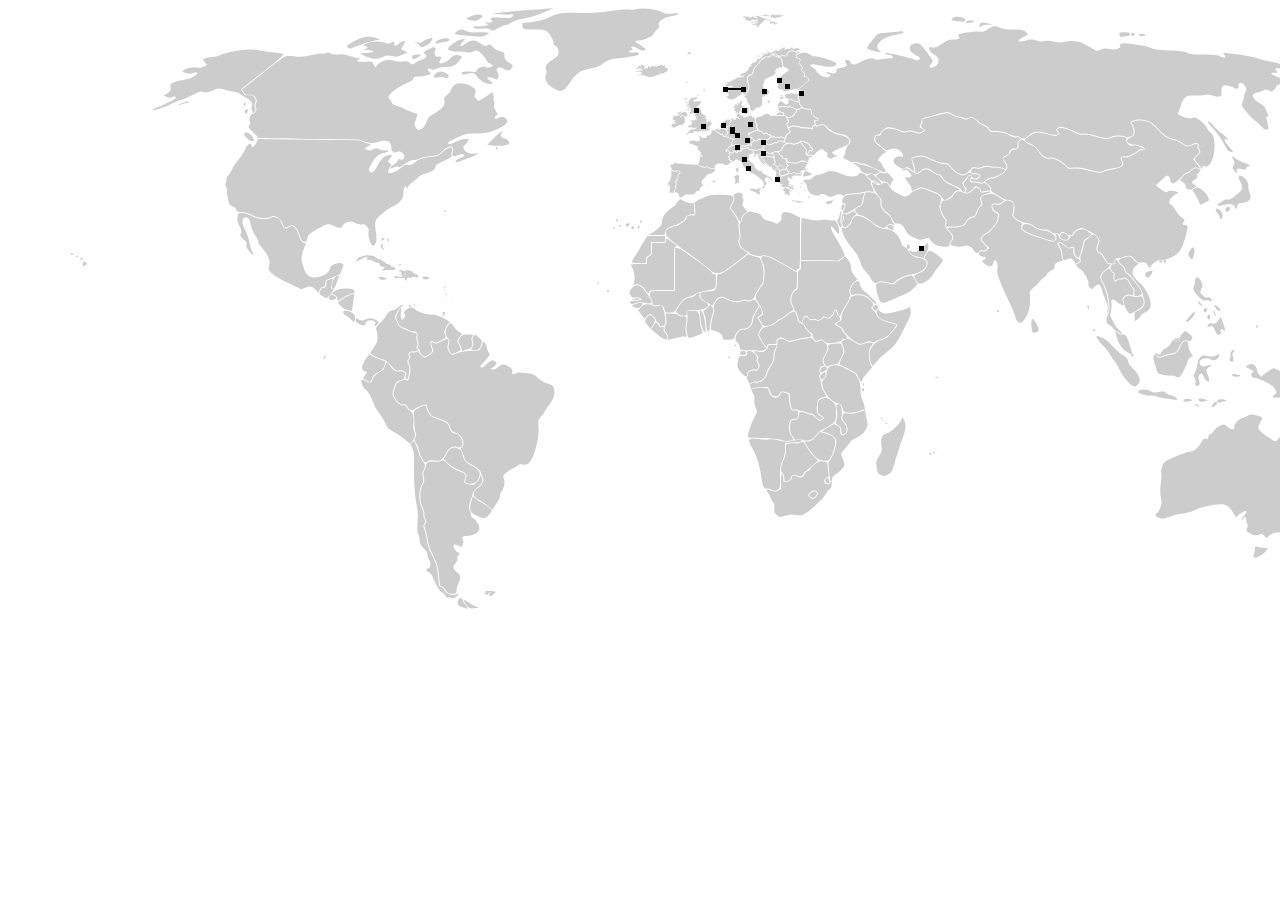
<file: resources/home5.html>
<!DOCTYPE html>
<html>
<head>
    <meta name="viewport" content="width=device-width, initial-scale=1">
    <style>
        .map {
            display: block;
            margin-left: auto;
            margin-right: auto;
            width: 90%;
        }
        .slidecontainer {
            width: 90%;
            margin: auto;
        }

        .slider {
          -webkit-appearance: none;
          width: 100%;
          height: 15px;
          border-radius: 5px;
          background: #d3d3d3;
          outline: none;
          opacity: 0.7;
          -webkit-transition: .2s;
          transition: opacity .2s;
        }

        .slider:hover {
          opacity: 1;
        }

        .slider::-webkit-slider-thumb {
          -webkit-appearance: none;
          appearance: none;
          width: 25px;
          height: 25px;
          border-radius: 50%;
          background: #04AA6D;
          cursor: pointer;
        }

        .slider::-moz-range-thumb {
          width: 25px;
          height: 25px;
          border-radius: 50%;
          background: #04AA6D;
          cursor: pointer;
        }
        .colour0 {fill: #b9b9b9;}
        .colour1 {fill: #ffa4a9;}
        .colour2 {fill: #cc6674;}
        .colour3 {fill: #993341;}
        .colour4 {fill: #66000e;}

        /* Style The Dropdown Button */
        .dropbtn {
          background-color: #4CAF50;
          color: white;
          padding: 16px;
          font-size: 16px;
          border: none;
          cursor: pointer;
        }

        /* The container <div> - needed to position the dropdown content */
        .dropdown {
          position: relative;
          display: inline-block;
        }

        /* Dropdown Content (Hidden by Default) */
        .dropdown-content {
          display: none;
          position: absolute;
          background-color: #f9f9f9;
          min-width: 160px;
          box-shadow: 0px 8px 16px 0px rgba(0,0,0,0.2);
          z-index: 1;
        }

        /* Links inside the dropdown */
        .dropdown-content a {
          color: black;
          padding: 12px 16px;
          text-decoration: none;
          display: block;
        }

        /* Change color of dropdown links on hover */
        .dropdown-content a:hover {background-color: #f1f1f1}

        /* Show the dropdown menu on hover */
        .dropdown:hover .dropdown-content {
          display: block;
        }

        /* Change the background color of the dropdown button when the dropdown content is shown */
        .dropdown:hover .dropbtn {
          background-color: #3e8e41;
        }
        /*.nomap {
            position: absolute;
            top: 75px;
            left: 905px;
            fill: azure;
        }
        .demap {
            position: absolute;
            top: 192px;
            left: 952px;
        }
        .dkmap {
            position: absolute;
            top: 179px;
            left: 961px;
        }*/
        /*.usflag {
            position: absolute;
            top: 410px;
            left: 430px;
        }
        .mxflag {
            position: absolute;
            top: 500px;
            left: 440px;
        }
        .chflag {
            position: absolute;
            top: 385px;
            left: 925px;
        }
        .atflag {
            position: absolute;
            top: 385px;
            left: 950px;
        }
        .liflag {
            position: absolute;
            top: 405px;
            left: 940px;
        }
        .frflag {
            position: absolute;
            top: 395px;
            left: 895px;
        }
        .beflag {
            position: absolute;
            top: 375px;
            left: 900px;
        }
        .luflag {
            position: absolute;
            top: 355px;
            left: 890px;
        }
        .nlflag {
            position: absolute;
            top: 335px;
            left: 890px;
        }
        .caflag {
            position: absolute;
            top: 305px;
            left: 440px;
        }
        .seflag {
            position: absolute;
            top: 280px;
            left: 950px;
        }
        .jpflag {
            position: absolute;
            top: 425px;
            left: 1485px;
        }
        .itflag {
            position: absolute;
            top: 425px;
            left: 935px;
        }
        .slflag {
            position: absolute;
            top: 400px;
            left: 950px;
        }
        .hrflag {
            position: absolute;
            top: 420px;
            left: 965px;
        }
        .enflag {
            position: absolute;
            top: 335px;
            left: 880px;
        }
        .scoflag {
            position: absolute;
            top: 300px;
            left: 880px;
        }
        .ruflag {
            position: absolute;
            top: 280px;
            left: 1200px;
        }
        .auflag {
            position: absolute;
            top: 335px;
            left: 890px;
        }
        .grflag {
            position: absolute;
            top: 335px;
            left: 890px;
        }*/
        
        .flags {
            overflow: hidden;
        }
        .land {
            fill: #b9b9b9;
            stroke: white;
            stroke-width: 1.5;
            stroke-miterlimit: 4;
        }

        .coast {
            stroke-width: 0.5;
        }

        /*.show {
            display: block;
            fill: #b9b9b9;
            stroke: white;
            stroke-width: 1.5;
            stroke-miterlimit: 4;
        }*/

        .circle {
            opacity: 0;
            fill-opacity: 1;
            stroke: black;
            stroke-width: 0.5;
            stroke-opacity: 1;
        }
        .port {
            fill: black;
            position: fixed;
        }
        .port:hover {
            transform: rotate(45);
            
        }

        /*path:hover {
            opacity: 0.5;
        }*/
    </style>
</head>
<body>
    <div class="map">
    <text class="label" id="country-name" x="10" y="390"> </text>
    <svg width="1600" height="800">
        <g xmlns="http://www.w3.org/2000/svg" id="layer1" transform="translate(470.00002,892.40154)" style="fill:#cccccc;stroke-cap:round;stroke-linejoin:round">



            <path d="m 638.29934,163.37281 c 4.24492,0 4.24492,-6.36731 0,-6.36731 -4.24483,0 -4.24483,6.36731 0,6.36731" id="path3921" transform="translate(-470,-892.401)" />
            <path d="m 667.48262,142.67922 c 4.2448,0 4.2448,-6.36731 0,-6.36731 -4.24477,0 -4.24477,6.36731 0,6.36731" id="path3929" transform="translate(-470,-892.401)" />
            <path d="m 655.80937,131.53651 c 4.24483,0 4.24483,-6.36724 0,-6.36724 -4.2449,0 -4.2449,6.36724 0,6.36724" id="path3903" transform="translate(-470,-892.401)" />
            <g id="tw">
                <path class="2000 2001" d="m 650.39968,-641.12571 c -0.6052,-0.39959 -1.6457,-1.76188 -2.3124,-3.02733 -1.0049,-1.9076 -0.9007,-2.83384 0.6095,-5.41972 2.3324,-3.99369 3.9075,-4.492 4.6646,-1.47573 0.7964,3.17298 -1.5053,10.88443 -2.9617,9.92278 z" id="path5959" />
            </g>
            <g id="eh">
                <path d="m 90.999981,-638.70219 c 0,-0.74248 1.30257,-3.14811 2.8946,-5.34585 1.59204,-2.19773 3.65737,-5.52775 4.58964,-7.40004 0.93227,-1.87228 3.117189,-5.54078 4.855399,-8.15222 l 3.16036,-4.74806 8.75,-0.002 8.75,-0.002 0,3 0,3 -7,0 -7,0 0,6.33948 c 0,5.7917 -0.21602,6.43792 -2.5,7.47857 -1.86372,0.84916 -2.5,1.90806 -2.5,4.16051 l 0,3.02144 -6.999999,0 c -5.20978,0 -7,-0.34525 -7,-1.34996 z" id="path5967" />
            </g>
            <g id="af" class="hm">
                <path d="m 405.41827,-677.5666 c 0.46002,-2.87684 0.24363,-3.97813 -0.86527,-4.40366 -0.81329,-0.31209 -2.40714,-3.04888 -3.54188,-6.08175 -1.78316,-4.76592 -1.89537,-5.97838 -0.82677,-8.93353 0.78665,-2.17544 1.72655,-3.23112 2.58386,-2.90213 2.12686,0.81615 8.71943,-3.04469 10.0007,-5.85676 1.52458,-3.34608 5.18639,-4.19939 9.17334,-2.13765 3.84112,1.98632 6.55547,1.27903 10.24368,-2.66921 2.2953,-2.45713 3.04918,-2.74547 4.7701,-1.82446 1.12417,0.60164 2.04395,1.7265 2.04395,2.49969 0,2.18492 1.3682,2.53706 5.46374,1.40623 2.45548,-0.67799 4.11738,-0.70128 4.75205,-0.0666 0.63468,0.63468 -0.42527,1.21275 -3.03083,1.65296 -2.20377,0.37232 -4.81207,1.56671 -5.79623,2.6542 -1.52525,1.68539 -1.61548,2.43798 -0.61123,5.09853 1.02865,2.72522 0.93736,3.28994 -0.71949,4.45044 -1.0437,0.73104 -2.64604,3.5824 -3.56076,6.33637 -0.91473,2.75397 -2.0626,4.76034 -2.55082,4.4586 -1.44375,-0.89229 -6.9486,2.44377 -8.06095,4.88511 -1.67649,3.6795 -4.87283,4.96558 -12.73192,5.12282 l -7.34871,0.14704 0.61344,-3.83623 z" id="path5909" />
            </g>
            <g id="al">
                <path style="stroke:#ffffff;stroke-width:0.80000000000000004" d="m 704.09435,168.6787 c 0.49802,-0.45946 0.86916,-1.24705 0.64614,-1.91265 -0.16368,-0.60283 0.14497,-1.19345 -0.0876,-1.77126 0.001,-0.56536 0.91092,-0.80039 0.39147,-1.41958 -0.14958,-0.42183 -0.72448,-0.28958 -0.90058,-0.36482 -0.1103,-0.62262 -0.0319,-1.29037 0.15753,-1.8882 0.23004,-0.54998 0.56645,-1.05442 0.97914,-1.48414 0.43438,0.15577 0.81351,0.8673 1.28482,0.27232 0.61295,-0.29584 0.90587,0.42536 0.69016,0.89958 0.30347,0.43548 1.18754,0.19048 1.21987,0.92921 0.28223,0.72396 0.37702,1.55324 0.10637,2.29538 -0.7948,0.30616 0.58826,1.17731 -0.17326,1.37422 -0.13704,0.79038 1.03784,0.75571 1.05913,1.50674 0.0609,0.50167 0.5777,0.56607 0.89625,0.66408 0.422,0.59172 0.20538,1.4905 -0.46991,1.78184 -0.50738,0.42068 -0.41175,1.1886 -0.83594,1.65406 -0.60141,0.27996 -0.7567,0.85633 -0.92699,1.40435 0.0575,0.67051 -0.6739,1.13181 -1.08675,0.4761 -0.36332,-0.4774 -0.2616,-1.17206 -0.72462,-1.59416 -0.58231,-0.6099 -1.37474,-0.96727 -1.98732,-1.53759 -0.23396,-0.4842 0.35591,-0.0491 0.41134,0.168 0.38552,-0.58081 -0.26277,-1.10198 -0.6493,-1.45348 z" id="path3673" transform="translate(-470,-892.401)" />
            </g>
            <g id="dz">
                <path d="m 171.99998,-628.15327 c 0,-0.44057 -10.575,-8.6301 -23.5,-18.19896 -22.35589,-16.5509 -23.5,-17.55765 -23.5,-20.67864 0,-2.81522 0.56189,-3.56737 3.96016,-5.30104 2.17809,-1.11117 4.62319,-2.02032 5.43356,-2.02032 2.58977,0 11.49741,-6.12014 10.95707,-7.52824 -0.64908,-1.69148 3.16775,-3.75935 5.5458,-3.00458 3.02809,0.96108 4.06522,-1.47738 3.23389,-7.60345 l -0.75566,-5.56852 4.92262,-2.76714 c 7.49866,-4.21521 13.11733,-5.33229 23.96595,-4.76484 11.1663,0.58407 12.04224,1.4959 8.48019,8.82767 l -2.12561,4.37513 3.19891,4.26699 c 3.57783,4.77241 6.41016,10.5906 5.70836,11.72614 -0.25381,0.41068 -0.0146,3.5215 0.53156,6.91294 0.69431,4.31125 0.66625,6.77686 -0.0933,8.19604 -1.8208,3.4022 0.54892,8.59446 5.11167,11.2001 2.14943,1.22747 3.79932,2.54189 3.66643,2.92093 -0.1329,0.37905 -5.968,4.99155 -12.96689,10.25 -11.70931,8.79752 -13.08651,9.56083 -17.25,9.56083 -2.48861,0 -4.52474,-0.36047 -4.52474,-0.80104 z" id="path5977" />
            </g>
            <g id="ad">
                <path d="m 637.76876,159.6586 c 0.53058,0 1.06126,0 1.59184,0.53056 -0.53058,0 -1.06126,0.53056 -1.06126,0.53056 0,-0.53056 0,-0.53056 -0.53058,-1.06112" id="path3919" transform="translate(-470,-892.401)" />
            </g>
            <g id="ao">
                <path d="m 218.18508,-512.60846 8.68499,0.33235 1.10266,3.3411 c 0.60646,1.8376 1.9328,4.09236 2.94742,5.01058 2.44994,2.21716 6.88094,1.10324 8.33875,-2.09631 0.93131,-2.04401 1.56708,-2.31141 4.17002,-1.75392 4.46287,0.95584 4.56581,1.09446 4.62762,6.2316 0.031,2.58004 0.59713,6.26598 1.25796,8.19098 1.06504,3.10243 1.59819,3.5 4.69356,3.5 3.39071,0 3.48191,0.10156 3.14303,3.5 -0.46209,4.63392 -0.76776,5 -4.17482,5 -3.65571,0 -4.97617,2.31921 -4.97617,8.73998 0,3.62594 0.63919,5.73784 2.5,8.26002 l 2.0598,3.86448 c -8.10486,1.38983 -9.01626,1.31475 -13.05983,-0.0458 l -9e-5,10e-6 c -2.69108,-0.90547 -16.93745,-1.93021 -28.25,-2.03203 -3.52356,-0.0317 -4.25,-0.36922 -4.25,-1.97456 0,-3.14064 2.98345,-11.87956 6.17494,-18.08721 l 2.96911,-5.77511 -1.66836,-5.02298 c -0.93331,-2.80993 -1.38928,-6.13494 -1.03492,-7.54682 0.41677,-1.66056 -0.0321,-3.61089 -1.31218,-5.70191 -0.53505,-0.87397 -1.79675,-3.85418 -2.22117,-4.96877 z" id="path3268" />
            </g>
            <g id="ag">
                <path d="m 373.31976,273.09566 c -0.30607,-0.0588 -0.48876,-0.29813 -0.4607,-0.60949 0.44428,-0.15676 0.58408,0.26264 0.4607,0.60949" id="path5166" transform="translate(-470,-892.401)" />
                <path d="m 373.08676,275.61255 c -0.49776,0.0196 -0.65821,-0.70693 -0.1112,-0.76306 0.49088,-0.0508 0.30448,0.55654 0.1112,0.76306" id="path5164" transform="translate(-470,-892.401)" />
            </g>
            <g id="ar">
                <path d="m -75.041586,-296.21192 c -1.68964,-2.39791 -2.90917,-4.52274 -2.71008,-4.72183 0.19909,-0.1991 2.58716,1.13018 5.30682,2.95395 2.71966,1.82377 6.29483,3.7737 7.94483,4.33316 2.87823,0.97592 2.78752,1.03299 -2.23475,1.40589 -5.19558,0.38577 -5.25775,0.35605 -8.30682,-3.97117 z" id="path6249" />
                <path d="m -92.635936,-307.49755 c -1.17475,-0.58208 -2.60982,-2.09845 -3.18904,-3.36969 -0.57922,-1.27125 -1.98056,-2.60572 -3.11408,-2.96548 -1.133534,-0.35977 -2.107914,-0.9613 -2.165304,-1.33674 -0.0574,-0.37543 -0.21553,-2.25761 -0.35144,-4.18261 -0.8708,-12.3342 -1.94484,-16.66291 -6.20006,-24.98814 -3.05424,-5.97553 -4.7352,-10.78944 -5.44025,-15.57967 -0.56117,-3.81271 -1.68648,-8.67218 -2.50069,-10.79884 -1.28474,-3.35566 -1.292,-4.15415 -0.0549,-6.04214 1.23736,-1.88845 1.23078,-2.54698 -0.0499,-4.99117 -0.81141,-1.54863 -1.23525,-3.73362 -0.94186,-4.85553 0.29339,-1.1219 -0.42217,-3.88588 -1.59013,-6.14217 -3.18231,-6.14764 -3.30844,-16.76329 -0.26506,-22.30813 1.98016,-3.60772 2.16694,-4.76317 1.31348,-8.12553 -0.7848,-3.09186 -0.65911,-4.56917 0.59511,-6.99455 0.87452,-1.69115 1.59004,-3.98132 1.59004,-5.08929 0,-2.92377 3.26754,-4.24767 8.74889,-3.54474 3.25351,0.41722 5.31753,0.18513 6.548064,-0.73632 1.59532,-1.19463 2.34202,-0.82022 6.65502,3.33696 3.19922,3.08364 6.91722,5.43336 10.88844,6.88134 6.74061,2.45775 7.55426,3.54732 5.99316,8.02551 -1.32488,3.80054 -0.56963,4.65256 4.89851,5.52617 3.88229,0.62024 4.48151,0.40911 7.25,-2.55457 1.65985,-1.77689 3.03594,-4.19561 3.05796,-5.37495 0.03612,-1.93451 0.18612,-1.87496 1.53354,0.60883 1.87316,3.45289 0.81303,5.8145 -4.84626,10.79589 -2.21757,1.95193 -4.12592,4.42693 -4.24078,5.5 -0.11487,1.07307 -0.4567,2.62604 -0.75962,3.45104 -3.02282,8.23247 -3.27023,10.55172 -1.56655,14.6849 0.6382,1.54831 1.06834,3.3782 0.95586,4.06643 -0.11248,0.68823 0.88379,1.74719 2.21394,2.35324 1.33014,0.60606 3.38502,3.03731 4.5664,5.40277 1.75917,3.52241 1.94531,4.74558 1.02843,6.75792 -1.42036,3.11735 -6.8516,5.73474 -11.89991,5.73474 -4.4713,0 -5.58054,1.09362 -4.03615,3.97933 0.9533,1.78127 0.31205,4.64713 -1.53146,6.84441 -0.14939,0.17805 -1.71514,-0.42274 -3.47945,-1.3351 -4.21168,-2.17794 -5.70267,-0.79062 -3.5741,3.32559 0.86578,1.67422 2.51193,3.34168 3.65813,3.70547 1.96998,0.62524 1.9913,0.76386 0.38969,2.53362 -0.93287,1.0308 -1.41683,2.5953 -1.07688,3.4812 0.36532,0.95201 -0.44946,3.00779 -1.99543,5.03465 -2.51308,3.29483 -2.5489,3.52326 -0.93788,5.98198 0.92124,1.40599 2.35823,2.81853 3.19331,3.13898 3.01837,1.15826 3.51105,5.10525 1.19962,9.6105 -1.18498,2.30965 -2.21109,5.77437 -2.28023,7.69937 -0.11259,3.13431 -0.43544,3.52157 -3.08999,3.70643 -1.63035,0.11354 -3.92543,-0.26982 -5.10019,-0.85191 z" id="path6243" />
            </g>
            <g id="am">
                <path d="m 336.48719,-718.36632 c -1.1199,-1.23747 -2.52286,-1.79193 -3.63834,-1.43789 -1.17856,0.37406 -2.7719,-0.38009 -4.54126,-2.14945 -2.59249,-2.59249 -2.62996,-2.76313 -0.76665,-3.49182 1.07747,-0.42137 2.47434,-0.79776 3.10414,-0.83641 1.57206,-0.0965 10.49818,8.4531 9.6798,9.27148 -1.0709,1.07089 -1.90966,0.77455 -3.83769,-1.35591 z" id="path5861" />
            </g>
            <g id="au">
                <path d="m 713.14678,-343.24021 c -1.0391,-0.6584 -1.0971,-1.33617 -0.25,-2.91894 0.6067,-1.13379 1.1032,-3.47135 1.1032,-5.19457 0,-2.817 0.227,-3.05327 2.25,-2.34169 1.2375,0.43529 3.825,0.85032 5.75,0.92228 1.925,0.072 3.8479,0.19614 4.2731,0.27595 1.6575,0.31114 -2.7725,5.35349 -6.7528,7.68609 -4.7405,2.77812 -4.5446,2.72983 -6.3735,1.57088 z" id="path6239" />
                <path d="m 722.95458,-364.90037 c -2.1056,-2.24133 -2.4949,-2.32768 -4.5181,-1.00207 -2.5781,1.68924 -7.4224,0.7021 -11.3052,-2.30368 -2.0714,-1.6035 -2.2154,-2.12023 -1.1472,-4.11631 0.9115,-1.70314 0.9417,-2.89713 0.1188,-4.70319 -0.6066,-1.3313 -1.1029,-3.29938 -1.1029,-4.3735 0,-2.42288 -1.5729,-2.53847 -2.8753,-0.21128 -0.5361,0.95792 -1.2612,1.45517 -1.6113,1.10501 -0.3502,-0.35016 0.8079,-2.28201 2.5736,-4.293 4.3453,-4.94897 2.6495,-6.29259 -3.0902,-2.44854 -2.4733,1.65638 -4.657,3.46591 -4.8528,4.02117 -0.1958,0.55527 -1.3844,-1.15849 -2.6413,-3.80836 -1.3629,-2.87336 -3.7167,-5.7609 -5.8318,-7.15421 -3.1777,-2.09335 -4.2547,-2.26576 -10.3587,-1.65824 -8.9516,0.89094 -17.588,3.0982 -23.2408,5.9398 -2.5696,1.29172 -7.5837,2.61404 -11.4505,3.01976 -3.7836,0.39698 -9.801,1.82154 -13.372,3.16567 -5.4611,2.05555 -7.0155,2.27137 -9.7824,1.35821 -3.7117,-1.22496 -5.2533,-3.74978 -2.8522,-4.67117 0.8693,-0.33358 2.4472,-2.62833 3.5064,-5.09943 1.6956,-3.95557 1.7893,-5.18721 0.7838,-10.29798 -0.8319,-4.22848 -0.855,-8.23224 -0.0853,-14.74205 0.5812,-4.91535 0.8036,-9.90474 0.4943,-11.08754 -0.3093,-1.18279 0.1739,-4.07849 1.0738,-6.43487 1.5867,-4.15465 1.9711,-4.42617 12.6992,-8.97012 6.0847,-2.57718 12.3128,-4.68578 13.8404,-4.68578 4.1333,0 9.2515,-3.9326 12.0731,-9.2765 1.7439,-3.30283 2.9536,-4.55943 4,-4.15504 2.9209,1.12886 3.4975,0.90717 3.2725,-1.2582 -0.1448,-1.39289 0.4536,-2.40594 1.6442,-2.78384 1.0295,-0.32675 2.9319,-2.14762 4.2276,-4.04639 1.3264,-1.94386 4.0537,-4.13403 6.2419,-5.01255 3.6506,-1.4657 4.0142,-1.44381 6,0.36117 3.6637,3.33028 6.2601,4.30246 7.5001,2.80833 0.603,-0.72655 0.8103,-1.60701 0.4608,-1.95658 -1.1448,-1.14472 4.0928,-7.7165 6.6529,-8.34776 1.375,-0.33904 4.198,-1.4671 6.2734,-2.50679 3.2364,-1.62134 4.3748,-1.72885 8,-0.75553 7.8179,2.09904 8.0775,2.44234 5.1695,6.83655 -3.7397,5.65114 -2.7481,7.8609 6.4248,14.31746 4.235,2.98088 8.233,5.24212 8.8844,5.02498 0.6514,-0.21714 2.7111,-2.49956 4.5771,-5.07205 2.543,-3.50568 3.529,-6.05492 3.9366,-10.17726 0.579,-5.85588 3.3799,-14 4.8148,-14 0.475,0 1.5637,2.40836 2.4194,5.3519 0.8557,2.94355 2.6488,6.37876 3.9848,7.63381 3.122,2.93302 4.9356,11.13442 3.5337,15.9802 -0.9289,3.21077 -0.7497,3.72607 2.4339,7 1.8901,1.94375 4.8793,6.68409 6.6427,10.53409 1.7634,3.85 4.9429,9.29743 7.0656,12.1054 l 3.8594,5.10539 -1.0971,7.88776 c -0.7959,5.72231 -2.0282,9.53683 -4.4886,13.8946 -3.769,6.67534 -9.4041,13.04507 -12.3747,13.98792 -1.0682,0.33901 -3.5428,2.84445 -5.4992,5.56766 -1.9565,2.7232 -3.9975,4.95127 -4.5356,4.95127 -0.5381,0 -2.8257,2.33697 -5.0834,5.19327 -3.7656,4.76373 -4.4588,5.19992 -8.3822,5.27366 -3.0111,0.0566 -5.3164,0.87316 -7.7888,2.75892 l -3.5117,2.67853 -2.3042,-2.45268 z" id="path6235" />
                <g id="cx" />
                <g id="cc" />
                <g id="hm" />
                <g id="nf" />
            </g>
            <g id="at">
                <path style="stroke:#ffffff;stroke-width:0.5" d="m 668.0132,138.965 c -0.58289,-1.26165 1.31292,-1.99486 1.92138,-0.85079 0.23631,0.9579 1.18092,0.9534 1.14572,-0.10635 0.24293,-0.94714 1.09516,0.0866 1.64724,-0.4648 0.29756,1.00151 2.01955,0.11297 2.80214,-0.13265 0.72966,-0.59329 1.96413,0.18552 2.31102,-0.48401 0.78442,0.14018 1.89453,-0.26977 2.17124,0.77536 0.93599,0.31588 0.37131,-0.96219 0.25461,-1.2672 -0.0995,-0.70069 -1.16573,-1.55632 0.0286,-1.95393 1.30164,0.0303 1.24596,-1.56115 2.45085,-1.58847 0.39014,-0.93084 1.24603,-0.66284 1.7253,0.0627 0.63511,0.54259 1.02591,-1.06456 1.56059,-0.004 0.39921,-0.49391 0.99778,-1.54844 1.52184,-1.9352 1.42152,0.12186 2.69657,0.94404 4.08229,1.12971 1.15375,-0.46041 2.67899,-0.21814 2.85445,1.22191 -0.22584,1.09476 0.97849,2.29408 -0.0515,3.18054 -0.40694,0.58016 -1.9287,-0.26615 -1.36706,0.82517 0.40531,0.65677 -0.95803,0.90869 -0.4753,1.75146 0.2008,0.60065 0.26666,0.98877 -0.46387,1.03244 -0.73467,0.5991 -1.0631,1.73683 -2.24531,1.36019 -1.34138,-0.096 -2.62891,-0.0838 -3.64377,0.89672 -0.97289,0.49773 -1.87295,-0.4087 -2.86841,-0.40126 -1.71511,-0.34365 -3.63375,0.22873 -5.15791,-0.85542 -0.61668,-0.36396 -0.98281,-0.92956 -0.92031,-1.61718 -1.03473,0.62905 -2.28239,0.48424 -3.44709,0.48605 -0.10828,1.49605 -2.05293,0.87526 -2.68215,0.14118 -0.83083,0.3138 -2.08637,1.04683 -2.23926,-0.40075 -0.5273,-0.33251 -0.73798,-0.24166 -0.91531,-0.80146 z" id="path3561" transform="translate(-470,-892.401)" />
            </g>
            <g id="az">
                <path d="m 346.39663,-727.93817 c 0.90779,1.02468 3.75471,4.19091 5.13023,5.66986 1.68073,1.80711 1.97518,3.34443 0.46138,2.40885 -0.56245,-0.34761 -1.2849,0.74047 -1.62684,2.45015 l -0.61509,3.07544 -2.38453,-2.57294 c -1.51517,-1.63491 -3.02928,-2.36832 -4.15302,-2.01165 -1.12435,0.35685 -2.97617,-0.54175 -5.0842,-2.46713 l -3.3157,-3.02843 2.56727,-2.01942 c 1.92594,-1.51494 3.02496,-1.77446 4.39944,-1.03886 1.18777,0.63567 2.3408,0.63871 3.27829,0.009 z" id="path9522" />
                <path d="m 333.99998,-717.85218 c -0.69443,-0.83674 -0.80272,-1.5 -0.24489,-1.5 0.55,0 1.5602,0.675 2.24489,1.5 0.69443,0.83674 0.80272,1.5 0.24489,1.5 -0.55,0 -1.5602,-0.675 -2.24489,-1.5 z" id="path5863" />
            </g>
            <g id="bs">
                <path id="path5116" d="m -159.209,-652.0961 c -1.5992,-1.8355 -1.36662,-4.25613 0.40894,-4.25613 0.56832,0 0.80359,0.87842 0.52283,1.95205 -0.28076,1.07363 0.004,2.13702 0.63337,2.3631 0.62911,0.22607 0.87858,0.70041 0.55438,1.05408 -0.32421,0.35367 -1.27799,-0.14723 -2.11952,-1.1131 z m 5.80898,-7.85613 c -0.35589,-0.92744 -0.42208,-1.91126 -0.14708,-2.18626 0.275,-0.275 0.79119,0.25882 1.14708,1.18626 0.35589,0.92744 0.42208,1.91126 0.14708,2.18626 -0.275,0.275 -0.79119,-0.25882 -1.14708,-1.18626 z m -6.26667,-0.9 c 0,-0.825 0.85715,-1.5 1.90477,-1.5 1.69312,0 1.73809,0.16667 0.40476,1.5 -1.88338,1.88338 -2.30953,1.88338 -2.30953,0 z m 17.34612,26.06744 c -0.35479,-0.59997 0.51258,-1.15862 0.98546,-1.28783 0.32567,-0.089 0.41516,0.12497 0.69476,0.18215 0.46864,0.0959 0.82714,-0.53217 1.14115,-0.76252 -0.0879,0.48982 -0.2367,1.10566 -0.62274,1.45304 -0.53907,0.48453 -1.55101,0.1594 -2.19863,0.41516" />
            </g>
            <g id="bh">
                <path d="m 833.50115,236.22916 c 0.0722,0.2377 0.35421,0.53133 0.55928,0.79699 0.0932,-0.1072 0.0396,-0.46607 0.11186,-0.69911 0.033,-0.23303 -0.0119,-0.43811 -0.0839,-0.67114 -0.33636,-0.0263 -0.43371,-0.0334 -0.56461,0.13546 -0.0926,0.22808 -0.0226,0.26303 -0.0226,0.4378 z" id="path4048" transform="translate(-470,-892.401)" />
            </g>
            <g id="bd">
                <path d="m 988.25,234.84375 c -1.0081,0.16544 -0.65307,2.00124 1.25,5.40625 1.3986,2.5022 2.2638,5.24353 1.9375,6.09375 -0.30418,0.79257 -0.0941,2.3474 0.4375,3.59375 L 993,252.25 c 1.58989,-0.45669 3.4953,-0.94424 4.125,-1.28125 2.61023,-1.39696 5.0216,0.19037 7.0938,4.53125 l 2.625,-0.875 c 0.058,-0.0203 0.032,-0.043 0.094,-0.0625 1.1415,-0.36228 2.0625,-1.30461 2.0625,-2.125 0,-0.8204 -0.4064,-1.24644 -0.9062,-0.9375 -0.092,0.0565 -0.2727,-0.047 -0.4688,-0.15625 l -0.3125,-0.15625 -0.094,-0.0312 c -0.011,-0.006 -0.02,-0.0255 -0.031,-0.0312 l -0.1563,-0.0937 c -0.01,-0.004 -0.024,0.004 -0.031,0 -0.7008,-0.38405 -1.5632,-1.04884 -2.4688,-2.125 -1.8654,-2.21731 -2.5221,-4.04417 -2.3124,-6.25 0.2921,-3.07591 -0.1699,-3.34973 -3.31255,-2.125 -1.0079,0.39279 -3.19025,-0.69957 -5.90625,-2.96875 -2.3597,-1.97146 -3.96592,-2.84743 -4.75,-2.71875 z" transform="translate(-470,-892.401)" id="path6291" />
            </g>
            <g id="bb">
                <path d="m 380.44736,293.64542 c -0.50783,-0.21712 -0.41834,-0.69423 -0.41834,-1.1438 0.42469,0.15779 1.20205,0.86632 0.41834,1.1438" id="path5132" transform="translate(-470,-892.401)" />
            </g>
            <g id="by">
                <path style="stroke:#ffffff;stroke-width:0.80000000000000004" d="m 715.23711,116.67943 c 0.62482,-1.38246 3.20717,-2.227 2.04369,-4.07687 -0.73018,-0.91476 -2.28172,-3.32039 -0.12014,-3.31405 1.35661,-0.0964 3.1304,0.088 3.90033,-1.31456 0.63441,-0.58704 2.63657,0.68845 1.77509,-0.92962 -0.15302,-1.69467 1.5523,-2.60227 2.75665,-3.40154 0.28722,-0.5145 -0.51507,-2.20234 0.89737,-2.22114 1.89346,0.0914 3.25289,-2.082361 5.193,-1.472821 1.66158,0.241541 3.16587,1.360281 4.86544,1.233421 1.44748,-0.34181 3.30314,0.16412 3.80817,1.66517 -0.0629,1.57955 0.16248,3.11558 1.36491,4.26235 1.19384,0.95367 2.17308,2.2813 3.61886,2.8001 1.35727,0.10123 3.01416,2.08444 1.12045,2.82416 -0.98736,0.72501 -2.95267,-1.26609 -3.10585,0.65768 0.52215,1.04284 0.86648,2.1614 1.15725,3.31657 0.0376,0.72007 -1.8404,0.50666 -2.47746,1.18763 -1.37529,0.43975 -0.38233,2.1935 -1.19088,2.68646 -1.28711,-1.03204 -2.98844,0.0484 -4.34852,-0.78401 -0.70059,-0.78475 -2.15609,0.99416 -3.05084,-0.26011 -1.72002,-0.16356 -3.60482,0.26116 -5.0674,-0.92184 -1.71766,-0.59129 -3.5882,-0.0978 -5.32928,-0.62739 -1.50715,-0.4623 -2.87976,0.3857 -4.16418,1.0506 -0.98376,0.71675 -2.59796,0.79811 -2.23604,-0.86545 0.0963,-0.94638 -0.43253,-1.57936 -1.41062,-1.49474 z" id="path3545" transform="translate(-470,-892.401)" />
            </g>
            <g id="be">
                <path style="stroke:#ffffff;stroke-width:0.40000001000000002" d="m 643.60538,121.98563 c 1.06124,-0.53057 1.59183,-1.06135 2.65309,-1.59198 0,0.53063 1.06113,0.53063 1.59177,0.53063 0,0 0.5306,0.53078 0.5306,0 0.53066,0 1.06129,-0.53063 1.06129,0 l 0,-0.53063 c 0.53055,0 1.06112,0 1.06112,-0.53056 0,0.53056 0.53057,0.53056 0.53057,0 0.53065,0.53056 1.06125,0.53056 1.06125,0 0.53066,1.06119 2.1224,1.06119 3.18364,1.59197 0.91595,0.82839 0.33248,1.39951 0.25649,1.86823 -0.0849,0.52376 1.33534,0.25401 0.80478,0.78461 0.53056,0 0.53056,0.53075 0.53056,1.06137 -0.53056,0 -0.53056,0.53057 -1.06117,0.53057 0,0.53056 -0.53066,0 -0.53066,0.53056 -0.5306,0.53055 -0.5306,0.53055 -0.5306,1.06111 0,0.53063 0.5306,0.53063 0,1.06142 -0.53064,1.06112 -1.06123,0 -1.59178,-0.53079 -0.5306,0 -1.59186,0 -1.59186,-0.53063 0,0 0,-1.06111 0,-1.59167 -0.53065,0 -0.53065,0.53056 -1.06122,1.06111 -0.53057,0 -1.06112,0 -1.59175,0 0,-0.53055 0.53063,-1.06111 0,-1.59168 -0.53066,0 -1.06126,0 -1.5919,0 0,-0.53062 0,-0.53062 -0.53058,-1.06137 -1.06115,0 -1.06115,0 -1.06115,-0.5306 -0.53066,-0.53056 -1.06125,0 -1.59192,-0.53056 -0.53057,0 -0.53057,-1.06111 -0.53057,-1.06111" id="path3773" transform="translate(-470,-892.401)" />
            </g>
            <g id="bz">
                <path d="m -201.61566,-624.9152 c -0.81792,2.28506 -4.98214,12.73986 -4.95323,13.03399 l -2.22139,-0.10619 c -0.85096,-1.66596 0.70185,-10.67637 3.62654,-11.87546 z" id="path3284" />
            </g>
            <g id="bj">
                <path d="m 165.61024,-571.5509 c -0.33564,-1.67821 -0.61026,-4.74009 -0.61026,-6.80418 0,-2.06408 -0.72156,-5.47981 -1.60347,-7.59051 -1.26511,-3.02785 -1.33246,-3.92797 -0.31915,-4.26574 0.70637,-0.23545 2.26704,-1.48847 3.46814,-2.78449 2.71074,-2.92494 2.85447,-2.92106 4.85432,0.13109 1.52138,2.32194 1.49576,2.88552 -0.38499,8.46846 -1.10817,3.28954 -2.01485,7.97203 -2.01485,10.40554 0,5.41171 -2.4436,7.17055 -3.38974,2.43983 z" id="path6085" />
            </g>
            <g id="bt">
                <path d="m 521.24998,-661.38339 c -2.3903,-0.96077 -2.8051,-2.54273 -1.2936,-4.93259 0.709,-1.12084 1.5596,-1.23797 3.6311,-0.5 3.6421,1.29748 5.4406,4.18402 3.4125,5.4769 -1.8044,1.15026 -2.7971,1.14261 -5.75,-0.0443 z" id="path5933" />
            </g>
            <g id="bo">
                <path d="m -118.05287,-440.42629 c -1.19245,-1.67465 -2.83329,-5.5921 -3.6463,-8.70546 -0.81301,-3.11335 -2.35788,-6.89604 -3.43305,-8.40597 -1.77523,-2.49309 -1.82108,-3.00402 -0.49895,-5.56073 1.13839,-2.2014 1.2024,-3.24483 0.29352,-4.78451 -0.6393,-1.08301 -1.22211,-5.56911 -1.29512,-9.96911 -0.073,-4.4 -0.29802,-8.87747 -0.5,-9.94994 -0.26846,-1.4254 0.70876,-2.53951 3.63275,-4.1416 6.8518,-3.7542 8.17148,-3.85566 8.96188,-0.68901 1.17802,4.71964 4.55008,9.24855 7.37072,9.89938 1.46707,0.33851 5.23774,1.74151 8.379274,3.11777 4.83404,2.11774 5.89144,3.06026 6.88032,6.13285 1.58518,4.92538 2.57467,5.97743 6.2749,6.67159 2.32703,0.43656 3.76393,1.6327 5.42185,4.51339 3.60075,6.25644 1.2311,11.27871 -4.16218,8.82137 -3.6556,-1.6656 -8.11902,1.18872 -11.12022,7.11129 -3.08566,6.08926 -5.351234,7.41325 -11.187654,6.53802 -3.24696,-0.48691 -5.09553,-0.24625 -6.828,0.88891 -2.26697,1.48537 -2.47482,1.41729 -4.54374,-1.48824 z" id="path6215" />
            </g>
            <g id="ba">
                <path style="stroke:#ffffff;stroke-width:0.5" d="m 690.29862,148.51573 c 0.30384,-0.87941 1.29566,-0.0756 1.79118,0.20018 0.80774,0.16367 0.98094,-1.45558 1.90461,-0.84725 0.82321,0.0413 1.65389,0.0211 2.39172,0.4435 0.69852,0.22834 1.47451,0.31243 2.18091,0.0687 0.90235,0.0483 1.85487,0.18009 2.57469,0.77224 0.63578,0.57291 1.44115,0.31966 2.14876,0.20064 0.77796,0.29763 0.31075,1.16708 -0.2619,1.38171 -0.65952,0.86568 0.30289,1.6936 1.0426,2.0374 0.60781,0.37662 0.15378,0.8254 -0.34014,0.9206 -0.1934,0.62551 1.35048,1.14248 0.5438,1.82214 -0.52198,0.44852 -1.6888,-0.35894 -1.87745,0.36571 0.17458,0.30069 0.43573,1.50536 -0.1561,0.77611 -0.62505,-0.22436 -0.97457,0.68173 -0.92811,1.20802 -0.13936,0.25767 -0.84685,0.30776 -0.59088,0.88534 0.0816,0.34412 0.60775,1.58299 -0.18572,1.15164 -0.62324,-0.62691 -1.55605,-0.5964 -2.2212,-1.16625 -0.48579,-0.23625 -1.2868,-0.39225 -0.82195,-1.04804 -0.30048,-0.89358 -1.39736,-1.09707 -1.83245,-1.89588 -0.63753,-0.6148 -1.12821,-1.38124 -1.8036,-1.94978 -0.6768,-0.40636 -1.61844,-0.82812 -1.64652,-1.73588 -0.0333,-0.95254 -0.88756,-1.48771 -1.51823,-2.05311 -0.35577,-0.4189 -0.50808,-0.99905 -0.39402,-1.53772 z" id="path3771" transform="translate(-470,-892.401)" />
            </g>
            <g id="bw">
                <path d="m 243.39998,-421.96533 c 0,-2.25393 -0.64184,-4.09041 -1.7,-4.86415 -2.41027,-1.76244 -2.12046,-6.51483 0.8,-13.11851 1.63875,-3.7055 2.5,-7.47455 2.5,-10.94061 l 0,-5.28767 3.95783,-0.66867 c 2.1768,-0.36777 4.7643,-0.41313 5.75,-0.1008 0.98569,0.31233 3.04703,-0.0836 4.58076,-0.87994 2.69415,-1.39879 2.85212,-1.33909 4.6647,1.76289 2.82225,4.82992 7.22108,10.62953 10.23296,13.49159 l 2.68626,2.55263 -5.68499,5.33325 c -3.12674,2.93329 -6.03271,5.33325 -6.45769,5.33325 -0.42499,0 -1.27401,1.10024 -1.88672,2.44499 -1.50488,3.30286 -3.39195,3.83967 -6.97829,1.98511 -3.1584,-1.63328 -5.86482,-0.67809 -5.86482,2.0699 0,1.51741 -1.77882,3.03489 -4.55,3.88152 -1.80455,0.55131 -2.05,0.19275 -2.05,-2.99478 z" id="path6219" />
            </g>
            <g id="br">
                <path d="m -52.500016,-393.86311 c -2.185681,-2.03785 -6.025,-4.72141 -8.5,-5.99785 -7.87014,-4.05891 -8.47732,-7.87885 -1.98695,-12.50041 1.65942,-1.18161 3.69689,-3.4629 4.52772,-5.06954 1.34905,-2.60877 1.34743,-3.23667 -0.01509,-5.8715 -0.83912,-1.62269 -1.52568,-3.60768 -1.52568,-4.41111 0,-1.83249 -4.27789,-5.33419 -10.79663,-8.83766 -4.03308,-2.16756 -5.1575,-3.34916 -5.70964,-6 -0.37815,-1.81549 -1.50839,-4.72888 -2.51166,-6.47421 -1.41157,-2.45561 -1.53184,-3.28547 -0.53178,-3.66923 0.7108,-0.27276 1.58885,-1.67725 1.95123,-3.12109 1.03573,-4.12667 -3.36056,-10.70409 -8.03021,-12.01426 -3.1491,-0.88355 -3.92658,-1.6879 -5.13467,-5.31219 -1.16951,-3.50852 -2.25795,-4.69376 -6.0969,-6.6391 -2.57028,-1.30246 -6.541694,-2.87123 -8.825364,-3.48616 -3.45871,-0.93133 -4.49969,-1.836 -6.23326,-5.41707 -1.14462,-2.36447 -2.08112,-4.8054 -2.08112,-5.42429 0,-0.61889 -0.4366,-1.39509 -0.97022,-1.72488 -1.17767,-0.72785 -10.52716,3.17104 -12.07423,5.03515 -1.52621,1.83897 -5.37886,0.008 -6.87036,-3.26594 -0.86038,-1.88833 -1.67423,-2.36147 -3.36028,-1.95355 -2.72747,0.65988 -6.81544,-2.50884 -9.12593,-7.07382 -1.53534,-3.03349 -1.52084,-3.60651 0.22782,-9 1.72602,-5.32369 2.20125,-5.88502 6.27038,-7.40659 2.8416,-1.06256 4.8145,-1.31129 5.56379,-0.70144 1.5002,1.22098 1.88112,0.49532 3.2584,-6.20727 0.95524,-4.64869 0.88229,-6.17539 -0.44708,-9.35702 -1.40745,-3.36852 -1.41898,-3.98935 -0.10112,-5.44558 1.11156,-1.22826 1.22321,-2.11577 0.4418,-3.51206 -1.26315,-2.25714 0.62639,-3.91283 3.63499,-3.18514 1.07138,0.25913 2.60706,-0.0725 3.41263,-0.737 1.16191,-0.95843 1.56407,-0.91239 1.94565,0.2227 0.26454,0.78696 1.59154,2.46007 2.94889,3.71801 2.35138,2.17919 2.61606,2.21277 5.60638,0.71119 1.72617,-0.86678 3.86432,-2.49222 4.75146,-3.61207 1.45942,-1.84228 1.46837,-2.40419 0.0941,-5.90279 -1.74622,-4.44546 -1.27171,-5.48535 1.76212,-3.86169 1.79286,0.95951 3.01043,0.65457 7.497434,-1.87774 6.41462,-3.62019 8.11176,-2.78427 6.4639,3.18377 -0.79461,2.87786 -0.67061,4.31236 0.5822,6.73504 1.95525,3.78103 3.63183,4.50546 6.65916,2.87735 3.66214,-1.96952 9.74288,-3.12859 17.1597,-3.27087 l 6.83155,-0.13105 2.51999,-4.25 c 0.923804,-1.55801 0.543386,-5.71259 1.98243,-4.25 l 1.390222,1.20272 c 0.88107,1.38656 1.472003,2.8361 1.905418,4.55735 0.652762,2.59236 1.65,4.99962 2.21608,5.34948 1.49372,0.92316 -0.64815,4.46724 -5.47444,9.05838 -3.05235,2.90363 -3.78119,4.15369 -2.92246,5.01242 0.85874,0.85874 2.27017,0.10603 5.65951,-3.01815 4.92946,-4.54382 6.57448,-5.005 9.04399,-2.53549 1.50228,1.50227 1.45616,1.80824 -0.60289,4 -1.22627,1.30531 -2.93865,2.40181 -3.80527,2.43668 -0.91331,0.0367 -0.5442,0.47525 0.87804,1.04314 1.9536,0.78005 2.97273,0.56042 5,-1.07757 5.27978,-4.26594 6.52132,-4.47089 11.2113,-1.8507 3.04897,1.7034 4.27012,3.00032 4.11638,4.3718 -0.42749,3.81332 0.47181,4.65774 3.11558,2.92548 2.10128,-1.37682 3.54287,-1.44221 10.57325,-0.47962 7.4783405,1.02393 8.4577905,1.43211 12.0456205,5.01994 2.66154995,2.66155 5.66012,4.41549 9.41495,5.50705 5.0112895,1.45682 5.6008795,1.93235 6.5190995,5.25786 1.35252,4.89842 -0.22108,10.47965 -4.4155595,15.66098 -1.80691,2.23204 -4.01836,5.50232 -4.91433,7.2673 -0.89596,1.76498 -2.80133005,4.38135 -4.23415005,5.81417 -2.42533995,2.42534 -2.56029995,3.03202 -1.95568995,8.79095 1.18116,11.25062 -4.32219,32.24045 -9.6301005,36.72929 -1.72816,1.46149 -3.20701,1.8047 -5.94745,1.38029 -2.25254,-0.34885 -3.91997,-0.12381 -4.36017,0.58845 -0.39203,0.63433 -2.57572,1.97242 -4.85263,2.97354 -2.2769,1.00112 -5.66675,3.12442 -7.53299,4.71844 -3.23012,2.75896 -3.33829,3.06448 -2.25129,6.35812 1.25328,3.7975 0.40928,8.29382 -2.27666,12.12853 -0.86839,1.2398 -1.57889,3.34908 -1.57889,4.68729 0,1.3382 -1.03734,3.82557 -2.30519,5.52749 -1.26786,1.70191 -3.672226,5.63371 -5.22517,8.38371 z" id="path3283" />
            </g>
            <g id="bn">
                <path d="m 634.03125,-559.39579 c 0.35892,0.28081 0.34071,0.35439 0.59499,0.47454 0.25428,0.12016 -0.1544,0.58043 0.7456,0.36341 0.52031,-0.12546 0.72102,-1.91637 0.91386,-2.15713 0.19284,-0.24076 0.9158,0.6977 1.15185,0.25668 1.20498,-1.48622 1.31476,-2.78764 -2.69276,-1.39063 -0.4742,0.16531 -1.71405,1.03501 -2.14723,1.299 z" id="path4113" />
            </g>
            <g id="bg">
                <path style="stroke:#ffffff;stroke-width:0.80000000000000004" d="m 714.70651,154.35241 c 0.0303,-0.79641 0.84405,-2.10859 1.73059,-1.62729 1.0565,0.40737 -0.3642,1.76997 0.89898,1.87058 1.07239,-0.0103 2.15832,-0.48187 3.20631,-0.009 1.11452,0.60923 2.21834,-0.14586 3.36393,0.18128 1.15328,0.1611 2.49983,0.58971 3.4657,-0.32591 0.87777,-1.00944 2.24684,-1.10585 3.48035,-1.27965 1.33386,-0.44613 2.6055,0.66226 3.93938,0.24773 0.77926,0.38433 1.46643,1.08088 2.42743,1.24066 0.55225,0.18471 0.63969,2.05849 -0.22734,1.2932 -1.12462,-0.0864 -1.51402,1.32689 -1.78771,2.1575 -0.34734,0.61681 -0.0478,1.65301 -0.7867,1.9509 -1.21672,0.2106 0.64327,0.62827 0.794,1.14909 0.60763,0.52838 1.20773,1.78761 -0.10733,1.64961 -1.10058,0.20755 -1.79709,-1.22305 -2.83167,-0.35436 -0.4569,0.41227 -1.53056,0.1732 -1.16959,0.81124 -0.31504,0.18173 -1.40398,-0.0492 -1.00886,0.595 -0.69768,-0.42549 -1.07307,0.26693 -0.58216,0.76543 0.0107,1.43622 -1.89574,0.9361 -2.79796,1.2843 -1.03208,-0.0115 -1.86458,-0.62954 -2.80423,-0.91177 -0.8808,-1.10413 -1.96357,-0.22779 -2.87165,0.3073 -1.05604,0.22715 -2.20803,0.49107 -3.29179,0.29337 -0.70862,-0.44423 0.45918,-1.57988 -0.1096,-2.33856 -0.26685,-0.97098 -1.5274,-0.85912 -1.94497,-1.72572 -0.83209,-0.49011 0.5477,-1.22327 -0.066,-1.92485 -0.34964,-1.20662 1.25875,-1.07658 1.52957,-2.05168 0.41418,-1.01891 -1.30891,-0.87728 -1.54105,-1.78655 -0.35419,-0.4531 -0.64136,-0.95384 -0.90761,-1.46226 z" id="path3775" transform="translate(-470,-892.401)" />
            </g>
            <g id="bf">
                <path d="m 136.85726,-587.00412 -2.11558,-2.25193 3.67584,-5.53787 c 4.03008,-6.07158 5.33188,-7.04544 10.7855,-8.06855 2.01642,-0.37828 4.44038,-1.54322 5.38658,-2.58876 2.11356,-2.33546 4.87775,-2.5613 4.02095,-0.32853 -0.93983,2.44918 1.08692,5.23258 5.41967,7.44299 3.57588,1.82428 3.84171,2.21675 2.71904,4.01444 -1.11406,1.78388 -3.38573,3.05929 -6.24928,3.5086 -0.55,0.0863 -1.45,0.25515 -2,0.37524 -0.55,0.12008 -3.7,0.30112 -7,0.40231 -5.76299,0.17671 -5.99365,0.28471 -5.83912,2.73398 0.1431,2.26822 -0.21752,2.55 -3.26358,2.55 -2.25918,0 -4.14434,-0.76628 -5.54002,-2.25192 z" id="path6059" />
            </g>
            <g id="bi">
                <path d="m 279.45705,-522.4874 c -0.5285,-1.66513 -0.1364,-2.70596 1.52668,-4.05265 3.1955,-2.58755 4.3511,-2.28234 3.54337,0.93588 -0.37933,1.51137 -0.76561,2.76371 -0.8584,2.78297 -0.0928,0.0193 -0.91838,0.60637 -1.83462,1.3047 -1.41909,1.08156 -1.77126,0.93772 -2.37703,-0.9709 z" id="path6137" />
            </g>
            <g id="cv">
                <path d="m 65.999981,-609.35217 c 0,-0.55 0.45,-1 1,-1 0.55,0 1,0.45 1,1 0,0.55 -0.45,1 -1,1 -0.55,0 -1,-0.45 -1,-1 z" id="path6005" />
                <path d="m 56.499984,-617.35222 c -0.33992,-0.55 -0.14148,-1 0.44098,-1 0.58246,0 1.05902,0.45 1.05902,1 0,1.28138 -0.70806,1.28138 -1.5,0 z" id="path5999" />
            </g>
            <g id="kh">
                <path d="m 586.07338,-589.92869 c -1.3347,-1.95955 -2.5039,-4.54398 -2.5983,-5.74317 -0.0944,-1.19919 -0.4997,-2.93305 -0.9007,-3.85302 -1.0643,-2.44187 2.9659,-6.20107 5.7681,-5.38012 6.78,1.98639 7.1107,2.01864 10.3897,1.01326 1.8291,-0.56083 2.4289,-0.16765 3.3216,2.17757 1.9372,5.08872 0.1712,8.1862 -6.8245,11.97017 -3.4489,1.86549 -6.3739,3.38873 -6.5,3.38497 -0.1261,-0.004 -1.3213,-1.61011 -2.6559,-3.56966 z" id="path6055" />
            </g>
            <g id="cm">
                <path d="m 225.38236,-551.86034 c -1.07054,0.89446 -3.66452,2.41987 -5.20377,2.3006 -1.47321,-0.11415 -6.84107,-0.35604 -11.92857,-0.53753 -8.90958,-0.31784 -9.25,-0.41523 -9.25,-2.64643 0,-1.27405 -1.1336,-3.53963 -2.51912,-5.03463 -2.2729,-2.4525 -2.41861,-3.09142 -1.4908,-6.53704 1.04814,-3.89248 5.18147,-7.66687 7.09852,-6.48207 0.56766,0.35083 2.37617,0.0812 4.01892,-0.59929 3.22309,-1.33505 5.8849,-5.46223 5.90499,-9.15581 0.007,-1.26481 1.49933,-4.90981 3.31656,-8.09999 l 3.30404,-5.80033 1.18344,2.59738 c 1.82308,4.00122 1.42435,6.07249 -1.41831,7.36769 -1.87352,0.85363 -2.3232,1.52834 -1.60656,2.41052 0.54735,0.67379 1.91679,2.87934 3.0432,4.90123 1.68394,3.02266 1.81089,3.87294 0.71415,4.78315 -0.73362,0.60885 -1.8665,2.39291 -2.51751,3.96459 -1.0116,2.44222 -0.8619,3.49122 1.02986,7.21684 z" id="path6105" />
            </g>
            <g id="ca">
                <path d="m -293.89426,-762.25339 c -3.464,-3.23586 -3.85038,-4.59907 -1.55336,-5.48052 2.05703,-0.78936 5.85423,1.78402 7.29347,4.94281 1.5102,3.31452 1.48343,3.43892 -0.74011,3.43892 -1.04184,0 -3.29184,-1.30554 -5,-2.90121 z" id="path5817" />
                <path d="m -128.89377,-842.72415 c -0.90324,-1.08834 -0.53032,-1.62395 1.80384,-2.59079 1.62473,-0.67298 3.95537,-0.89733 5.20424,-0.50095 2.16585,0.68741 2.11596,0.79551 -1.17628,2.54887 -4.20035,2.23699 -4.40963,2.25647 -5.8318,0.54287 z" id="path5763" />
                <path id="path2010a" d="m -70.500016,-880.02673 c -4.84649,-1.0724 -5.02413,-1.47581 -1.46265,-3.32168 5.19131,-2.69058 10.10381,-3.38018 12.33726,-1.73186 1.76826,1.30501 1.66574,1.50673 -1.80716,3.55579 -3.61954,2.13558 -5.08841,2.37821 -9.06745,1.49775 z m 19.5,9.13613 c -1.73359,-1.01766 -4.1861,-1.31244 -8,-0.96158 -3.56483,0.32795 -6.30574,0.0452 -7.79001,-0.80361 -2.04628,-1.1702 -1.54611,-1.30356 4.69941,-1.25298 7.8097,0.0632 11.2396,-1.60859 7.01012,-3.41691 -2.00925,-0.85906 -1.71626,-0.93705 1.72785,-0.45993 4.49622,0.62287 6.24415,-0.58179 3.79429,-2.61499 -2.61228,-2.168 0.26007,-2.84103 9.55487,-2.23885 5.75169,0.37264 9.36599,0.16363 10.84341,-0.62707 2.83035,-1.51475 1.71979,-3.44296 -1.51534,-2.63099 -2.23589,0.56117 -17.75293,-0.35967 -17.09794,-1.01466 0.46809,-0.46809 22.45183,-2.5041 36.88673,-3.41625 7.4873705,-0.47314 15.8123705,-1.13314 18.5000005,-1.46668 l 4.8866095,-0.60644 -8.0667695,3.8748 c -7.56317,3.6329 -19.8623205,7.17456 -24.9151305,7.17456 -1.23011,0 -4.76641,1.35 -7.85844,3 -3.09203,1.65 -6.24196,3 -6.99984,3 -0.75789,0 -4.02889,1.3443 -7.2689,2.98733 -3.24001,1.64304 -5.89092,2.97709 -5.89092,2.96457 0,-0.0125 -1.125,-0.68317 -2.5,-1.49032 z m -22.5,6.28682 c -6.6,-0.52499 -12.12309,-1.06874 -12.27354,-1.20833 -0.89417,-0.82968 1.33591,-3.53037 3.73614,-4.52458 2.35983,-0.97747 3.44736,-0.84775 6.67814,0.79655 3.14898,1.60267 5.17877,1.86907 11.02877,1.44745 3.94324,-0.28419 8.44324,-0.19431 10,0.19974 l 2.83049,0.71645 -3.5,1.87024 c -1.925,1.02864 -4.175,1.82227 -5,1.76362 -0.825,-0.0586 -6.9,-0.53616 -13.5,-1.06114 z m -31.930714,7.36371 c -1.4327,-2.31815 8.352334,-5.90654 12.508904,-4.58729 3.02935,0.96148 1.00467,2.61366 -4.27931,3.49201 -2.36438,0.39303 -5.040864,1.0307 -5.947734,1.41706 -0.90687,0.38635 -1.93371,0.24155 -2.28186,-0.32178 z m -15.56929,2.91983 c 0,-0.53244 -1.2375,-1.67835 -2.75,-2.54648 l -2.75,-1.57841 3.68208,0.57905 c 2.61624,0.41143 3.91884,0.16634 4.5,-0.84669 0.69118,-1.2048 7.05584,-3.61559 9.5936,-3.63383 0.42662,-0.003 0.0784,1.34288 -0.77391,2.99099 -2.00735,3.88179 -11.50177,8.03836 -11.50177,5.03537 z m -72.2452,1.29429 c -1.61275,-1.61275 -1.24508,-1.96384 6.49238,-6.19961 9.06576,-4.96294 13.62128,-5.62178 21.75282,-3.14601 l 4.5,1.37009 -6,1.18971 c -4.90701,0.97299 -15.30589,4.45037 -23.51782,7.86437 -0.8377,0.34825 -2.28387,-0.13504 -3.22738,-1.07855 z m 24.2452,11.0063 c -1.375,-0.21732 -4.72453,-1.39353 -7.44339,-2.61382 l -4.94339,-2.21871 6.94339,-0.5 c 3.81886,-0.275 6.94339,-0.95 6.94339,-1.5 0,-0.55 -2.7,-1.24119 -6,-1.53598 -4.35706,-0.38922 -5.17853,-0.66304 -3,-1 3.64758,-0.56418 3.91042,-2.14393 0.5,-3.00522 -2.45588,-0.62023 -2.43794,-0.65811 1.01661,-2.14654 5.98696,-2.57955 12.36394,-3.0737 18.01379,-1.39587 4.63873,1.37755 5.36343,1.37167 7.55042,-0.0613 1.54665,-1.01341 2.46426,-1.18296 2.54418,-0.4701 0.0687,0.61326 0.18125,1.64001 0.25,2.28168 0.23211,2.1664 2.22683,1.88606 4.60695,-0.64746 2.20341,-2.34542 6.02278,-3.46895 6.01431,-1.76921 -0.002,0.4125 -0.89168,2.20631 -1.97694,3.98625 l -1.97319,3.23624 3.22693,1.68353 3.22694,1.68352 -5.29844,2.41835 c -4.7812,2.18227 -5.76205,2.30713 -10.04765,1.27903 -4.1554,-0.99686 -5.34754,-0.88284 -9.53447,0.91188 -4.72903,2.0271 -5.72634,2.15705 -10.61944,1.38373 z m 72.890674,19.12284 c -1.97145,-1.03647 -3.50263,-1.12519 -6.263444,-0.36289 -4.69402,1.29608 -6.3355,0.34763 -3.95356,-2.28438 3.04933,-3.36947 5.1174,-4.03216 8.795314,-2.81834 4.13954,1.36617 5.97673,3.39671 4.86001,5.37148 -0.71191,1.25893 -1.1975,1.27223 -3.43832,0.0941 z m 37.70471,4.0831 c -2.14754,-1.31951 -4.77923,-3.78047 -5.8482,-5.46879 -2.08692,-3.29606 -4.01101,-3.71479 -9.64496,-2.099 -1.90724,0.54699 -4.04749,0.5997 -4.9033,0.12077 -2.96122,-1.65718 2.38748,-3.28704 8.34454,-2.54275 4.53052,0.56605 5.53718,0.40473 6.06548,-0.97199 1.06149,-2.7662 5.91969,-4.7486 8.62097,-3.51782 1.66291,0.75768 3.17464,0.73654 5.29843,-0.0741 2.85734,-1.09059 2.89698,-1.18906 1.03053,-2.55952 -1.06762,-0.78392 -2.28615,-1.4253 -2.70785,-1.4253 -0.42169,0 -1.944,-2.00889 -3.38291,-4.4642 -1.43891,-2.45531 -4.13572,-5.40332 -5.99293,-6.55114 -3.15631,-1.95071 -3.57388,-1.98498 -6.39702,-0.52508 -2.46814,1.27633 -3.89396,1.36569 -7.79923,0.4888 -2.62841,-0.59018 -6.29826,-0.78896 -8.15523,-0.44171 -3.22143,0.60239 -9.1237,-0.97405 -9.1237,-2.43686 0,-2.6872 8.46916,-8.71795 13.5,-9.61313 l 4,-0.71175 -2.85924,3.04627 c -3.9442,4.20222 -2.46093,6.1361 1.82206,2.37559 1.81681,-1.59518 4.95682,-3.21053 6.97779,-3.58967 3.08802,-0.57932 4.41093,-0.20155 8.28839,2.36677 5.15902,3.41719 5.55655,3.50884 8.46597,1.95176 1.752,-0.93764 2.40176,-0.68011 4.30434,1.70595 1.31599,1.65041 4.25491,3.44756 7.12077,4.35434 4.55703,1.44189 4.87992,1.76495 4.87992,4.88241 0,3.29125 0.4067,3.79696 6.60067,8.20766 1.93636,1.37887 2.02357,1.78219 0.80671,3.73069 -2.00104,3.20418 -3.56786,3.43716 -7.97944,1.18654 -3.06554,-1.56392 -4.40482,-1.77839 -5.94802,-0.95249 -1.88843,1.01065 -1.90856,1.22656 -0.38842,4.16618 1.24757,2.41254 1.36153,3.63074 0.51374,5.49144 -1.04469,2.29283 -1.2111,2.32825 -4.0477,0.86139 -5.57643,-2.88369 -9.33156,-0.98613 -4.12956,2.08677 1.62979,0.96274 2.73617,2.11787 2.45862,2.56695 -0.96854,1.56714 -5.91625,0.73588 -9.79122,-1.64501 z m 8.17921,63.73453 -3.72541,-0.3908 7.01031,-6.9411 c 3.85566,-3.8176 7.51434,-6.9411 8.13039,-6.9411 0.65002,0 0.4552,0.7347 -0.4642,1.75063 -2.08184,2.30041 -0.66228,4.88475 3.14214,5.72034 1.66081,0.36477 3.31625,1.6376 3.95598,3.04165 1.02677,2.25352 0.85273,2.48309 -2.61187,3.44531 -3.63468,1.00946 -7.97359,1.09802 -15.43734,0.31507 z M -150.78167,-732.54614 c 0.23232,-0.71832 1.83862,-2.20604 3.56957,-3.30604 1.73095,-1.1 3.42921,-2.82563 3.77392,-3.83474 0.4603,-1.34754 1.25494,-1.67708 2.99244,-1.24099 1.66853,0.41877 2.64721,0.0678 3.32092,-1.19108 1.96127,-3.66466 -3.16146,-8.22072 -6.95839,-6.18867 -2.72362,1.45764 -6.28206,-1.4424 -5.52257,-4.50077 0.2815,-1.13358 -0.29765,-3.10647 -1.30046,-4.43004 -2.13063,-2.81213 -5.35341,-3.05714 -12.64564,-0.96137 -5.25546,1.51041 -10.92626,0.80288 -16.2041,-2.02174 -1.66678,-0.89203 -15.44579,-0.74975 -53.31336,-1.27292 -46.53578,-0.64293 -50.69993,-0.23643 -50.35466,-1.139 0.3157,-0.82524 -2.64621,-3.90907 -5.17644,-6.36817 -4.19665,-4.07868 -4.46616,-4.61946 -3.07069,-6.16143 1.13058,-1.24928 1.26354,-2.16598 0.50957,-3.51326 -1.24643,-2.22723 0.71259,-7.67582 2.75981,-7.67582 2.21528,0 4.84912,-4.756 3.52043,-6.35697 -0.82414,-0.99304 -0.82137,-2.1975 0.0106,-4.58395 0.96927,-2.78045 0.84349,-3.61231 -0.89178,-5.89804 -1.64306,-2.16425 -2.75554,-2.62884 -5.95903,-2.48857 -3.31929,0.14535 -4.19185,-0.25588 -5.54757,-2.55092 l -1.60875,-2.72339 21.45828,-16.94908 c 17.18608,-13.57463 22.00194,-16.90325 24.18894,-16.71888 1.50186,0.12661 5.65566,0.50967 9.23066,0.85125 4.95741,0.47367 8.477,0.11246 14.83049,-1.52204 4.58177,-1.1787 9.17727,-1.87433 10.21223,-1.54585 1.03495,0.32848 2.79467,0.10865 3.91048,-0.48851 1.53745,-0.82282 2.72968,-0.72328 4.92323,0.41105 1.98188,1.02487 4.42825,1.31738 7.75903,0.92774 3.51402,-0.41107 6.59095,0.0147 11.08299,1.53355 3.42015,1.15644 7.21866,2.10261 8.44113,2.10261 2.16552,0 2.17276,0.0367 0.28155,1.42858 -1.85454,1.36485 -1.85982,1.46009 -0.11849,2.13486 1.00245,0.38846 4.48238,0.42829 7.73316,0.0885 5.8708,-0.61362 5.92159,-0.59636 7.55865,2.56936 l 1.64813,3.18713 2.13938,-2.68304 c 1.2294,-1.5418 4.151,-3.28845 6.86871,-4.10635 4.10743,-1.23616 5.35395,-1.23204 9.47933,0.0313 2.91211,0.89181 6.39749,1.2167 9.00791,0.83968 3.32393,-0.48008 4.8673,-0.18106 7.03601,1.3632 2.73788,1.94954 2.81376,1.95054 5.24209,0.0686 1.35519,-1.05029 4.14384,-2.37764 6.19698,-2.94968 4.91527,-1.36947 6.58234,-4.28765 3.63053,-6.35518 -2.08744,-1.4621 -1.99613,-1.57365 3.49091,-4.26475 4.09222,-2.00701 5.935,-2.46278 6.73263,-1.66515 0.79763,0.79763 0.78953,1.67502 -0.0296,3.20558 -1.39615,2.60873 0.34165,6.55192 2.51923,5.7163 0.78282,-0.30039 2.08139,-0.29364 2.88571,0.015 1.263364,0.48479 1.243134,0.89584 -0.14865,3.01996 -3.84488,5.86803 4.775004,4.20541 10.610564,-2.04659 2.3725,-2.5418 6.04851,-3.31245 9.4939,-1.99033 2.22514,0.85387 2.01666,1.55288 -1.66821,5.59327 -4.39128,4.81495 -6.63839,5.79974 -13.23392,5.79974 -3.18772,0 -6.950834,0.69058 -8.704354,1.59736 -2.42726,1.25518 -3.61085,1.35957 -5.52528,0.4873 -3.56917,-1.62623 -4.8117,-0.27266 -2.25143,2.45261 l 2.18542,2.32628 -4.36022,1.23748 c -2.39812,0.68062 -6.38522,1.30328 -8.86022,1.3837 -3.58918,0.11662 -4.50139,0.50626 -4.50687,1.92507 -0.005,1.21409 -1.75091,2.49176 -5.5,4.02426 -12.14797,4.96568 -22.45296,13.91895 -18.72206,16.26626 0.69907,0.43982 1.80876,2.02477 2.46598,3.52209 0.75681,1.72425 2.21569,2.92676 3.97894,3.27976 1.53121,0.30654 5.48401,1.88695 8.78401,3.51202 3.3,1.62507 7.35,3.24889 9,3.6085 4.54261,0.99003 4.58239,1.09424 2.46673,6.46171 -1.81002,4.59205 -1.84656,5.24731 -0.44388,7.95979 0.84068,1.6257 2.07945,2.93986 2.75283,2.92037 3.27668,-0.0948 6.34909,-3.11883 8.25812,-8.128 1.81956,-4.7744 2.64872,-5.665 7.87121,-8.45441 7.707574,-4.11675 10.912774,-8.17132 10.058654,-12.72417 -0.55635,-2.96562 -0.26737,-3.66156 2.27096,-5.46901 1.59963,-1.13904 3.71751,-3.86521 4.70639,-6.05815 2.21039,-4.90177 5.76236,-6.60097 11.75168,-5.62179 5.31159,0.86839 11.5931,4.24068 12.35182,6.63122 0.31146,0.98131 0.0528,2.74366 -0.57479,3.91633 -0.95055,1.77611 -0.771,2.52605 1.07535,4.49139 l 2.21642,2.35928 3.61925,-1.87612 c 1.9906,-1.03186 5.18108,-3.04476 7.08997,-4.47312 l 3.47072,-2.59701 0.81539,2.20421 c 0.44847,1.21232 0.57576,2.8287 0.28287,3.59195 -0.29288,0.76325 -0.06511,2.26109 0.50617,3.32853 0.64269,1.20087 0.69267,2.55912 0.13109,3.56259 -0.63316,1.13141 -0.21001,2.8499 1.39946,5.68342 2.30566,4.05918 2.30583,4.06248 0.28105,5.48069 -2.66429,1.86615 -0.9549,3.84531 1.96944,2.28025 2.90425,-1.55431 6.22883,-1.35218 8.27918,0.50336 3.03084,2.74288 0.51039,6.0243 -7.53439,9.80917 -8.75033,4.1168 -12.65032,4.93228 -24.07169,5.03332 -8.43373,0.0746 -9.55054,0.34354 -17.75,4.27417 -4.8125,2.307 -8.75,4.59042 -8.75,5.07427 0,2.06341 1.51646,1.88384 7.33432,-0.86848 3.42793,-1.62169 7.84642,-2.91722 9.95086,-2.91766 3.59455,-7.5e-4 3.72566,0.11044 2.60318,2.20781 -0.6501,1.21472 -2.05244,2.91343 -3.1163,3.77489 -1.67248,1.35429 -1.77041,1.92603 -0.72346,4.22382 1.5701,3.446 5.67046,5.10422 10.5751,4.27665 l 3.8763,-0.65406 -2.98045,2.05621 c -1.63924,1.13092 -4.33924,2.34963 -6,2.70826 -1.66075,0.35863 -5.0739,1.68705 -7.58478,2.95205 -2.5488,1.28411 -5.10943,1.96367 -5.79733,1.53852 -1.58257,-0.97808 0.08794,-2.44551 5.22957,-4.59382 2.04249,-0.85341 3.44392,-1.98803 3.11429,-2.52138 -0.80209,-1.2978 -3.20731,-1.15824 -7.70426,0.44702 -3.39387,1.2115 -3.77445,1.16676 -4.3054,-0.50612 -0.32034,-1.0093 -0.12494,-2.68993 0.43421,-3.73473 0.72122,-1.3476 0.65603,-2.39282 -0.22432,-3.59677 -1.68368,-2.30257 -5.90987,-0.6955 -10.88713,4.13999 -3.359644,3.26394 -4.386624,3.66118 -11.000004,4.25479 -4.01192,0.36011 -9.0944,1.48279 -11.2944,2.49486 -2.2,1.01206 -4.40216,1.74906 -4.89369,1.63777 -2.29988,-0.52072 -6.89174,1.331 -10.91114,4.40003 -2.82902,2.16012 -4.7623,3.02629 -5.37874,2.40985 -0.61644,-0.61644 -2.32064,-0.39479 -4.74139,0.61666 -2.89655,1.21026 -3.68043,1.274 -3.35669,0.27295 z" />
            </g>
            <g id="cf">
                <path d="m 225.56929,-552.46234 c 0,-0.55682 -1.35076,-2.07849 -1.75698,-2.92541 -0.46977,-0.97942 -2.42218,-3.51101 -3.76234,-5.85772 -2.71273,-4.75019 -2.32046,-4.95885 -0.38693,-8.26952 1.6033,-2.74522 2.81446,-3.4861 7.07024,-4.32496 2.82452,-0.55674 6.17752,-1.96852 7.4511,-3.13729 1.27358,-1.16877 3.4406,-2.68768 4.8156,-3.37535 1.375,-0.68768 4.8029,-3.00266 7.61756,-5.1444 3.08022,-2.34382 5.73497,-3.65716 6.66842,-3.29896 0.85297,0.32731 2.08564,2.82436 2.73927,5.549 0.91993,3.83471 1.84203,5.29188 4.08158,6.45 1.59125,0.82286 2.89317,1.93455 2.89317,2.47043 0,0.53588 1.86066,2.83498 4.13481,5.10913 3.84532,3.84532 4.00285,4.21265 2.25,5.24675 -1.03665,0.61157 -3.45981,1.17113 -5.38481,1.24346 -1.925,0.0723 -6.10794,0.94104 -9.29541,1.93045 -5.75047,1.78498 -5.83083,1.78173 -10.36218,-0.41977 -4.2612,-2.07025 -4.72988,-2.11184 -7.00432,-0.62157 -1.72811,1.1323 -2.25794,2.16304 -1.82043,3.54151 0.55581,1.7512 0.11371,1.94436 -4.45027,1.94436 -4.33816,0 -5.06739,0.27753 -5.06739,1.92857 z" id="path3274" />
            </g>
            <g id="td">
                <path d="m 221.34878,-575.99038 c -0.37084,-1.024 -1.48533,-3.03424 -2.47664,-4.4672 -1.77852,-2.57087 -1.76974,-2.62025 0.66272,-3.72856 3.55142,-1.61813 3.13548,-4.81881 -1.57289,-12.10358 -4.6501,-7.1946 -4.60063,-7.82667 1.26387,-16.14847 3.67541,-5.21546 3.95545,-6.11095 4.22169,-13.5 0.22493,-6.24245 -0.12378,-8.72655 -1.65098,-11.76096 -4.75084,-9.43953 2.21775,-8.72472 20.92443,2.14634 l 13.25103,7.70061 0.014,8.25 c 0.0103,6.05841 -0.32722,8.25 -1.27041,8.25 -1.71792,0 -4.3723,4.64756 -5.21175,9.12525 -0.49866,2.6599 -0.15775,4.64251 1.28022,7.44541 l 1.95986,3.82016 -6.50865,4.80459 c -3.57976,2.64252 -6.88149,4.80459 -7.33718,4.80459 -0.45568,0 -2.31727,1.30715 -4.13687,2.90477 -4.33771,3.80856 -12.38887,5.28346 -13.41244,2.45705 z" id="path6073" />
            </g>
            <g id="cl">
                <path d="m -77.771856,-292.77894 c -5.06069,-1.8379 -6.50359,-3.71851 -5.29401,-6.89994 0.97893,-2.57479 4.06585,-3.79446 4.06585,-1.60647 0,0.5867 1.05861,2.4992 2.35247,4.25 4.56907,6.18271 4.535,6.31173 -1.12431,4.25641 z" id="path6251" />
                <path d="m -129.38601,-457.63403 c 2.0483,-1.72653 2.34475,-2.52603 3.68288,0.61238 0.61749,1.44825 2.23688,4.95258 3.05339,8.07932 0.8165,3.12674 2.64671,7.20865 4.06712,9.0709 3.00476,3.93945 3.16397,5.49436 0.99252,9.69349 -1.25422,2.42538 -1.37991,3.90269 -0.59511,6.99455 0.85346,3.36236 0.66668,4.51781 -1.31348,8.12553 -3.04338,5.54484 -2.91725,16.16049 0.26506,22.30813 1.16796,2.25629 1.88352,5.02027 1.59013,6.14217 -0.29339,1.12191 0.13045,3.3069 0.94186,4.85553 1.28064,2.44419 1.28722,3.10272 0.0499,4.99117 -1.23706,1.88799 -1.2298,2.68648 0.0549,6.04214 0.81421,2.12666 1.93952,6.98613 2.50069,10.79884 0.70505,4.79023 2.38601,9.60414 5.44025,15.57967 4.25522,8.32523 5.32926,12.65394 6.20006,24.98814 0.13591,1.925 0.29406,3.84715 0.35144,4.27144 0.0574,0.42429 1.22069,1.28008 2.585124,1.90176 1.36443,0.62167 2.74632,1.96696 3.07087,2.98952 1.16143,3.65935 9.61418,6.27145 12.13548,3.75015 0.64165,-0.64165 1.32219,-0.70681 1.66074,-0.15903 0.31548,0.51046 -0.67553,1.85162 -2.20223,2.98036 -2.02184,1.49481 -3.23898,1.79307 -4.48091,1.09805 l 4e-5,0 c -0.9378,-0.52482 -2.55971,-0.68297 -3.60426,-0.35144 -1.36094,0.43194 -2.08831,0.007 -2.56655,-1.49998 -0.36707,-1.15651 -1.64086,-2.55968 -2.83065,-3.11815 -2.602064,-1.22136 -6.668554,-7.56349 -9.126054,-14.23304 -1.18223,-3.2085 -2.77216,-5.42642 -4.65957,-6.5 -3.34925,-1.90508 -3.58901,-2.76909 -0.99673,-3.59185 2.96574,-0.94128 3.51752,-6.1695 1.02113,-9.67535 -1.19146,-1.67326 -1.81843,-3.63796 -1.45946,-4.57344 0.42361,-1.10389 -0.74554,-3.04091 -3.57649,-5.92544 -3.57333,-3.64095 -4.23412,-4.9645 -4.39394,-8.8009 -0.10346,-2.48351 -0.70815,-5.14208 -1.34375,-5.90793 -0.80068,-0.96476 -0.96399,-4.4275 -0.53171,-11.2736 0.4685,-7.4195 0.19561,-11.99869 -1.0954,-18.38113 -1.91721,-9.47828 -2.8965,-27.13818 -2.39833,-43.25 0.10629,-3.4375 -0.33924,-8.15691 -0.99006,-10.48758 -0.39621,-1.41888 -1.87819,-4.74603 -2.9255,-6.28978 z" id="path3279" />
            </g>
            <g id="cn">
                <path d="m 605.21248,-623.53973 c -2.6479,-2.64791 -0.0271,-5.8125 4.8138,-5.8125 2.1459,0 2.1476,0.0175 0.3066,3.16972 -2.1461,3.67458 -3.4273,4.33586 -5.1204,2.64278 z" id="path5981" />
                <path d="m 607.07518,-634.65453 c -1.0347,-2.72145 -3.8402,-4.10885 -6.3562,-3.14337 -1.8785,0.72085 -5.7236,-1.17365 -7.5203,-3.70529 -2.4831,-3.49882 -4.8477,-4.04775 -9.9538,-2.31073 -2.6097,0.88778 -5.8699,1.71299 -7.2449,1.83381 -1.9964,0.17541 -2.4673,0.7263 -2.3376,2.73472 0.1479,2.29171 -0.1527,2.49024 -3.3851,2.23568 -1.9511,-0.15366 -3.6316,-0.40609 -3.7344,-0.56095 -0.1028,-0.15486 -1.3935,-2.38921 -2.8682,-4.96522 -1.4747,-2.57601 -3.5568,-4.96153 -4.6268,-5.30115 -2.7843,-0.8837 -3.3705,-3.80742 -1.6087,-8.02384 1.3735,-3.28727 1.3708,-3.95817 -0.0269,-6.66104 -0.8989,-1.73814 -3.3166,-3.84377 -5.7333,-4.99322 -2.2984,-1.09319 -5.304,-2.62212 -6.679,-3.39762 -1.375,-0.7755 -3.3098,-1.41663 -4.2997,-1.42474 -2.8161,-0.0231 -7.4963,2.76713 -8.1626,4.86632 -0.8588,2.70614 -3.7833,3.14821 -6.4644,0.97719 -2.7817,-2.25245 -5.9251,-2.40805 -6.7215,-0.33273 -0.4486,1.16922 -0.9055,1.25987 -1.95585,0.38813 -0.75376,-0.62557 -2.0835,-0.86379 -2.95498,-0.52937 -0.92152,0.35362 -3.01465,-0.4828 -5.00253,-1.99903 -2.03271,-1.55043 -4.07351,-2.35553 -5.03532,-1.98645 -2.37959,0.91314 -8.46568,-0.99385 -12.37373,-3.87712 -1.87987,-1.38692 -4.69548,-2.52168 -6.25691,-2.52168 -1.56143,0 -5.01785,-1.10412 -7.68093,-2.45361 -4.70183,-2.3826 -6.69,-4.76906 -5.53289,-6.64131 0.31084,-0.50294 0.73243,-2.9672 0.93688,-5.47613 0.40755,-5.00144 -1.70189,-8.29443 -5.49554,-8.57895 -1.1,-0.0825 -2.5625,-0.195 -3.25,-0.25 -0.6875,-0.055 -3.90727,-1.7875 -7.15504,-3.85 -3.24777,-2.0625 -6.17277,-3.75032 -6.5,-3.75071 -0.32723,-3.8e-4 -0.66248,-1.16756 -0.74501,-2.59373 -0.0922,-1.59264 -1.42951,-3.66116 -3.46645,-5.36168 l -3.14605,-2.144 3.07546,-2.30313 c 1.60869,-1.20471 3.66574,-1.41896 4.17896,-1.10177 1.2989,0.80276 10.05757,-3.8013 12.64319,-6.64599 3.44992,-3.79558 3.65094,-6.07278 0.86894,-9.84356 -1.3772,-1.8667 -2.504,-3.52001 -2.504,-3.67403 0,-0.15402 1.32472,-0.96508 2.94382,-1.80235 1.6191,-0.83727 3.55073,-2.76132 4.29252,-4.27568 0.84448,-1.72398 2.06501,-2.68846 3.26463,-2.57974 3.60042,0.32629 5.68275,-1.56069 5.02533,-4.55389 -0.43343,-1.97338 -0.0665,-3.22591 1.3101,-4.47169 1.82434,-1.651 2.05509,-1.61024 5.02323,0.88729 1.71108,1.43978 4.67017,3.04827 6.57576,3.57443 2.57198,0.71016 4.30937,2.2602 6.74292,6.0158 3.78727,5.84476 7.68872,8.28218 11.80848,7.37733 3.53126,-0.77559 11.20091,2.92338 15.51321,7.48185 2.8193,2.9802 3.3059,3.13337 8.0787,2.54269 3.8045,-0.47086 7.7661,0.0448 15.7906,2.05559 10.1924,2.55399 10.8917,2.60665 14.4213,1.08597 2.0402,-0.879 5.9594,-1.89754 8.7094,-2.26344 5.5418,-0.73736 10.079,-2.68932 10.7724,-4.63452 0.2493,-0.69907 -0.1584,-2.483 -0.9059,-3.96429 -1.5247,-3.02136 -0.5229,-4.30855 2.5856,-3.32196 2.0855,0.66191 9.2155,-2.49305 12.5786,-5.56593 1.1169,-1.02049 3.1419,-1.75721 4.5,-1.63715 1.3581,0.12006 2.6511,-0.23171 2.8733,-0.78171 0.6712,-1.66109 -5.5266,-4.61747 -10.3569,-4.94039 -8.0149,-0.53581 -10.0191,-4.3799 -3.8083,-7.30433 3.385,-1.5939 3.7431,-2.13869 3.7844,-5.75787 0.026,-2.27572 -0.7376,-5.16128 -1.7729,-6.69968 l -1.8185,-2.70227 4.2787,-1.15213 c 3.2598,-0.8778 5.5895,-0.86693 9.7841,0.0456 4.7001,1.02258 6.3099,2.03479 11.0054,6.92038 7.6663,7.97658 11.7587,10.804 17.5,12.09066 2.726,0.61092 6.3162,2.14609 7.9782,3.41149 4.667,3.55339 6.8819,3.89863 10.6705,1.66327 3.4111,-2.0126 6.831,-1.46892 5.3932,0.85741 -0.3929,0.63568 0.0299,2.29164 0.9396,3.67991 1.6131,2.46191 1.568,2.60509 -1.8298,5.80965 l -3.4837,3.28553 1.9094,2.89637 c 2.326,3.52831 9.23117,9.71439 1.0311,5.53345 -0.77266,-0.39396 -3.5925,1.19311 -5.2183,2.81891 -1.6258,1.62579 -3.5211,2.73913 -4.2118,2.4741 -0.6907,-0.26504 -2.5649,1.25849 -4.1649,3.38563 -1.6001,2.12714 -4.6026,4.8421 -6.6722,6.03325 -3.698,2.12827 -3.781,2.13215 -4.8022,0.22412 -0.5715,-1.06788 -1.0391,-2.63036 -1.0391,-3.47216 0,-0.84181 -0.8405,-1.9804 -1.8679,-2.53021 -1.5279,-0.81773 -2.4925,-0.32368 -5.3006,2.71482 -1.8881,2.04295 -4.307,4.21154 -5.3753,4.81909 -1.6576,0.94265 -1.746,1.34124 -0.6033,2.71818 0.7366,0.88746 3.2794,2.69798 5.6508,4.02339 3.7718,2.10807 4.4938,2.22778 5.7655,0.95599 1.2091,-1.20902 2.1929,-1.25325 5.8423,-0.2627 l 4.3885,1.19115 -2.4457,1.63468 c -4.5361,3.03185 -5.9663,4.62339 -6.6138,7.35959 -0.5313,2.24553 -0.2143,2.92101 1.8016,3.83955 1.3455,0.61305 3.3909,3.05881 4.5454,5.43503 1.1544,2.37621 3.4604,5.1246 5.1244,6.10753 3.6599,2.16194 4.7215,4.45899 2.6076,5.64198 -1.9402,1.08583 -1.0441,2.751 1.4805,2.751 1.0351,0 2.1556,0.4428 2.4901,0.984 0.3345,0.5412 -0.6102,5.51795 -2.0994,11.05943 -3.5717,13.29149 -6.7539,17.46302 -16.0976,21.10261 -3.7432,1.45806 -7.1953,2.26804 -7.689,1.80411 -1.2467,-1.17163 -7.9843,2.44651 -10.4917,5.63408 l -2.0766,2.64003 -0.9606,-2.52656 z" id="path5971" />
                <g id="hk">
                    <path transform="translate(-466.25,-896.59266)" id="path4052-1" d="m 1091.25,257.47916 a 1.25,1.25 0 0 1 -1.25,1.25 1.25,1.25 0 0 1 -1.25,-1.25 1.25,1.25 0 0 1 1.25,-1.25 1.25,1.25 0 0 1 1.25,1.25 z" />
                </g>
                <g id="mo">
                    <path id="path4052" d="m 1091.25,257.47916 a 1.25,1.25 0 0 1 -1.25,1.25 1.25,1.25 0 0 1 -1.25,-1.25 1.25,1.25 0 0 1 1.25,-1.25 1.25,1.25 0 0 1 1.25,1.25 z" transform="translate(-470.41667,-896.56766)" />
                </g>
            </g>
            <g id="co">
                <path d="m -170.85791,-546.91579 c 1.07117,-1.8605 6.4833,-10.04519 6.79812,-11.21438 1.10001,-4.08517 0.65465,-10.12605 -0.97127,-13.17398 -0.54179,-1.01563 0.84919,-3.02473 4.62823,-6.68489 2.97154,-2.87808 5.40281,-5.73365 5.40281,-6.34572 0,-1.8155 5.12636,-6.01736 7.3413,-6.01736 1.1271,0 3.26689,-1.16656 4.75511,-2.59237 1.57964,-1.51338 3.47537,-2.41132 4.55472,-2.15739 1.5401,0.36234 1.38942,0.62421 -0.90232,1.56807 -1.701,0.70057 -3.57485,2.82843 -4.90893,5.57437 l -2.15774,4.44128 1.98207,4.83302 c 1.18216,2.88254 2.96149,5.30387 4.40893,5.99973 4.00226,1.92409 11.21388,4.792 12.35748,4.9143 0.58816,0.0629 1.66763,0.1829 2.39884,0.26668 0.92419,0.10588 1.14022,1.01386 0.7087,2.97859 -0.34142,1.55445 -0.15211,4.05891 0.42068,5.56547 0.72235,1.89991 0.72179,3.33648 -0.002,4.68856 -0.81088,1.51514 -0.69299,2.08378 0.52925,2.55279 1.38764,0.53249 1.36332,0.75896 -0.20688,1.92637 -0.97866,0.72761 -2.67939,1.10432 -3.77939,0.83714 -1.1,-0.26719 -2.85044,0.13676 -3.88987,0.89766 -1.50129,1.099 -1.67003,1.77627 -0.82069,3.29396 0.80991,1.44724 0.70849,2.30907 -0.41827,3.55412 -1.31771,1.45606 -1.30761,2.07401 0.0886,5.41554 1.32681,3.17551 1.39231,4.70571 0.41419,9.67736 -1.01627,5.16564 -1.34393,5.72333 -2.61549,4.45176 -1.13014,-1.13013 -1.20562,-1.91719 -0.33915,-3.53621 0.94555,-1.76677 0.73908,-2.32854 -1.36173,-3.70505 -1.62485,-1.06464 -3.46864,-1.40455 -5.36243,-0.98861 -2.95755,0.64959 -4.08999,-0.17352 -10.87134,-7.90188 -1.19691,-1.36406 -3.44691,-2.7457 -5,-3.07031 -1.55308,-0.32461 -5.22006,-1.70319 -8.14884,-3.06352 z" id="path6143" />
            </g>
            <g id="km">
                <path id="path6187-4-82" d="m 341.49181,-478.31867 c -0.28835,-0.11223 -0.17361,-0.6909 0.24978,-0.54105 0.47008,0.16637 1.29504,0.63307 0.85469,0.59206 -0.94838,-0.0883 -0.69515,0.1083 -1.10447,-0.051 z m 2.01814,-1.13455 c -0.41136,-0.22873 0.44427,0.15205 0.75012,-0.1508 0.36017,-0.35664 0.5261,-0.12588 0.52438,0.22458 -0.004,0.81652 -0.0396,0.0858 -0.63585,0.009 z m -2.85746,-3.95889 c -0.36384,0.70111 -0.0325,1.47328 -0.37432,2.23097 1.10351,0.42747 1.0441,1.07893 1.34521,0.675 -0.23373,-0.41949 -0.0662,-0.6445 -0.32925,-1.21137 -0.34082,-0.80984 0.17364,-1.30943 -0.64164,-1.6946 z" />
            </g>
            <g id="cg">
                <path d="m 208.41873,-516.52778 c -0.38704,-0.80951 -1.58318,-3.88906 -1.96311,-4.48259 -1.17787,-1.84008 -1.17464,-2.33003 0.022,-3.32312 0.77193,-0.64065 1.17036,-1.7724 0.8854,-2.51501 -0.71049,-1.8515 3.0581,-3.68698 6.03568,-2.93965 1.88883,0.47406 2.81137,0.0451 4.08561,-1.8996 1.52246,-2.32358 1.52381,-2.74798 0.018,-5.65997 -1.2452,-2.40793 -1.35747,-3.4739 -0.47756,-4.53412 0.90155,-1.08631 0.59072,-1.94573 -1.43717,-3.97362 -1.42314,-1.42314 -2.58753,-2.80757 -2.58753,-3.07652 0,-0.26894 2.19882,-0.1973 4.88626,0.1592 4.15771,0.55154 5.20142,0.33302 7,-1.46556 1.16256,-1.16256 2.11374,-2.78874 2.11374,-3.61374 0,-1.10934 1.16272,-1.5 4.46446,-1.5 l 4.46447,0 -2.00496,4.67738 c -1.18304,2.75991 -1.77382,5.73201 -1.44112,7.25 0.41142,1.87717 -0.38861,4.0503 -2.9595,8.0389 -1.93784,3.00645 -3.52335,5.86344 -3.52335,6.34887 0,0.48542 -0.73568,2.43292 -1.63484,4.32777 -1.87953,3.9608 -6.31961,6.65711 -9.60653,5.83371 -1.33195,-0.33367 -3.0792,0.0905 -4.25863,1.03394 z" id="path6199" />
            </g>
            <g id="cd">
                <path d="m 210.78782,-517.35231 c 1.25828,-0.61081 3.14829,-0.83745 4.20002,-0.50364 4.01521,1.27437 10.06157,-3.86032 11.55568,-9.81332 0.34863,-1.38903 2.17947,-4.9234 4.06854,-7.85416 2.49643,-3.87302 3.28066,-6.03142 2.87084,-7.90127 -0.32741,-1.49384 0.23334,-4.43238 1.33725,-7.00769 1.0456,-2.43929 1.76946,-5.66968 1.60858,-7.17864 -0.45899,-4.30509 2.47023,-5.25001 7.97872,-2.57378 4.45865,2.16618 4.5573,2.1699 10.29719,0.3882 3.18747,-0.98941 7.37041,-1.85665 9.29541,-1.9272 1.925,-0.0706 4.11235,-0.52314 4.86078,-1.00575 0.94819,-0.61143 2.04825,-0.0153 3.62813,1.96604 2.07239,2.59902 2.49939,2.7378 4.9659,1.61399 2.32235,-1.05814 3.09056,-0.9504 5.51068,0.77287 4.35125,3.09837 4.62901,6.30947 1.08843,12.58304 -2.50769,4.44337 -2.86047,5.82015 -2.04257,7.97139 1.28052,3.36804 1.26485,3.47015 -0.53279,3.47015 -2.18613,0 -4.09985,4.54646 -2.64938,6.29418 0.83237,1.00294 0.82568,1.65096 -0.0258,2.50249 -0.86544,0.86544 -0.85957,1.78449 0.0238,3.72326 0.64508,1.4158 1.17287,3.69296 1.17287,5.06037 0,1.3674 1.125,4.70627 2.5,7.4197 2.97546,5.87178 2.99016,5.99007 0.75,6.03544 -3.40236,0.0689 -6.74212,2.73151 -7.06598,5.63335 -1.11135,9.95768 -0.76854,10.98138 4.81598,14.38138 1.33333,0.81177 1.33333,1.02468 0,1.91622 -2.32569,1.55509 -2.99364,1.29194 -6.53535,-2.57471 -1.8178,-1.98458 -3.77778,-3.31619 -4.35551,-2.95913 -0.57772,0.35705 -2.39127,-0.0442 -4.03011,-0.89168 -1.63884,-0.84748 -4.1005,-1.54087 -5.47035,-1.54087 -1.36986,0 -2.78504,-0.47635 -3.14486,-1.05855 -0.37039,-0.5993 -1.88625,-0.78794 -3.49402,-0.43482 -2.61859,0.57514 -2.92232,0.32655 -3.89922,-3.19145 -0.58269,-2.09835 -1.06194,-5.93534 -1.065,-8.52664 -0.006,-4.68589 -0.0283,-4.71758 -4.20211,-5.84146 -4.20001,-1.13095 -5.82382,-0.38604 -7.02701,3.22355 -0.16262,0.48786 -1.64135,0.98654 -3.28607,1.10819 -2.66025,0.19676 -3.24092,-0.30322 -5.25968,-4.52882 l -2.26928,-4.75 -8.73072,0.20564 -8.47351,0.88952 -1.05105,-3.6844 z" id="path3266" />
            </g>
            <g id="cr">
                <path d="m -190.489,-581.34069 c -1.57473,-1.64368 -3.64235,-3.23581 -4.59471,-3.53807 -2.00613,-0.63672 -3.34578,-3.44397 -2.19341,-4.59634 0.43366,-0.43366 2.62231,-0.32299 4.86367,0.24593 4.84814,1.23059 7.67395,5.08152 6.33047,8.62697 -0.46893,1.2375 -1.0079,2.25 -1.19772,2.25 -0.18983,0 -1.63356,-1.34482 -3.2083,-2.98849 z" id="path6069" />
            </g>
            <g id="ci">
                <path d="m 126.71857,-563.20006 c 0.27366,-1.44001 -0.31338,-3.18004 -1.51817,-4.5 -2.09695,-2.2974 -2.2523,-4.91411 -0.48435,-8.15824 0.6013,-1.10336 0.86176,-4.06005 0.5788,-6.57043 l -0.51446,-4.56433 5.50532,0.0704 c 3.71496,0.0475 6.1204,0.62722 7.39669,1.78254 1.04025,0.94167 2.77477,1.49831 3.85449,1.237 3.87672,-0.93825 4.7,0.72991 3.53391,7.16049 -0.72672,4.00762 -0.74943,7.02412 -0.0707,9.39068 1.27542,4.44712 1.33375,4.24045 -0.9887,3.50333 -1.09375,-0.34714 -5.37377,0.29754 -9.51116,1.43261 -4.1374,1.13508 -6.75435,1.72538 -7.76138,1.90205 z" id="path3278" />
            </g>
            <g id="hr">
                <path d="m 698.25772,159.6586 c -0.53058,-0.53067 -1.06124,-0.53067 -1.59182,-0.53067 0.53058,0 1.06124,0 1.59182,0.53067" id="path3635" transform="translate(-470,-892.401)" />
                <path d="m 692.95165,156.47495 c 0,0 -0.53064,0 -0.53064,0 0.53064,0 0.53064,0 0.53064,0" id="path3627" transform="translate(-470,-892.401)" />
                <path d="m 692.42101,155.94439 c 0,0 0,0 0,0 0,0 0,0 0,0" id="path3625" transform="translate(-470,-892.401)" />
                <path d="m 690.29862,154.88297 c 0,0 0,0 0,0.53063 0,0 0,-0.53063 0,-0.53063" id="path3623" transform="translate(-470,-892.401)" />
                <path d="m 688.70679,153.29129 c 0,0 -0.53059,0 -0.53059,0 0.53059,0 0.53059,0 0.53059,0" id="path3621" transform="translate(-470,-892.401)" />
                <path d="m 688.70679,154.35241 c 0,0 0.53064,0 0.53064,0.53056 0,-0.53056 -0.53064,-0.53056 -0.53064,-0.53056" id="path3619" transform="translate(-470,-892.401)" />
                <path d="m 687.11506,152.76073 c 0,0 0,-0.53067 0,-0.53067 0,0 0,0.53067 0,0.53067" id="path3613" transform="translate(-470,-892.401)" />
                <path d="m 686.05379,151.16876 c 0,0 -0.53064,-0.53055 -0.53064,-0.53055 0,0 0.53064,0.53055 0.53064,0.53055" id="path3607" transform="translate(-470,-892.401)" />
                <path style="stroke:#ffffff;stroke-width:0.80000000000000004" d="m 682.33957,146.924 c 1.04276,-0.13694 2.15119,0.20285 3.12151,-0.27481 0.63978,-1.0925 1.54187,0.24131 2.48464,0.23529 1.04352,0.56403 1.31085,-0.86499 1.00142,-1.31317 0.55069,-0.16398 1.89437,-0.39668 1.03395,-1.16739 -0.29557,-1.33968 1.62257,-1.29978 2.34131,-1.94704 0.68372,-0.58556 1.56904,0.24521 2.15085,0.6572 0.93778,0.90747 2.05765,1.61087 3.30266,2.01252 0.83569,0.28057 1.71712,0.43147 2.59943,0.42182 0.62738,-0.62183 1.95705,-0.40074 1.56254,0.62325 0.4405,0.1821 0.4965,0.48539 0.3674,0.82744 0.60044,0.51662 1.62549,1.3046 0.43981,1.61601 0.1883,0.90582 -1.03483,1.63433 -1.39328,0.56892 -0.25721,-0.65389 -0.92299,-0.74385 -1.53001,-0.66834 -0.67396,0.0307 -1.36696,-0.0862 -2.01687,0.11513 -1.10191,-0.0543 -2.10605,-0.13478 -3.04778,-0.65896 -0.97585,-0.31246 -1.70735,0.52082 -2.4731,0.76238 -0.62079,-0.37342 -1.65709,-1.37287 -1.99411,-0.14387 -0.51234,1.39246 1.62973,1.73888 1.56713,3.01573 -0.0164,1.21666 1.0793,1.60473 1.87119,2.14722 0.54105,1.22138 1.66736,1.80513 2.57081,2.69003 0.32179,0.54203 1.40416,1.27648 1.20738,1.71641 -1.1529,0.25865 -1.68958,-1.17636 -2.66206,-1.54477 -0.88996,-0.55817 -1.98371,-0.95302 -3.03715,-0.67891 -0.68983,-1.11309 -1.83234,-1.76478 -2.8312,-2.51706 -0.59246,-0.37058 -0.92091,-1.41049 0.0703,-1.18898 0.28693,-0.0235 1.11804,0.10179 0.37715,-0.21278 -0.93705,-0.46693 -2.17946,-1.14971 -2.01206,-2.38148 -0.0752,-1.0163 -0.8387,-2.18011 -1.97086,-2.09326 -1.08367,0.27778 -1.0145,2.1165 -1.75956,2.33276 -0.76802,-0.75787 -1.46304,-1.82518 -1.34149,-2.95129 z" id="path5088" transform="translate(-470,-892.401)" />
            </g>
            <g id="cu">
                <path d="m 283.75749,253.19298 c 1.0502,-0.4941 2.9524,-0.6448 2.4701,-2.24854 1.02874,-1.73381 3.16746,-2.24121 4.95871,-2.77174 1.95965,-0.13308 3.86142,-1.36164 5.84661,-0.72793 1.66879,0.0126 3.4413,-0.0563 4.9933,0.60708 1.77575,0.17793 2.95915,1.37697 4.23056,2.4295 1.58867,0.75165 3.61459,0.65032 4.83014,2.10167 0.5086,0.3757 2.59253,2.33773 2.09221,0.90034 1.14593,0.12908 0.95177,1.12405 0.52147,1.22694 1.51741,0.28408 2.18612,1.66659 3.82519,1.56739 0.80752,0.80801 3.14431,0.14528 2.06491,1.82216 0.0544,1.03599 2.11913,-0.1751 2.79934,0.69866 0.84996,0.54892 2.67945,1.46939 2.58967,2.24363 -1.70446,1.01474 -3.82874,0.96639 -5.7382,1.18709 -1.93773,-0.51413 -3.88661,-0.3949 -5.79386,0.13982 -0.76474,0.53123 -3.36863,0.12005 -1.74783,-0.87126 1.14172,-0.37129 2.90223,-2.47955 0.82546,-2.74289 -1.47167,0.0217 -3.53621,-0.36999 -3.79666,-2.11461 0.41642,-1.67778 -1.5578,-2.73964 -2.93824,-2.00667 -1.76158,-0.12351 -3.38076,-1.65103 -4.68445,-2.15562 -1.26521,0.22511 -2.31837,-0.74907 -3.54081,-0.60055 -0.88918,0.0823 -3.2432,-0.84262 -1.28254,-1.2645 1.63088,-0.98828 -1.44632,-1.43238 -2.2445,-1.21506 -1.31671,0.13652 -2.61735,0.76667 -3.4087,1.84985 -2.06933,0.045 -3.52991,2.21848 -5.47743,2.01952 -0.45523,-0.0455 -0.94252,-0.22501 -1.39432,-0.0743" id="path5138" transform="translate(-470,-892.401)" />
            </g>
            <g id="cy">
                <path d="m 755.03243,194.67848 c -0.53065,0 -0.53065,-0.53056 -0.53065,-0.53056 0.53065,0.53056 1.59186,-0.53076 2.12252,-0.53076 1.06114,0 0,-0.53063 1.06114,-0.53063 1.0612,0 1.59181,0 2.65307,-0.53059 1.06114,0 2.12239,-1.0611 3.18363,-1.0611 -1.06124,0.53055 -1.59184,1.59169 -2.12249,1.59169 -1.06114,0.53063 0,1.06139 0,1.59195 0,0 -1.06114,0 -1.06114,0 -0.53059,0.53057 -0.53059,0.53057 -1.06126,1.06112 -0.53061,0 -1.59181,0 -1.59181,0.53055 -1.06114,-0.53055 -2.12241,0 -2.65301,-1.59167" id="path3897" transform="translate(-470,-892.401)" />
            </g>
            <g id="cz">
                <path style="stroke:#ffffff;stroke-width:0.80000000000000004" d="m 677.03357,125.16927 c 0.46189,0.35534 0.75141,0.46408 1.15536,0.0218 1.01614,-0.31601 2.20714,-0.39409 2.96265,-1.23337 1.19973,-0.67477 2.54653,-1.00353 3.841,-1.44153 -1.07424,-0.79934 0.86308,-0.69342 0.86198,0.17192 0.64891,0.92538 1.2528,-0.77408 1.982,-0.21878 0.51648,0.55711 1.10061,0.77032 1.84239,0.57296 0.77806,0.0697 1.09421,1.25397 1.73107,0.49999 0.85677,0.0218 0.41071,1.09019 0.1622,1.20376 0.58696,0.39615 1.04732,1.4443 1.88137,1.10996 0.56939,-0.4 0.64163,-1.6173 1.50272,-0.85096 0.45202,0.41363 1.32223,0.19059 1.61002,0.37425 -0.0107,0.95446 0.7164,1.62558 1.58081,1.30473 0.91623,0.30633 1.85716,0.60851 2.47458,1.39945 0.67144,0.57045 -0.002,1.04664 -0.6625,0.79151 -1.44498,0.0383 -1.48173,1.80158 -2.56629,2.34986 -0.88569,0.89889 -2.38829,-0.23037 -3.03947,0.87325 -0.41241,0.71265 -0.94192,-0.25978 -1.57295,0.0688 -1.21769,0.18349 -2.31392,-0.35016 -3.43572,-0.69352 -0.83884,-0.3467 -2.47978,-1.00814 -2.32093,0.51892 -0.36304,0.39717 -0.92766,0.52247 -1.11065,1.09767 -1.11384,-0.37169 -2.29546,-0.74851 -3.23368,-1.51655 -1.06465,-0.60146 -1.85762,-1.60156 -3.03567,-2.01503 -0.88285,-0.65372 -1.57013,-1.59255 -1.37848,-2.64741 -0.32489,-0.63476 -1.1755,-0.96854 -1.23181,-1.74164 z" id="path3671" transform="translate(-470,-892.401)" />
            </g>
            <g id="dk">
                <path d="m 671.19685,104.47568 c 0,0 0.53057,0 0.53057,0.53056 0,-0.53056 -0.53057,-0.53056 -0.53057,-0.53056" id="path3647" transform="translate(-470,-892.401)" />
                <path id="path3589" d="m 673.31933,107.12855 c 0,0 0.53059,0 0.53059,0 0,-0.53063 -0.53059,-0.53063 -1.06125,-0.53063 0.53066,0.53063 0.53066,0.53063 0.53066,0.53063 m -10.08148,-9.550796 c 0.61425,0.116427 1.17183,0.41394 1.719,0.703396 0.56961,-0.239511 0.25053,-1.119121 0.83556,-1.333944 0.58252,-0.144897 0.70806,0.705122 1.24225,0.740239 0.1491,0.145323 -0.0159,0.49626 0.21327,0.155803 0.13,-0.318378 -0.45388,-0.291305 -0.27162,-0.658153 -0.0257,-0.371096 -0.23983,-1.202617 0.34084,-1.199161 0.93952,0 1.87905,0 2.81857,0 0.52273,0.298686 0.42942,1.262638 -0.21201,1.33815 -0.19274,0.04874 -0.7591,0.287832 -0.27966,0.0874 0.39047,-0.226116 1.27812,0.09895 0.6598,0.528598 -0.29921,0.213461 0.50801,-0.252538 0.76881,-0.05948 0.36612,0.06827 0.73722,0.148743 1.11018,0.08856 0.70572,0.0399 0.64467,0.912625 0.21415,1.263286 -0.32892,0.416198 -1.01412,0.721457 -1.47424,0.335082 -0.0362,-0.197924 0.22529,-0.465296 -0.10366,-0.232064 -0.49288,0.345387 -0.47601,1.118574 -1.06367,1.363134 -0.42392,-0.072 -0.5863,0.32191 -0.28388,0.57649 0.009,0.56008 -1.06533,0.48107 -1.13057,0.54724 0.26713,-0.004 0.98428,-0.0986 0.53653,0.32269 -0.48025,0.32979 -0.55507,0.85167 -0.40061,1.37743 -0.0729,0.40917 -0.95134,0.40611 -0.77024,0.91287 0.42783,0.0653 1.14812,0.57451 0.70781,1.03116 -0.14769,-0.46253 -0.63526,-0.45086 -0.87376,-0.0884 -0.66531,0.31318 -1.31836,-0.18165 -1.95183,-0.33241 -0.53545,-0.14575 -1.01207,-0.65 -1.18037,-1.1013 0.75055,-0.0692 0.2934,-1.03178 -0.1604,-1.23741 -0.50357,-0.17001 -1.23529,-0.46716 -1.01518,-1.13141 -0.017,-0.33763 0.0476,-1.15595 -0.0256,-1.19213 -0.0394,0.64218 1.27284,0.7854 0.99667,0.012 -0.13081,-0.524233 -0.72635,-0.574795 -1.10007,-0.470744 -0.26545,-0.460308 0.002,-1.013535 0.0528,-1.502504 0.0484,-0.278735 0.0871,-0.560918 0.0811,-0.844429 z m 5.30599,4.775396 c 0,0.53055 1.06119,1.06115 1.06119,1.59195 0,-0.5308 0.53068,0 0.53068,0 0,0.53058 1.06114,0.53058 1.06114,0.53058 1.06121,0 1.59182,-1.59198 0.53057,-1.59198 0,-0.53055 0,-0.53055 0,-0.53055 0,0 0,0 0,-0.53056 0,0.53056 -0.53057,1.06111 -1.06116,1.06111 1.06116,-1.06111 -1.59182,-0.53055 -2.12242,-0.53055 m 2.12242,3.18364 c 0.53059,-0.53055 0,-0.53055 -0.53055,-1.06111 0,0.53056 0.53055,0.53056 0.53055,1.06111 m 1.06116,-0.53055 c 0,0 0,0.53055 0,1.06112 0.53064,-0.53057 1.06125,-1.06112 0.53064,-1.59168 0,0 0,0.53056 -0.53064,0.53056 m 1.06125,-10.081516 c 0,0 0.53066,0 0.53066,-0.530598 -0.53066,0 -0.53066,0.530598 -1.06127,0.530598 0,0 0.53061,0 0.53061,0 m 0.53066,7.958976 c -0.0315,0.42095 0.49413,0.58805 0.52789,0.98821 0.35101,0.19587 0.75566,-0.003 1.12697,0.0824 0.3544,-0.18303 0.73781,0.5358 0.22565,0.50407 -0.32375,0.024 0.11822,0.0162 0.24137,0.0173 0.17704,0 0.35408,0 0.53112,0 0.16477,0.40408 -0.70316,0.42445 -0.38922,0.83991 0.18284,0.4079 0.35548,0.8319 0.38922,1.28233 0.0154,-0.41121 0.26065,-0.76853 0.5306,-1.06113 0.0439,-0.43386 -0.5452,-0.59479 -0.51713,-1.02438 0.20109,0.29265 0.6686,0.48079 0.91417,0.13796 0.22395,-0.23655 -0.29607,-0.59178 0.0933,-0.7823 0.18611,-0.27006 0.79145,-0.34323 0.70893,-0.71708 -0.18381,-0.2397 -0.5417,-0.17667 -0.75987,-0.36792 -0.18584,-0.40625 0.27608,-0.73732 0.61239,-0.85251 0.30808,-0.0301 0.7991,-0.15015 0.67744,-0.56486 -0.0715,-0.32936 -0.39648,-0.63045 -0.24727,-0.9857 0.14325,-0.37661 -0.40841,-0.403332 -0.65589,-0.383446 -0.46101,0.02343 -0.89636,0.205876 -1.35665,0.234166 0.33708,0.35796 0.67907,0.82265 0.59341,1.34295 -0.0765,0.33564 -0.81625,0.2687 -0.48021,-0.093 0.2027,-0.15994 0.0966,-0.80742 -0.1806,-0.58057 -0.15835,0.30544 -0.3077,0.61542 -0.46321,0.92229 -0.24837,-0.23091 -0.60593,-0.74751 -0.22488,-1.00545 0.40234,-0.1085 -0.14846,-0.36376 -0.31291,-0.42179 -0.35167,-0.13798 -0.56836,0.20137 -0.55237,0.50725 -0.21439,0.3277 -0.67076,0.35934 -1.02835,0.3774 -0.22687,-0.0391 -0.66838,0.001 -0.41939,0.32613 0.21047,0.36937 0.6256,0.60656 0.74726,1.02783 0.0491,0.20947 -0.1741,0.25722 -0.33177,0.24989 z m -0.53066,2.65309 c 0.53066,0.53057 2.65303,1.06113 3.18363,0.53057 0.5306,-0.53057 -1.06124,-0.53057 -1.06124,-0.53057 -1.06114,0 -1.06114,-1.06111 -2.12239,-0.53055 0.53066,0 0.53066,0.53055 0.53066,0.53055 0,0 -0.53066,0 -0.53066,0 m 4.2449,-1.06111 c 0,0.53056 0,0.53056 0,0.53056 0,0 1.06115,0 1.06115,-0.53056 0,0 -1.06115,0 -1.06115,0 m -12.73458,-6.897926 c -1.06114,-0.530601 0,-1.591822 0.53056,-1.591822 0.53065,-0.530598 1.59191,-0.530598 2.65307,-0.530598 0.53058,0 1.06122,-1.061208 1.59182,-1.591817 0.53059,-0.530601 1.59182,-0.530601 2.65298,-1.061206 -1.06116,1.061206 0,1.591815 -0.53057,2.122413 -0.53059,1.061208 -1.06114,1.061208 -2.12241,1.061208 -0.5306,-0.530598 -0.5306,-0.530598 -1.06124,0 -0.53058,0 -1.06115,0 -1.59174,0 -0.53066,0 -1.06126,0 -1.59191,0.530611 0,0 0,1.061211 -0.53056,1.061211 0,-0.530601 0.53056,0 0.53056,0 -0.53056,0 -0.53056,0 -0.53056,0 m 0.53056,0 c 0.53065,0 1.06125,-1.061211 1.06125,-1.591822 -0.5306,0.530611 -0.5306,0.530611 -0.5306,0.530611 -0.53065,0 -0.53065,0.53061 -0.53065,0.53061 0,0 0,0.530601 0,0.530601" transform="translate(-470,-892.401)" />
                <path id="path3563b" style="stroke:#ffffff;stroke-width:0.59999999999999998" d="m 686.58439,103.9451 c -0.5306,-0.5308 -1.59181,0 -1.06124,0.53058 1.06124,0.53056 1.59191,-0.53058 1.06124,-0.53058" transform="translate(-470,-892.401)" />
                <g id="fo">
                    <path d="m 617.07517,74.231144 c 0.19641,0.03399 0.48355,-0.149816 0.36623,-0.368293 -0.0627,-0.162383 -0.43796,-0.251002 -0.36521,0.011 -0.002,0.119014 -6.8e-4,0.238242 -10e-4,0.357294 z" id="path3915" transform="translate(-470,-892.401)" />
                    <path d="m 616.54449,75.822955 c 0.0469,-0.176299 -0.18002,-0.273491 -0.31684,-0.198407 -0.0876,0.03318 -0.26789,0.243818 -0.0636,0.198407 0.12679,0 0.25368,0 0.3804,0 z" id="path3913" transform="translate(-470,-892.401)" />
                    <path d="m 616.01392,77.414766 c 0.14126,-0.119547 0.31666,-0.360963 0.13386,-0.52137 -0.18436,-0.193079 -0.44045,-0.299629 -0.61918,-0.499001 -0.11755,0.0883 0.0485,0.288544 0.064,0.411172 0.10088,0.227249 0.2539,0.427094 0.42128,0.609199 z" id="path3911" transform="translate(-470,-892.401)" />
                    <path d="m 616.01392,74.231144 c -0.2633,0.02153 -0.5242,-0.207933 -0.52112,-0.475235 0.15061,-0.128512 0.33814,0.02276 0.49671,0.05645 0.28074,0.09384 0.56632,0.267813 0.68907,0.549927 0.0415,0.09785 -0.0231,0.394835 -0.13908,0.317697 -0.0288,-0.232535 -0.22456,-0.441803 -0.46445,-0.450165 -0.065,0.09205 0.16062,0.176271 0.20644,0.268704 0.0618,0.06177 0.19158,0.191614 0.0559,0.05595 -0.10776,-0.107809 -0.21559,-0.215798 -0.32347,-0.323327 z" id="path3909" transform="translate(-470,-892.401)" />
                    <path d="m 616.01392,74.231144 c -0.35371,-0.17687 -0.70741,-0.35374 -1.06112,-0.53061 0.0487,0.42421 0.36225,0.744765 0.64294,1.039221 0.25187,0.238871 0.53637,0.471928 0.88446,0.545346 0.14717,-0.114611 0.0642,-0.382949 -0.0505,-0.492225 -0.12797,-0.07541 -0.34468,0.04982 -0.41459,-0.115088 -0.004,-0.148409 1.2e-4,-0.297834 -0.001,-0.446659 0.13264,0.132651 0.26529,0.265303 0.39793,0.397954 -0.13264,-0.132651 -0.26529,-0.265303 -0.39793,-0.397954 0.26226,-0.02273 0.51679,0.204562 0.52265,0.467965 0.19601,-0.01172 0.1759,-0.307698 0.0926,-0.432583 -0.15813,-0.264965 -0.46157,-0.391693 -0.73831,-0.494372 -0.12242,-0.0265 -0.3226,-0.107274 -0.40735,-0.04488 0.006,0.273022 0.24764,0.532167 0.53059,0.503886 z" id="path3907" transform="translate(-470,-892.401)" />
                    <path d="m 614.9528,74.76175 c 0.17685,0 0.3537,0 0.53055,0 -0.25014,-0.114461 -0.5109,-0.25455 -0.79526,-0.227697 -0.18234,0.127792 0.13832,0.271558 0.26009,0.228817 l 0.005,-0.0011 2e-5,-9e-6 z" id="path3905" transform="translate(-470,-892.401)" />
                </g>
                <g id="gl">
                    <path d="m 12.499984,-812.12554 c -6.3281195,-3.4509 -9.3530995,-8.75286 -7.5194895,-13.17959 0.8678,-2.09504 0.89432,-3.41242 0.09863,-4.89917 -1.65594,-3.09415 0.50459,-6.72019 6.0297695,-10.11987 2.62428,-1.61474 5.24446,-3.81978 5.82263,-4.90009 1.60183,-2.99305 0.17519,-8.12217 -2.61243,-9.39229 -1.41084,-0.64282 -2.17864,-1.6593 -1.86693,-2.4716 0.7099,-1.84999 -2.6194495,-8.16833 -5.9354195,-11.26403 -2.44056,-2.27844 -3.49051,-2.50532 -11.84732,-2.56005 -11.3799205,-0.0745 -13.4998005,-0.70714 -13.3115905,-3.9724 0.07818,-1.35638 0.37896,-2.46645 0.66838,-2.46684 0.28943,-3.9e-4 4.33943,-0.46975 9.0000005,-1.04303 5.95079,-0.73197 11.28595,-2.24154 17.91885,-5.07007 10.2694895,-4.37932 11.0517595,-4.46489 35.5549195,-3.88895 7.73749,0.18187 14.855687,-0.39077 23.999997,-1.93072 8.51568,-1.43409 14.78174,-1.97471 18.16524,-1.56724 2.8749,0.34621 7.03749,0.11789 9.38758,-0.51492 5.453559,-1.46849 19.622839,0.29795 25.195859,3.14109 3.29471,1.68083 5.03789,1.90278 10.59734,1.3493 6.00513,-0.59785 6.45895,-0.51921 4.65398,0.80646 -1.1,0.80789 -4.475,1.79478 -7.5,2.19309 -6.5641,0.8643 -12.59566,5.54275 -10.99697,8.52994 0.68963,1.28858 0.19507,2.38843 -2.03446,4.52445 -1.62006,1.55211 -3.18268,3.56913 -3.47249,4.48225 -0.69624,2.19365 -9.53688,6.27629 -13.920469,6.42851 -4.86861,0.16907 -5.37778,1.20406 -1.61257,3.27791 1.77866,0.97967 4.375059,2.64893 5.769769,3.70946 l 2.53584,1.92824 -2.29259,0.84808 c -1.75744,0.65012 -3.183059,0.23099 -6.107379,-1.79557 -3.96842,-2.75011 -8.23808,-2.76394 -5.96023,-0.0193 0.88832,1.07036 0.67447,1.48612 -0.98799,1.92086 -3.71617,0.9718 -1.08755,2.89348 3.0108,2.20106 2.60847,-0.44069 4.07547,-0.20843 4.89114,0.7744 0.97052,1.1694 -0.29534,1.71087 -7.57863,3.24175 -4.80907,1.01081 -11.21877,1.87482 -14.24377,1.92001 -5.61955,0.084 -9.66932,1.69722 -15.62661,6.22502 -1.942607,1.47647 -6.070907,2.93969 -10.901687,3.86398 -10.09658,1.93179 -13.50851,4.16588 -19.59213,12.82863 -4.88637,6.95794 -7.83279,9.55128 -10.87957,9.57581 -0.825,0.007 -3.75,-1.21492 -6.5,-2.71457 z" id="path5775" />
                </g>
            </g>
            <g id="dj">
                <path d="m 332.57141,-590.92363 c -1.26791,-1.26791 -1.37771,-1.95706 -0.4835,-3.03452 1.71574,-2.06734 4.91207,-1.75272 4.91207,0.48351 0,3.06586 -2.48327,4.49631 -4.42857,2.55101 z" id="path6045" />
            </g>
            <g id="dm">
                <path d="m 373.8493,283.80927 c -0.0588,-0.60473 -0.57402,-1.33974 -0.26477,-1.94447 0.80331,0.20546 1.22429,1.65005 0.26477,1.94447" id="path5172" transform="translate(-470,-892.401)" />
            </g>
            <g id="do">
                <path d="m 333.55147,270.80751 c 0.48028,-0.75275 0.0851,-1.62823 -0.2677,-2.32054 0.23952,-0.51353 0.92254,-0.36785 0.94423,-1.49885 -1.06654,-0.57866 0.925,-1.12604 0.42683,-1.36467 0.0251,-0.50559 0.003,-0.97471 0.0444,-1.4902 0.19328,-0.51673 -0.23344,-1.07166 -0.0313,-1.56306 0.46866,-0.54201 1.19385,-0.12223 1.78046,-0.10156 0.68403,-0.0475 1.43927,-0.45165 2.07553,0.006 0.68134,0.27601 1.40864,0.45665 2.03514,0.8538 0.73792,-0.0479 1.54373,0.37443 1.36316,1.19405 0.29771,0.67736 1.19896,0.64166 1.77506,0.38262 0.51732,-0.46034 1.24623,0.55048 0.36823,0.5631 -0.34766,0.0252 -1.44692,-0.18745 -1.1777,0.38428 0.77572,0.34681 1.627,0.65618 2.4878,0.48254 0.86319,0.01 1.20633,0.92896 1.81457,1.38045 0.52549,0.49727 0.0353,1.23444 -0.45852,1.5366 -0.32803,0.41769 -1.09558,0.83475 -1.37727,0.11252 -0.7293,-0.58451 -1.70322,-0.18248 -2.54075,-0.37948 -0.61023,-0.11657 -1.3787,-0.33079 -1.86186,0.20144 -0.50532,0.65977 -1.38064,0.97684 -2.19532,0.86862 -0.45207,-0.16489 -0.38083,-1.40347 -1.01323,-0.75579 -0.44009,0.53586 -1.54993,0.27847 -1.55792,1.20416 -0.29098,0.80451 -0.83289,1.49172 -1.34183,2.1636 -0.67121,-0.009 -0.79985,-1.02142 -1.0284,-1.55245 -0.0648,-0.11599 -0.14411,-0.24202 -0.26362,-0.30676 z" id="path5134" transform="translate(-470,-892.401)" />
            </g>
            <g id="ec">
                <path d="m -170.64085,-545.57974 c 0.66896,1.08239 9.40057,4.93799 12.82878,5.66477 l 2.39514,0.76519 -1.1548,4.05366 c -0.9905,3.47691 -2.40497,4.78703 -6.36626,7.01378 -3.66358,2.0594 -5.21175,3.65341 -6.06789,6.24752 -1.30417,3.95169 -1.40003,3.98328 -5.49429,1.81072 l 1.5e-4,0 c -1.65,-0.87555 -3.16159,-1.73163 -3.35909,-1.90239 -0.1975,-0.17076 0.64112,-1.71515 1.8636,-3.43197 l 2.2227,-3.12148 -2.08049,-0.54406 c -4.90014,-1.28142 -4.6215,-6.04509 4.12577,-17.08354 z" id="path3275" />
                <path d="m -217.06194,-543.23642 c 1.36702,-2.5543 1.97212,-2.7096 1.63606,-0.41991 -0.13689,0.93269 -0.81577,1.88475 -1.50862,2.1157 -0.98039,0.3268 -1.00865,-0.0492 -0.12744,-1.69579 z" id="path6121" />
            </g>
            <g id="eg">
                <path d="m 277.74998,-640.10071 -17.75,-0.29767 0,-20.97692 c 0,-11.53731 0.3375,-20.97685 0.75,-20.97676 0.4125,1e-4 4.1761,0.65577 8.36356,1.45707 5.6397,1.07918 8.57743,1.19075 11.33136,0.43036 2.57227,-0.71024 4.65359,-0.70031 6.75497,0.0322 1.67045,0.58232 4.00779,0.81516 5.19409,0.51741 1.7745,-0.44537 2.51726,0.22139 4.18934,3.7607 1.30477,2.76181 1.83187,5.3606 1.47225,7.25869 l -0.56019,2.95664 -3.38297,-4.27136 c -5.20927,-6.57723 -5.87002,-3.59274 -0.98411,4.44504 4.89066,8.04559 11.27898,20.39157 10.74193,20.75968 -0.20363,0.13958 -1.86726,1.46868 -3.69696,2.95357 -1.82969,1.48488 -3.62969,2.59836 -4,2.47439 -0.3703,-0.12397 -8.66077,-0.35936 -18.42327,-0.52308 z" id="path5963" />
            </g>
            <g id="sv">
                <path d="m -211.72413,-601.00582 c -0.91996,-0.37258 -0.83337,-1.09208 0.34847,-2.89581 1.50315,-2.29409 1.70381,-2.3322 4.54487,-0.86303 2.42067,1.25178 2.75085,1.80386 1.77909,2.97476 -1.16872,1.40822 -4.24013,1.76914 -6.67243,0.78408 z" id="path6019" />
            </g>
            <g id="gq">
                <path d="m 198.99998,-547.35217 c 0,-1.55556 0.66667,-2 3,-2 2.33333,0 3,0.44444 3,2 0,1.55556 -0.66667,2 -3,2 -2.33333,0 -3,-0.44444 -3,-2 z" id="path6113" />
                <path d="m 192.99998,-554.79318 c 0,-0.24254 0.45,-0.7191 1,-1.05902 0.55,-0.33992 1,-0.14148 1,0.44098 0,0.58246 -0.45,1.05902 -1,1.05902 -0.55,0 -1,-0.19844 -1,-0.44098 z" id="path6103" />
            </g>
            <g id="er">
                <path d="m 329.3497,-600.87015 c -3.27135,-3.41267 -5.10485,-4.47271 -8.65777,-5.00551 -2.47912,-0.37176 -5.84193,-0.38284 -7.47293,-0.0246 -2.24533,0.49316 -3.12,0.24854 -3.60194,-1.00737 -1.1082,-2.88793 1.19787,-8.93159 4.27654,-11.20775 3.33226,-2.46365 4.43775,-1.78569 5.54571,3.40097 0.47051,2.20264 2.3889,4.51621 6.43718,7.76321 6.24338,5.00764 11.03556,10.66177 8.90343,10.50485 -0.70397,-0.0518 -3.14757,-2.04251 -5.43022,-4.42378 z" id="path6027" />
            </g>
            <g id="ee">
                <path style="stroke:#ffffff;stroke-width:0.59999999999999998" d="m 713.64525,89.088078 c -0.26739,-0.462992 1.24624,-0.511565 0.37882,-0.521824 -0.84525,-0.02094 -0.12429,-1.120819 -0.30385,-1.627306 0.27645,-0.628366 1.32909,-0.153848 1.53944,-0.867689 0.72911,-0.068 1.31498,-0.844505 2.08468,-0.579153 0.63777,-0.05544 1.4217,0.06055 2.0585,-0.05345 0.50161,-0.502357 1.19213,-0.430829 1.81575,-0.346784 0.8074,0.01405 1.58168,0.344714 2.39267,0.288724 0.72555,0.09365 1.36257,0.726243 2.12882,0.472959 1.02753,-0.136234 2.08688,-0.304788 3.1114,-0.0561 -0.4918,0.217864 -1.05489,0.537053 -0.94417,1.147548 -0.47799,0.65766 -1.22439,1.270896 -1.00279,2.190375 0.21417,0.591767 0.0737,1.250896 0.14207,1.805015 0.3473,0.334394 1.12976,0.28385 1.00782,0.964946 0.66881,0.733827 -0.60083,0.758406 -0.87959,1.284887 -0.27649,0.311452 -0.44571,0.780466 -0.86213,0.343465 -0.66422,-0.541722 -1.17149,0.217666 -1.81129,0.262764 -0.93861,-0.0083 -1.53922,-0.825843 -2.32495,-1.212452 -0.63012,-0.415039 -1.40966,-0.507624 -2.00723,-0.977471 -0.53216,-0.436796 -1.32443,-0.463233 -1.84099,0.0072 -0.40967,0.306893 -0.98877,0.844139 -1.49696,0.419702 -0.35611,-0.606382 0.59232,-1.10984 0.32579,-1.686894 -0.56591,-0.239572 -1.23567,0.795424 -1.89403,0.221575 -0.64318,-0.373181 -1.11091,-0.950663 -1.61778,-1.480078 z" id="path3793" transform="translate(-470,-892.401)" />
                <path d="m 712.58404,87.496256 c 0,0 0,0 0,0 0,0 0.53056,0 0.53056,0 0,0 -0.53056,0 -0.53056,0" id="path3791" transform="translate(-470,-892.401)" />
                <path d="m 712.58404,89.618685 c 0.53056,0 0.53056,0 0.53056,-0.530607 0,0 0,-0.530599 -0.53056,0 0,0 0,0 0,0.530607" id="path3789" transform="translate(-470,-892.401)" />
                <path d="m 710.99221,86.965649 c -0.35036,0.338098 -0.84032,0.445675 -1.28404,0.606375 -0.30054,0.104831 -0.60775,0.227603 -0.83837,0.45484 0.4388,-0.0083 0.90775,0.02261 1.28194,0.277142 0.1122,0.07279 0.21541,0.158938 0.30988,0.253473 -0.0453,0.164442 0.14847,0.317011 0.28242,0.18945 0.23347,-0.132744 0.39082,-0.365384 0.62998,-0.491053 0.20575,-0.124674 0.43766,-0.214173 0.67944,-0.229012 -0.24994,-0.26432 -0.58718,-0.416677 -0.87197,-0.636048 -0.11986,-0.106002 -0.19821,-0.263151 -0.18928,-0.425167 z" id="path3787" transform="translate(-470,-892.401)" />
                <path d="m 709.40038,92.271711 c 0.28483,-0.282785 0.49902,-0.655448 0.53059,-1.06122 0.23068,-0.235222 0.48088,-0.534128 0.84111,-0.529205 0.35728,-0.028 0.73734,0.06896 1.07416,-0.0933 0.16435,-0.171865 0.22248,-0.46414 0.4807,-0.528837 0.20252,-0.116376 0.4956,-0.153169 0.67258,-0.07349 -0.0208,-0.230509 -0.25569,-0.385381 -0.39895,-0.551961 -0.3011,-0.255499 -0.70548,-0.342982 -1.09183,-0.337815 -0.37404,-0.02155 -0.76622,-0.04051 -1.12159,0.09651 -0.20867,0.126959 -0.32559,0.42063 -0.60057,0.421304 -0.48235,0.01239 -0.96487,0.0015 -1.44729,0.0049 0.30373,0.24044 0.21831,0.708659 0.50135,0.961405 0.20108,0.124323 0.49604,0.01829 0.65392,0.2252 0.13637,0.251733 -0.008,0.53662 -0.14185,0.755796 -0.11145,0.208561 -0.15655,0.50481 0.0263,0.687968 0.007,-0.0032 0.0272,0.01516 0.0214,0.02275 z" id="path3785" transform="translate(-470,-892.401)" />
            </g>
            <g id="sz">
                <path d="m 285.48482,-417.7395 c -2.01883,-1.4762 -1.42917,-4.61257 0.8672,-4.61257 1.48042,0 2.90843,4.72099 1.66117,5.49183 -0.39521,0.24426 -1.53298,-0.15141 -2.52837,-0.87926 z" id="path6221" />
            </g>
            <g id="et">
                <path d="m 313.99998,-558.94164 c -4.83892,-2.75857 -12,-10.00123 -12,-12.13671 0,-0.71842 -1.575,-2.05727 -3.5,-2.97524 -1.925,-0.91797 -3.49715,-1.92319 -3.49368,-2.23382 0.003,-0.31064 1.38475,-1.34931 3.06949,-2.30816 2.27137,-1.29273 2.90718,-2.23487 2.45969,-3.64479 -0.67334,-2.1215 1.55273,-7.56704 5.56641,-13.61687 1.4614,-2.20277 2.8269,-4.88682 3.03446,-5.96455 0.50142,-2.60369 5.50585,-3.96112 11.36447,-3.08257 3.57803,0.53656 5.56315,1.61614 8.6526,4.70559 3.80901,3.80901 3.9249,4.10251 2.32013,5.87577 -1.59639,1.76398 -1.55357,1.99292 0.77966,4.16864 1.35784,1.26618 2.79217,3.33197 3.18739,4.59064 0.98249,3.12895 6.93925,6.74779 13.55938,8.23756 3.025,0.68073 5.8557,1.44116 6.29046,1.68984 0.43475,0.24868 -0.69025,2.13376 -2.5,4.18907 -1.80976,2.05531 -4.27822,4.91747 -5.48548,6.36035 -1.3147,1.5713 -3.72102,2.90183 -6,3.3176 -2.09274,0.38179 -4.92998,1.4726 -6.30498,2.42403 -1.89612,1.31202 -3.03087,1.48883 -4.69773,0.73197 -1.60761,-0.72994 -3.29127,-0.56035 -6.27024,0.6316 -5.11659,2.04725 -4.68442,2.08861 -10.03203,-0.95995 z" id="path6099" />
            </g>
            <g id="fj">
                <path d="m 886.60368,-457.94231 c -0.974,-2.53826 0.2624,-3.42788 3.0187,-2.17203 2.3791,1.08397 2.4312,1.24992 0.7732,2.46229 -2.3189,1.69561 -3.0513,1.63954 -3.7919,-0.29026 z" id="path6203" />
                <path d="m 892.93948,-462.38947 c -1.954,-1.20765 -0.6006,-2.17222 2.5085,-1.78784 2.4361,0.30116 2.4918,0.41099 0.752,1.48347 -1.1118,0.68531 -2.4431,0.80959 -3.2605,0.30437 z" id="path6197" />
            </g>
            <g id="fi">
                <path d="m 709.40038,81.659609 c 0,0 0.53059,0 0.53059,0 0,0 -0.53059,0 -0.53059,0" id="path3711" transform="translate(-470,-892.401)" />
                <path id="path3701" style="stroke:#ffffff;stroke-width:0.5" d="m 709.93097,83.251426 0.53065,0 c 0.53059,0 0.53059,-1.061217 1.06125,-1.061217 -0.53066,0 -1.06125,0.530606 -1.5919,0 0.53065,0.530606 -0.53059,0.530606 0,1.061217 M 701.3251,46.639683 c 0.72437,-0.344385 1.62675,0.05372 1.29843,-0.680147 1.78562,-0.985222 3.06547,1.087816 4.38119,1.937206 2.08776,1.14432 4.427,-1.031849 6.65843,-0.01311 1.69532,0.802359 2.50494,-1.539403 2.99455,-2.759951 0.6576,-2.178913 3.2495,-2.024581 5.06976,-2.180993 2.14198,0.207646 6.22446,1.538686 3.41697,4.081238 -1.43306,0.0012 1.18194,1.218793 -0.10737,1.810082 0.19758,2.403202 4.71967,0.991948 4.35004,3.786331 -1.08199,1.165806 -2.47099,2.948815 -0.29506,3.892445 1.7291,1.041533 2.62198,3.059925 1.4703,4.706085 0.0454,1.967473 1.79272,2.728208 2.70126,4.240282 1.6991,1.242601 -2.01848,2.562077 0.56871,3.143489 1.73787,0.558787 4.59159,1.679493 3.42821,4.027353 -1.35051,1.797172 -3.3504,3.056741 -4.9936,4.608649 -1.71205,1.341344 -3.3889,2.8529 -5.35487,3.778953 -1.81939,0.945908 -4.46668,-0.276561 -5.82592,1.079811 -2.04432,-0.296783 -4.07568,1.192545 -6.2078,1.345628 -0.97542,0.213856 -2.14941,0.09229 -2.66365,0.339546 1.17299,-0.625035 -1.31865,-1.427277 0.0347,-2.052399 -1.89133,0.510653 -5.0533,-0.241796 -5.68036,-2.152067 0.55327,-2.17804 0.0882,-4.148007 -1.06689,-6.025433 -0.48334,-1.67713 0.48399,-4.408411 2.58273,-3.563996 1.06425,-1.532241 3.24417,-2.78146 4.87034,-4.3342 1.03474,-1.4605 3.47844,-2.125797 4.37643,-2.943252 -0.12682,-2.894174 -3.55422,-2.602379 -5.10805,-4.379948 -1.25491,-1.331508 0.24998,-3.321084 -1.25422,-4.791773 0.24155,-0.946513 -0.31998,-1.85666 -0.52937,-2.67095 -1.49347,-1.807768 -4.11336,-1.877187 -6.06801,-2.713514 -0.97515,-0.571239 -1.87906,-1.386056 -3.04691,-1.515362 z m 13.38141,15.918153 c 0.5306,0.530597 0.5306,0 1.06115,0 -0.53055,-0.530609 -1.06115,-0.530609 -1.06115,0" transform="translate(-470,-892.401)" />
                <path d="m 708.33925,82.720815 c -0.5306,0 -0.5306,-0.530606 -0.5306,-0.530606 0,0 0,0.530606 0.5306,0.530606" id="path3693" transform="translate(-470,-892.401)" />
                <g id="ax">
                    <path d="m 703.03311,83.251426 c 0,0 0,0 0.53065,0 -0.53065,0 -0.53065,0 -0.53065,0" id="path3681" transform="translate(-470,-892.401)" />
                    <path id="path3563c" style="stroke:#ffffff;stroke-width:0.59999999999999998" d="m 701.44138,82.720815 c 0.21501,0.01431 0.43713,-0.128026 0.49506,-0.339116 0.037,-0.04302 0.005,-0.171657 0.0568,-0.172091 0.10846,0.09884 0.22992,0.204292 0.38276,0.217158 0.0897,-0.01385 0.13492,-0.116895 0.12074,-0.199341 0.0386,-0.03757 0.15331,-0.08736 0.0498,-0.128699 -0.20991,-0.1166 -0.43677,-0.198212 -0.66074,-0.283023 -0.13876,-0.05046 -0.27842,-0.09838 -0.41767,-0.147462 -0.0552,0.02785 -0.0173,0.09913 -0.0267,0.146852 0,0.125038 0,0.250076 0,0.375114 -0.11556,-0.104992 -0.24144,-0.223323 -0.40519,-0.236379 -0.0962,0.0164 -0.13257,0.128028 -0.12445,0.213878 -0.008,0.215857 0.11313,0.448803 0.32563,0.520808 0.0652,0.0232 0.13528,0.03333 0.20394,0.0323 z" transform="translate(-470,-892.401)" />
                </g>
            </g>
            <g id="fr">
                <path id="path3299" style="stroke:#ffffff;stroke-width:0.80000000000000004" d="m 617.07517,135.25079 c 0.84897,0.44996 1.9392,-0.71626 0.65322,-1.06141 1.78073,0.38514 0.60051,-0.74556 -0.50939,-0.44744 0.15557,-2.2688 3.89488,-0.27498 5.03404,-2.04372 1.42575,0.40784 2.70341,1.98751 4.11641,0.96577 1.4465,0.0165 3.15006,0.21191 2.27918,-1.63762 -0.0213,-1.35701 -2.26048,-3.40627 0.45602,-3.22829 1.30532,0.40371 0.71318,2.08765 2.4884,1.65847 1.04374,0.19762 4.19242,0.10142 3.78239,-0.53084 -1.85059,-0.92531 1.29443,-2.15638 2.27054,-1.86335 2.175,-0.32623 2.68459,-2.3141 2.62015,-4.06032 1.72297,-2.63877 4.08387,-0.13164 5.74134,0.94399 0.66793,1.03367 2.79156,1.08062 2.93378,1.66762 -0.22352,2.5083 3.23952,-0.63568 2.97922,1.76749 1.2018,1.98226 3.69499,0.89932 5.3243,1.97291 1.37335,1.41384 3.42002,0.80198 5.08694,1.467 1.45286,0.91692 -1.41359,2.38886 -1.12249,3.96678 -0.17505,1.80391 -0.84459,3.06182 -2.53818,3.51819 -0.38913,1.94124 -3.721,2.79472 -3.15653,5.17379 0.86744,-2.64908 3.64915,-0.42266 2.94611,1.56077 -0.22287,1.41639 1.49174,2.98756 -0.76627,3.49187 -0.19129,0.8522 1.60016,1.52829 0.58794,2.69988 -0.90952,2.42878 4.44871,0.67098 1.99512,3.13559 -1.36908,1.02443 -2.87336,2.15777 -4.04133,3.07299 -1.92922,0.81388 -4.21432,-1.06216 -5.09378,-1.6353 -0.38098,0.63337 -1.26563,-0.79838 -1.13914,0.45959 -1.79213,-1.3143 -4.21212,-0.30232 -5.64636,1.08646 -0.62131,1.35898 0.48759,4.23222 -2.14676,3.4466 -2.5369,0.57218 -5.09806,-3.06337 -7.23073,-1.30585 -2.32173,-0.0638 -4.72753,-1.00099 -7.05724,-1.6314 -0.0961,-0.85806 -1.28663,-1.38797 -1.31088,-1.47273 1.24454,-2.01601 1.74049,-4.46209 2.22986,-6.72306 -0.68553,-1.78015 1.01734,-4.2626 1.94025,-1.49547 0.64251,1.57857 0.61377,0.79388 0.11703,-0.35359 -0.58075,-1.06222 -2.52012,-1.93268 -1.20487,-2.86321 -0.34161,-2.32586 -3.96554,-2.75334 -3.66056,-5.25484 -0.52553,-1.27117 2.62768,-0.90146 0.19373,-0.916 -1.50302,0.56146 -0.93657,-0.78672 -1.21973,-1.04198 -1.07871,-0.58366 -1.60261,-0.15849 -2.37041,-0.24157 -0.67712,-1.82869 -3.0536,-0.92554 -4.61688,-1.65503 -0.35343,-0.12424 -0.68334,-0.32355 -0.94444,-0.59274 z m 47.22382,25.46893 c 0.40812,0.0606 0.46147,-0.45341 0.70106,-0.65983 0.55238,-0.4109 1.30879,-0.41328 1.85217,-0.84583 0.36349,-0.13 0.41467,-0.5054 0.36294,-0.85329 -0.0805,-0.32749 0.45451,-0.26673 0.28225,0.0245 0.0937,1.14342 0.48809,2.2443 0.51579,3.39539 -0.41934,1.28232 -0.9791,2.51386 -1.59174,3.71423 -0.13934,-0.4214 -0.61045,-0.54411 -0.9255,-0.79715 -0.35327,-0.10969 -0.52192,-0.52905 -0.27255,-0.77127 -0.1724,-0.0456 -0.56037,0.0159 -0.34028,-0.28282 0.11901,-0.24802 0.74963,-0.65057 0.2742,-0.83689 -0.25444,-0.0478 -0.6444,-0.21486 -0.4401,-0.51205 -0.27095,-0.14843 -0.3684,-0.46316 -0.24606,-0.75136 0.003,-0.1889 0.46071,-0.33806 0.11104,-0.26927 -0.24115,-0.0402 -0.36155,-0.34088 -0.28322,-0.5544 z" transform="translate(-470,-892.401)" />
                <g id="gf">
                    <path d="m -60.120156,-554.35207 c -2.01339,3.58236 -2.64922,4 -6.08966,4 l -3.84154,0 1.5223,-2.9438 c 1.13711,-2.19894 1.27009,-3.60715 0.52553,-5.56547 -1.15411,-3.03554 0.20921,-6.49073 2.56106,-6.49073 0.81793,0 4.879906,3.51119 6.362184,5.99614 z" id="path6233" />
                </g>
                <g id="pf" />
                <g id="tf" />
                <g id="gp">
                    <path d="m 374.53719,280.72046 c -0.32196,-0.33202 -0.25842,-0.49671 0.19063,-0.49565 0.0641,0.21711 5.3e-4,0.38232 -0.19063,0.49565" id="path5128" transform="translate(-470,-892.401)" />
                    <path d="m 373.54748,278.85225 c 0.33361,-0.30343 -0.008,-0.89598 0.53483,-0.99129 0.072,0.48506 0.47553,0.83349 0.87321,1.06807 -0.37438,0.12921 -1.20576,0.51101 -1.40804,-0.0768" id="path5126" transform="translate(-470,-892.401)" />
                    <path d="m 373.54748,278.92853 c -0.18322,0.30925 -0.46705,2.25265 -0.94628,0.93093 -0.26954,-0.744 0.1525,-1.47635 0.94628,-0.93093" id="path5124" transform="translate(-470,-892.401)" />
                </g>
                <g id="mq">
                    <path d="m 375.56502,287.46889 c -0.30872,-0.47288 -0.6884,-0.0705 -0.83879,-0.51842 -0.14562,-0.43369 -0.34208,-0.90339 -0.3479,-1.3678 -0.007,-0.60844 0.62538,-0.0763 0.79112,0.13239 0.32302,0.40615 0.77419,1.25024 0.39557,1.75383" id="path5130" transform="translate(-470,-892.401)" />
                </g>
                <g id="yt">
                    <path d="m 344.75392,-476.77581 c -0.55789,-0.32681 -0.14148,-1 0.44098,-1 0.58246,0 1.05902,0.45 1.05902,1 0,1.28138 -0.70806,0.46392 -1.5,0 z" id="path6187-4" />
                </g>
                <g id="nc">
                    <path d="m 832.10028,-442.93266 c -3.1906,-3.4911 -5.1003,-6.48646 -5.1003,-8 0,-3.3554 0.5388,-3.0625 3.4245,1.86156 1.3799,2.35453 3.8738,5.58872 5.5422,7.18709 1.6683,1.59837 3.0333,3.27193 3.0333,3.71903 0,1.92345 -2.1287,0.45253 -6.8997,-4.76768 z" id="path6213" />
                </g>
                <g id="re">
                    <path d="m 388.24852,-446.36392 c 0,-0.55 0.006,-1 0.55621,-1 0.55,0 1.44379,0.45 1.44379,1 0,0.55 0.14172,1 -0.40828,1 -0.55,0 -1.59172,-0.45 -1.59172,-1 z" id="path6209" />
                </g>
                <g id="bl" />
                <g id="mf">
                    <path d="m 367.97674,270.69316 c 0.31508,-0.35638 0.48082,-0.31878 0.49777,0.11438 -0.1864,0.0476 -0.35214,0.01 -0.49777,-0.11438" id="path6759" transform="translate(-470,-892.401)" />
                </g>
                <g id="pm">
                    <path id="path2010b" d="m -45.000016,-751.85218 c 0,-0.825 0.43588,-1.5 0.96862,-1.5 0.53273,0 0.70959,0.675 0.39301,1.5 -0.73703,1.92067 -1.36163,1.92067 -1.36163,0 z" />
                </g>
                <g id="wf" />
            </g>
            <g id="ga">
                <path d="m 201.29446,-526.62449 c -4.98336,-5.26583 -5.62396,-7.18574 -4.2745,-12.81092 1.16276,-4.84693 1.23486,-4.91671 5.07976,-4.91671 3.49361,0 3.90026,-0.26066 3.90026,-2.5 0,-2.00887 0.49775,-2.5 2.5337,-2.5 3.43759,0 9.02014,5.62774 7.45422,7.51456 -0.8312,1.00153 -0.70959,2.123 0.4796,4.42264 2.16302,4.18282 0.56026,7.53757 -3.15557,6.60496 -3.0016,-0.75335 -7.7255,1.93776 -6.94982,3.95917 0.28545,0.74384 -0.0507,1.82528 -0.74708,2.40319 -0.93642,0.77716 -2.06139,0.21035 -4.32057,-2.17689 z" id="path6133" />
            </g>
            <g id="gm">
                <path d="m 92.761101,-601.66021 c 2.08776,-0.6323 4.03087,-0.64419 5.40047,-0.0331 1.69292,0.7554 1.01242,0.9615 -3.26113,0.98766 -5.06913,0.031 -5.20038,-0.0275 -2.13934,-0.9546 z" id="path6017" />
            </g>
            <g id="ge">
                <path d="m 322.43871,-735.38346 c 2.76599,0.29557 11.44329,3.74697 14.99495,5.73458 1.69897,0.95079 1.67035,1.11078 -0.46643,2.60744 -1.67543,1.17351 -2.77366,1.3284 -4.15963,0.58665 -1.03574,-0.55431 -2.77323,-0.72534 -3.86109,-0.38007 -3.25144,1.03197 -8.86794,-1.35566 -9.54623,-4.0582 -0.21235,-0.84607 -0.96892,-1.78317 -2.41259,-2.92421 -0.72183,-0.57053 -4.64252,-3.09181 -5.7624,-3.71689 4.02197,-1.05449 7.57997,2.39347 11.21342,2.1507 z" id="path3298" />
            </g>
            <g id="de">
                <path style="stroke:#ffffff;stroke-width:0.80000000000000004" d="m 665.8908,105.00624 c -2.21704,-0.45851 1.27482,2.44492 -0.99575,2.60716 0.37938,0.10515 1.42797,-0.0589 0.54804,0.36096 0.15372,1.34846 1.18334,1.64276 2.23671,2.08442 0.27691,0.7667 2.14502,1.0225 0.63837,0.55732 -1.05403,-0.85171 -3.67558,-1.84823 -4.03056,-0.12164 -0.0165,0.66721 0.1563,1.83259 -0.22265,0.54976 -0.45923,-0.66222 -0.5612,1.14991 -1.27963,0.14416 0.57661,-1.31099 -4.11225,-1.26485 -3.12673,0.47851 1.59003,0.16494 -0.27073,1.67832 -0.20616,2.69161 -0.4028,0.76265 -2.40545,0.58252 -0.87161,1.49512 1.64047,0.75568 -0.63042,2.48998 -1.71606,2.48599 -1.23436,-0.25085 -1.91469,0.16145 -0.85788,1.22813 1.0817,1.36186 -1.70409,3.35493 0.46262,4.36501 0.72402,0.79592 0.11952,1.45762 -0.54395,1.74357 -0.10026,1.26757 1.75429,1.91417 1.07666,3.28522 0.0868,1.30529 1.6388,1.06296 2.10123,1.27889 1.12593,0.20508 2.06107,0.87097 3.23551,0.76532 1.95621,-0.28248 -0.8662,1.07665 -0.72551,2.13721 -0.23458,1.3407 -1.69079,3.87181 0.1168,4.52921 0.93415,-0.1644 2.45807,-0.34969 2.62124,-0.92515 1.76829,0.10333 3.55371,0.61252 5.17802,1.2128 0.48927,1.02762 1.71436,1.19098 1.58991,-0.2268 1.28418,-0.1313 3.05472,0.74097 4.28081,-0.21076 0.69938,-0.43763 2.30205,-0.31449 2.12696,-0.51157 1.02616,0.69845 1.78931,-0.68066 2.54968,0.57915 1.90706,-0.13519 -1.929,-2.93983 0.31865,-3.02094 1.2648,-0.17129 1.43282,-1.51052 2.50914,-1.59567 0.16487,-1.75037 -1.82492,-2.50921 -3.10268,-3.18775 -1.78377,-0.8839 -1.32683,-3.17043 -2.81549,-4.24703 0.78864,-0.38686 2.86147,-0.62085 4.06942,-1.35699 0.86361,-1.25077 3.58153,-0.8037 3.64361,-2.17702 0.96924,0.67513 1.88838,0.83995 2.14309,-0.5816 0.80264,-1.47211 -2.33483,-2.11292 -0.78882,-3.68206 -0.62088,-1.44461 -0.5933,-2.93905 -2.04633,-3.74374 0.71563,-1.12876 1.06147,-3.13516 -0.49392,-3.91616 -1.16431,-0.10906 -1.27139,-2.36021 -2.271,-1.7093 -0.50751,-1.58518 -3.43148,-1.23939 -3.50907,-0.96425 0.471,-0.3581 1.88695,-0.30077 0.59235,-0.48399 -0.55921,0.43836 -1.89931,1.43931 -1.84131,1.58529 -0.97377,-0.73761 -2.15429,1.26382 -3.38371,0.57456 -2.02788,0.54229 1.42316,-2.3876 -0.40642,-1.58144 -0.75253,-0.25858 -2.35968,-0.31209 -2.5228,-0.14112 -0.0836,-0.84672 -1.57676,0.16074 -0.50729,-0.80491 -0.39211,-1.32034 -2.07,-0.7643 -3.1797,-1.29419 -0.20355,-0.0711 -0.40227,-0.15624 -0.59379,-0.25529 z" id="path3591" transform="translate(-470,-892.401)" />
            </g>
            <g id="gh">
                <path d="m 146.12727,-566.76095 c -0.76406,-3.03439 -0.80601,-6.01238 -0.13455,-9.55298 0.53657,-2.82932 0.75242,-6.92038 0.47966,-9.09125 l -0.49592,-3.94702 5.41394,0 c 5.17342,0 5.4627,0.1399 6.51175,3.14922 0.60381,1.73208 1.09783,5.12942 1.09783,7.54966 0,2.42024 0.71329,5.7798 1.5851,7.46568 0.88799,1.7172 1.20587,3.44447 0.72279,3.92755 -0.84029,0.84029 -11.90108,4.90789 -13.34573,4.90789 -0.3986,0 -1.22429,-1.98394 -1.83487,-4.40875 z" id="path6093" />
            </g>
            <g id="gr">
                <path d="m 733.27763,185.12752 c 0,-0.53055 0,-0.53055 0,-0.53055 0,0 0,0 0,0.53055" id="path3885" transform="translate(-470,-892.401)" />
                <path d="m 726.37977,187.25006 c 0,0 -0.53058,0 -0.53058,0 0.53058,0 0.53058,0 0.53058,0" id="path3863" transform="translate(-470,-892.401)" />
                <path d="m 725.3186,185.65807 c 0,0 0,0 0,0 0.53059,0 0.53059,0 0,0" id="path3855" transform="translate(-470,-892.401)" />
                <path d="m 721.07372,176.10719 c 0,-0.53063 0,-0.53063 -0.53061,-0.53063 0.53061,0 0.53061,0 0.53061,0.53063" id="path3843" transform="translate(-470,-892.401)" />
                <path d="m 720.54311,182.47443 c 0,-0.53056 0,-0.53056 -0.53065,-0.53056 0.53065,0 0.53065,0 0.53065,0.53056" id="path3839" transform="translate(-470,-892.401)" />
                <path id="path3819a" style="stroke:#ffffff;stroke-width:0.30000000999999998" d="m 707.27798,173.10952 c 0.6552,0.60028 1.14453,-0.6785 0.95762,-1.16285 1.35672,-0.43181 1.56543,-1.78647 2.37836,-2.75045 0.13463,-0.75998 -0.5107,-1.6794 0.67412,-1.39277 0.78572,0 1.57145,0 2.35717,0 0.0326,-0.9566 1.05637,-1.14984 1.81885,-1.06112 0.45491,0 0.90982,0 1.36473,0 -0.2993,-1.24328 0.89165,-1.01419 1.56806,-0.90902 0.18252,-0.32969 0.86978,-0.0695 1.26353,-0.15238 0.75673,0.0487 1.56897,-0.008 2.0766,-0.67149 0.30448,-0.55525 0.91335,-0.35785 1.43104,-0.38963 0.93953,-0.29645 0.8841,1.7479 2.01786,0.84558 0.8205,0.14092 1.32211,1.24478 2.18872,0.38347 0.76811,-0.40527 2.6712,0.6737 2.3214,-0.96377 -0.30559,-0.36733 -1.11384,-1.20741 -0.0663,-0.99481 1.17564,-0.29005 2.2783,1.80877 0.8749,1.99002 -0.50402,0.66307 -0.59125,2.44043 -1.40832,2.36033 -0.82245,-0.81903 -2.37709,-0.0346 -3.33832,-0.73562 -0.74613,-0.42297 -1.29021,1.07939 -1.96496,0.0756 -1.01773,-0.9905 -1.10815,1.69755 -2.37534,0.75349 -1.04369,-0.27192 -0.51185,0.58263 -0.1201,0.8289 -0.69818,1.12576 1.28821,0.35298 1.53479,1.34835 0.91055,1.08924 -0.91836,0.3052 -1.21418,-0.24502 -0.74088,-0.84415 -1.24334,0.16607 -0.47801,0.6983 0.36139,0.47053 1.54666,1.46617 0.29005,0.90945 -0.71061,-0.19183 -1.46985,-2.24153 -1.94834,-0.88703 0.47403,0.18805 1.69641,1.34712 0.49224,1.09843 -0.36661,-0.94276 -0.89679,-1.63311 -1.99415,-1.7852 -1.29275,-0.10677 0.43277,-1.20153 -0.27967,-1.38143 -1.2938,0.3057 -1.23666,1.88717 -0.72636,2.83894 0.43754,1.31297 1.91073,1.99436 2.24796,3.37309 0.20851,0.68104 -1.41004,0.79362 -0.28719,0.4657 0.27115,-1.06233 -1.88491,-1.19451 -1.17729,0.0995 0.39484,0.51151 1.03948,0.87329 0.0663,1.2603 -0.52141,0.28568 -1.41161,-0.35757 -0.51405,0.18241 0.71213,0.16619 1.46224,0.61814 1.90688,0.94507 0.59772,-0.55923 -0.25424,0.70344 0.61502,0.33147 0.70089,0.53788 1.63248,1.04293 2.47847,1.26028 0.58341,0.8812 0.27979,1.98877 0.35543,2.98462 -0.65406,-0.80511 -1.55715,-2.04544 -2.74735,-1.4238 -0.49615,0.3205 -2.17135,0.33994 -0.98966,0.73988 0.0471,0.71619 1.1962,1.18438 1.10674,0.86011 0.59114,0.53453 0.57629,1.07135 -0.23136,1.2548 -0.87239,0.66643 -0.34085,-1.15844 -1.19694,-0.90036 -1.0855,-0.3058 -0.58885,0.78988 -0.22459,1.3577 0.71246,0.73746 0.89022,1.79552 0.65185,2.67168 0.59413,0.40845 0.50839,1.30807 -0.14924,0.41448 -0.63811,-0.75956 -1.85349,-1.68224 -2.00368,-0.0542 -0.31111,0.99959 -0.74496,-1.19921 -1.11468,-1.40399 0.19553,-1.276 -1.39088,-0.85724 -1.05182,0.25599 -0.0132,1.06353 -1.51053,-0.69748 -1.27684,-1.39276 0.88244,-1.52267 -0.64697,-2.58999 -1.79799,-3.33507 0.0523,-1.20469 1.69297,-1.30927 2.49755,-2.06018 1.16417,-0.53171 1.76034,1.19839 2.95664,1.15876 0.72845,0.38438 1.46364,0.74051 1.85716,-0.26528 0.98559,-0.32519 -0.29376,-0.67878 -0.75759,-0.5307 -0.61519,0.11504 -0.86003,-1.1736 -1.37319,-0.61359 -0.36481,-1.05549 -0.79159,0.54661 -1.61039,-0.0383 -0.89819,-0.006 -2.27813,0.72589 -3.05112,-0.22851 -0.0387,-0.38362 -0.68389,0.99815 -0.72737,-0.0482 -0.1751,-0.74256 -2.6051,-2.18847 -1.02461,-2.39943 0.61286,0.33963 1.80261,-0.0767 0.77186,-0.62527 -0.73886,-0.66892 -1.30454,0.7677 -1.34743,0.58269 -0.56807,-0.82012 -1.31656,-1.52873 -1.86661,-2.3046 -0.21918,-0.38316 -0.19784,-1.07633 -0.68689,-1.22261 z M 733.80818,186.7193 c -0.53055,-0.53063 1.06127,-1.06123 1.59192,-1.06123 -0.53065,0.5306 -1.59192,0.5306 -1.59192,1.06123 m -24.4078,-7.4285 c 0,-0.53058 0,-0.53058 0,-0.53058 0,0 0,0.53058 0,0.53058 0.53059,0.53069 1.06124,0.53069 1.06124,1.06139 -0.53065,0 -1.59182,0 -1.59182,-0.5307 0,0 0,0 0,0.5307 -0.53055,-1.06139 0,-1.06139 0.53058,-1.06139 m 11.14273,-0.53058 c 0.53061,-1.06112 -1.59179,-2.12227 -2.12238,-1.59167 0,-0.5306 0.53059,-1.06136 1.06117,-1.06136 0.53056,0 0.53056,0.53076 1.06121,1.06136 0.53061,0.53055 1.06126,0 2.12242,0.53055 0.53058,0.53056 0,1.06112 0.53058,2.12239 0.53058,0 1.06122,0 1.06122,0.5307 0.53061,1.06113 -0.53064,0 -0.53064,0 -0.53058,-0.5307 -1.06116,-1.06139 -1.06116,-1.59197 -0.53055,0 -1.59181,0.53058 -2.12242,0 m 3.18358,14.85694 c -0.70744,0 -1.41488,0 -2.12232,0 -0.45576,-0.34587 -0.551,-1.15194 -0.0612,-1.51039 0.23635,-0.0452 0.57706,-0.3758 0.58871,-0.44757 0.0405,0.49485 0.67527,0.60971 1.05807,0.44278 0.14939,-0.0229 0.61467,-0.16751 0.34312,0.1215 0.10105,0.42874 0.56843,0.67722 0.97137,0.74261 0.46331,-0.01 0.80229,-0.55178 1.28805,-0.38217 0.88623,0.1281 1.73494,0.46716 2.63483,0.5085 0.33659,-0.0665 0.75049,-0.22117 1.04611,0.0274 0.15439,0.23271 -0.029,0.86057 0.46283,0.64782 0.26456,-0.27653 0.69627,-0.1059 1.03804,-0.15045 0.23716,0 0.47433,0 0.71149,0 0.0789,0.41805 -0.0249,1.08495 -0.57947,1.04036 -0.8164,0.0517 -1.63565,0.006 -2.45322,0.0189 -0.47714,-10e-4 -0.95442,8.2e-4 -1.4313,0.0181 -0.4023,0.29209 -0.95278,0.18352 -1.23435,-0.21476 -0.20622,-0.3916 -0.54887,-0.61607 -0.97516,-0.67837 -0.41362,-0.13366 -0.84997,-0.21191 -1.2856,-0.18421 z m 2.1225,-21.75481 c 0.53058,0 1.06114,0 1.59178,0 -0.53064,0 -0.53064,0.53058 -0.53064,0.53058 -0.53056,-0.53058 -1.59173,0.53072 -1.06114,-0.53058 m 0,10.61208 c 0,-0.53056 -0.53059,-1.06111 -1.06125,-1.59168 0.53066,0 0.53066,0 0.53066,0 0,0.53057 1.06117,0.53057 0.53059,1.59168 m 2.12239,-13.2651 c 0,0.53076 0,0.53076 0,0.53076 -0.53061,0 -0.53061,0 -0.53061,-0.53076 0,0 0.53061,0 0.53061,0 m 0,16.44874 c 0,0 0,-0.53055 0,-0.53055 0,-0.53055 0.53065,-0.53055 0.53065,-0.53055 0.53061,0 0,1.0611 -0.53065,1.0611 m 1.59181,1.06123 c 0,-0.53063 0.53059,-1.06123 1.06117,-1.06123 -0.53058,0.5306 -0.53058,0.5306 -1.06117,1.06123 m 0.53059,-6.36711 c -1.06114,-0.5307 0,-1.59197 -1.06114,-2.12253 1.06114,-1.06111 2.12235,1.06114 1.06114,2.12253 m 0,2.65287 c 0,-0.53063 1.06121,-0.53063 1.06121,-0.53063 0,0.53063 -0.53063,0.53063 -1.06121,0.53063 m 1.06121,-6.36711 c -0.53063,-0.53076 -0.53063,-0.53076 -1.06121,-0.53076 0,-0.53063 0,-0.53063 0.53058,-0.53063 -0.53058,0 -1.06117,0 -1.06117,0 -1.06116,-0.53056 0,-0.53056 0,-0.53056 1.5918,-0.53055 1.5918,0 2.65307,1.06119 -0.53065,0 -1.06127,0 -1.06127,0.53076 m 6.36723,13.26497 c 0,1.06136 -0.53058,0 -0.53058,-0.53063 0,-0.53056 1.06121,-1.06111 1.59184,-1.59167 0.53065,0.53056 0,1.06111 0,1.59167 -0.53063,0.53063 -0.53063,0 -1.06126,0.53063 m -30.24444,-15.91803 c 0,0 0,0.53056 0,0.53056 -0.5306,0 -1.59181,-1.06112 -1.59181,-2.12252 1.59181,0 0.53056,1.59196 1.59181,1.59196 m 2.65299,3.18366 c 0,0 0,1.06111 -0.53059,1.06111 0,-0.53056 0,-1.59171 0.53059,-1.06111 m 0.53065,5.30588 c -0.53065,-0.53056 -0.53065,-0.53056 -0.53065,-1.06111 0.53065,0 1.06124,0.53055 0.53065,1.06111 m 13.79571,-13.2651 c -0.53064,-0.53063 -0.53064,-1.06118 0,-1.06118 0.53061,0 0.53061,1.06118 0,1.06118 m 9.0203,13.2651 c 0,0 -1.59182,-0.53056 -0.53058,-0.53056 0,-0.53055 0.53058,0 1.06113,0 0,0 -0.53055,0.53056 -0.53055,0.53056" transform="translate(-470,-892.401)" />
            </g>
            <g id="gd">
                <path d="m 371.40818,298.44993 c -0.40669,-0.38763 -0.0657,-0.88327 0.3442,-1.06808 0.15356,0.40192 0.0297,0.84037 -0.3442,1.06808" id="path5146" transform="translate(-470,-892.401)" />
            </g>
            <g id="gt">
                <path d="m -220.83774,-609.60217 c 0.5862,-1.60501 1.75143,-2.75 2.79861,-2.75 2.50515,0 4.06129,-2.19919 3.38529,-4.78422 -0.44594,-1.70525 0.013,-2.40185 2.10695,-3.19796 3.66557,-1.39365 4.86032,-1.27703 4.21249,0.41117 -0.30159,0.78594 -0.84982,3.03594 -1.21828,5 -0.57376,3.05844 -0.40276,3.56881 1.19137,3.5557 l 1.32414,0.34776 c -0.64724,0.94308 -1.66517,2.90758 -2.61753,4.07271 -1.90471,2.33027 -4.08086,4.53611 -4.84532,4.55833 -0.55,0.016 -2.2065,-0.70422 -3.88004,-1.72477 l -0.56966,-0.40693 c -0.83677,-0.51028 -1.91266,-1.35537 -2.67358,-2.09025 z" id="path6013" />
            </g>
            <g id="gn">
                <path d="m 118.99998,-574.93735 c 0,-0.76884 -0.9,-1.95996 -2,-2.64692 -1.1,-0.68696 -2,-1.83623 -2,-2.55393 0,-1.58105 -4.47511,-6.214 -6.00229,-6.214 -0.60127,0 -2.086,1.07124 -3.29942,2.38054 l -2.2062,2.38053 -3.27871,-4.27094 -3.278709,-4.27095 3.089759,-3.08977 c 2.52596,-2.52595 3.78685,-3.04308 6.90985,-2.83396 2.10105,0.14069 4.47289,0.79758 5.27075,1.45975 1.04446,0.86682 2.40705,0.92965 4.86621,0.22437 1.87856,-0.53876 3.47643,-0.97957 3.55084,-0.97957 0.0744,0 0.64642,1.2375 1.27115,2.75 1.87719,4.54475 3.14338,14.31308 2.10644,16.25061 -1.20927,2.25954 -4.99967,3.33172 -4.99967,1.41424 z" id="path6077" />
            </g>
            <g id="gw">
                <path d="m 93.499981,-593.19654 -3,-1.5061 3,-1.27967 c 1.65,-0.70383 4.25333,-1.29998 5.78518,-1.32479 2.468969,-0.04 2.665059,0.17937 1.727089,1.93198 -1.684969,3.1484 -4.154149,3.86446 -7.512269,2.17858 z" id="path6039" />
            </g>
            <g id="gy">
                <path d="m -91.513916,-549.37905 c -1.22898,-2.37659 -1.3474,-3.81591 -0.55121,-6.69947 0.75756,-2.74366 0.69342,-4.06478 -0.25355,-5.22312 -3.5404,-4.33062 -4.0361,-6.7816 -2.17332,-10.74602 2.96699,-6.31445 4.47861,-6.68722 7.35413,-1.81357 1.13284,1.92001 3.41003,4.31211 5.06042,5.31578 l 3.00072,1.82485 -2.55021,3.58422 c -2.34116,3.2904 -2.42974,3.77688 -1.08062,5.93422 0.80828,1.29249 1.72908,3.4774 2.04622,4.85534 0.50672,2.20165 0.06528,2.71685 -3.64154,4.25 -5.44881,2.25365 -5.37585,2.26663 -7.21104,-1.28223 z" id="path6111" />
            </g>
            <g id="ht">
                <path d="m 329.70014,267.79606 c -0.10325,-0.0768 -2.3199,-1.01935 -1.5383,-1.1798 0.49829,-0.1022 1.93969,0.47817 1.5383,1.1798" id="path5150" transform="translate(-470,-892.401)" />
                <path d="m 324.55303,268.06295 c 0.90975,0.37756 1.21741,0.23988 2.09697,0.26689 -1.05007,0.12868 0.47341,0.39239 0.72388,0.4231 0.59149,0.072 1.16551,0.089 1.75807,0.18746 0.8086,0.13344 0.65344,-0.19223 1.30161,-0.40934 0.41197,-0.13768 1.07071,0.16574 1.1348,-0.3532 0.11332,-0.92139 -1.62093,-1.21423 -1.38263,-2.40728 0.23511,-1.17663 0.41463,-1.93705 -1.09562,-2.24417 -0.59255,-0.12022 -2.00959,-0.0588 -0.82078,-0.89493 1.37468,-0.96641 2.42105,-0.32725 3.78832,0.072 0.90232,0.26371 2.79383,-0.0376 2.56455,1.23383 -0.098,0.54383 -0.16681,0.91504 -0.0635,1.47052 0.13874,0.7477 -0.77207,0.74082 -0.85361,1.13057 -0.045,0.22134 0.46228,0.28329 0.41038,0.71805 -0.0699,0.58938 -0.59148,0.99023 -1.17504,0.95952 0.62221,0.6042 0.9072,1.67809 0.51057,2.49253 -0.81073,-1.1401 -2.1373,-0.8891 -3.33195,-0.58619 -1.14697,0.29071 -3.8185,-1.09297 -4.53231,0.22452 -0.54383,1.004 -1.20311,-0.66563 -2.02655,-0.80543 -1.32383,-0.22505 0.0435,-2.10121 0.99289,-1.47847" id="path5148" transform="translate(-470,-892.401)" />
            </g>
            <g id="va">
                <path d="m 678.62528,163.90337 0,0 0,0 0,0 0,0" id="path3951" transform="translate(-470,-892.401)" />
            </g>
            <g id="hn">
                <path d="m -188.00002,-607.24338 c -2.0116,-0.12141 -10.23921,3.95386 -12.41702,6.15037 -1.92698,1.94352 -4.03237,1.35429 -3.17203,-0.88773 0.3348,-0.87248 -0.60603,-2.12763 -2.42315,-3.23269 l -2.97046,-1.80644 2.24133,-2.03638 c 1.92689,-1.7507 6.63837,-2.76864 11.02673,-2.93558 4.38836,-0.16695 8.45361,0.5171 9.08802,2.17036 0.0689,0.17962 0.0537,1.41279 0.0409,2.01741 z" id="path6047" />
            </g>
            <g id="hu">
                <path style="stroke:#ffffff;stroke-width:0.80000000000000004" d="m 691.35986,140.55668 c 0.3489,-0.63562 2.13119,-0.24956 1.3928,-1.32641 0.0304,-0.81346 1.05098,-2.0609 0.30576,-2.45846 0.66253,-0.0738 1.77163,0.6191 1.72487,-0.60672 0.26066,-1.17502 1.32245,-0.71864 1.79132,0.009 0.99138,0.68373 2.27005,0.51183 3.36553,0.22839 0.66179,0.10269 1.0638,-0.27994 0.95517,-0.85386 0.88128,-0.61294 2.21817,-0.007 2.92273,-0.99933 1.00713,0.33429 2.41764,0.74783 2.92926,-0.58122 0.21512,-1.29225 1.45001,-1.08127 2.39313,-0.92569 1.12123,-0.41818 1.64564,0.74637 2.61755,0.96927 0.8419,-0.53324 1.68631,-0.17734 2.30843,0.57186 0.3273,0.78494 1.79018,0.312 1.29609,1.2446 -0.25784,1.19744 -1.75881,0.39868 -2.17985,1.47095 -0.60118,1.02535 -1.47255,1.8735 -1.92074,2.98847 -0.13237,0.89439 -0.70487,1.2807 -1.22455,1.88408 -0.0842,0.88537 -0.63862,1.05764 -1.42237,1.19139 -0.97459,0.75879 -2.45322,0.23091 -3.65733,0.35552 -0.94081,-0.58832 -1.49445,0.96763 -2.49566,0.79671 -1.12302,0.25251 -2.20752,0.62283 -3.25948,1.05663 -1.17875,-0.16149 -2.34431,-0.7158 -3.4121,-1.18547 -0.5851,-0.93055 -1.4966,-1.45952 -2.40165,-2.0213 -0.70194,-0.60748 -0.78665,-1.9609 -2.02891,-1.80845 z" id="path3795" transform="translate(-470,-892.401)" />
            </g>
            <g id="is">
                <path d="m 565.60649,60.96602 c 0.94562,0.235303 1.88042,-0.473593 2.47786,-0.682953 0.64255,0.638545 1.39024,-0.340036 1.93286,0.376195 0.81204,-0.133812 1.03355,-0.313845 0.36475,0.306758 0.57021,-0.158651 0.61931,-0.887261 1.32647,-0.265304 0.50698,0.286027 1.10395,0.256034 0.19898,0.317769 -0.78198,0.127655 -2.20954,0.728532 -2.44556,1.008742 0.83731,0 1.67461,0 2.51192,0 -0.75635,1.06726 -2.18184,0.467318 -3.24613,0.434584 -0.80882,-0.380023 -1.7052,1.181863 -1.59566,0.0297 -0.23258,0.786824 -0.97964,0.576868 -1.59287,0.596926 -0.63655,-0.223195 -1.60188,0.536039 -0.46662,0.678673 0.99324,-0.350903 2.01236,-0.456336 3.00907,-0.148062 0.58837,-0.221559 1.48521,0.508793 1.76985,0 -0.76595,0.411603 -0.2079,0.789112 0.10544,0.967806 0.41573,-0.469686 2.86557,-0.621372 1.34532,-0.21336 -0.50146,0.214511 -1.17057,0.915419 -0.4602,0.837356 -0.41431,-0.0029 -1.54437,-0.04108 -0.44615,0.151572 0.39415,-0.0094 1.77513,-0.516183 1.33647,-0.128772 -0.26981,-0.0037 -1.73874,0.453832 -0.81978,0.507824 -0.87449,0.388799 -1.45608,1.01626 -2.47509,1.061205 -0.41292,0.03697 0.0527,-1.057248 -0.48469,-0.140943 -0.67258,0.851115 0.28744,0.670371 0.83423,0.671543 1.01585,-0.04457 2.05473,0.09529 3.05413,-0.08291 0.65979,-0.392621 1.58373,-0.643529 0.66326,0.08291 0.56546,0.239561 0.9847,0.16211 1.3597,0.08291 0.28059,0.49896 -0.69825,0.506038 0.27046,0.419718 0.43523,-0.46136 0.75945,-0.466712 0.9523,0.02798 -1.15533,-0.09292 0.29889,1.202004 0.91103,0.551332 1.00106,0.265272 2.0692,0.615488 3.15593,0.509873 0.78919,-0.03014 1.59408,0.06834 2.37082,-0.06632 0.75451,-0.269244 0.86015,-1.203871 1.76668,-0.99488 0.92825,0.06299 2.05642,-0.100846 2.4782,-1.061206 0.42667,1.044346 2.09534,-0.04401 2.75912,-0.497442 1.12179,-0.818519 2.34457,-1.398479 3.6081,-0.563763 0.9364,-0.613139 1.44805,-1.568514 2.26344,-1.815676 -0.38527,-0.505632 0.84586,0.210226 1.25181,-0.284987 0.32103,-0.09542 0.0512,-0.829467 -0.26107,-0.552374 0.54788,0.0082 1.49398,0.110505 0.46005,-0.464272 -1.14006,-0.292581 0.44979,-0.09278 0.86229,0.06425 1.32394,-0.798122 -1.878,-0.646983 -0.29329,-0.689166 1.01082,-0.37692 0.0837,-0.634628 -0.4953,-0.502617 0.47009,0.218941 1.87987,-1.157366 0.45697,-1.127544 -0.37273,-1.018692 -2.006,0.193661 -1.92446,0.04249 0.86604,-0.127308 1.17566,-1.600782 0.0674,-0.772078 -0.92571,0.6056 -0.83071,-0.08391 -0.28807,-0.619727 0.68952,-1.015774 -1.791,-0.382312 -0.57412,-0.972084 -0.2379,-0.860532 1.85783,-0.835784 0.56372,-0.77933 -0.82138,-0.16728 -1.88291,0.780547 -2.13387,0.868453 -0.91793,-0.334093 -0.13543,-1.352828 -1.28193,-1.349305 -0.74471,-0.108379 -2.35469,-0.512236 -1.71618,0.779322 -0.67249,1.557423 -2.14704,-0.64197 -3.05926,0.746165 -0.78886,1.601343 -1.86976,-1.884481 -2.68614,-0.140945 -0.21104,0.637473 0.57051,0.813185 0.29851,1.58857 -0.49147,-0.08399 -1.00781,-2.069499 -2.12255,-1.978229 -0.50982,0.289195 -0.70856,0.718079 -1.44758,0.530597 -0.68438,-0.01981 -0.25591,1.78787 -1.27173,0.958613 -0.3296,-0.855307 -2.15623,-1.818527 -1.96871,-0.316856 0.59874,0.866428 -0.63723,2.381952 -1.06567,1.107583 -0.68933,-0.516617 -1.32054,1.146554 -1.67473,1.115316 -0.005,0.367145 0.0788,1.359354 -0.24041,0.38531 0.0488,-0.504217 -0.33619,-0.986437 -0.82073,-0.59693 1.25415,-0.431585 -1.58589,-1.985301 0.0523,-1.292192 0.96871,0.06643 0.91157,-1.12602 0.6296,-1.005377 0.16718,-0.600581 -0.90886,-0.115905 -0.90576,-0.803158 -0.48077,-0.428268 -1.34647,-0.311811 -1.63334,-1.077789 -0.63891,-0.177883 -2.86287,0.355921 -1.2601,0.865339 0.51638,0.169258 1.42801,0.192869 0.39793,-0.01036 -0.66385,-0.358991 -1.37746,0.297254 -0.39793,0.568945 0.63692,0.282543 1.39255,0.728833 0.26944,0.76171 -0.82943,0.985409 0.42546,-0.665829 -0.485,-0.419718 -0.38489,0.325545 -0.34979,0.282444 -0.44771,-0.10778 -0.57834,0.787433 -0.65858,-0.254018 0.0663,-0.132653 -0.49994,-0.01656 -1.69539,-1.090372 -1.7432,-0.175138 0.44981,0.296862 -0.72778,0.07161 -0.0228,0.530605 0.60332,0.288176 -1.47411,-0.971887 -0.69117,0.07358 0.45188,0.259688 1.27418,0.88252 0.26838,0.492259 -0.52791,-0.316606 -1.44756,0.278616 -0.39791,0.167886 0.511,0.0166 1.41145,0.661949 0.46423,0.502623 1.26576,0.03279 -0.9671,0.314699 -1.25054,-0.300665 -0.58309,-0.341878 -1.17841,-0.239819 -0.34126,0.23434 0.70266,0.02918 0.3504,0.147233 0.15754,0.568956 0.82697,0.152504 -1.02207,-0.21511 -1.34316,-0.195871 -1.18703,0.360347 1.14131,0.134701 1.18561,0.754461 z" id="path3797" transform="translate(-470,-892.401)" />
            </g>
            <g id="in">
                <path d="m 551.99998,-570.3522 c 0,-0.55 0.45,-1 1,-1 0.55,0 1,0.45 1,1 0,0.55 -0.45,1 -1,1 -0.55,0 -1,-0.45 -1,-1 z" id="path6083" />
                <path d="m 934.78125,192.71875 c -0.91912,0.21815 -1.76369,0.81833 -3.09375,1.9375 -2.39143,2.01229 -3.70612,2.42059 -6.28125,1.9375 -1.78812,-0.33546 -3.52193,-0.17697 -3.84375,0.34375 -1.10529,1.7884 1.34932,6.01295 4.40625,7.59375 2.61668,1.35313 2.9091,1.86383 2,3.5625 -0.5847,1.09247 -0.81181,2.40172 -0.5,2.90625 1.06321,1.72031 -8.74562,13.99908 -12.0625,15.09375 -1.71236,0.56513 -3.62695,2.13256 -4.25,3.5 -1.02493,2.24947 -0.75338,2.8547 2.90625,6.40625 l 4.0625,3.9375 -2.09375,2.0625 c -1.40935,1.4093 -2.80645,1.89369 -4.375,1.5 -3.42751,-0.86025 -5.22106,1.73247 -2.75,3.96875 1.04418,0.94497 2.69693,1.58024 3.65625,1.40625 2.65402,-0.48133 2.91324,2.06917 0.3125,3.03125 l -2.28125,0.84375 2.65625,2.65625 c 4.00543,4.00544 9.13345,3.28322 9.21875,-1.28125 0.0145,-0.77765 0.59713,-1.58295 1.28125,-1.8125 1.70647,-0.57261 3.45481,4.46124 2.71875,7.8125 -1.08924,4.95927 0.80723,10.22432 13.59375,37.6875 2.11328,4.53895 4.11951,9.76337 4.46875,11.625 0.38697,2.06274 1.49627,3.8031 2.8125,4.4375 2.98871,1.4405 3.49909,1.16472 6.96875,-3.625 3.87912,-5.35496 5.41719,-14.1283 4.40625,-25.125 -0.16769,-1.82413 0.87548,-3.28168 4.25,-5.875 2.46556,-1.89478 5.25351,-4.68291 6.1875,-6.21875 0.934,-1.53583 2.57051,-3.07157 3.625,-3.40625 1.05448,-0.33468 2.43892,-1.72514 3.0625,-3.09375 0.62358,-1.36861 2.71927,-3.28016 4.6875,-4.21875 2.53268,-1.20775 3.44692,-2.20648 3.125,-3.4375 -0.72504,-2.77257 1.47192,-4.65931 6.71875,-5.8125 0.69762,-0.15332 1.0575,-0.37429 1.75,-0.5625 l -1.53125,-3.78125 c -0.23641,-0.78544 -0.33705,-1.59028 -0.1875,-2.1875 0.2843,-1.13516 -0.5936,-3.96137 -2,-6.4375 -2.12787,-3.74613 -2.2682,-4.6068 -1.09375,-5.78125 1.17446,-1.17445 2.0065,-0.8357 5.625,2.1875 4.6369,3.87401 4.87295,3.95874 7.03125,2.59375 2.20065,-1.39186 4.03555,0.66595 3.40625,3.8125 -0.3209,1.60462 0.1825,3.1102 1.2812,4.75 l 2.9376,2.8125 1.125,-3.0625 c 1.3961,-3.76653 2.634,-8.2365 3.7187,-13.46875 0.3397,-1.63874 1.5694,-3.05924 3.3125,-3.78125 3.2837,-1.36016 6.1272,-5.09375 3.875,-5.09375 -0.7623,0 -1.9071,-0.64785 -2.5625,-1.4375 -3.1682,-3.81746 -11.822,-2.57433 -13.9063,2 -0.6096,1.33782 -1.788,2.4375 -2.625,2.4375 -0.83655,0 -1.5312,0.66321 -1.5312,1.5 0,0.83679 -1.02825,1.99156 -2.28125,2.5625 -3.1332,1.42758 -7.49935,-0.35541 -8.71875,-3.5625 -0.52651,-1.38486 -1.64204,-2.5 -2.5,-2.5 -1.27082,0 -1.37701,0.3654 -0.46875,2.0625 0.88836,1.65991 0.77682,2.48554 -0.59375,4 -1.94387,2.14796 -2.35486,2.07086 -15.5,-2.125 C 956.35944,225.98514 950,222.52868 950,219.71875 c 0,-1.25573 0.46301,-2.74426 1.03125,-3.3125 0.71089,-0.71089 -0.24397,-1.62118 -3.09375,-2.90625 -4.37091,-1.97101 -7.55084,-5.63609 -6.4375,-7.4375 0.84661,-1.36982 1.40782,-9.08593 0.78125,-10.71875 -0.26193,-0.68258 -2.07756,-1.71056 -4.03125,-2.25 -1.56484,-0.43207 -2.54963,-0.59315 -3.46875,-0.375 z" id="path6071" transform="translate(-470,-892.401)" />
                <path d="m 455.99998,-589.3522 c 0,-0.55 0.45,-1 1,-1 0.55,0 1,0.45 1,1 0,0.55 -0.45,1 -1,1 -0.55,0 -1,-0.45 -1,-1 z" id="path6049" />
                <path d="m 546.76918,-592.30853 c -0.6912,-2.46112 -0.2778,-3.88556 0.8116,-2.7962 0.3194,0.31944 0.4227,1.63194 0.2295,2.91667 l -0.3513,2.33586 -0.6898,-2.45633 z" id="path6041" />
            </g>
            <g id="id">
                <path d="m 654.99848,-494.89846 c -1.4485,-0.80164 -1.8681,-1.3912 -0.9985,-1.40286 1.7862,-0.024 4.6423,1.64029 3.9695,2.31305 -0.2599,0.2599 -1.5968,-0.14969 -2.971,-0.91019 z" id="path6181" />
                <path d="m 672.00838,-496.36383 c 2.0135,-2.82774 3.9916,-3.21897 3.9916,-0.78947 0,1.34336 -3.0464,3.72668 -4.8181,3.76943 -0.9002,0.0217 -0.6381,-0.92315 0.8265,-2.97996 z" id="path6179" />
                <path d="m 643.24378,-498.99305 c -0.691,-0.29141 -1.0019,-0.94141 -0.691,-1.44443 0.7639,-1.236 7.1731,-1.16712 7.9472,0.0854 0.3399,0.55 0.029,1.00614 -0.691,1.01365 -0.7199,0.008 -2.209,0.20751 -3.309,0.44443 -1.1,0.23693 -2.5653,0.19235 -3.2562,-0.0991 z" id="path6167" />
                <path d="m 658.08988,-499.74371 c -1.8171,-2.18954 0.2769,-2.85595 4.988,-1.58739 4.746,1.27798 4.73,1.47758 -0.1894,2.3657 -2.5547,0.4612 -3.9589,0.23344 -4.7986,-0.77831 z" id="path6165" />
                <path d="m 740.96788,-500.8862 c -1.7491,-1.86182 -3.0555,-2.39289 -4.9243,-2.00177 -4.0824,0.85441 -5.6539,-0.83417 -2.624,-2.81948 2.5263,-1.6553 2.5304,-1.68153 0.8231,-5.26192 -1.3724,-2.87794 -3.2657,-4.37754 -9.4571,-7.49051 -4.2577,-2.14071 -9.0709,-3.89219 -10.696,-3.89219 -3.7188,0 -5.2544,-3.4278 -2.4532,-5.47609 1.6663,-1.21842 1.4225,-1.52127 -2.9245,-3.63323 -4.6161,-2.24265 -4.682,-2.33751 -2.4771,-3.56191 1.2458,-0.69184 3.2522,-1.27385 4.4585,-1.29333 2.3428,-0.0379 5.3067,3.34241 5.3067,6.05221 0,0.90345 0.9724,2.87888 2.161,4.38984 2.1297,2.70749 2.1839,2.71853 3.75,0.76359 0.8739,-1.091 3.6822,-3.18337 6.2406,-4.64973 l 4.6517,-2.6661 5.5983,2.74569 5.5984,2.7457 0,14.29168 c 0,7.86042 -0.1466,14.29168 -0.3257,14.29168 -0.1791,0 -1.397,-1.14036 -2.7064,-2.53413 z" id="path6163" />
                <path d="m 626.99998,-501.53164 c -3.575,-0.49563 -8.6155,-1.59528 -11.2012,-2.44367 -2.5856,-0.84838 -5.6321,-1.24704 -6.77,-0.88591 -2.2895,0.72667 -12.0288,-2.13632 -12.0288,-3.53603 0,-3.19654 8.9648,-3.43933 13.7286,-0.37181 1.7784,1.14518 3.1804,1.22174 6.9408,0.37903 4.1656,-0.93353 5.0334,-0.81859 7.4809,0.99097 1.5228,1.12584 3.2217,2.04699 3.7753,2.04699 1.977,0 7.9791,3.34522 7.4726,4.16479 -0.2839,0.45937 -1.0522,0.77256 -1.7072,0.696 -0.6551,-0.0766 -4.116,-0.54473 -7.691,-1.04036 z" id="path6157" />
                <path d="m 591.43058,-514.69189 c -3.6741,-2.093 -10.3005,-10.19074 -12.4578,-15.22397 -1.1637,-2.71492 -3.8305,-7.18621 -5.9264,-9.93621 -2.0958,-2.75 -4.5016,-6.35 -5.3461,-8 -0.8445,-1.65 -3.4096,-4.8 -5.7003,-7 -4.8297,-4.63853 -7.8,-9.51289 -5.7757,-9.47804 2.6237,0.0452 9.3786,3.80085 12.2757,6.82528 7.9923,8.34342 9.6298,9.82826 13.4026,12.15276 3.6412,2.24337 5.3651,4.57806 5.5382,7.5 0.0326,0.55 1.0681,2.125 2.3011,3.5 1.2331,1.375 3.5595,3.96104 5.1698,5.74676 1.6104,1.78571 3.219,4.57182 3.5747,6.19134 1.1643,5.30099 -3.1046,9.97299 -7.0558,7.72208 z" id="path6149" />
                <path d="m 654.49448,-515.36107 c -0.343,-0.55492 -0.3407,-1.9002 0.005,-2.9895 0.3575,-1.12633 -0.0391,-2.93387 -0.9195,-4.19085 -1.4051,-2.00606 -1.393,-2.44594 0.1312,-4.7605 0.9237,-1.40261 2.0127,-4.98612 2.42,-7.96336 0.4996,-3.65157 1.5058,-6.17834 3.0919,-7.76447 2.1824,-2.1824 2.731,-2.2793 7.6371,-1.34889 4.2124,0.79888 5.87,0.70029 8.1631,-0.48553 3.84,-1.98576 4.1202,-1.89696 2.845,0.90178 -1.621,3.55761 -4.8597,4.69464 -8.275,2.90515 -6.0982,-3.19516 -14.1894,1.55344 -9.9206,5.82223 1.569,1.56907 2.4373,1.71174 5.3438,0.87817 4.9816,-1.42872 6.9457,-1.16636 3.8521,0.51457 -3.5017,1.90261 -4.1662,4.01404 -2.3615,7.50384 0.8211,1.58784 1.4929,4.05017 1.4929,5.47183 0,2.27568 -0.2394,2.45672 -2.0016,1.5136 -1.101,-0.58919 -2.6892,-2.71675 -3.5295,-4.72791 -1.5163,-3.62887 -1.5428,-3.6418 -3.4833,-1.70124 -1.7019,1.70189 -1.8167,2.45792 -0.8853,5.83105 0.8417,3.04836 0.7851,4.0563 -0.2651,4.72199 -1.7666,1.11983 -2.5871,1.08742 -3.3407,-0.13196 z" id="path6145" />
                <path d="m 644.4688,-559.3385 c -1.7,0.17491 -3.7124,2.08959 -5.0626,5.625 -1.8597,4.86966 -5.2775,7.76718 -9.375,8 -1.3991,0.0795 -4.6883,0.94394 -7.3437,1.90625 -4.8243,1.74834 -4.8297,1.73031 -7,-0.625 l -0.4687,-0.5 -1.4063,-1.40625 c -0.1621,0.17764 -0.3482,0.37489 -0.5313,0.625 -0.7889,1.07781 -1.1182,2.93915 -0.7812,4.375 1.2255,5.22189 3.5023,12.52916 4.2812,13.71875 0.979,1.49501 10.8875,3.50828 13.375,2.71875 0.9757,-0.30966 2.9915,0.0846 4.5,0.875 1.9203,1.00608 3.2256,1.13586 4.3438,0.4375 1.6061,-1.00301 8.008,-14.20942 8,-16.5 -0.002,-0.67482 1.1302,-1.94621 2.5,-2.84375 l 2.4688,-1.625 -2.2188,-3.125 c -1.3441,-1.8877 -2.2188,-4.59823 -2.2188,-6.875 0,-3.39648 -1.3625,-4.95616 -3.0624,-4.78125 z" id="path6135" />
                <path d="m 692.74998,-524.04145 c -2.0694,-0.54078 -2.3566,-2.31067 -0.375,-2.31067 0.7562,0 2.8727,0.29954 4.7032,0.66564 2.8183,0.56366 3.029,0.78269 1.375,1.42971 -2.1714,0.84945 -3.1371,0.88591 -5.7032,0.21532 z" id="path6131" />
                <path d="m 689.24678,-539.50532 c -0.7994,-0.79942 -0.8466,-1.72609 -0.1538,-3.02066 0.5497,-1.02711 0.7329,-2.29887 0.407,-2.82614 -0.9018,-1.4592 1.3573,-5 3.1902,-5 1.4702,0 1.4644,0.17171 -0.0636,1.86015 -1.3214,1.46007 -1.4683,2.42604 -0.6831,4.49131 1.5873,4.17482 -0.1392,7.05283 -2.6967,4.49534 z" id="path6123" />
            </g>
            <g id="ir">
                <path d="m 398.1339,-654.42947 c -3.17235,-0.62349 -5.22703,-1.85409 -7.51507,-4.50096 l -3.149,-3.64285 -4.26783,1.27867 c -4.00089,1.1987 -4.64732,1.09728 -10.33564,-1.62149 -5.08416,-2.43 -6.45343,-3.66111 -8.44648,-7.59421 -2.31021,-4.55897 -4.71906,-6.26492 -8.9199,-6.31708 -1.35906,-0.0169 -2.66358,-1.40681 -4.07065,-4.3372 -1.13886,-2.3718 -3.32528,-5.13538 -4.85871,-6.1413 -4.26128,-2.79536 -6.73663,-7.05088 -6.09569,-10.47948 0.41841,-2.23828 -0.0435,-3.55088 -1.94987,-5.54068 -3.3784,-3.52629 -8.58935,-13.86843 -7.36801,-14.62325 0.53292,-0.32937 1.76353,0.12023 2.73468,0.99911 2.21522,2.00474 4.52246,2.02789 7.50253,0.0753 3.03631,-1.98946 4.93209,-1.15588 7.22986,3.17902 1.38739,2.6174 3.6369,4.42987 8.6387,6.96034 6.48073,3.27868 6.88746,3.35697 9.75,1.87669 1.64294,-0.8496 2.98716,-1.92775 2.98716,-2.3959 0,-0.46814 2.28103,-1.83244 5.06896,-3.03178 4.95014,-2.12949 5.1904,-2.1403 10.25,-0.46098 13.80581,4.58225 16.5414,7.20457 14.03929,13.45796 -1.32751,3.31778 -1.26945,4.09965 0.69414,9.34782 1.17855,3.14996 2.77165,5.96851 3.54023,6.26344 1.01356,0.38893 1.23172,1.57243 0.7942,4.30851 -0.52907,3.30864 -0.18023,4.24827 2.83823,7.64493 4.77519,5.37351 5.27379,7.21274 2.69845,9.95407 -1.19718,1.27434 -1.81149,2.79079 -1.40015,3.45635 1.64757,2.66583 -2.54557,3.42661 -10.38943,1.88498 z" id="path5943" />
            </g>
            <g id="iq">
                <path d="m 337.49998,-674.03552 c -1.65,-0.88176 -4.47501,-2.88598 -6.2778,-4.45382 -3.70814,-3.22486 -10.40102,-6.86289 -12.62566,-6.86289 -1.41345,0 -4.59654,-3.60249 -4.59654,-5.20218 0,-0.41645 1.75594,-1.65299 3.90209,-2.74787 3.547,-1.80954 3.96502,-2.44829 4.59368,-7.01921 0.38038,-2.76568 1.10678,-5.2851 1.61423,-5.59872 0.50744,-0.31362 0.64757,-1.01526 0.3114,-1.55921 -0.38339,-0.62032 1.24755,-0.83997 4.37521,-0.58923 4.22387,0.33861 5.46762,0.94776 8.13277,3.9832 2.43523,2.77358 3.00201,4.15841 2.50781,6.12744 -0.80113,3.19197 2.52851,8.88173 6.60769,11.29136 1.59392,0.94156 3.3665,3.05576 3.93907,4.69823 0.57257,1.64248 1.81665,3.84336 2.76462,4.89086 1.67187,1.84739 1.61358,1.8839 -1.9427,1.21673 -3.07182,-0.57627 -3.87873,-0.34759 -4.97662,1.4104 -1.55128,2.484 -4.20969,2.61642 -8.32925,0.41491 z" id="path5915" />
            </g>
            <g id="ie">
                <path style="stroke:#ffffff;stroke-width:0.69999999999999996" d="m 600.09579,119.33254 c -0.95692,0.0588 0.50269,-0.22929 0.60075,-0.60285 0.72063,-0.77437 -0.51705,0.0636 -0.8551,0.11532 -0.75213,0.41419 -1.41066,-0.5992 -0.51765,-0.9458 0.38418,-0.38531 1.6299,-0.47783 1.57967,-0.80138 -0.70235,-0.47463 -1.79302,0.40849 -2.2846,-0.0892 0.45059,-0.58625 1.39208,-0.26708 2.05224,-0.30097 0.46954,0.10746 0.55616,-0.34895 0.15867,-0.52478 0.48947,-0.54971 1.09044,-1.22286 1.90224,-1.09517 0.71309,0 1.42618,0 2.13927,0 -0.43294,-0.9023 -1.40385,-0.0424 -2.09561,-0.0708 -0.41119,0.0291 -1.54434,0.17073 -1.48516,-0.007 0.83036,-0.33238 1.52638,-0.98943 1.69648,-1.82444 0.27788,-0.21131 1.60132,-0.3794 1.0452,-0.75801 -0.90373,0.097 -1.79635,-0.0401 -2.6016,-0.46356 -0.14508,-0.14358 0.51161,-0.64342 -0.11427,-0.52358 -0.63074,0.63718 -1.10708,-0.65162 -0.29364,-0.60641 0.35812,-0.0153 1.64803,0.10412 0.69731,-0.13268 -0.82261,-0.57783 1.47389,-1.19177 0.14556,-1.12841 -0.95717,0.22011 0.63237,-1.14987 -0.488,-0.96905 -0.14778,0.32925 0.35594,-0.25976 -0.0596,-0.42178 -0.65913,-0.78875 0.69207,-0.0801 1.0484,-0.42028 0.74819,-0.45884 1.49012,0.22008 2.16394,0.14187 0.31831,-0.58928 1.76289,0.25944 1.69813,-0.27342 -0.21158,-0.41098 2.01045,-0.64105 0.89285,-1.25676 -0.49771,0.0179 -1.56493,-0.17612 -0.8557,-0.80343 0.24244,-0.0783 0.89991,0.0645 0.35629,-0.21293 0.85138,0.13304 0.10245,-1.56874 1.15177,-1.40036 0.49401,-0.1962 1.70764,0.32704 1.74552,-0.25344 0.0644,-0.79545 1.22784,0.19083 0.38149,0.49 -0.31794,0.60772 0.95379,-0.22642 0.41417,-0.5464 0.0293,-0.8678 1.63525,-0.34788 1.72205,-0.11331 -0.95776,0.40805 -1.32248,1.36542 -1.93519,2.04819 -0.27836,0.27744 -1.31183,0.51159 -1.26585,0.48201 0.63471,0.29455 -0.22588,0.74026 -0.53218,0.70461 -0.36423,0.93672 0.80447,1.49944 1.58232,1.50751 1.04631,0.49185 1.01818,-0.93764 1.80359,-1.07094 0.92202,0.001 0.73995,1.47544 1.55426,1.52547 0.38706,-0.49588 1.60187,0.0564 0.68533,0.40905 -1.07352,0.27803 0.45176,1.29334 0.39262,1.94567 -0.11956,0.6635 -0.55882,1.34175 -0.0435,1.95353 0.12978,1.08298 -0.73108,1.9081 -1.16523,2.7955 -0.28305,0.24374 -0.98443,0.29579 -0.30164,0.49765 0.16357,0.69259 -1.00441,0.37131 -1.44084,0.51304 -0.75632,-0.28326 -0.77597,0.82966 -1.58107,0.50366 -0.76909,-0.34203 -1.39987,0.003 -1.99103,0.42962 -0.61104,-0.10597 -1.03799,1.40362 -1.37503,0.71508 -0.0755,-0.53904 -1.34686,-0.33441 -0.70476,0.0759 -0.28997,0.83472 -1.28838,0.68431 -1.87377,1.10977 -0.99713,0.43499 -2.23719,-0.10023 -3.13207,0.63622 0.26251,-0.16715 1.20709,-1.24327 0.43917,-0.69021 -0.6121,0.51619 -0.28542,-0.33641 0.19637,-0.24076 0.73884,-0.44544 -1.2228,-0.25354 -1.25254,-0.0519 z" id="path3767" transform="translate(-470,-892.401)" />
            </g>
            <g id="il">
                <path d="m 297.43678,-676.49238 c -1.40829,-3.12304 -1.57964,-4.31224 -0.66524,-4.61704 0.67739,-0.22579 1.51342,-2.1728 1.85784,-4.32667 0.34442,-2.15388 0.9435,-3.91614 1.33129,-3.91614 0.81813,0 0.6955,2.12535 -0.39631,6.8686 -0.50956,2.21372 -0.33474,4.19197 0.50991,5.77021 0.86783,1.62156 0.95628,2.73062 0.27234,3.41456 -0.68395,0.68395 -1.62907,-0.35331 -2.90983,-3.19352 z" id="path5921" />
            </g>
            <g id="it">
                <path id="path3551" style="stroke:#ffffff;stroke-width:0.80000000000000004" d="m 677.03357,186.7193 c 0,0 0,-0.53063 0,-0.53063 0,0 0.53056,0 0,0.53063 m -19.63246,-38.20357 c 2.14465,-0.061 1.58895,-2.20455 0.53057,-3.18354 1.22823,-1.16404 3.12706,0.0206 4.44387,-0.86232 -0.0285,-1.20833 1.75317,-2.70387 1.92344,-0.72953 0.97947,0.0718 1.16437,1.6137 1.82397,1.41773 -0.0585,-1.2455 0.94266,-2.02272 1.09437,-3.07582 0.40994,1.69197 1.75737,0.0512 2.56704,1.46017 1.07467,0.29865 -1.14317,-1.98891 0.66635,-1.84161 1.73441,1.71253 -0.0475,-2.29007 1.86538,-0.98662 1.02018,0.80024 1.57348,-1.35074 2.9943,-0.68806 1.05833,-0.0544 2.6001,-1.29876 1.98323,0.3741 0.71483,2.28323 4.17164,0.76726 4.96303,2.06345 -1.38752,1.08631 1.55051,1.05287 0.0166,2.00619 0.46613,0.54249 0.54803,0.84098 1.20322,1.7277 -0.57623,0.40464 -0.78345,-0.8531 -1.71312,-0.48706 -1.04823,-0.14484 -2.71391,1.31781 -3.41888,0.98758 0.92378,-0.1944 -1.5172,0.11642 -0.69742,1.1461 0.8597,0.82728 1.48871,1.86981 0.19767,2.1246 -0.94777,2.50164 2.22551,3.93371 3.96426,4.98054 2.41868,1.12867 1.30833,4.46114 3.51073,5.74278 1.50683,1.37446 3.42933,2.43565 5.53443,2.15841 2.03787,-0.21576 1.45846,1.07016 0.39901,1.91501 1.83125,1.38488 4.37869,1.68498 6.20869,3.24998 1.63031,0.76336 4.19811,1.68313 3.44896,3.92481 -0.4339,1.42343 -2.16171,-0.63828 -2.33803,-1.49555 -0.71727,-0.30214 -2.13407,0.0369 -1.90685,-1.23544 -2.03994,0.22832 -2.98453,2.51835 -2.52036,4.17864 1.79498,0.18534 3.21327,3.18371 0.67882,3.48927 -1.25476,0.91267 -0.27792,2.82126 -2.13803,3.47488 -0.79659,1.31572 -2.86968,0.802 -1.52547,-0.72964 1.30098,-0.56679 -0.14761,-2.50848 1.74519,-2.30057 -0.58633,-1.96203 -1.05868,-4.40214 -2.60742,-5.85748 -2.04713,1.3001 -1.62192,-2.32054 -3.24995,-2.58673 -1.38923,0.0688 -1.41711,0.63686 -1.28196,-0.76686 -1.86303,0.62013 -1.36252,-2.35994 -3.22818,-1.93165 -1.39342,-0.0734 -2.55932,-0.65408 -3.71427,-1.56909 -1.53344,-1.29047 -2.68079,-3.12335 -4.49351,-4.02302 -0.76364,0.0879 -1.14197,-2.36167 -2.60334,-2.52046 -0.94203,-1.82283 -0.78746,-4.76581 -3.40536,-5.04942 -1.38457,-0.61401 -3.38797,-2.27609 -4.55365,-0.25647 -0.74005,0.62315 -3.22918,2.98081 -3.19193,0.89532 1.45544,-1.64777 -3.22885,-0.36094 -2.39396,-2.62197 1.60063,-1.2873 -0.31877,-1.38842 -0.78141,-2.51835 z m 5.83674,21.22436 c 0.21216,-0.49654 -0.75674,-0.51375 -0.53067,-1.04314 0,-0.35979 0,-0.71958 0,-1.07937 0.44701,0.53038 1.30848,0.39388 1.76335,-0.0544 0.63592,-0.46255 1.26212,-0.94371 1.89935,-1.40065 0.48269,-0.28092 0.88559,0.11214 1.05554,0.50593 0.20535,0.15485 0.59592,-0.16941 0.40966,0.20306 0.11918,0.29211 -0.0928,0.48606 -0.19982,0.6822 0.24277,0.29787 0.77478,0.28106 0.89315,0.74496 0.36813,0.63326 0.24726,1.50924 -0.31183,1.99178 -0.2944,0.48149 0.0724,0.99785 0.18041,1.47529 0.0885,0.54943 -0.05,1.11189 -0.31407,1.59284 -0.17715,0.64897 0.37571,1.29664 0.0935,1.93161 -0.23766,0.41629 -0.7687,0.22853 -1.1089,0.0638 -0.36198,-0.20455 -1.15173,-0.49685 -1.23449,0.14022 0.0735,0.52075 -0.27159,1.09936 -0.82637,1.14268 -0.55428,0.15275 -0.94604,-0.30763 -1.37957,-0.513 -0.4048,-0.0674 0.23585,-0.3259 0.12314,-0.61066 0.0707,-0.52206 -0.0405,-1.05024 0.0335,-1.57263 -0.014,-0.37448 -0.20826,-1.18505 0.42645,-1.01597 0.17512,-0.0453 0.0521,-0.31477 0.0888,-0.4642 -0.35203,-0.19961 -0.6763,-0.68234 -0.55758,-1.16701 0.20794,-0.56752 -0.28498,-1.01184 -0.49247,-1.47886 l -0.011,-0.0748 -3e-5,3.3e-4 z m 16.97934,13.26497 c -0.53066,0 -1.06127,-0.53063 -1.59191,-0.53063 -0.53056,-1.06111 1.06125,-1.59168 1.06125,-2.12224 0.53066,0.53056 1.06126,0 1.59181,0 1.06123,-1.06139 1.59183,0.53056 3.18365,0.53056 0.53059,0 1.06116,0 1.5918,0 0.5306,-0.53056 1.59186,-1.06126 2.12241,-1.06126 0.53059,0 0.53059,0.5307 1.06123,0 0,0 1.06119,-0.53069 1.59187,0 -0.53068,0.5307 -1.06126,1.06126 -1.59187,1.59183 0,0.53055 -0.53064,1.59174 -0.53064,2.1225 0,0.53059 1.06125,1.06115 0.53064,1.5917 0,0.53055 -0.53064,1.06115 0,1.59178 -1.06123,0 -1.59178,0 -2.12237,0 -1.06127,-0.53063 -1.06127,-1.06123 -1.59191,-1.59178 -1.06116,-0.53055 -1.59172,-0.53055 -2.65298,-1.06111 -1.06124,-0.53059 -1.59183,-1.06135 -2.65298,-1.06135 M 678.62528,163.90337 l 0,0 0,0 0,0 0,0 M 678.09472,154.35241 l 0.53056,0 0,0 0,0.53056 -0.53056,-0.53056 z" transform="translate(-470,-892.401)" />
            </g>
            <g id="jm">
                <path d="m 307.31976,269.77864 c 0.63649,-0.84203 1.75639,-1.16664 2.77542,-1.09488 1.32721,0.005 2.6335,0.40026 3.78701,1.04461 0.54417,0.21688 1.21494,0.35195 1.51848,0.91154 0.22934,0.25489 0.52104,0.7961 0.004,0.92164 -0.33646,0.067 -0.70061,0.0855 -1.03539,-0.001 -0.32797,-0.0952 -0.60344,-0.32224 -0.92952,-0.41454 -0.40864,0.0154 -0.55896,0.64589 -1.01921,0.49001 -0.36524,-0.0626 -0.58632,0.24085 -0.67508,0.53355 -0.3124,0.0623 -0.43954,-0.44062 -0.78361,-0.42467 -0.35104,-0.0811 -0.72306,0.0648 -1.06092,-0.098 -0.34307,-0.1181 -0.59805,-0.39681 -0.75837,-0.71312 -0.2906,-0.42461 -0.74126,-0.7826 -1.27399,-0.80093 -0.21355,-0.0522 -0.44355,-0.14735 -0.54917,-0.35427" id="path5160" transform="translate(-470,-892.401)" />
            </g>
            <g id="jp">
                <path d="m 678.99998,-682.7755 c 0,-0.78281 -1.0924,-2.72151 -2.4275,-4.30824 -3.1694,-3.76663 -2.0468,-6.28057 1.7065,-3.82133 2.6981,1.76784 4.1083,5.37985 3.1131,7.97338 -0.7548,1.96696 -2.3921,2.07387 -2.3921,0.15619 z" id="path5901" />
                <path d="m 684.57308,-690.02228 c -0.6483,-1.68957 0.8823,-3.28653 3.1769,-3.31464 1.5891,-0.0195 1.6187,2.21604 0.05,3.78469 -1.6305,1.63054 -2.4676,1.50861 -3.2269,-0.47005 z" id="path5897" />
                <path d="m 693.70968,-693.67255 c -1.9415,-2.96311 -4.6841,-3.36993 -10.9629,-1.62621 -2.553,0.70901 -4.3118,0.71695 -5.5,0.0248 -0.9607,-0.55962 -1.2188,-1.03117 -0.5735,-1.04789 0.6453,-0.0167 2.529,-1.1712 4.186,-2.56551 2.1378,-1.79877 3.7043,-2.36156 5.3933,-1.93763 1.7898,0.44921 3.7218,-0.41031 7.7854,-3.46362 7.9111,-5.94434 8.6265,-7.81883 5.4078,-14.17056 -3.0892,-6.09632 -2.2282,-8.05903 2.3493,-5.35505 3.3316,1.96799 6.4709,7.60527 5.5588,9.982 -0.3282,0.85545 0.1612,3.54008 1.0876,5.96585 1.3109,3.43262 1.4352,4.87599 0.5606,6.51016 -1.2845,2.40009 -4.8586,4.00395 -8.9225,4.00395 -2.2775,0 -2.9579,0.58437 -3.7022,3.17968 l -0.9119,3.17968 -1.7558,-2.67968 z" id="path5893" />
                <path d="m 693.11288,-730.19363 c -1.8306,-2.5708 -1.881,-3.04464 -0.5292,-4.97452 1.3278,-1.89582 1.3229,-2.46406 -0.0448,-5.10889 -2.2497,-4.35035 -1.9336,-4.61354 1.9676,-1.63801 1.9285,1.47098 5.7342,3.33608 8.457,4.14467 5.6264,1.67088 6.9843,2.98262 4.051,3.91359 -1.108,0.35166 -2.0145,1.29263 -2.0145,2.09105 0,1.08756 -0.6898,1.27517 -2.75,0.74798 -5.2761,-1.35007 -6.7758,-1.02026 -6.4371,1.41558 0.415,2.98465 -0.2587,2.83708 -2.7,-0.59145 z" id="path5851" />
            </g>
            <g id="jo">
                <path d="m 303.26272,-686.34316 c 1.38175,0.86583 2.62533,0.61978 5.75363,-1.13842 3.89634,-2.18987 4.02375,-2.19804 5.37876,-0.34495 1.23012,1.68229 1.14446,2.01883 -0.75362,2.96058 -1.17783,0.58439 -2.78587,2.91538 -3.57341,5.17997 -0.85849,2.46859 -2.53736,4.77045 -4.1924,5.74811 -2.74347,1.6206 -2.77067,1.60923 -4.40847,-1.84217 -1.16348,-2.45187 -1.4204,-4.44289 -0.87389,-6.77251 0.42575,-1.81482 0.80901,-3.74968 0.85169,-4.29968 z M 302.92969,-683.2689 c 0.10163,-3.49421 -0.56648,-2.22633 -1.27346,2.41667 -0.42449,2.7878 -0.33447,3.3939 0.29705,2 0.49837,-1.1 0.93776,-3.0875 0.97641,-4.41667 z" id="path5919" />
            </g>
            <g id="kz">
                <path d="m 454.62116,-733.94092 c -1.72472,0.32356 -4.6485,0.15447 -6.49729,-0.37576 -2.52886,-0.72527 -4.07001,-0.59763 -6.22219,0.5153 -1.89827,0.98164 -4.1813,1.26819 -6.78581,0.85171 -3.28974,-0.52605 -4.10031,-0.30017 -5.00782,1.39553 -0.59552,1.11275 -2.61312,2.96898 -4.48355,4.12497 -3.37202,2.08402 -3.43765,2.08588 -7.76265,0.21943 -2.44913,-1.05692 -5.8077,-3.69345 -7.65899,-6.01242 -2.88926,-3.61915 -3.7988,-4.13005 -7.35265,-4.13005 -2.64705,0 -7.04163,-1.39934 -12.65365,-4.02922 -8.32598,-3.90168 -8.7653,-3.99451 -13.87992,-2.93272 -2.90498,0.60307 -5.49568,1.44258 -5.7571,1.86557 -0.26142,0.42299 0.3915,3.63195 1.45093,7.13102 1.05943,3.49907 1.80385,6.48435 1.65425,6.63394 -0.1496,0.1496 -1.93268,-0.90959 -3.96241,-2.35377 -3.13417,-2.22999 -4.03045,-2.4508 -5.94637,-1.46502 l -2.92114,0.89451 c -0.71894,-0.55072 -1.71057,-1.17078 -2.80138,-1.72727 -4.8276,-2.46285 -6.54554,-5.19167 -5.03976,-8.00525 1.13959,-2.12934 5.21089,-3.62144 6.94948,-2.54694 2.34407,1.44872 3.03494,-0.68688 1.10089,-3.40301 -3.0948,-4.34625 -7.26136,-5.67269 -11.98743,-3.81624 -3.80902,1.49623 -3.91737,1.47446 -7.09144,-1.42461 -1.77283,-1.61922 -4.29024,-3.64312 -5.59425,-4.49754 -3.595,-2.35553 -2.7635,-9.17882 0.94512,-7.75568 1.17271,0.45001 1.93958,-0.10994 2.62709,-1.91824 0.53402,-1.40457 2.3843,-3.28463 4.11173,-4.17793 2.68971,-1.3909 3.88076,-1.45031 8.29296,-0.4137 2.83369,0.66575 6.32937,1.80545 7.76818,2.53266 1.9076,0.96415 3.56074,1.06135 6.10473,0.35892 2.58417,-0.71353 4.58439,-0.57672 7.7145,0.52765 3.79998,1.34071 4.54014,1.32838 7.34562,-0.12239 l 3.11985,-1.61333 -2.56018,-2.20218 c -2.25912,-1.94321 -2.39972,-2.42161 -1.19566,-4.06825 0.75048,-1.02635 1.11183,-2.6622 0.803,-3.63523 -0.42338,-1.33396 0.12895,-1.91356 2.24532,-2.35623 1.54374,-0.32289 6.87501,-1.68788 11.84725,-3.03331 10.88595,-2.9456 11.9001,-2.98079 15.33895,-0.53211 1.47848,1.05277 4.47294,2.237 6.65437,2.63163 2.18143,0.39462 4.74968,1.12193 5.70721,1.61623 1.14941,0.59335 2.69711,0.40428 4.5549,-0.55642 2.55891,-1.32326 3.10351,-1.2718 6.00903,0.56785 1.75731,1.11265 3.1951,2.45374 3.1951,2.98021 0,0.52647 2.19462,1.86926 4.87693,2.98398 2.95831,1.22942 5.31051,2.97836 5.97904,4.44563 0.84207,1.84815 1.87387,2.41452 4.37307,2.40046 7.49035,-0.0422 11.5554,0.78328 16.55845,3.36233 2.90812,1.49912 5.72465,2.45549 6.25895,2.12528 0.5343,-0.33022 1.90591,-0.30381 3.04802,0.0587 l 2.07656,0.65908 -2.1373,2.27504 c -1.5252,1.62351 -1.95797,2.98955 -1.51112,4.76994 0.64315,2.56251 -1.5706,4.47236 -3.67586,3.17124 -1.20585,-0.74526 -4.84674,2.42784 -4.84674,4.22403 0,0.72563 -1.32146,2.00269 -2.93659,2.8379 -4.15359,2.1479 -4.30777,2.813 -1.52618,6.58325 1.31585,1.78354 1.94766,3.27559 1.88386,4.73918 -0.0319,0.7318 -0.23767,1.45648 -0.61875,2.20693 -3.36121,-1.0243 -6.67773,-2.27208 -10.18116,-2.58528 z" id="path5885" />
            </g>
            <g id="ke">
                <path d="m 331.2057,-533.06763 c -3.24544,3.575 -9.04157,10.5001 -9.70568,12.0702 l -1.20747,2.85473 -2.14628,-3.47277 0,4e-5 c -1.18046,-1.91001 -2.14629,-3.9432 -2.14629,-4.5182 0,-0.57499 -3.97628,-3.01564 -8.83619,-5.42368 l -8.83618,-4.37825 1.25101,-3.61348 c 0.68806,-1.98741 1.95417,-4.68662 2.81358,-5.99824 1.27229,-1.94177 1.36168,-3.12038 0.4812,-6.3448 -0.59475,-2.17802 -1.45883,-4.42513 -1.92019,-4.99358 -1.17165,-1.44361 0.0222,-2.77926 3.63752,-4.06949 2.43964,-0.87066 3.49297,-0.8015 5,0.32828 1.05009,0.78722 3.65503,2.33497 5.78876,3.43943 3.71116,1.92097 4.06823,1.93604 8.22809,0.34738 2.39172,-0.91341 5.27346,-1.3672 6.40386,-1.00842 2.05487,0.65219 2.40534,0.89472 -0.17886,4.26722 -2.99065,3.90294 -2.21499,11.39875 -0.44824,17.30702 z" id="path6141" />
            </g>
            <g id="ki">
                <path d="m 880.49998,-545.35217 c -0.3399,-0.55 -0.1415,-1 0.441,-1 0.5824,0 1.059,0.45 1.059,1 0,1.28138 -0.7081,1.28138 -1.5,0 z" id="path6115" />
            </g>
            <g id="kp">
                <path d="m 655.97989,-725.8761 c 1.4573,1.75596 0.3787,4.03985 -2.5349,5.36736 -3.1482,1.43442 -3.0829,2.51415 0.305,5.0418 1.9513,1.45587 2.2773,2.06093 1.1224,2.08341 -0.8951,0.0174 -2.1877,0.70668 -2.8724,1.53168 -1.3553,1.633 -1.3511,1.63252 -5,0.57844 l -10e-6,-3.5e-4 c -1.811,-0.52315 -2.4334,-1.32795 -2.2583,-2.92006 0.1668,-1.51701 -0.685,-2.76145 -2.7499,-4.01718 l -2.9917,-1.81933 2.75,-3.62846 c 1.5124,-1.99565 3.2894,-3.44103 3.9488,-3.21195 0.6593,0.22909 2.6529,-0.94181 4.4301,-2.60199 1.8609,-1.73833 3.75168,-4.33653 8.85181,-1.28272 -0.0346,3.70272 -3.7626,3.96159 -3.0009,4.87935 z" id="path9518" />
            </g>
            <g id="kr">
                <path d="m 657.00168,-700.63708 c -1.218,-2.86833 -3.0817,-6.16011 -4.1415,-7.31506 -2.0502,-2.23434 -1.4773,-3.33216 2.4771,-4.74697 2.6501,-0.94815 9.198,4.05392 11.267,8.60708 0.9397,2.0681 1.5257,3.92529 1.3022,4.12708 -0.2236,0.20178 -2.2703,1.30651 -4.5483,2.45495 l -4.1419,2.08807 -2.2146,-5.21515 z" id="path5891" />
            </g>
            <g id="kw">
                <path d="m 348.24998,-671.57272 c -2.44664,-1.17998 -2.8471,-2.29245 -1.19316,-3.31464 1.9777,-1.22228 5.51459,0.38139 5.51459,2.5004 0,2.25203 -0.9637,2.43361 -4.32143,0.81424 z" id="path5929" />
            </g>
            <g id="kg">
                <path d="m 463.1317,-728.99412 c -2.1384,2.43506 -10.94099,6.87782 -12.14855,6.13151 -1.14024,-0.70471 -4.68448,1.03327 -7.69402,3.7729 -1.93612,1.76248 -2.57935,1.85993 -5.17628,0.78425 -1.63099,-0.67558 -3.95479,-0.91431 -5.164,-0.53052 -1.39076,0.44141 -2.49587,0.21674 -3.00773,-0.61147 -1.23303,-1.99508 -0.0547,-3.03592 2.11955,-1.87228 2.09297,1.12013 4.65774,0.21664 6.83612,-2.40814 1.01029,-1.21733 0.84192,-1.6938 -0.93448,-2.6445 -1.19174,-0.6378 -2.94382,-0.95644 -3.89352,-0.70808 -0.9497,0.24835 -2.43142,-0.0637 -3.29272,-0.69353 -1.3303,-0.97275 -1.36377,-1.42163 -0.22237,-2.98258 1.0562,-1.44444 2.0973,-1.6961 4.86708,-1.17649 2.33194,0.43748 4.50726,0.15228 6.43257,-0.84333 2.19853,-1.13691 3.73012,-1.26888 6.27052,-0.5403 1.84879,0.53023 4.77257,0.69932 6.49729,0.37576 1.97388,-0.3703 4.29251,0.74824 6.25734,1.02589 1.71681,0.8878 3.12148,1.10524 3.03182,1.46101 -0.0897,0.35576 -0.41205,1.04247 -0.77862,1.4599 z" id="path3310" />
            </g>
            <g id="la">
                <path d="m 593.96918,-604.37118 c -0.7875,-0.4867 -0.9953,-1.74104 -0.5694,-3.43759 0.5101,-2.03265 0.0643,-3.39153 -1.8647,-5.68406 -1.3943,-1.65703 -2.5351,-3.57482 -2.5351,-4.26175 0,-0.68693 -1.0825,-2.26596 -2.4057,-3.50895 -2.0001,-1.879 -2.7622,-2.06918 -4.5206,-1.12807 -1.1633,0.62255 -2.5841,0.84203 -3.1574,0.48771 -0.5733,-0.35431 -1.8584,0.0943 -2.8558,0.99693 -1.6693,1.51076 -1.8629,1.51223 -2.4361,0.0185 -0.3424,-0.89245 -0.3602,-2.66833 -0.0394,-3.94641 0.3696,-1.47257 0.0565,-2.63394 -0.8549,-3.17053 -4.0361,-2.37646 -4.3127,-8.68185 -0.357,-8.13877 1.779,0.24423 2.0798,-0.15786 1.8391,-2.458 -0.3792,-3.62251 1.3453,-3.50639 3.2725,0.22036 0.8448,1.63369 2.3948,3.42995 3.4444,3.99168 1.0496,0.56173 2.2068,2.38 2.5715,4.0406 0.3776,1.71915 1.6943,3.55956 3.0579,4.274 2.9642,1.55311 14.4415,16.3557 14.4415,18.62562 0,1.92726 -5.2056,4.20676 -7.0308,3.07873 z" id="path6011" />
            </g>
            <g id="lv">
                <path style="stroke:#ffffff;stroke-width:0.80000000000000004" d="m 706.21673,98.108363 c 0.29813,0.369788 0.70831,0.664336 0.29117,0.03232 -0.48772,-0.859542 0.19642,-1.630439 0.73471,-2.207885 0.12771,-0.878556 0.36541,-1.837866 1.13512,-2.35327 0.8992,-0.228507 1.80734,-0.561649 2.72262,-0.616336 0.81992,0.664352 1.55502,1.516461 2.39091,2.210797 0.59256,0.960256 2.10072,1.37127 2.99016,0.572813 1.03232,-0.493352 0.736,-1.784651 0.34741,-2.575922 0.0827,-0.339755 -0.23141,-0.997321 0.31054,-0.963448 0.93517,-0.447956 1.96802,-1.034692 3.0101,-0.486386 0.95597,-0.09356 1.79546,0.389018 2.64042,0.766216 0.6651,0.742737 1.59153,1.315696 2.56114,0.830965 0.99977,0.16555 1.94625,0.619508 2.89723,0.924898 0.92371,0.523176 0.15766,1.757812 0.48274,2.308771 0.96505,0.37077 1.79678,1.480331 1.84926,2.585933 -0.0937,0.757233 -1.42832,0.455356 -1.44009,1.436201 -0.32632,1.31896 -1.60143,0.21409 -2.44918,0.68209 -1.11529,0.58016 -2.17793,0.0332 -3.07519,-0.65554 -1.1312,-0.55875 -2.37027,-0.861273 -3.51977,-1.385644 -0.54541,-0.587448 -1.25362,-0.852044 -1.91569,-0.227011 -1.01208,0.577334 -2.1095,-0.128629 -3.12234,-0.343298 -2.05963,-0.01332 -4.12586,-0.0018 -6.1882,-0.0057 -0.64775,0.410282 -1.62963,0.751513 -1.86047,1.397253 -0.58146,-0.400083 -0.82203,-1.252539 -0.7926,-1.927852 z" id="path3667" transform="translate(-470,-892.401)" />
            </g>
            <g id="lb">
                <path d="m 300.61664,-690.16347 c -0.83377,-1.34906 0.28665,-6.18876 1.43273,-6.18876 1.71141,0 1.99472,2.03771 0.64222,4.61905 -0.84638,1.61538 -1.66431,2.23414 -2.07495,1.56971 z" id="path5895" />
            </g>
            <g id="ls">
                <path d="m 269.19998,-403.55207 c -1.72601,-1.72601 -1.50231,-2.55581 1.1591,-4.29963 4.23166,-2.77269 7.55876,0.43891 4.06947,3.9282 -1.87901,1.87902 -3.59881,2.00119 -5.22857,0.37143 z" id="path6227" />
            </g>
            <g id="lr">
                <path d="m 111.92885,-573.3522 c 0.85989,-1.88459 2.01525,-3.09125 2.04892,-3.71862 0.1049,-1.95484 3.08749,-0.23995 4.04396,2.27574 0.65259,1.71646 1.40766,2.14336 3.03725,1.71721 1.80691,-0.47252 2.06397,-0.23703 1.54075,1.41148 -0.41396,1.30427 0.0585,2.59987 1.38614,3.8014 1.10778,1.00252 2.07542,2.99052 2.15032,4.41778 l -0.14218,2.91797 c -0.72299,-0.19927 -2.21276,-0.75179 -3.24401,-1.02569 l -4e-5,3e-5 c -2.33589,-0.6204 -8.71775,-5.94125 -12.82227,-9.74075 z" id="path3282" />
            </g>
            <g id="ly">
                <path d="m 242.03037,-636.84931 c -12.21625,-7.25095 -18.8877,-9.66504 -21.31498,-7.7129 -1.38814,1.11641 -12.00428,-1.26065 -12.54171,-2.80822 -0.17946,-0.51678 -2.08269,-1.92674 -4.2294,-3.13326 -4.5368,-2.54983 -6.78334,-7.41226 -4.98077,-10.7804 0.7621,-1.42398 0.78696,-3.88866 0.0833,-8.25794 -0.81499,-5.06058 -0.72593,-6.65103 0.47507,-8.48399 0.81295,-1.24071 1.47809,-2.91206 1.47809,-3.7141 0,-0.80205 1.41667,-2.87493 3.14815,-4.60641 3.30553,-3.30553 3.04374,-3.28407 11.87254,-0.9735 2.23608,0.5852 4.14788,1.98316 5.23964,3.83136 1.21573,2.05806 2.80972,3.1146 5.44476,3.60894 2.04919,0.38443 5.02477,1.37068 6.6124,2.19168 2.6961,1.39421 3.04546,1.34347 5.29385,-0.76877 1.51152,-1.42001 2.19713,-2.92352 1.84255,-4.04068 -0.31058,-0.97855 -0.0739,-2.69618 0.52589,-3.81696 1.52227,-2.84437 5.79916,-2.6149 12.49807,0.67055 l 5.52215,2.70832 0,25.79168 c 0,22.25927 -0.20544,25.79168 -1.5,25.79168 -0.825,0 -1.5,0.45 -1.5,1 0,1.66314 -1.02305,1.18734 -13.96961,-6.49708 z" id="path5975" />
            </g>
            <g id="li">
                <path d="m 667.48262,139.49556 c 0,0 0.53058,-0.53056 0.53058,-0.53056 0,0 0.53064,1.06113 -0.53058,0.53056" id="path3927" transform="translate(-470,-892.401)" />
            </g>
            <g id="lt">
                <path style="stroke:#ffffff;stroke-width:0.80000000000000004" d="m 706.74738,99.70005 c 0.98644,0.34543 1.33824,-1.311244 2.41403,-1.008364 1.14723,-0.140318 2.3051,0.0029 3.45606,-0.05505 0.87335,0.201522 1.73213,-0.08682 2.60841,0.01252 1.00095,-0.110932 1.99181,0.921675 2.90793,0.234266 0.77716,-0.87027 1.60879,-0.127367 2.20499,0.512826 0.82436,0.546604 1.97677,0.158208 2.75338,0.896392 0.60485,0.82011 1.80447,0.96361 2.27466,1.872 -0.37583,0.76212 0.91951,0.88882 0.78633,1.45686 -0.88687,0.21975 -1.5084,0.88724 -2.22976,1.41599 -1.0558,0.26824 -0.49911,1.60767 -1.09211,2.27017 -0.17047,0.42688 0.7042,0.45409 0.0685,0.80999 -0.51417,-0.0911 -1.00943,-0.81512 -1.52523,-0.15452 -0.53084,0.52516 -1.31188,0.58815 -1.79111,1.20125 -0.83221,0.43686 -1.75457,0.21173 -2.63396,0.0606 -0.59567,0.12008 -1.29038,0.0854 -1.43995,-0.57637 -0.7083,-0.4356 -1.2025,-1.24031 -2.01655,-1.47239 -0.75795,0.14753 -1.22484,-0.54345 -0.55026,-1.05931 0.31217,-0.87114 -0.74814,-1.77597 -1.53782,-1.8454 -0.99378,0.45347 -1.87636,-0.0251 -2.65597,-0.63933 -0.74378,-0.25375 -1.19774,-0.61805 -1.36518,-1.4132 -0.45142,-0.79023 -0.74042,-1.59366 -0.63639,-2.518975 z" id="path3817" transform="translate(-470,-892.401)" />
            </g>
            <g id="lu">
                <path style="stroke:#ffffff;stroke-width:0.3" d="m 654.74811,127.29151 c 0,0 0,0 0,0 0,-0.53056 0,-1.06111 0.5306,-1.59167 0.53066,0 0.53066,0.53056 0.53066,1.06111 0.53061,0 1.06117,0.53056 1.59174,0.53056 0,0.53063 -0.53057,1.06142 -0.53057,1.59199 -0.53056,0 -1.59183,0 -2.12243,-0.53057 0.5306,0 0,-0.53079 0,-1.06142" id="path3901" transform="translate(-470,-892.401)" />
            </g>
            <g id="mk">
                <path style="stroke:#ffffff;stroke-width:0.80000000000000004" d="m 708.33925,164.43394 c 0.163,-0.37345 0.0571,-1.01916 0.57539,-1.11157 0.38166,-0.0747 0.49276,-0.56825 0.67108,-0.87165 0.15985,-0.3323 0.46978,-0.81332 0.90228,-0.64233 0.33661,0.28157 0.97186,0.62772 1.09318,-0.0425 0.10296,-0.46533 0.63757,-0.6684 1.04144,-0.4408 0.45769,0.13517 0.92919,-0.0746 1.36904,-0.19305 0.41097,-0.20249 1.01329,-0.56367 1.35608,-0.0355 0.29511,0.58115 0.75634,1.05793 1.26889,1.45262 0.38986,0.34282 0.7315,0.82041 0.68635,1.36476 0.0477,0.50603 0.35723,0.99658 0.20437,1.51251 -0.38594,0.43182 -0.96631,0.61529 -1.38569,1.00498 -0.50679,0.2416 -1.07662,0.089 -1.61303,0.12305 -0.50107,-0.0882 -0.73045,0.52036 -1.17815,0.63945 -0.80957,0.42309 -1.74892,0.47338 -2.64284,0.41391 -0.48384,0.0841 -1.24045,0.0669 -1.23615,-0.59691 -0.0503,-0.5863 -0.6918,-0.813 -0.79285,-1.35961 -0.0861,-0.40902 -0.0887,-0.85357 -0.31939,-1.21742 z" id="path3549" transform="translate(-470,-892.401)" />
            </g>
            <g id="mg">
                <path d="m 339.49998,-425.54702 c -2.82357,-1.60114 -3.22476,-2.4465 -3.96222,-8.349 -0.58934,-4.71685 -0.34334,-5.74202 2.47826,-10.32769 2.86775,-4.66069 3.07413,-5.55847 2.44161,-10.621 -0.91327,-7.30958 0.64118,-11.15081 4.88961,-12.0828 4.00271,-0.87809 12.66328,-8.52395 14.7385,-13.01167 l 1.58576,-3.42925 1.10221,2.41911 c 2.77322,6.08655 2.49102,8.76016 -2.33373,22.11013 -2.58149,7.14292 -5.35105,15.68712 -6.15457,18.98712 -2.57156,10.56119 -4.03259,13.10767 -8.24452,14.3696 -4.48434,1.34354 -4.05025,1.34782 -6.54091,-0.0645 z" id="path6217" />
            </g>
            <g id="mw">
                <path d="m 301.25995,-466.1914 c -0.65689,-0.40598 -1.09661,-2.03713 -0.97716,-3.62478 0.16955,-2.25347 -0.48689,-3.36875 -2.99278,-5.08462 -1.76548,-1.2089 -3.00616,-2.40181 -2.75706,-2.65091 1.29993,-1.29993 2.36534,-11.12185 1.40172,-12.92238 -1.23216,-2.30232 -0.34176,-5.87798 1.46372,-5.87798 2.75783,0 4.47107,6.36655 3.18652,11.8414 -0.6605,2.81509 -0.38687,3.76014 1.73728,6 3.45581,3.64405 4.41599,9.18056 1.97523,11.38942 -1.01371,0.9174 -2.38058,1.33583 -3.03747,0.92985 z" id="path6193" />
            </g>
            <g id="my">
                <path d="m 632.16539,-560.28103 c -0.74497,0.69327 -1.29681,1.45765 -1.68101,2.38524 -0.71709,1.73129 -3.30118,4.44415 -5.42188,5.52604 -2.0129,1.02689 -4.219,3.02901 -4.875,4.46875 -1.049,2.30226 -1.4307,2.49258 -3.3437,1.46875 -1.3594,-0.72752 -2.047,-0.86639 -2.7813,-0.21875 l 1.9063,1.9375 c 1.8845,1.53248 2.3757,1.46167 6.75,-0.125 2.6287,-0.95354 5.9062,-1.84175 7.2812,-1.96875 4.5115,-0.41672 6.1088,-1.75759 8.4688,-7.09375 2.4816,-5.6113 5.0852,-7.29401 8.4374,-5.5 1.6123,0.86283 2.2675,0.64805 3.5313,-1.15625 1.4608,-2.08566 1.3465,-2.40199 -1.6563,-5.5 -1.7534,-1.80904 -3.7265,-3.28125 -4.4062,-3.28125 -1.378,0 -5.7049,5.61998 -6.0312,7.84375 -0.1155,0.78616 -0.20236,2.09828 -1.88542,1.20312 -0.50057,1.98491 -1.33868,2.77908 -2.55218,1.23438 z" id="path4092" />
                <path d="m 574.375,-569.0885 c -0.1199,0.0184 -0.1977,0.0774 -0.25,0.1875 0.3305,0.87431 0.6271,1.85965 0.9688,3.125 2.2998,8.52224 4.8223,12.87947 9.4062,16.34375 4.0032,3.02544 6.5,3.86786 6.5,2.1875 0,-1.9661 -4.2806,-14.75095 -5.6562,-16.90625 -1.032,-1.61632 -2.0365,-2.12226 -3.4063,-1.6875 -1.2145,0.38544 -2.9237,-0.14843 -4.5625,-1.4375 -0.4506,-0.35449 -0.8005,-0.67716 -1.0938,-0.96875 0,0 -1.2927,-0.93769 -1.9062,-0.84375 z" id="path6109" />
            </g>
            <g id="mv" />
            <g id="ml">
                <path d="m 123.64187,-590.3282 c -0.98359,-4.79534 -2.74543,-6.15102 -6.56405,-5.05083 -3.51809,1.01361 -6.67114,-0.20417 -5.48747,-2.11939 0.31259,-0.50578 -0.36845,-2.50735 -1.51342,-4.44793 -1.60165,-2.71459 -1.84246,-3.97547 -1.04417,-5.46709 0.93791,-1.75251 2.18703,-1.93876 13.0024,-1.93876 l 11.96482,0 0,-21.5 0,-21.5 2.52572,0 c 2.85777,0 34.39898,22.66281 34.44608,24.75 0.0155,0.6875 0.9282,1.25 2.0282,1.25 1.7883,0 1.99838,0.66156 1.98469,6.25 -0.008,3.4375 -0.43603,6.91533 -0.95025,7.72851 -0.57911,0.91582 -4.02381,1.91985 -9.0512,2.63817 -5.51665,0.78823 -8.81563,1.80149 -10.29975,3.16353 -1.20092,1.10212 -3.75849,2.32162 -5.68349,2.70999 -5.19668,1.04843 -7.46373,2.85081 -11.62036,9.23861 -2.06547,3.17416 -3.93332,5.99619 -4.15079,6.27119 -0.21746,0.275 -2.34701,0.5108 -4.73232,0.524 -3.84219,0.0213 -4.39599,-0.26392 -4.85464,-2.5 z" id="path6053" />
            </g>
            <g id="mt">
                <path d="m 686.58439,190.96428 c 0,0 -0.5306,-0.53061 -0.5306,-1.06136 0.5306,0.53075 1.06127,0.53075 0.5306,1.06136" id="path3923" transform="translate(-470,-892.401)" />
            </g>
            <g id="mh">
                <path d="m 871.99998,-573.3522 c 0,-1.28138 0.7081,-1.28138 1.5,0 0.3399,0.55 0.1415,1 -0.441,1 -0.5824,0 -1.059,-0.45 -1.059,-1 z" id="path6079" />
            </g>
            <g id="mr">
                <path d="m 105.08885,-609.70838 c -2.68949,-4.35168 -7.329989,-7.05107 -10.677219,-6.21097 -2.21771,0.55661 -2.30638,0.42049 -1.35536,-2.08089 1.17676,-3.0951 0.30362,-10.63077 -1.68614,-14.55227 -0.75358,-1.48519 -1.37015,-2.94769 -1.37015,-3.25 0,-0.30231 3.6,-0.54966 8,-0.54966 l 7.999999,0 0,-3.33948 c 0,-2.5917 0.55981,-3.59456 2.5,-4.47857 2.26376,-1.03144 2.5,-1.70806 2.5,-7.16051 l 0,-6.02144 6.93358,0 c 6.67476,0 6.94539,-0.0948 7.25,-2.5394 l 0.31642,-2.53939 5.8453,4.28939 c 4.79305,3.51724 5.46811,4.34692 3.75,4.60895 -2.05194,0.31294 -2.0953,0.76299 -2.0953,21.75 l 0,21.43045 -11.84719,0 c -11.18911,0 -11.90092,0.12043 -12.81459,2.16803 -0.92849,2.08084 -1.05918,2.01954 -3.24935,-1.52424 z" id="path6007" />
            </g>
            <g id="mu">
                <path id="path6205-0-9" d="m 393.33263,-452.0434 c 0,-0.24254 0.53815,-0.78493 0.83638,-0.29006 0.0433,0.11241 0.0541,0.29518 -0.17292,0.49065 -0.4168,0.35885 -0.66346,0.042 -0.66346,-0.20059 z m 2.22062,0.8914 c 0,-0.24254 0.53815,-0.78493 0.83638,-0.29006 0.0433,0.11241 0.0541,0.29518 -0.17292,0.49065 -0.4168,0.35885 -0.66346,0.042 -0.66346,-0.20059 z m -3.50002,3.59564 c 0,-0.24254 0.45,-0.7191 1,-1.05902 0.55,-0.33992 1,-0.14148 1,0.44098 0,0.58246 -0.45,1.05902 -1,1.05902 -0.55,0 -1,-0.19844 -1,-0.44098 z" />
            </g>
            <g id="mx">
                <path d="m -205.2537,-624.52277 c -2.07745,0.91503 -4.5599,2.33669 -6.0163,2.70222 -3.40039,0.85345 -4.82028,2.60596 -4.49185,5.54411 0.18649,1.66831 -0.31366,2.4503 -1.73817,2.71764 -2.36981,0.44475 -4.53175,2.96206 -4.42105,5.14776 l -0.3639,1.1649 c -0.94415,-1.44095 -4.10819,-4.77509 -5.7879,-5.6437 -2.79574,-1.44574 -3.42169,-1.43888 -7.40164,0.0811 l -4.34762,1.66037 -13.33895,-6.46368 c -8.20511,-3.97597 -14.57302,-7.76874 -16.54539,-9.85456 -3.05816,-3.23407 -3.15711,-3.58527 -2.13952,-7.59426 0.9322,-3.67258 0.7739,-4.80875 -1.25362,-8.99733 -1.27631,-2.63667 -4.06493,-6.68648 -6.19693,-8.99957 -2.13201,-2.31308 -3.63421,-4.59745 -3.33822,-5.07636 0.29598,-0.47891 -1.20583,-3.7066 -3.33736,-7.17265 -2.42148,-3.93754 -4.13043,-8.15539 -4.55496,-11.24212 -0.54421,-3.95691 -1.17831,-5.16752 -3.18574,-6.08216 -2.12792,-0.96955 -2.72294,-0.84598 -3.94134,0.81848 -1.716,2.34425 -1.22818,4.81913 2.56611,13.01859 1.54187,3.33199 3.13531,8.27143 3.54096,10.97653 0.40566,2.7051 1.60384,6.61643 2.66264,8.69184 2.50787,4.91583 0.88856,4.8291 -3.06623,-0.16423 -2.33252,-2.94505 -2.96247,-4.56022 -2.49893,-6.40715 0.49494,-1.97199 0.008,-2.92167 -2.41669,-4.71441 -3.6768,-2.71837 -4.45497,-4.47196 -3.10437,-6.99558 0.7876,-1.47165 0.42646,-3.08556 -1.57372,-7.03272 -2.05486,-4.05507 -2.45875,-5.93451 -1.93786,-9.0176 0.6346,-3.75621 0.79829,-3.89484 4.59864,-3.89484 2.39114,0 6.27744,1.17962 9.88359,3 4.6248,2.33459 7.26701,3 11.91247,3 3.28322,0 6.24761,-0.45 6.58753,-1 0.93384,-1.51099 5.2662,-1.1993 7.97188,0.57353 1.32083,0.86544 2.6805,2.84378 3.0215,4.39631 0.34099,1.55253 1.46693,3.58925 2.50208,4.52605 1.73312,1.56845 2.06287,1.57666 4.16583,0.10369 4.68563,-3.28194 7.85851,-1.17439 10.26374,6.81758 1.56622,5.20413 4.06081,8.58284 6.33695,8.58284 0.98853,0 1.22381,0.55859 0.73711,1.75 -4.29401,10.51142 -4.65742,12.85029 -2.99407,19.26937 2.96719,11.45076 7.09102,14.87638 15.68878,13.03249 6.48025,-1.38977 10.37189,-4.20584 11.80246,-8.54053 0.90852,-2.75285 1.88851,-3.66284 4.822,-4.4776 4.44328,-1.23409 6.25805,-1.27175 8.00188,-0.16605 1.03021,0.65322 0.89793,1.80043 -3.0599,10.57242 z" id="path6015" />
            </g>
            <g id="fm" />
            <g id="md">
                <path style="stroke:#ffffff;stroke-width:0.5" d="m 729.03284,134.18938 c 0.47651,-0.6992 1.41427,-0.53549 2.1399,-0.52252 0.69915,-0.1565 1.60954,-0.39807 2.12355,0.31098 0.432,0.78101 1.46982,0.66878 2.09456,1.19283 0.43744,-0.7043 1.1159,0.0477 1.53362,0.3766 0.68612,0.14538 1.25552,0.60607 1.3566,1.34207 0.0965,0.56564 0.38499,1.05809 0.78885,1.46121 0.26657,0.30911 0.91004,0.21607 0.7121,0.83527 0.0467,0.29873 -0.44525,0.85801 -0.49122,0.75471 0.85308,-0.39568 1.5489,0.57873 2.00433,1.16532 0.0623,0.56211 0.32941,1.17157 0.32905,1.65365 -0.5707,0.72175 -1.18675,-0.37583 -1.83525,-0.29197 -0.66268,0.0829 -1.68555,-0.54609 -1.73945,0.52671 0.0824,0.77078 -0.44988,1.26785 -0.82929,1.84826 -0.32589,0.58229 -0.46204,1.35188 -1.06229,1.72334 -0.45257,0.30409 -1.18056,0.33279 -0.94746,-0.40711 0.43787,-0.88634 -0.47676,-1.52949 -0.34764,-2.39364 -0.005,-0.75723 0.63979,-1.3922 0.43018,-2.15608 -0.35122,-0.9624 -1.10099,-1.71525 -1.79762,-2.44314 -0.73219,-0.74093 -1.5234,-1.42868 -2.20815,-2.21213 -0.66589,-0.84079 -0.78851,-2.11046 -1.80831,-2.64665 -0.13959,-0.0666 -0.29159,-0.1077 -0.44606,-0.11771 z" id="path3895" transform="translate(-470,-892.401)" />
            </g>
            <g id="mc">
                <path d="m 660.0542,154.88297 c 0,0 0,-0.53056 0,-0.53056 0,0.53056 0,0.53056 0,0.53056" id="path3947" transform="translate(-470,-892.401)" />
            </g>
            <g id="mn">
                <path d="m 547.49998,-730.95335 c -6.7051,-1.80291 -10.4025,-2.27245 -14.5,-1.84138 -5.2083,0.54791 -5.6591,0.41094 -8.5,-2.58267 -4.3278,-4.56041 -11.98708,-8.24635 -15.52229,-7.46988 -3.98215,0.87462 -7.21284,-1.14073 -11.22917,-7.0049 -2.4929,-3.63983 -4.48152,-5.35296 -7.31023,-6.29748 -2.13717,-0.71362 -4.68768,-2.02321 -5.66779,-2.9102 -1.69924,-1.53779 -1.67144,-1.68656 0.59843,-3.20251 1.30926,-0.8744 3.55041,-2.42157 4.98034,-3.43817 3.40633,-2.42169 8.62005,-2.46305 16.80065,-0.13328 5.55191,1.58114 7.09964,1.68895 9.37347,0.65293 2.64909,-1.20703 2.67419,-1.29547 0.91691,-3.23724 -1.56671,-1.73119 -1.61631,-2.18266 -0.37348,-3.39952 1.21206,-1.18673 2.20456,-1.19949 6.43316,-0.0827 2.75,0.72628 7.25,2.52944 10,4.00703 3.8059,2.04491 5.862,2.5523 8.6094,2.12451 2.372,-0.36935 6.4606,0.29137 11.9262,1.92731 9.6832,2.89831 12.3865,3.04656 17.395,0.95391 4.4598,-1.86344 15.3911,-0.60311 14.0194,1.61637 -1.5934,2.5781 4.0036,7.99285 6.6019,6.38701 1.2895,-0.79695 8.1518,1.2061 10.479,3.05872 1.8772,1.49442 1.8249,1.53996 -1.1216,0.97599 -2.182,-0.41766 -3.4865,-0.1146 -4.4371,1.03089 -2.2381,2.69665 -10.8997,6.62424 -13.0815,5.93175 -1.0927,-0.34679 -2.6282,-0.0981 -3.4124,0.55267 -1.2263,1.01778 -1.2298,1.5619 -0.025,3.89175 2.2404,4.33251 -0.301,6.37367 -9.4533,7.59239 -3.025,0.40282 -6.7152,1.35463 -8.2003,2.11514 -3.4609,1.77221 -4.479,1.69114 -15.2997,-1.21842 z" id="path5847" />
            </g>
            <g id="me">
                <path d="m 700.91078,160.18916 c 1.06115,-0.53056 -1.06126,-2.65309 0.5306,-2.12254 -0.5306,-1.06112 1.06113,-2.12223 1.06113,-1.06112 0.5306,-0.53055 -0.53058,-1.06111 0,-1.5919 0.5306,0.53079 0.5306,1.06135 1.06125,1.06135 0.53059,1.06112 1.06125,1.06112 2.12241,1.59167 0,0 1.06121,0 1.06121,0.53061 0.5306,0.5307 -0.53065,0.5307 -0.53065,0.5307 0,0 1.06125,0.53067 0.53065,1.06123 -0.53065,0 -1.06121,0.53056 -1.06121,0 0,-0.53056 -0.53058,-0.53056 -0.53058,-0.53056 -1.06124,1.06112 -1.06124,2.12223 -1.06124,3.71421 -0.53059,-0.53058 -1.06124,-1.06135 -1.59184,-1.59198 0,-0.53055 -1.06113,-1.06111 -1.06113,-1.06111 0,-0.53056 0,-0.53056 0.53055,0 0,-0.53056 -1.59181,0.53056 -1.06115,-0.53056" id="path3781" transform="translate(-470,-892.401)" />
            </g>
            <g id="ma">
                <path d="m 111.31795,-667.76147 c 5.75893,-3.53988 9.68203,-7.6962 9.68203,-10.25761 0,-5.18817 3.05251,-10.08485 8.57072,-13.74874 2.9861,-1.98266 5.42928,-3.96539 5.42928,-4.40606 0,-0.44068 0.90727,-1.77507 2.01616,-2.96532 l 2.01615,-2.16409 4.20481,2.19167 c 2.31264,1.20542 5.45537,2.06049 6.98384,1.90016 2.60924,-0.27369 2.78922,-0.0425 2.94571,3.78386 0.0917,2.24146 0.20416,4.86287 0.25,5.82537 0.0606,1.27217 -0.57262,1.67759 -2.319,1.4848 -2.84152,-0.31368 -7.38926,2.39042 -6.83197,4.06231 0.45389,1.36167 -7.52357,6.69511 -10.05043,6.71934 -0.9434,0.009 -3.51527,1.03284 -5.71527,2.27509 -2.89837,1.6366 -4.08714,3.0091 -4.31642,4.98355 -0.31606,2.72173 -0.32597,2.72487 -8.5,2.6937 l -8.18358,-0.0312 3.81797,-2.34682 z" id="path5931" />
            </g>
            <g id="mz">
                <path d="m 324.40934,-490.28257 c -0.32379,1.29005 0.8934,7.11466 1.49462,9.91828 0.94666,4.41411 0.83954,5.59453 -0.79896,8.80489 -2.36451,4.63284 -4.24546,6.2981 -10.85499,9.61023 -2.8875,1.44696 -5.25,3.05824 -5.25,3.58062 0,0.52237 -2.025,3.22981 -4.5,6.01653 -2.475,2.78672 -4.5,5.51967 -4.5,6.07322 0,0.55355 0.92775,2.82499 2.06166,5.04764 3.38741,6.63988 -0.0772,9.45615 -6.95583,14.8353 -3.16351,2.4739 -3.92815,3.07897 -4.1807,6.69464 l -1.46772,0.0644 c -0.44217,-0.44217 -1.35241,-7.89602 -1.87219,-15.96516 -0.13286,-2.0625 0.12196,-3.75 0.56627,-3.75 1.28223,0 4.53923,-7.05458 6.20883,-13.44815 1.36733,-5.23609 1.36934,-6.17389 0.0189,-8.78541 -1.50248,-2.90547 -8.07958,-6.70067 -11.68824,-6.74448 -2.724,-0.0331 -1.29397,-1.49073 4.88176,-4.9761 l 5.57268,-3.14503 3.17729,1.88691 c 2.61992,1.5559 3.13359,2.43562 2.92819,5.01488 -0.36004,4.52106 2.66949,5.97547 5.70854,2.74055 2.77052,-2.94908 2.09567,-7.69376 -1.66438,-11.70177 -2.03583,-2.17009 -2.36472,-3.24777 -1.78989,-5.86495 0.70421,-3.20625 0.70437,-3.20632 5.7007,-2.54353 3.79246,0.50309 6.55381,0.14456 11.45918,-1.48784 z" id="path3273" />
            </g>
            <g id="mm">
                <path d="m 1007.9688,255.0625 -3.125,1.5 c 1.1335,2.17288 2.6539,3.86255 4.3437,4.5625 3.4285,1.42011 9.2652,11.87336 8.3125,14.875 -0.5246,1.65294 1.6898,5.0625 3.2812,5.0625 0.3433,0 1.7972,-1.13914 3.25,-2.53125 3.5148,-3.36716 5.4988,-2.40906 6.9063,3.34375 0.6301,2.5751 2.3108,7.07809 3.7187,10 2.0652,4.28482 2.4463,6.21938 1.9688,10 -0.4885,3.86765 -0.4047,4.25028 0.4688,2.1875 1.9626,-4.63626 -1.1478,-20.26473 -5.8126,-29.3125 -3.0627,-5.94129 -2.5245,-8.53164 2.4688,-12.28125 5.3258,-3.99931 6.7595,-6.40625 3.8125,-6.40625 -0.7907,0 -2.6323,-2.22068 -4.0937,-4.90625 -1.4619,-2.68556 -3.6939,-5.35659 -4.9688,-5.9375 -3.1801,-1.44892 -3.8752,-4.34913 -2.0625,-8.6875 1.3404,-3.20823 1.3634,-3.98289 0.094,-6.4375 -1.9293,-3.73116 -4.5421,-4.64836 -6.5,-2.28125 -0.8476,1.02476 -2.6928,2.58157 -4.125,3.46875 -1.9745,1.223 -2.773,2.73886 -3.25,6.21875 -0.346,2.52437 -1.3183,5.94434 -2.1874,7.625 -0.9826,1.90017 -1.3591,4.16062 -0.9688,5.9375 0.4921,2.24061 0.1752,3.06945 -1.4688,3.96875 l 0,0 c -0.025,0.014 -0.036,0.0172 -0.062,0.0312 z" id="path6272" transform="translate(-470,-892.401)" />
            </g>
            <g id="na">
                <path d="m 229.99998,-410.8437 c -1.375,-0.78142 -3.26246,-1.1931 -4.19436,-0.91484 -2.57195,0.76797 -4.58897,-3.24488 -5.32471,-10.59353 -1.003,-10.01798 -4.21302,-20.76845 -8.54405,-28.61435 -2.16529,-3.92253 -3.93688,-7.83364 -3.93688,-8.69137 0,-2.36082 3.40147,-2.96033 9.55183,-1.68352 3.04616,0.63238 7.33969,0.84547 9.54119,0.47352 2.55558,-0.43176 6.49667,-0.0651 10.90077,1.0142 5.61619,1.37632 7.84636,1.48707 12.00134,0.59598 6.81125,-1.46075 11.76872,-1.45831 10.30534,0.005 -0.60474,0.60474 -2.38224,1.10425 -3.95,1.11002 -1.56776,0.006 -4.98797,0.22821 -7.60047,0.49431 l -4.75,0.48382 0,5.78173 c 0,3.99306 -0.77341,7.53056 -2.5,11.43467 -2.18613,4.94324 -2.5,7.073 -2.5,16.96392 0,11.15034 -0.0362,11.32745 -2.54705,12.47148 -3.14675,1.43376 -3.36737,1.42244 -6.45295,-0.33111 z" id="path6225" />
            </g>
            <g id="nr">
                <path d="m 851.99998,-536.7931 c 0,-0.24254 0.45,-0.7191 1,-1.05902 0.55,-0.33992 1,-0.14148 1,0.44098 0,0.58246 -0.45,1.05902 -1,1.05902 -0.55,0 -1,-0.19844 -1,-0.44098 z" id="path6125" />
            </g>
            <g id="np">
                <path d="m 509.59741,-660.07094 c -5.9867,-1.53148 -19.77057,-6.36629 -23.89251,-8.38049 -4.05602,-1.98199 -4.7496,-2.7329 -4.5,-4.87197 0.43682,-3.74355 5.74482,-4.02867 10.72676,-0.57618 4.36674,3.02616 9.7747,4.77532 12.29295,3.97606 1.89161,-0.60038 9.30953,4.06104 10.26106,6.44804 0.54285,1.36178 -1.1458,4.23134 -2.35813,4.00725 -0.34516,-0.0638 -1.48372,-0.33502 -2.53013,-0.60271 z" id="path5935" />
            </g>
            <g id="nl">
                <path d="m 654.74811,111.37355 c 0,0 0.5306,0 0.5306,0 0,0 -0.5306,0 -0.5306,0" id="path3809" transform="translate(-470,-892.401)" />
                <path d="m 652.09507,112.43467 c 0,0 0,0 0,0 0,0 0,0 0,0" id="path3805" transform="translate(-470,-892.401)" />
                <path id="path3799" style="stroke-width:0.59999999999999998;stroke:#ffffff" d="m 647.85024,118.80197 c 0,0 0,0 0,0 0,0.53057 0.5306,1.06112 1.06126,0.53057 0,-0.53057 -0.53066,-0.53057 -1.06126,-0.53057 m 0.5306,0 c 0.53066,-0.53056 1.06129,0.53057 1.59184,0.53057 -0.53055,-0.53057 -1.06118,-1.06113 -1.59184,-0.53057 m -2.12237,2.12231 c 0,-1.06119 2.65303,-0.53063 3.18366,-0.53063 -0.53063,0.53063 -1.06129,1.06141 -1.59189,0.53063 -0.53064,0 -1.06122,0 -1.59177,0 m 2.12237,-1.59174 c 0,0.53055 0.53066,1.06111 1.06129,1.06111 0,-0.53056 -0.53063,-0.53056 -1.06129,-0.53056 0.53066,-0.53055 1.59184,0 0.53066,-0.53055 1.06118,0.53055 1.59175,-0.53057 2.65297,-0.53057 0,0 -1.06122,0.53057 -1.59179,0 -0.53055,0 -1.59184,-0.53056 -1.06118,-1.06118 1.06118,-1.06136 1.59175,-2.12247 2.12232,-3.18359 0.53065,-0.53079 0.53065,-1.06142 1.06125,-1.06142 0.53066,0 1.59181,-0.53056 1.59181,-1.06111 1.06123,-1.06112 2.6531,-1.06112 4.2448,-1.06112 0.53066,0 2.12252,1.06112 2.12252,1.59167 -0.5306,0.53056 -0.5306,1.06119 -0.5306,1.59198 0,0.53057 -1.06126,0 -1.59192,0.53057 0,0.53055 2.12252,0.53055 1.06126,2.12226 -0.5306,0 -0.5306,0 -0.5306,0 -0.53066,0.53076 -0.36164,0.16912 -0.36164,0.69974 l -1.76072,0.36164 c 0,0.53056 -1.06127,-0.53062 -1.06127,0.53056 0.40825,-0.0153 0.96953,0.53975 1.06127,1.06112 0.16986,0.96534 -0.20054,1.43877 -0.46563,2.07999 0,0 -0.30019,0.84839 -0.59564,1.10366 -0.0389,-1.38399 -0.35924,-1.35893 -0.25527,-1.6555 -1.06124,-0.53078 -2.39771,-0.46696 -2.92837,-1.52815 0,0.53056 -0.5306,0.53056 -1.06125,0 0,0.53056 -0.53057,0.53056 -1.06114,0 0.53057,1.06119 -1.06118,0.53056 -1.59184,0.53056 -0.5306,0 -1.06124,0 -1.59182,-0.53056 0.53058,-0.53055 1.06122,-0.53055 1.59182,-0.53055" transform="translate(-470,-892.401)" />
                <g id="aw">
                    <path id="path6033-1-7a" d="m -131.13846,-597.20505 c -0.1432,-0.1767 -0.38718,-0.2436 -0.50728,-0.44251 -0.18985,-0.32957 0.14435,-0.3405 0.14483,-0.34162 0.33304,0.29119 0.53971,0.69514 0.73578,1.033 0.0161,0.0775 -0.12127,0.10166 -0.1819,0.15249 -0.0578,-0.13632 -0.0978,-0.28363 -0.19145,-0.40139 z" />
                </g>
                <g id="bq">
                    <path id="path6033-1-7b" d="m -123.57958,-595.34333 c -0.21481,-0.26758 -0.67116,-0.351 -0.67116,-0.76576 0,-0.45728 0.20812,-0.26311 0.6285,0.26055 0.3813,0.47498 0.6218,0.88216 0.45532,1.08954 -0.16648,0.20738 -0.19784,-0.31675 -0.41266,-0.58433 z" />
                </g>
                <g id="cw">
                    <path id="path6033-1-7c" d="m -126.50924,-595.07799 c -0.26333,-0.32802 -1.16948,-0.55913 -1.16948,-1.06758 0,-0.56057 0.42084,-0.50776 1.25994,-0.0385 0.65168,0.36445 0.31594,0.0363 0.75939,1.24026 -0.20409,0.25422 -0.58651,0.19383 -0.84985,-0.1342 z" />
                </g>
                <g id="sx" />
            </g>
            <g id="nz">
                <path d="m 783.13198,-330.24935 c -2.8612,-1.81255 3.0968,-5.81516 17.868,-12.00384 4.125,-1.72824 10.4106,-5.34254 13.9681,-8.03176 6.0493,-4.573 6.551,-4.77104 7.7497,-3.05956 1.8199,2.59826 0.7474,4.47891 -3.6973,6.48319 -2.1239,0.95775 -4.7944,2.81414 -5.9345,4.12531 -1.14,1.31117 -2.9745,2.38394 -4.0765,2.38394 -1.1021,0 -3.6925,1.51553 -5.7566,3.36785 -7.0654,6.34051 -16.0149,9.33607 -20.1209,6.73487 z" id="path6241" />
                <path d="m 828.70058,-351.98482 c -0.348,-0.34802 0.4758,-1.50477 1.8307,-2.57056 2.0407,-1.60516 2.2786,-2.28329 1.3864,-3.95043 -1.2909,-2.41218 0.6268,-5.00073 5.0676,-6.84017 3.4404,-1.42507 4.3068,-4.31698 3.3843,-11.29621 -0.6347,-4.80137 -0.5571,-5.10101 0.9902,-3.82139 1.2148,1.0047 1.5134,2.2704 1.0803,4.57911 -0.4747,2.53017 -0.0478,3.84523 2.0624,6.35297 2.28,2.70963 2.9572,3.00375 4.7308,2.05455 1.7676,-0.94595 1.9748,-0.85971 1.4183,0.59033 -0.3584,0.93397 -0.6516,1.87476 -0.6516,2.09066 0,0.21589 -1.4625,1.14137 -3.25,2.05662 -1.7875,0.91525 -5.275,3.33599 -7.75,5.37943 -4.0247,3.32288 -8.1664,6.00784 -9.2676,6.00784 -0.2195,0 -0.6838,-0.28474 -1.0318,-0.63275 z" id="path6237" />
                <g id="ck" />
                <g id="nu" />
                <g id="tk" />
            </g>
            <g id="ni">
                <path d="m -186.69368,-606.87399 c -0.16897,1.83747 -0.47097,4.76164 -0.86519,7.1903 -0.78845,4.85732 -1.43525,9.16899 -1.43734,9.58149 -0.004,0.88291 -0.33104,0.85484 -5.24719,-0.45113 -2.05955,-0.54711 -4.88335,-2.34921 -6.2777,-4.0063 l -2.53433,-3.01187 2.59516,-2.40512 c 2.39479,-2.21941 7.06244,-4.74492 11.96025,-6.47127 z" id="path3288" />
            </g>
            <g id="ne">
                <path d="m 166.14137,-598.00563 c -6.67331,-4.02303 -6.42776,-3.75553 -6.6343,-7.22733 -0.16083,-2.70345 0.12133,-2.93353 4.29997,-3.50627 2.45964,-0.33713 5.68704,-0.61297 7.172,-0.61297 3.53589,0 5.02094,-3.26741 5.02094,-11.04705 0,-5.69863 0.10786,-5.95295 2.52462,-5.95295 1.64285,0 7.11917,-3.45513 15.67927,-9.89239 l 13.15465,-9.89239 3.94645,1.39239 c 2.17056,0.76581 4.67739,1.40007 5.57074,1.40946 2.97721,0.0313 5.94593,9.47152 5.61839,17.86599 -0.26542,6.80242 -0.60693,7.83519 -4.34248,13.1322 -2.22992,3.16203 -4.3359,6.87069 -4.67994,8.24147 -0.82577,3.29013 -4.66648,5.06728 -7.83309,3.62447 -1.80795,-0.82376 -3.04777,-0.72098 -5.29004,0.43855 -3.37826,1.74697 -9.23931,0.83657 -15.54882,-2.41519 -4.64397,-2.39338 -7.88948,-1.20404 -11.10335,4.0689 l -2.1964,3.60358 -5.35861,-3.23047 z" id="path6037" />
            </g>
            <g id="ng">
                <path d="m 181.63795,-563.41237 c -0.4164,-2.082 -1.70298,-3.44251 -4.70255,-4.97278 -2.27113,-1.15864 -4.7607,-1.86434 -5.53237,-1.56822 -2.15416,0.82663 -1.79644,-7.29415 0.63986,-14.52621 1.54558,-4.58797 1.7677,-6.3959 0.91241,-7.42645 -0.86307,-1.03994 -0.60679,-2.29398 1.08335,-5.30118 3.09824,-5.51258 6.04194,-6.67255 10.76108,-4.24043 6.30951,3.25176 12.17056,4.16216 15.54882,2.41519 2.26819,-1.17293 3.47211,-1.26685 5.33848,-0.41648 1.85959,0.84729 3.06407,0.75967 5.27516,-0.38373 2.78231,-1.43879 2.92383,-1.38933 4.88434,1.70709 l 2.01901,3.1888 -3.43278,6.13839 c -1.88803,3.37611 -3.43278,7.08646 -3.43278,8.24523 0,3.56297 -2.12281,7.00918 -5.06936,8.22968 -1.54546,0.64015 -3.29016,0.86711 -3.87711,0.50435 -1.91527,-1.1837 -6.95523,3.38971 -8.00856,7.26721 -0.9938,3.65837 -1.06553,3.70142 -6.4194,3.85271 -5.20674,0.14713 -5.43635,0.0431 -5.9876,-2.71317 z" id="path6095" />
            </g>
            <g id="no" onmouseover="displayName('Norway')">
                <path d="m 662.70718,70.51691 c 0,0 0,0 0,0 0,0 0,0 0,0" id="path3541" transform="translate(-470,-892.401)" />
                <path d="m 657.40111,85.373842 c 0,-0.530606 0.53057,0 1.06123,-0.530606 -0.53066,0.530606 -1.06123,0.530606 -1.06123,0.530606" id="path3539" transform="translate(-470,-892.401)" />
                <path d="m 703.56376,42.925443 c 0,0 0,0 0,0 0,0 0,0 0,0" id="path3513" transform="translate(-470,-892.401)" />
                <path d="m 700.91078,42.925443 c 0.5306,0 0.5306,0 1.06115,0 -0.53055,0 -1.06115,0 -1.06115,0" id="path3511" transform="translate(-470,-892.401)" />
                <path d="m 696.6659,42.394831 c 0,0 0.53058,0 0.53058,0 0,0 -0.53058,0 -0.53058,0" id="path3501" transform="translate(-470,-892.401)" />
                <path d="m 688.70679,47.170276 c 0.53064,0 0.53064,0 0.53064,0 -0.53064,0 -0.53064,0 -1.06123,0 0.53059,0 0.53059,0 0.53059,0" id="path3485" transform="translate(-470,-892.401)" />
                <path d="m 684.46199,50.884518 c 0,0 0.53059,0 0.53059,0 0,0 -0.53059,0 -0.53059,0" id="path3475" transform="translate(-470,-892.401)" />
                <path d="m 683.93143,49.823313 c 0,0 0.53056,0 0.53056,0 -0.53056,0 -0.53056,0 -0.53056,0" id="path3473" transform="translate(-470,-892.401)" />
                <path d="m 679.68653,55.129352 c 0.53066,0 0.53066,0 1.06126,0 -0.5306,0 -0.5306,0 -1.06126,0" id="path3457" transform="translate(-470,-892.401)" />
                <path d="m 679.15592,57.782387 c -0.53064,0 -0.53064,0 -0.53064,0 0,0 0,0 0.53064,0" id="path3453" transform="translate(-470,-892.401)" />
                <path d="m 678.62528,57.782387 c 0,0 0,0 -0.53056,0 0.53056,0 0.53056,0 0.53056,0" id="path3451" transform="translate(-470,-892.401)" />
                <path d="m 673.84992,64.149638 c 0,0.530613 0,0.530613 0.53056,0 -0.53056,0 -0.53056,0 -0.53056,0" id="path3439" transform="translate(-470,-892.401)" />
                <path d="m 672.25806,63.088433 c 0,0 0,0 0,0 0,0 0.53061,0 0.53061,0 0,0 0,0 -0.53061,0" id="path3431" transform="translate(-470,-892.401)" />
                <path d="m 665.3602,69.455692 c 0,0 -0.53065,0 -0.53065,0 0,0 0.53065,0 0.53065,0 0,0 0,0 0,0" id="path3429" transform="translate(-470,-892.401)" />
                <path d="m 663.76841,69.986302 c 0,0 0,0 0,0 0,0 -0.53056,0 -0.53056,0 0,0 0,0 0.53056,0" id="path3421" transform="translate(-470,-892.401)" />
                <path d="m 660.05421,71.578117 c 0,0 -0.5306,0 -0.5306,0 0.5306,0 0.5306,0 0.5306,0" id="path3415" transform="translate(-470,-892.401)" />
                <path d="m 659.52361,72.108716 c 0,0 0,0 -0.53066,0 0.53066,0 0.53066,0 0.53066,0 0,0 0,0 0,0" id="path3413" transform="translate(-470,-892.401)" />
                <path d="m 657.40111,73.169924 c 0.53058,0 0.53058,0 0.53058,0 0,0 0,0 -0.53058,0" id="path3411" transform="translate(-470,-892.401)" />
                <path d="m 657.93169,73.169924 c 0,0 -0.53058,0 -0.53058,0 0,0 0.53058,0 0.53058,0" id="path3409" transform="translate(-470,-892.401)" />
                <path d="m 653.68688,80.598403 c 0,0 0,0 0,0 0,0 0,0 0,0" id="path3393" transform="translate(-470,-892.401)" />
                <path d="m 653.68688,81.128999 c 0,0 0,0 0,0 0,0 0,0 0,0" id="path3391" transform="translate(-470,-892.401)" />
                <path id="path3359b" style="stroke:#ffffff;stroke-width:0.59999999999999998" d="m 654.21747,85.904442 c -0.53059,0.530609 -0.53059,1.061207 0,1.061207 0,-0.530598 0,-1.061207 0,-1.061207 0,0 0,0 0,0 m 0.53065,-2.653016 c -0.53064,0.530604 -0.53064,1.061209 0,1.061209 0.5306,0 0,-1.061209 0,-1.061209 m 7.42846,-12.203917 c 0,0 0,0 0.5306,-0.530599 -0.5306,0 -0.5306,0 -0.5306,0 0,0 0,0.530599 -0.53062,0 0,0.530599 0,0.530599 0.53062,0.530599 m 1.59183,-1.591817 c 0,-0.530606 -0.53056,-0.530606 -1.06123,0 0.53067,0 1.06123,0 1.06123,0 m 0.53058,-0.530606 c 0.53056,0.530606 2.12247,0 2.65306,-0.5306 -0.53059,-0.530605 -0.53059,-0.530605 -1.06125,0 -0.5306,0 -1.06125,0 -0.5306,0 0,0 -0.53065,0 -1.06121,0.5306 m 7.95907,-5.836653 c 0.53061,0 1.06127,0.530611 1.59186,0 -0.53059,-0.530597 -1.06125,0 -1.59186,0 m 3.18364,-1.061206 c -0.53064,0 -1.06122,0 -1.06122,0.530609 0.53058,0 0.53058,0 1.06122,-0.530609 m 10.08145,-13.795735 c 0.17688,0 0.35376,0 0.53064,0 -0.27314,-0.03801 -0.57782,0.03477 -0.76468,0.247909 -0.18819,0.08311 -0.17431,0.331463 -0.1092,0.493071 0.0619,0.110702 -0.17817,0.420197 0.0602,0.374559 0.16583,-0.108797 0.33881,-0.213919 0.47828,-0.354499 0.1399,-0.135723 0.35468,0.06515 0.16311,0.172905 -0.14244,0.157014 0.038,0.344469 0.21004,0.346086 0.22597,0.03658 0.47938,-0.109916 0.51416,-0.346297 0.0429,-0.163322 0.17801,-0.448198 0.38662,-0.338646 0.13355,0.09089 0.1768,0.338678 0.37657,0.30929 0.21281,-0.04878 0.21022,-0.306336 0.29459,-0.463028 0.12532,-0.170507 0.3833,-0.156892 0.53792,-0.03508 0.24558,0.172588 0.64879,0.173199 0.83202,-0.09116 0.15666,-0.248836 0.0844,-0.624966 -0.17629,-0.774289 -0.1397,-0.142733 -0.19251,-0.38782 -0.40926,-0.440531 -0.25252,0.02527 -0.27787,0.374628 -0.52226,0.415969 -0.44899,0.124878 -0.78944,0.465324 -1.1023,0.792549 -0.23599,0.0828 -0.18922,-0.310484 -0.0262,-0.369448 0.1157,-0.138796 0.24214,-0.275218 0.32153,-0.438841 0.0722,-0.174686 0.0312,-0.374628 -0.0283,-0.546625 -0.0516,-0.160615 -0.23374,-0.204005 -0.37679,-0.146017 -0.14889,0.05553 -0.29352,0.135675 -0.41145,0.242211 -0.13957,0.148477 -0.16443,0.406081 -0.0172,0.558399 0.1004,0.200739 -0.13358,-0.01548 -0.22916,0.02004 -0.171,0.0011 -0.32199,0.111749 -0.41023,0.252098 -0.0385,0.04198 -0.0779,0.08377 -0.12236,0.119375 z m 4.77547,-2.65302 c 0.17689,0 0.35379,0 0.53068,0 -0.21516,-0.06114 -0.44815,0.173576 -0.37931,0.388123 0.17149,0.07198 -0.10051,0.297975 -0.16733,0.142523 -0.14605,0.03222 -0.36274,-0.06008 -0.46372,0.04087 0.0724,0.136052 0.22781,0.20084 0.35944,0.267456 0.32624,0.136139 0.74516,0.10139 0.99992,-0.160604 0.13307,-0.11978 0.31767,-0.183605 0.49518,-0.147753 0.42592,0 0.85185,0 1.27777,0 -0.14554,0.133242 -0.3969,-0.09641 -0.28271,-0.254756 0.13361,-0.170578 0.33043,-0.29673 0.54727,-0.324809 0.17219,-0.08566 0.1499,-0.381655 -0.0325,-0.441515 -0.3229,-0.227509 -0.63997,-0.463354 -0.96789,-0.683692 -0.17706,-0.06921 -0.35982,0.192256 -0.22494,0.331053 0.0824,0.177883 -0.18234,0.363831 -0.32576,0.235528 -0.18265,-0.05062 -0.37095,-0.132766 -0.5638,-0.08923 -0.13721,0.112851 0.20612,0.349805 -0.0702,0.387338 -0.2258,0.07158 -0.46779,0.01125 -0.69576,0.06773 -0.12469,0.01202 -0.29889,-0.05271 -0.37332,0.08444 -0.0815,0.232002 0.21094,0.147782 0.33711,0.157301 l -6e-5,-6e-6 -4e-5,2e-6 z m 5.30603,-1.591814 c 0.17687,0 0.35373,0 0.5306,0 -0.28241,-0.285376 -0.65562,-0.498459 -1.06118,-0.530604 0.1308,-0.05586 0.29257,0.114786 0.20993,0.238549 -0.0645,0.10557 -0.11204,0.244074 -0.24127,0.285922 -0.237,0.0056 -0.4596,-0.184872 -0.4947,-0.418617 -0.0423,0.126742 -0.089,0.265328 -0.20307,0.3459 0.0583,0.07409 0.11956,0.18663 -0.0227,0.199778 -0.12823,0.06559 -0.25441,0.13804 -0.36367,0.232715 -0.10631,0.01934 -0.0229,0.23625 -0.17099,0.178163 -0.0842,0.0074 -0.22577,-0.01867 -0.2741,0.01011 0.0942,0.122992 0.2491,0.171412 0.38413,0.234501 0.39921,0.144898 0.85816,0.143131 1.24707,-0.03323 0.26016,-0.130809 0.4606,-0.399817 0.45895,-0.698014 0.0147,0.0051 -0.0133,-0.05055 10e-4,-0.04517 z m -0.39926,-1.126875 c -0.01,0.240177 0.079,0.516113 0.30841,0.628339 0.28264,0.134046 0.60648,0.0746 0.89708,0.0014 0.50239,-0.131775 0.97143,-0.363124 1.4235,-0.614489 -0.1457,-0.03973 -0.29723,9.7e-4 -0.44527,-0.01579 -0.15904,-0.0023 -0.32405,0.01259 -0.47777,-0.0335 -0.12174,-0.07575 -0.12715,-0.241228 -0.1011,-0.367445 0.015,-0.137522 -0.14253,-0.157044 -0.23241,-0.100494 -0.47815,0.111271 -0.8675,0.487148 -1.37244,0.501967 z m 4.64413,-0.464952 c 0,0.530612 1.06126,0.530612 1.06126,-0.530592 -0.53066,0 -0.53066,0.530592 -1.06126,0.530592 m 6.89786,-0.530592 0.5306,0 c -0.5306,-0.530615 -1.06125,-0.530615 -1.59181,-0.530615 0,0.530615 0.53056,0.530615 1.06121,0.530615 m 2.12242,-1.061207 0,0 c -0.53055,0.530592 -1.59182,0 -2.12242,0.530592 0.5306,0.530615 1.06127,0 1.06127,0.530615 0.5306,0 1.59173,-0.530615 1.06115,-1.061207 m 1.06117,0 c 0.53065,-0.530615 0,-0.530615 -0.53059,-0.530615 -1.06113,0 0,1.061207 0.53059,0.530615 m -0.53059,-1.59182 c 0.53059,0 0.53059,0.530612 1.06124,0 0,0 -0.53065,-0.530603 -1.06124,0 m 6.36728,0 0,0 c -0.53055,0 0,0 0,-0.530603 -0.53055,0 -0.53055,0 -1.06115,0 0,0 -0.53066,0 -1.06126,0 0.5306,0 0.5306,0.530603 0.5306,0.530603 0.53066,0.530612 1.06126,0 1.59181,0 m -62.08078,38.203554 c 1.264,0.04144 1.90662,-0.820362 0.39424,-1.288013 1.14619,-0.906927 4.45278,-0.438845 1.30845,-0.775875 -1.3779,-1.387272 2.98821,-1.410065 4.02871,-1.594225 1.73417,0.529539 -2.11273,-1.710621 0.60722,-1.498079 1.46792,0.368844 3.92702,-0.367028 1.03528,-0.68756 -0.19745,-0.993524 3.50768,0.343069 3.92394,-1.609548 2.11234,-1.861828 8.25607,0.176951 8.00152,-3.094927 -0.12211,2.793459 -5.67081,1.451904 -2.99146,-0.919067 1.48582,-1.244486 5.49467,-1.364711 5.53505,-2.772218 -3.98102,-0.442891 4.36527,-0.636051 1.07482,-2.083845 2.05749,-1.319073 1.58442,-3.586738 3.96303,-3.46174 -2.04901,0.283624 -0.56457,-1.91417 -0.23126,-1.695657 2.12144,-0.672549 -1.10495,-1.276952 1.09992,-1.351857 1.69303,-0.232377 4.32186,-0.640165 2.897,-1.688969 2.88444,0.07989 1.43879,-1.426514 0.60058,-1.549523 1.18725,-0.245418 2.02738,-0.332377 1.28201,-1.124586 0.8158,-0.363365 3.78316,1.465102 2.44925,-0.64726 1.67281,-0.809741 3.84032,0.08416 1.17787,-0.938917 2.27376,-1.253788 3.64413,-3.728456 6.65307,-3.467686 0.13012,-1.899623 1.76841,-0.610086 3.19452,-1.129896 -0.24727,2.869692 2.73265,-2.202808 4.69766,-0.782548 -3.31787,-1.997676 2.464,-1.221867 3.06735,-0.468388 2.43461,-0.713061 4.37746,-5.200525 7.14874,-2.723519 -2.06005,1.511681 0.009,2.306318 1.09632,0.430197 1.87979,-1.278327 2.59408,1.950698 3.98002,-0.616548 0.98877,-1.933583 2.96281,-0.331221 1.90772,0.707973 1.48125,0.360488 4.71998,-1.893763 6.91139,0.29767 3.73607,2.044162 -3.10515,1.29741 -3.00432,2.144722 0.91722,0.667113 6.36535,0.801165 2.83763,1.896569 -1.45558,1.278716 -1.84962,0.898586 -2.4701,-0.459391 -3.82583,-2.881868 -9.6813,-2.032255 -10.23105,2.421445 -1.60513,2.456365 -1.50764,-0.357289 -5.42995,0.87 -1.75338,0.548633 -2.556,0.687816 -5.20078,-1.64 -1.99169,-1.075738 -5.73589,0.0071 -5.62539,2.90491 -3.74938,-0.81984 -7.86608,0.78971 -10.33309,3.667156 -0.83483,3.87496 -5.32219,5.375806 -6.55783,9.087003 -0.32828,2.29496 -0.57401,5.226376 -3.60757,4.844402 -4.66886,2.490335 -2.17899,8.158307 -0.86083,11.69958 -0.0808,3.424579 -1.97205,6.056188 -3.59786,8.946864 -1.2756,0.378321 -3.57047,-5.166157 -3.56748,-0.889481 -3.49758,1.158324 -5.76061,4.863699 -9.49943,5.298456 -2.13265,0.368387 -6.81889,-1.907063 -5.06334,-3.990394 2.69492,0.573054 -1.19375,-1.487266 1.70241,-1.639728 -0.6191,0.128122 -0.85016,-1.05711 -2.30589,-0.369966 -2.96595,0.588249 1.57652,-2.575878 2.18301,-3.291539 4.3908,-2.63484 -5.46658,2.302124 -2.4498,-1.5831 -0.85605,0.172859 -2.22859,-0.530039 -0.53872,-0.665869 -0.76406,-3.79767 6.50746,0.513438 6.39649,-2.176744 -2.61327,-0.09419 -5.34993,1.967734 -7.58907,-0.540284 z m 10.61211,-7.428464 c 0,0 0.53056,0 0.53056,0 0,-0.53061 -0.53056,-0.53061 -0.53056,0 m -10.08152,5.306048 c 0,0 0,0 0.53064,0.530605 -0.53064,0 -1.06123,0 -1.59178,-0.530605 0.53055,0 0.53055,0 1.06114,0" transform="translate(-470,-892.401)" />
                <g id="bv" />
                <g id="sj">
                    <path d="m 146.99998,-847.35218 c 1.93876,-1.25292 3,-1.25292 3,0 0,0.55 -1.0125,0.99311 -2.25,0.98469 -1.81944,-0.0124 -1.96296,-0.20082 -0.75,-0.98469 z" id="path5761" />
                    <path d="m 696.13525,10.558538 c 1.51957,0.262661 -0.0472,-0.6093622 -0.44489,-0.01608 l 0.19391,0.04297 0.25098,-0.02689 z" id="path3369" transform="translate(-470,-892.401)" />
                    <path d="m 695.07407,9.497335 c -0.64183,0 -0.46994,0 0,0 z" id="path3367" transform="translate(-470,-892.401)" />
                    <path d="m 690.8293,6.8443103 c 0.0909,-1.2251504 -1.65313,0.5568093 -0.091,0 l 0.0881,0 0.003,0 z" id="path3363" transform="translate(-470,-892.401)" />
                    <path id="path3359a" style="stroke:#ffffff;stroke-width:0.59999999999999998" d="m 672.25806,10.027948 c 0.51568,0.709696 2.75391,-0.997601 1.93033,0.449486 0.83604,0.727772 -1.84228,0.398928 -0.39821,1.264506 0.62653,0.695146 2.89244,0.243021 2.6683,0.58195 -1.92678,0.50612 0.54002,1.049434 1.31626,0.932881 1.58456,0.339496 2.9512,-0.462423 3.90852,-1.485872 0.98535,-0.387936 1.49737,0.09893 1.95057,0.846994 0.91915,0.330291 2.73281,-1.276642 2.89412,-0.761436 -0.95837,0.811355 0.21392,0.883892 0.60882,0.956637 -1.71395,0.268291 -3.48769,0.116895 -5.14254,0.746082 -0.92535,0.739077 -3.17477,-0.50683 -3.22915,0.912551 1.79821,0.823272 4.13024,0.109162 6.12823,0.313895 0.68464,-0.151088 3.15078,-0.375054 1.20463,-0.109689 -1.19846,0.297011 -2.93646,-0.362402 -3.73296,0.824602 0.46097,0.194617 2.84349,0.04883 2.1887,0.24746 -1.49934,0.274387 -3.38959,-0.665366 -4.57381,0.103118 0.69637,1.189465 2.64159,1.390853 3.95104,1.556289 0.60641,-0.27404 3.07643,0.0031 1.34782,0.317784 -1.62304,0.644464 1.69856,2.1556 2.42527,1.057972 0.72503,-1.290563 1.3581,-2.521819 2.84363,-3.210531 1.43586,-1.380671 2.42801,-3.634061 4.76801,-3.659225 1.12982,-0.0434 3.0376,0.997552 3.35443,-0.698657 -1.68938,-0.101859 -3.47471,-0.399358 -5.13288,-1.039591 -1.59335,0.04005 -2.72831,-1.7882303 -4.23355,-1.4226822 -0.22487,-1.4817692 -2.39866,-0.9083279 -3.56104,-1.0674282 -1.80623,0.064333 -0.77716,1.7170917 0.07,2.3067383 0.69368,1.5339241 -1.47165,-0.3360073 -1.84684,-0.7164676 -1.11806,-1.2749389 -3.07109,-1.5002758 -3.99966,0.026574 -1.05429,-0.027807 -2.55614,-0.2489205 -3.32162,-0.6088306 0.64349,-0.2184728 3.39976,-0.093815 1.93891,-0.8911335 -1.57282,0.2643852 -3.07964,0.9068411 -4.62961,0.293032 -0.86165,0.035658 -3.08887,0.8712937 -1.69577,1.9329918 z m 19.1018,-2.6530337 c -1.87829,0.8607515 0.94202,0.6660741 1.65665,0.911456 1.92297,0.2969691 3.80643,-0.256464 5.70859,-0.3842906 0.63177,-0.1933428 1.83403,0.2512531 0.52572,0.4083771 -1.1681,-0.065697 -2.38528,0.1961051 -3.20948,0.4879939 -0.62984,-0.3984242 -2.51989,-0.3441606 -1.04553,0.3406664 1.6761,0.6630011 3.49873,0.2131551 5.2414,0.3611311 1.82775,-0.2751152 3.43007,1.8296528 5.26484,0.5153788 1.76297,-0.5490045 3.67173,-0.3744344 5.07425,-1.6117985 0.77953,-0.2484066 3.40784,-0.5327824 1.64343,-1.4064302 -1.90151,-0.6088532 -3.93811,0.2187207 -5.8816,-0.335827 -1.26819,-0.5622663 -3.0738,1.164766 -3.87445,-0.092184 0.91801,-1.1012978 -1.40812,-0.9414816 -1.52364,0.1319547 -1.07421,1.4692418 -3.02098,-0.2278585 -4.55158,0.014534 -1.28661,-0.6081238 -3.28859,-0.6862505 -3.83323,0.3071453 -0.79967,0.1281038 -2.61904,-0.7165741 -2.83755,0.048965 0.23826,0.4207348 2.51404,0.3562848 1.64218,0.3029279 z m 4.24479,5.3060507 c 1.74831,0.220331 3.5299,1.213991 5.26487,0.338112 -0.24985,-1.249481 -2.35224,-0.992441 -3.42806,-0.85285 -0.62839,0.105522 -1.2429,0.285238 -1.83681,0.514738 z m 2.12249,3.183635 c 1.65288,0.615514 3.29086,-0.504869 4.94634,-0.399029 0.19283,0.05375 -1.12364,1.064008 0.0179,1.186058 1.90768,-0.306108 3.68298,-1.195917 5.44399,-1.973846 -1.14859,-1.044857 -3.56468,0.551579 -4.20321,-0.712541 1.19436,-0.762467 -1.71854,-0.666519 -2.33508,-0.773514 -1.3083,-0.02694 -2.62193,0.155413 -3.86993,0.550466 1.09382,0.08092 2.19452,1.59549 0.47833,1.765901 -0.18024,0.08658 -0.34618,0.205832 -0.47836,0.356505 z" transform="translate(-470,-892.401)" />
                </g>
            </g>
            <g id="om">
                <path d="m 374.93709,-620.4755 c -1.14215,-2.23879 -1.93274,-4.19973 -1.75687,-4.35763 0.17587,-0.15791 2.62847,-1.27158 5.45023,-2.47482 4.05766,-1.73025 5.48972,-2.98439 6.84851,-5.99766 1.35348,-3.00147 1.47748,-4.25946 0.58435,-5.92828 -0.62353,-1.16508 -1.57942,-2.11833 -2.12419,-2.11833 -0.54478,0 -0.2477,-1.4625 0.66016,-3.25 2.86919,-5.64917 3.25048,-5.87898 6.75129,-4.06922 4.1553,2.14812 10.64941,7.40186 10.64941,8.61538 0,0.52879 -1.4625,2.65792 -3.25,4.7314 -1.7875,2.07347 -4.52794,5.84845 -6.08986,8.38884 -3.34532,5.44101 -7.89061,9.07741 -12.40327,9.92309 -3.0113,0.56432 -3.39158,0.31679 -5.31976,-3.46277 z" id="path5995" />
            </g>
            <g id="pk">
                <path d="m 433.57141,-648.92366 c -0.86429,-0.86428 -1.57143,-1.97773 -1.57143,-2.47432 0,-0.49659 -1.41238,-1.63326 -3.13861,-2.52593 -2.51791,-1.30206 -3.63742,-1.39577 -5.66087,-0.47382 -3.40382,1.55088 -12.86512,0.36193 -13.66285,-1.71694 -0.3332,-0.8683 0.31104,-2.51207 1.46666,-3.74217 2.45648,-2.6148 1.6929,-5.61394 -2.39823,-9.4197 -1.43336,-1.33338 -2.6061,-2.70323 -2.6061,-3.04412 0,-0.34089 3.0375,-0.62333 6.75,-0.62764 7.24989,-0.008 11.63718,-1.89774 12.78187,-5.50436 0.65125,-2.05188 5.61458,-5.09145 7.60875,-4.65964 0.66055,0.14304 2.04883,-1.98993 3.08506,-4.73993 1.03623,-2.75 2.76142,-5.67849 3.83376,-6.50775 1.71411,-1.32556 1.80549,-1.88985 0.75616,-4.66983 -1.50418,-3.98504 -0.19148,-5.84172 4.79104,-6.77645 1.94446,-0.36478 4.06973,-0.86829 4.72281,-1.1189 0.65308,-0.25061 3.83814,1.20237 7.07789,3.22885 l 5.89047,3.68451 -2.35044,1.90327 c -1.69108,1.36935 -3.23688,1.73697 -5.51041,1.31045 -4.24848,-0.79702 -5.81387,1.0662 -4.37164,5.20338 0.6509,1.86717 2.19541,3.52204 3.97524,4.25927 2.45091,1.0152 2.74931,1.50732 1.88885,3.1151 -0.56204,1.05019 -0.76371,2.32719 -0.44815,2.83778 1.0876,1.75978 -7.78909,12.85425 -11.24865,14.05904 -1.88774,0.6574 -3.90057,2.3623 -4.76693,4.03764 -1.46498,2.83297 -1.4078,2.99152 2.48168,6.881 3.58102,3.58102 3.82675,4.13567 2.4446,5.51782 -0.92237,0.92237 -2.43678,1.31069 -3.78849,0.97143 -1.39794,-0.35086 -2.74418,0.028 -3.55012,0.9991 -1.63301,1.96766 -2.50852,1.96626 -4.48192,-0.007 z" id="path5949" />
            </g>
            <g id="pw">
                <path d="m 714.99998,-573.23417 c 0,-0.55 0.45,-1.27811 1,-1.61803 0.55,-0.33992 1,-0.16803 1,0.38197 0,0.55 -0.45,1.27811 -1,1.61803 -0.55,0.33992 -1,0.16803 -1,-0.38197 z" id="path6081" />
            </g>
            <g id="pa">
                <path d="m -181.62359,-576.49236 c -3.07607,-1.57459 -4.00107,-2.57921 -3.64134,-3.95481 0.44164,-1.68884 0.71862,-1.72177 3.29152,-0.39127 2.46227,1.27329 3.24783,1.26952 6.35923,-0.0305 4.92239,-2.0567 7.64058,-1.85228 10.98807,0.82638 2.70175,2.16194 2.77235,2.40126 1.17857,3.99504 -2.35431,2.3543 -3.87678,2.16981 -2.55015,-0.30902 0.90905,-1.69858 0.67944,-2.18352 -1.50511,-3.17887 -3.36384,-1.53267 -7.99554,-0.0113 -8.00146,2.62825 -0.006,2.71414 -1.43781,2.81119 -6.11933,0.41481 z" id="path6075" />
            </g>
            <g id="pg">
                <path d="m 781.49998,-490.07007 c -5.9845,-1.45422 -11.5677,-4.73157 -13.4259,-7.88102 -1.96,-3.32189 -7.3626,-7.38988 -9.8241,-7.39724 -1.2696,-0.004 -2.974,1.63047 -6.0727,5.82275 -1.3652,1.84699 -2.282,2.18533 -4.4484,1.64159 l -2.7289,-0.6849 0,-13.89159 c 0,-10.45182 0.3095,-13.88917 1.25,-13.88182 2.1113,0.0165 11.1989,4.57849 16.869,8.46832 5.9203,4.06149 8.6438,7.89792 7.0068,9.87031 -1.4474,1.744 4.2385,9.68861 10.1242,14.14594 5.9373,4.49644 6.0917,4.96418 1.25,3.78766 z" id="path6185" />
                <path d="m 800.19368,-507.61867 c -0.5681,-0.68453 -1.3225,-2.59207 -1.6764,-4.23899 -0.5701,-2.65282 -0.5063,-2.76626 0.5596,-0.99441 0.6617,1.1 1.8444,2.74283 2.6282,3.65072 0.8308,0.96223 1.0282,1.89608 0.4733,2.23899 -0.5235,0.32355 -1.4166,0.0282 -1.9847,-0.65631 z" id="path6153" />
                <path d="m 779.01548,-510.7982 -2.4845,-1.37525 3.8514,-0.72254 c 2.1183,-0.3974 5.3739,-2.0592 7.2345,-3.6929 2.0312,-1.78338 3.377,-2.42946 3.3678,-1.61677 -0.023,2.03348 -1.253,3.60041 -4.9908,6.35806 -3.9043,2.88056 -3.7203,2.85288 -6.9784,1.0494 z" id="path6151" />
                <path d="m 791.69508,-520.69476 c -0.9427,-1.43866 -3.1015,-3.33329 -4.7974,-4.21029 -1.696,-0.877 -2.8586,-1.81954 -2.5836,-2.09454 1.555,-1.55496 10.2325,5.50754 9.493,7.72616 -0.2272,0.68159 -1.134,0.0713 -2.112,-1.42133 z" id="path6139" />
            </g>
            <g id="py">
                <path d="m -73.750016,-417.0578 c -2.52815,-0.48695 -2.67437,-1.04788 -1.24986,-4.79465 1.50012,-3.94559 -0.14368,-5.91936 -7.01692,-8.42547 -3.86728,-1.41008 -7.76095,-3.81117 -10.61519,-6.54601 l -4.50766,-4.31909 2.51333,-4.95981 c 3.19435,-6.30374 6.92322,-8.1813 11.52361,-5.80234 1.70648,0.88245 3.11536,1.7054 3.13085,1.82878 0.01548,0.12338 0.84037,2.69932 1.83307,5.72432 1.61228,4.91301 2.38303,5.8382 7.22184,8.66885 9.46392,5.5363 10.19099,6.35337 9.40097,10.56451 -1.28736,6.86222 -5.17122,9.42127 -12.23404,8.06091 z" id="path6223" />
            </g>
            <g id="pe">
                <path d="m -131.22923,-456.80849 c -3.14764,-3.09245 -10.04087,-8.48874 -14.54701,-10.85665 -6.44592,-3.38724 -7.35234,-4.25566 -9.87209,-9.4583 -1.52598,-3.15075 -4.44235,-7.85971 -6.48083,-10.46436 -2.03849,-2.60465 -4.25479,-6.42965 -4.92512,-8.5 -2.1276,-6.57123 -5.87817,-13.17389 -8.43485,-14.84909 -2.3934,-1.56822 -4.97176,-7.86046 -3.91898,-9.56389 0.28431,-0.46003 2.30787,0.0773 4.49681,1.19397 4.60916,2.35142 5.38045,2.09086 6.83552,-2.30919 0.76994,-2.32826 2.46585,-4.01937 6.04546,-6.0283 4.01935,-2.25573 5.20316,-3.55269 6.1611,-6.75 1.41443,-4.72094 2.31203,-4.9359 4.32843,-1.03661 2.16286,4.18252 6.86891,7.28557 9.89671,6.52564 1.35178,-0.33927 3.40541,-0.1097 4.56363,0.51016 1.72021,0.92062 1.91193,1.48937 1.0469,3.10569 -0.58243,1.08828 -0.82788,2.35257 -0.54546,2.80954 0.28242,0.45697 -1.21838,1.34974 -3.33513,1.98393 -4.65742,1.3954 -5.31378,2.1786 -7.4536,8.89389 -1.59996,5.02107 -1.58917,5.41355 0.24741,9 2.38244,4.65242 7.15548,8.31506 9.90045,7.59723 1.46366,-0.38275 2.21692,0.0682 2.71019,1.6223 0.37573,1.18381 1.75609,2.64125 3.06748,3.23875 3.22969,1.47155 4.74203,6.5437 3.91788,13.13995 -0.48802,3.90604 -0.26167,6.16495 0.82914,8.27434 1.33676,2.58502 1.33378,3.22741 -0.0274,5.88946 -0.84029,1.64338 -0.25806,2.79655 -3.15263,4.98796 z" id="path6247" />
            </g>
            <g id="ph">
                <path d="m 674.01018,-569.82837 c -1.9072,-4.44938 -2.1618,-4.64944 -5.0969,-4.00479 -2.926,0.64266 -3.0282,0.56415 -1.9318,-1.48443 0.9078,-1.69632 1.7494,-2.03299 3.9007,-1.56049 2.0738,0.45548 3.3988,-0.005 5.4304,-1.88807 1.4781,-1.3698 2.6973,-3.29954 2.7094,-4.2883 0.0308,-2.52399 3.7448,5.9405 4.5921,10.46601 0.6434,3.43614 0.5631,3.62318 -0.9996,2.32862 -2.3197,-1.92158 -4.5529,0.0719 -2.6497,2.36524 0.7595,0.91506 0.8568,1.54238 0.2394,1.54238 -0.5723,0 -1.7484,0.27161 -2.6135,0.60359 -1.1609,0.44545 -2.0989,-0.62339 -3.5805,-4.07976 z" id="path6091" />
                <path d="m 644.99998,-579.12958 c 0,-0.42756 2.0048,-3.01506 4.4552,-5.75 3.5905,-4.00747 4.4639,-4.57384 4.5,-2.91804 0.0246,1.13002 -1.4784,3.71752 -3.3401,5.75 -3.1568,3.44646 -5.6151,4.72397 -5.6151,2.91804 z" id="path6067" />
                <path d="m 666.65918,-581.79784 c -0.3643,-0.94944 -0.2904,-2.39101 0.1643,-3.20349 0.7046,-1.25901 0.9978,-1.27113 1.9847,-0.082 0.8838,1.06497 0.8449,1.82325 -0.1643,3.20348 -1.2395,1.69516 -1.3637,1.70029 -1.9847,0.082 z" id="path6063" />
                <path d="m 673.36928,-585.95907 c -0.3727,-1.04122 -0.8599,-2.23063 -1.0825,-2.64313 -0.2227,-0.4125 0.0192,-0.75 0.5376,-0.75 0.9974,0 2.4026,4.1063 1.6595,4.84946 -0.2403,0.24024 -0.7418,-0.41511 -1.1146,-1.45633 z" id="path6057" />
                <path d="m 663.23578,-588.56807 c -1.4046,-1.69246 -0.0356,-4.10135 2.0644,-3.63252 1.3172,0.29405 1.3654,0.70991 0.3088,2.66606 -1.0195,1.88752 -1.4599,2.06689 -2.3732,0.96646 z" id="path6051" />
                <path d="m 675.05858,-592.00486 c -1.1476,-1.45897 -1.9197,-2.81956 -1.7157,-3.02354 0.8126,-0.81262 3.6248,0.97801 5.1202,3.26017 2.2996,3.50975 -0.6171,3.30702 -3.4045,-0.23663 z" id="path6043" />
                <path d="m 658.61898,-595.87601 c -0.8904,-0.89048 -1.619,-2.1369 -1.619,-2.76984 0,-0.63294 0.9875,-0.16329 2.1944,1.04365 1.207,1.20694 1.9356,2.45337 1.6191,2.76984 -0.3165,0.31647 -1.304,-0.15317 -2.1945,-1.04365 z" id="path6035" />
                <path d="m 668.67758,-599.50457 c -1.0024,-0.56543 -2.9029,-0.75689 -4.2234,-0.42546 -1.936,0.4859 -3.2713,-0.29295 -6.8959,-4.02231 -5.1204,-5.26842 -6.1158,-7.4897 -4.6137,-10.29632 0.5805,-1.08461 1.0554,-3.32505 1.0554,-4.97875 0,-5.4281 3.6358,-5.20869 6.301,0.38025 1.4765,3.09635 1.4858,3.76112 0.0981,7.08227 -1.494,3.57554 -1.4646,3.7349 1.2003,6.51645 1.9249,2.00918 3.3692,2.69127 4.8903,2.30949 1.2858,-0.32271 2.6724,0.0772 3.429,0.98887 1.8008,2.16982 1.015,3.7182 -1.2411,2.44551 z" id="path6021" />
            </g>
            <g id="pl">
                <path style="stroke:#ffffff;stroke-width:0.80000000000000004" d="m 683.93143,114.02641 c 1.19702,-1.10387 -0.26856,-3.09355 0.94702,-3.79808 1.18274,-0.52863 -0.43456,-1.15817 -0.8612,-0.70182 0.16348,-0.37595 1.88456,-0.11652 2.58239,-0.71501 1.80268,-0.53343 3.80667,-0.60978 5.31877,-1.8953 1.78526,-1.47577 4.31139,-1.7428 6.51608,-1.3746 0.81216,0.47769 0.72305,0.42867 0.0286,0.0991 0.0194,1.643 1.88888,1.99452 3.17936,1.58373 1.2026,-0.034 0.0752,-0.36379 -0.0969,0.26891 0.93733,0.13997 2.38591,-0.69371 3.55317,-0.007 1.57898,0.32689 3.21007,0.11086 4.81651,0.17287 1.1195,-0.0503 2.26601,0.13031 3.35589,-0.15476 2.24811,0.14839 2.60722,2.86375 3.65645,4.39432 1.00584,1.43064 0.56489,3.31242 -1.21973,3.69984 -1.11863,1.01113 0.44434,1.9177 1.06945,2.11339 -0.0999,1.46627 0.17793,2.94557 1.10264,4.07836 0.6699,0.37442 1.18505,1.05639 0.68476,1.37583 1.29044,1.53505 -1.74458,1.96394 -2.30148,3.13512 -1.49079,0.87649 -1.80287,2.4593 -1.55345,4.02271 1.25386,1.11713 -1.35746,-0.16878 -1.83309,-0.003 -1.26806,-1.01342 -2.93576,-1.60505 -4.44687,-0.90663 -0.74884,-0.0148 -1.51876,0.0649 -2.22874,-0.12085 -1.0338,0.5874 -2.09086,0.84326 -2.52057,-0.52569 -1.03235,-1.2602 -2.0278,1.53646 -2.74583,-0.24634 -0.55662,-1.71057 -2.28468,-2.10724 -3.86294,-1.91092 -0.57703,-0.66966 -0.43212,-1.77071 -1.79713,-1.42635 -0.71387,-0.3464 -1.41336,-0.8265 -1.51593,0.42781 -0.55927,1.05165 -2.96308,-0.85696 -1.86788,-1.50383 -0.35031,-0.84815 -1.2972,0.29984 -1.6176,-0.588 -0.99563,-0.16085 -2.50114,-0.2352 -2.62719,-1.53427 -0.76242,0.97257 -1.29469,0.3866 -0.52707,-0.47564 -0.18519,-1.26892 -1.74733,-2.15751 -1.12055,-3.67357 0.59891,-1.14544 -1.10701,-1.5328 -0.29185,-2.53959 -0.29471,-0.73298 -1.34641,-0.64921 -1.77509,-1.27042 z" id="path3769" transform="translate(-470,-892.401)" />
            </g>
            <g id="pt">
                <path style="stroke:#ffffff;stroke-width:0.69999999999999996" d="m 596.91217,175.046 c 0.1829,-0.92017 1.4335,-1.17418 1.48875,-2.2089 0.55324,-1.16387 0.86401,-2.4238 1.19874,-3.65794 0.4819,-0.40697 0.4364,-1.01249 0.1441,-0.89876 0.58704,-1.12356 0.32123,-2.39941 0.16031,-3.59135 -0.007,-0.42778 0.12801,-0.70477 -0.19187,-0.93298 0.3173,-0.92408 1.40253,-1.14861 2.11576,-1.68411 0.91155,-0.31199 0.63942,0.6066 0.18162,0.952 0.29018,0.89828 1.69273,-0.4673 2.44381,-0.0425 0.71334,0.64817 1.46034,0.33438 2.06305,-0.26597 0.69961,-0.12361 2.11596,0.0613 1.60685,1.04662 0.39759,0.47825 1.58913,0.83639 0.70245,1.57425 -0.46971,1.00572 -2.43685,1.16164 -1.99715,2.42697 0.1396,0.8663 0.46048,1.88294 -0.1242,2.65478 -0.89005,-0.0535 -0.79332,0.93497 -0.39741,1.39815 0.0401,1.2032 -1.71848,1.51468 -2.24375,1.75654 0.69372,0.69869 0.98796,1.72189 1.40586,2.61627 -0.21284,1.05716 -1.70181,1.94051 -0.86801,3.17361 0.53219,0.39949 1.06257,1.00522 0.24214,1.48069 -0.7718,0.70784 -1.81485,1.45724 -1.42033,2.66912 0.34201,1.1452 -0.92619,1.9016 -1.92649,1.80183 -0.92356,0.004 -1.65992,-0.79539 -2.6117,-0.58368 -0.53425,-0.0428 -1.80115,0.71913 -1.03203,-0.223 0.71643,-1.17034 0.89054,-2.48984 0.68278,-3.78731 0.17338,-0.54549 0.14986,-1.5111 0.0776,-1.80444 0.5603,0.0248 0.43077,-0.97663 -0.0107,-0.32373 -0.66901,0.29956 -2.0006,0.32868 -1.12924,-0.59536 0.23354,-0.61711 1.4321,-0.0705 0.85294,-0.96736 -0.83493,-0.96933 -0.85509,1.33311 -1.89513,0.59205 -0.62739,-0.61127 0.25633,-1.45452 0.37403,-2.14723 0.0463,-0.13979 0.0841,-0.2827 0.10719,-0.42827 z" id="path3315" transform="translate(-470,-892.401)" />
            </g>
            <g id="qa">
                <path d="m 365.89085,-652.92642 c -0.17412,-1.06798 -0.27067,-1.40678 0.16633,-2.45935 0.58555,-1.41036 1.06497,-1.28036 1.92749,0.0335 1.22923,1.87252 1.26138,2.72989 0.12862,3.42997 -0.48768,0.30141 -2.36865,1.4575 -2.27837,-0.78045 z" id="path5945" />
            </g>
            <g id="ro">
                <path style="stroke:#ffffff;stroke-width:0.80000000000000004" d="m 706.74738,143.74034 c 1.18978,0.26112 1.61239,-0.61521 2.67676,-0.65115 0.99779,-0.9314 1.80296,-2.13422 2.22558,-3.46189 1.20066,-0.67281 0.43155,-2.39581 1.82599,-2.64076 1.02362,-0.55877 1.83983,-0.68684 2.62769,-1.60822 1.55712,-0.89691 2.87755,0.94955 4.53896,0.27242 1.31804,-0.15884 2.00575,1.56748 3.25127,0.39192 1.3171,-1.14175 3.30333,0.55486 4.0881,-1.42837 1.43876,-1.34767 2.75929,1.2637 3.48423,2.29068 0.69609,1.70193 2.65364,2.3672 3.42047,4.01359 1.12881,1.21727 -0.41039,2.73005 -0.0118,4.12807 0.16274,1.28391 1.02804,3.14722 2.61632,2.70297 0.93793,-0.51106 3.48622,-1.61001 3.34153,0.42835 0.7174,1.31822 -2.53068,2.89755 -1.94918,1.11795 -1.10299,-0.58217 -0.42177,1.58891 -0.74475,1.43492 -0.57753,0.76403 1.03904,-0.48479 0.20345,0.24649 -1.18193,0.9196 -0.46037,2.30494 -0.7842,3.39312 -1.54928,0.54153 -3.04061,-0.93125 -4.55709,-1.22986 -1.63352,-0.75181 -3.50345,-0.0406 -4.83329,1.00366 -1.47276,1.17417 -3.49043,1.07391 -5.18688,0.5152 -1.51659,0.70957 -3.13982,-0.38375 -4.72129,-0.27014 -0.78023,0.17015 -1.96227,0.33214 -1.3836,-0.89694 0.26565,-1.04074 -2.32584,-0.95936 -1.46351,-2.28468 0.60311,-0.12786 1.20553,0.0158 0.41497,-0.57254 -1.19498,-0.51448 -2.31796,1.20293 -3.33595,-0.11421 -1.13976,-0.38636 -1.50378,-1.24393 -1.25911,-2.09677 -0.84368,-1.09471 -3.35745,-0.67881 -2.89247,-2.65973 -0.32878,-0.8207 -1.1995,-1.24528 -1.5922,-2.02408 z" id="path3669" transform="translate(-470,-892.401)" />
            </g>
            <g id="ru">
                <path style="stroke:#ffffff;stroke-width:0.59999999999999998" d="m 236.64974,-785.14376 c -0.76058,0.0103 -1.51429,0.0861 -2.27143,-0.31584 l 2.17341,-1.75991 c 0.68111,-0.55153 1.42422,-0.92982 2.15576,-1.14608 0.73154,-0.21626 1.39134,0.5117 2.02617,0.60832 0.63483,0.0966 1.12435,-0.13728 1.51534,0.24982 0.39099,0.3871 0.24401,0.49266 0.24401,1.14784 0,0.97374 0.1985,1.34985 -0.76859,1.40411 -1.37248,0.077 -0.4916,-0.25007 -5.07467,-0.18826 z" id="path5797" />
                <path id="path5735" d="m 416.99998,-879.05894 c -6.69113,-0.53134 -7.47532,-0.96077 -5.45104,-2.98506 1.89629,-1.89629 6.47575,-2.05769 10.80973,-0.38099 2.37705,0.91962 2.65127,1.35589 1.62756,2.58938 -0.67713,0.81589 -1.51354,1.40481 -1.85869,1.30872 -0.34516,-0.0961 -2.65256,-0.33551 -5.12756,-0.53205 z m 8.22914,0.51935 c 0.51275,-1.53827 7.64495,-1.81622 8.02086,-0.31259 0.1375,0.55 -1.70939,1.14067 -4.1042,1.31259 -3.24718,0.23312 -4.24296,-0.0211 -3.91666,-1 z m 13.16947,3.67729 c 0.45473,-3.09831 2.09162,-3.58151 7.67802,-2.26651 l 5.42337,1.27663 -5,0.31 c -2.75,0.17049 -5.4275,0.73299 -5.95,1.25 -1.41468,1.39979 -2.40211,1.13812 -2.15139,-0.57012 z m 159.10139,9.51012 c -0.3671,-0.59391 0.8033,-1 2.882,-1 1.925,0 3.7781,0.45 4.118,1 0.3671,0.59391 -0.8033,1 -2.882,1 -1.925,0 -3.7781,-0.45 -4.118,-1 z m -6.8125,0.35417 c -1.3041,-1.3041 -0.6815,-2.35417 1.3958,-2.35417 1.1638,0 1.9086,0.52417 1.6875,1.1875 -0.4871,1.46134 -2.1568,2.09314 -3.0833,1.16667 z m -12.0468,0.15181 c -1.049,-2.73357 0.1311,-3.4372 5.3928,-3.21535 3.9827,0.16792 4.9658,0.55581 4.9661,1.95937 3e-4,1.04458 -0.7554,1.75 -1.8746,1.75 -1.0312,0 -3.2165,0.2683 -4.8561,0.59622 -2.2425,0.4485 -3.1414,0.17838 -3.6282,-1.09024 z m -248.1407,14.7197 c -5.11267,-2.01947 -5.00767,-1.90905 -3.52006,-3.70151 0.69572,-0.83829 0.87235,-1.53848 0.3925,-1.55597 -0.47984,-0.0175 0.0276,-0.71187 1.12756,-1.54305 1.1,-0.83118 2,-1.83024 2,-2.22012 0,-0.38987 1.49396,-2.35062 3.31991,-4.3572 3.19367,-3.50961 3.63097,-3.66803 11.5,-4.16628 4.49905,-0.28486 10.0436,-0.81605 12.32122,-1.1804 2.44754,-0.39154 4.39608,-0.24995 4.76452,0.3462 0.70902,1.14721 -0.64408,1.63484 -8.40565,3.02925 -7.70179,1.38367 -12.33119,3.53986 -15.38032,7.16354 -3.2121,3.81737 -3.31964,6.22765 -0.36968,8.28544 l 2.25,1.56952 -3,-0.0447 c -1.65,-0.0246 -4.8,-0.75571 -7,-1.62469 z m 356.2673,100.02432 c -0.8485,-0.9625 -2.8934,-4.45086 -4.5442,-7.75191 -1.6508,-3.30105 -6.0153,-9.36305 -9.6989,-13.47112 -4.1155,-4.58965 -6.2067,-7.6328 -5.4244,-7.89356 0.7002,-0.2334 2.2017,0.81226 3.3366,2.32369 2.7512,3.66371 6.1391,6.84501 11.4851,10.78459 4.4312,3.26546 6.6225,6.28802 3.7632,5.19082 -3.297,-1.26517 -2.4741,1.73791 1.7927,6.542 2.4874,2.80074 4.5226,5.30223 4.5226,5.55887 0,1.21617 -3.8649,0.26827 -5.2327,-1.28338 z m -407.16861,-25.83414 c 2.84884,-0.53445 3.8072,-0.16347 6.47849,2.50782 4.05769,4.0577 7.1242,5.58078 14.15215,7.02915 4.45662,0.91845 6.19226,1.83085 7.81324,4.1073 2.16817,3.04491 2.00891,3.94173 -1.36565,7.69022 -1.11405,1.2375 -1.66701,2.25 -1.22879,2.25 0.43822,0 0.22753,0.68587 -0.46819,1.52417 -0.69572,0.83829 -0.99376,1.79534 -0.66232,2.12678 0.33144,0.33144 -0.0311,1.82814 -0.80569,3.32599 l -1.40831,2.72337 8.16511,4.5025 3.03093,-0.15892 c 0.98981,-0.0241 3.76606,-0.032 5.33084,0.94551 1.94521,1.21514 1.98499,0.81784 3.42446,0.76474 1.06006,-0.65515 4.3429,1.16166 15.35082,6.09767 3.24818,1.45651 5.09132,2.14928 5.96814,1.98884 l 2.17428,-0.58084 c -1.94396,-2.49213 -4.5482,-6.10269 -4.5482,-6.67159 0,-0.73955 -0.96393,-1.98467 -2.14206,-2.76692 -1.8044,-1.19808 -1.96235,-1.75806 -1.00203,-3.55243 0.62701,-1.17158 2.5094,-3.10524 4.18308,-4.297 l 3.04306,-2.16685 -2.52187,-2.33719 c -1.38702,-1.28546 -4.10549,-3.54508 -6.04102,-5.02139 -1.93554,-1.4763 -3.51916,-3.56036 -3.51916,-4.63124 0,-3.22999 1.94974,-5.9663 3.82676,-5.37055 1.12031,0.35557 2.04242,-0.21468 2.68909,-1.663 0.54128,-1.21226 2.45085,-3.05302 4.24348,-4.09057 2.91476,-1.68702 3.81338,-1.75624 8.5,-0.65476 2.88237,0.67743 6.41787,1.82668 7.85668,2.55389 1.9076,0.96415 3.56074,1.06135 6.10473,0.35892 2.58515,-0.7138 4.58489,-0.57654 7.72101,0.52995 3.59483,1.26833 4.62115,1.28949 6.81403,0.14052 l 2.58175,-1.35271 -2.68625,-1.7601 c -2.20462,-1.44452 -2.46708,-2.02418 -1.46384,-3.23301 0.67233,-0.81011 1.24269,-2.65492 1.26749,-4.09958 0.033,-1.92336 0.71446,-2.81938 2.54507,-3.3464 9.72723,-2.80039 21.87646,-5.82817 23.38607,-5.82817 0.99285,0 3.01485,0.86135 4.49332,1.91412 1.47848,1.05277 4.47294,2.237 6.65437,2.63163 2.18143,0.39462 4.74968,1.12193 5.70721,1.61623 1.15224,0.5948 2.70668,0.39933 4.59672,-0.57805 2.66169,-1.37641 3.10401,-1.30807 6.50903,1.0057 2.0093,1.36536 3.65328,2.85511 3.65328,3.31056 0,0.45545 2.05721,1.61375 4.57158,2.574 2.77566,1.06003 4.99707,2.67976 5.6547,4.12309 0.80172,1.75958 1.8873,2.37559 4.17842,2.37259 7.36814,-0.0109 11.41776,0.81675 16.29114,3.3297 2.85771,1.47358 5.89868,2.40952 6.75772,2.07988 0.85903,-0.32964 2.68441,0.13616 4.0564,1.03512 2.21899,1.45393 2.80607,1.47336 5.31511,0.17589 1.55133,-0.80222 3.40274,-2.16003 4.11425,-3.01735 2.72862,-3.28778 8.37451,-3.78739 16.33467,-1.44547 4.73088,1.39186 8.38912,1.92275 10.16965,1.47586 2.70556,-0.67905 2.73216,-0.75178 0.98168,-2.68602 -1.73462,-1.91674 -1.72968,-2.05631 0.13775,-3.88988 1.77873,-1.74643 2.34543,-1.7937 6.93693,-0.57855 2.75,0.72779 7.25,2.5322 10,4.00979 3.8059,2.04491 5.862,2.5523 8.6094,2.12451 2.372,-0.36935 6.4606,0.29137 11.9262,1.92731 9.6612,2.89171 12.3892,3.04544 17.3395,0.97708 3.5331,-1.47621 10.0105,-1.23367 13.6249,0.51017 0.825,0.39804 2.8446,0.15755 4.4879,-0.53442 2.5672,-1.08098 2.9945,-1.80056 3.0345,-5.1108 0.0257,-2.13583 -0.7626,-5.05505 -1.7691,-6.55083 -1.7469,-2.59594 -1.7475,-2.73461 -0.0161,-3.66124 3.8557,-2.0635 9.1126,-2.32619 14.6041,-0.72977 4.4091,1.28175 6.4739,2.6644 10.3343,6.92008 6.6612,7.34319 11.0241,10.3692 16.8244,11.66907 2.726,0.61092 6.3162,2.14609 7.9782,3.41149 4.6761,3.56029 6.931,3.91843 10.6046,1.68435 3.6761,-2.23556 7.5772,-1.25804 6.4721,1.62176 -0.3302,0.86031 0.109,2.64672 0.9759,3.96979 1.5098,2.30426 1.4321,2.54967 -1.8444,5.82625 -3.2505,3.25045 -3.3423,3.53255 -1.8459,5.66896 0.8661,1.23656 5.49594,5.57123 4.73514,6.18067 0.96635,5.45065 1.50917,-1.90096 2.99427,-1.33635 3.8866,1.47771 6.5331,-0.64509 8.898,-7.1374 3.4157,-9.37692 2.586,-23.7196 -1.4986,-25.9056 -1.0795,-0.57774 -2.8284,-2.74731 -3.8865,-4.82127 -2.583,-5.06317 -10.8559,-11.51296 -13.5677,-10.57784 -3.5158,1.21232 -8.1535,0.64065 -12.4071,-1.52939 -3.9189,-1.99927 -4.0514,-2.21312 -2.6805,-4.32912 0.7932,-1.22427 1.9656,-4.32644 2.6053,-6.89371 0.6398,-2.56726 2.2804,-5.71726 3.6459,-7 2.1632,-2.03201 3.5344,-2.34269 10.652,-2.41349 4.4931,-0.0447 9.3429,-0.41493 10.7773,-0.82276 1.6704,-0.47495 3.9908,-0.16372 6.4547,0.86575 2.2433,0.93731 4.9955,1.35494 6.6028,1.00191 2.362,-0.51877 2.6798,-0.98854 2.2226,-3.2845 -0.2935,-1.47353 -0.0408,-3.97255 0.5616,-5.55336 1.0342,-2.71407 1.3308,-2.83662 5.3228,-2.19946 2.3251,0.37111 5.2764,1.3612 6.5583,2.2002 2.9569,1.93524 5.5281,1.07964 4.6901,-1.5607 -0.9096,-2.86599 2.6974,-4.60942 4.7247,-2.28365 3.0877,3.54221 3.6442,5.62526 2.2,8.23426 -0.7561,1.36596 -1.3907,3.51841 -1.4102,4.78322 -0.0195,1.26481 -0.7036,3.59179 -1.5203,5.17106 -1.4405,2.78576 -1.3514,3.04892 2.9896,8.82368 2.4609,3.27376 6.1666,7.18195 8.2349,8.68486 2.0682,1.50292 5.3897,4.53371 7.3811,6.7351 2.8854,3.18971 4.0677,3.86061 5.8223,3.30374 1.5764,-0.50035 1.9988,-1.17008 1.4872,-2.35844 -0.3929,-0.91281 -0.8338,-2.78466 -0.9798,-4.15966 -0.146,-1.375 -0.5788,-3.28371 -0.9617,-4.24157 -0.4574,-1.14427 -0.148,-1.95192 0.9021,-2.3549 1.4327,-0.54978 1.4442,-0.88742 0.1106,-3.25843 -0.8182,-1.45481 -1.9084,-3.82679 -2.4226,-5.27109 -0.5859,-1.64555 -2.5568,-3.41108 -5.2787,-4.72876 -4.9978,-2.41935 -8.5464,-7.28095 -6.5339,-8.95121 0.6847,-0.56829 2.5925,-1.35758 4.2394,-1.75399 1.6469,-0.3964 4.2319,-1.34413 5.7444,-2.10607 2.3645,-1.19107 3.1511,-1.17787 5.611,0.0942 2.6286,1.35931 3.0348,1.31761 5,-0.51327 1.1765,-1.09603 2.139,-2.41368 2.139,-2.92813 0,-1.54921 6.0917,-4.20236 8.5637,-3.7298 2.2516,0.43042 5.3456,-0.6958 4.4073,-1.60431 -0.259,-0.25087 -4.521,-2.03578 -9.471,-3.96648 -9.1037,-3.55081 -10.8083,-5.38201 -4.6071,-4.94949 3.3138,0.23114 3.3514,0.1908 1.6139,-1.72915 -2.5441,-2.81116 -0.0637,-3.53406 5.5224,-1.6095 2.385,0.82173 4.7239,1.2546 5.1974,0.96193 0.4736,-0.29266 1.4038,-0.10201 2.0672,0.42366 2.2562,1.78778 8.8039,3.40872 11.2695,2.78988 l 2.4571,-0.61669 -3.2602,-2.83174 c -5.2469,-4.55733 -7.4759,-5.41981 -10.9116,-4.22211 -2.5124,0.87584 -3.7839,0.65681 -7.6965,-1.32587 -2.5778,-1.30626 -7.3791,-2.70437 -10.6695,-3.10691 -3.2904,-0.40254 -8.0076,-1.51558 -10.4826,-2.47344 -4.7534,-1.8396 -18.7946,-4.40105 -30.5,-5.56389 -6.9854,-0.69395 -6.9962,-0.69116 -5.1849,1.33661 2.5182,2.819 0.6674,3.54825 -3.9589,1.55988 -2.8659,-1.23177 -7.1947,-1.68994 -16.8562,-1.78414 -10.5019,-0.10239 -13.6589,-0.47789 -16.4289,-1.95413 -2.7289,-1.45438 -6.33,-1.90708 -17.6422,-2.21778 -11.9219,-0.32745 -14.9966,-0.74291 -19.0711,-2.57694 -2.6718,-1.2026 -6.4328,-2.29958 -8.3578,-2.43775 -1.925,-0.13816 -6.3684,-0.76496 -9.8742,-1.39288 -7.6544,-1.37098 -13.8843,-0.58451 -12.1284,1.53112 0.9079,1.09402 0.5252,1.6987 -1.8537,2.92887 -2.4316,1.25742 -4.0032,1.35802 -8.3207,0.5326 -4.3438,-0.83043 -5.9869,-0.72 -8.932,0.60034 -3.5186,1.57742 -3.7394,1.54684 -8.8123,-1.22033 -2.8618,-1.56106 -7.0706,-3.85079 -9.3529,-5.08829 -4.5915,-2.48962 -12.5059,-2.99423 -18.9391,-1.20754 -2.8191,0.78293 -5.12431,0.66569 -9.57201,-0.48683 -4.26269,-1.10457 -6.77503,-1.25531 -9.22261,-0.55336 -2.45175,0.70316 -4.70904,0.56533 -8.32418,-0.50825 -4.40632,-1.30852 -5.62922,-1.29965 -10.95116,0.0794 -8.21644,2.1291 -9.65273,0.49581 -2.85968,-3.25193 2.81277,-1.55181 5.12053,-3.10722 5.12853,-3.45646 0.008,-0.34924 -1.22309,-1.46967 -2.73559,-2.48984 -2.18642,-1.47473 -4.6969,-1.86261 -12.25,-1.89291 -7.02671,-0.0281 -10.3332,-0.48639 -12.70034,-1.76015 -4.63591,-2.49459 -7.99671,-2.13011 -12.3816,1.34279 -3.41757,2.70676 -4.37258,2.98949 -8.17305,2.41957 -3.82563,-0.57369 -20.28158,1.71877 -21.56733,3.00452 -0.25448,0.25447 0.0733,1.10849 0.72838,1.89782 1.67042,2.01273 -0.20837,2.98721 -6.01312,3.11886 -2.86172,0.0649 -5.69992,0.85338 -7.37878,2.0499 -7.34104,5.23195 -10.02247,6.40759 -13.26416,5.81548 -2.16211,-0.39492 -3.25,-0.19964 -3.25,0.5834 0,2.29721 2.09945,5.04561 5,6.54555 3.68947,1.9079 5.23448,4.71758 4.40703,8.01439 -0.70618,2.81366 -5.72384,5.96175 -8.06832,5.06209 -1.23735,-0.47481 -1.12992,-1.06096 0.65349,-3.56553 2.4084,-3.38228 2.59632,-2.88159 -4.77524,-12.72294 -5.6779,-7.58024 -7.45316,-8.7688 -11.55832,-7.73847 -7.07323,1.77527 -6.59033,7.62761 0.93091,11.2817 2.42575,1.17852 4.41045,2.58278 4.41045,3.12058 0,1.59311 -3.55464,3.09354 -4.67489,1.97329 -1.62902,-1.62902 -28.68972,-7.9605 -29.70098,-6.94924 -0.55122,0.55123 0.23439,1.16675 1.98123,1.5523 1.59205,0.35138 3.49456,0.82653 4.2278,1.05588 1.70302,0.53269 0.85528,3.0201 -0.88814,2.60596 -0.71774,-0.1705 -4.38845,0.2101 -8.15714,0.84577 -5.30426,0.89463 -7.18127,0.88258 -8.30906,-0.0534 -2.03191,-1.68635 -7.48081,-0.49025 -14.47968,3.17846 -4.77294,2.50191 -6.14234,2.83284 -7.87818,1.90384 -1.15558,-0.61844 -1.99303,-1.67351 -1.86101,-2.34459 0.1336,-0.67908 -1.04042,-1.36634 -2.64752,-1.54984 -3.01162,-0.34386 -2.98259,-0.48929 -0.91274,4.57127 0.54721,1.33787 0.0644,1.57955 -6.53325,3.2701 -3.08303,0.78999 -4.17591,1.52126 -3.78724,2.53412 0.82982,2.16248 -2.73358,3.65017 -5.87882,2.45435 -3.93926,-1.4977 -5.38701,-1.12982 -2.25038,0.57183 3.39128,1.8398 3.41357,2.22524 0.19937,3.44728 -3.3453,1.27188 -9.82932,-1.91952 -11.85377,-5.83438 -0.79508,-1.53752 -2.67281,-3.35465 -4.17273,-4.03806 -2.01918,-0.92 -2.43524,-1.53444 -1.60276,-2.36692 0.83249,-0.83249 2.62424,-0.80361 6.90213,0.11125 3.17777,0.6796 7.47964,1.48074 9.55972,1.78033 4.54161,0.65411 9.82011,-1.2419 9.04935,-3.25048 -0.71431,-1.86146 -19.13207,-7.69592 -22.31672,-7.06959 -1.58763,0.31225 -2.68381,-1.6223 -8.31677,-3.96079 l -4.42437,0.51334 -3.22266,1.46485 -1.46484,0.29297 c -0.46866,0.76816 -0.19229,2.24182 0.78125,3.11728 1.13664,0.41568 2.38533,0.5512 3.31581,1.48228 -0.13378,1.71008 -0.55069,2.46558 -1.57,3.70122 0.5968,1.0819 1.71904,1.62142 2.64877,2.14844 0.69107,1.07138 0.77379,2.31658 0.67623,3.61328 l -0.67623,1.36718 1.85547,1.95313 1.46484,1.75781 -0.39808,2.06494 c 1.51224,0.92089 2.64413,1.24644 3.816,2.03662 l 0.58594,2.63672 -9.17969,7.61719 -1.5625,0.68359 0.68359,1.26954 c 2.3112,0.52083 4.6224,0.39387 6.9336,1.5625 -2.19465,1.01228 -0.31501,-1.11589 -6.15235,0.8789 l 0.39063,0.87891 -1.26953,2.34375 -0.39569,2.24609 1.46991,2.14844 -0.88791,1.26953 c 0.8312,0.91347 0.25081,2.51374 1.96213,3.51563 l 1.14387,2.05759 c 1.24059,0.7425 2.68172,1.28097 4.034,1.465 l 4.58775,0.584 0.99199,1.90554 0.0753,2.58162 c 0.97666,1.24501 1.87856,2.42268 3.223,3.23684 l 2.929,1.353 0.586,2.14844 c -1.21395,0.84681 -2.21227,0.77066 -3.539,1.05356 l 0.7,2.65737 c 1.63431,1.99919 0.17122,1.50225 1.21254,2.07946 l 1.34074,-1.20055" />
            </g>
            <g id="rw">
                <path d="m 279.49218,-528.36474 c -0.34171,-0.5529 -0.35235,-1.85266 -0.0236,-2.88836 0.98387,-3.0999 6.53143,-3.55972 6.53143,-0.54137 0,1.81329 -5.66246,4.79751 -6.5078,3.42973 z" id="path6129" />
            </g>
            <g id="kn">
                <path d="m 369.50179,274.58262 c -0.2653,-0.22982 -0.51947,-0.47129 -0.76253,-0.72441 0.45434,-0.21816 0.78742,0.33414 0.76253,0.72441" id="path5158" transform="translate(-470,-892.401)" />
            </g>
            <g id="lc">
                <path d="m 374.95555,290.63342 c -0.73606,-0.2939 -0.35267,-1.04849 0,-1.48694 0.54278,0.28754 0.35691,1.13214 0,1.48694" id="path5140" transform="translate(-470,-892.401)" />
            </g>
            <g id="vc">
                <path d="m 373.81223,293.30228 c -0.54066,-0.32726 -0.16627,-0.83932 0.1165,-1.18141 0.27959,0.38922 0.14933,0.83297 -0.1165,1.18141" id="path5136" transform="translate(-470,-892.401)" />
            </g>
            <g id="ws">
                <path d="m 931.48888,-476.37004 c -0.915,-1.48042 -0.0468,-2.23715 2.0886,-1.82043 1.5622,0.30488 1.5788,0.46702 0.1673,1.63696 -1.1246,0.93209 -1.7612,0.98387 -2.2559,0.18347 z" id="path6189" />
            </g>
            <g id="sm">
                <path d="m 678.09472,154.35241 0.53056,0 0,0 0,0.53056 -0.53056,-0.53056 z" id="path3939" transform="translate(-470,-892.401)" />
            </g>
            <g id="st">
                <path d="m 186.99998,-542.7931 c 0,-0.24254 0.45,-0.7191 1,-1.05902 0.55,-0.33992 1,-0.14148 1,0.44098 0,0.58246 -0.45,1.05902 -1,1.05902 -0.55,0 -1,-0.19844 -1,-0.44098 z" id="path6119" />
            </g>
            <g id="sa">
                <path d="m 331.53353,-619.49471 c -1.39345,-1.65603 -2.53355,-3.42592 -2.53355,-3.93309 0,-0.50717 -1.80457,-2.78162 -4.01016,-5.05433 -2.74691,-2.83049 -4.52189,-5.90225 -5.63459,-9.75115 -0.89344,-3.09041 -2.71152,-6.96894 -4.04019,-8.61894 -9.2245,-11.45538 -11.9096,-15.45149 -13.38867,-19.92574 -1.74907,-5.29105 -1.58715,-7.36753 0.44311,-5.68256 2.09313,1.73714 7.16389,-2.39093 8.52747,-6.94215 1.37625,-4.59352 4.02426,-6.11933 8.42807,-4.85633 3.64327,1.04488 10.93534,5.31067 12.68778,7.42223 2.07063,2.49496 8.64534,5.52971 11.72961,5.41416 7.34398,-0.27514 14.16398,5.29541 16.32962,13.33796 0.68611,2.548 1.81741,4.12011 3.39708,4.72069 1.30263,0.49526 2.96746,2.14621 3.69964,3.66878 1.61546,3.35935 7.27492,7.34296 10.43206,7.34296 1.26779,0 3.44259,0.51829 4.8329,1.15176 8.2955,3.77968 -0.15545,14.15991 -12.53045,15.39102 -5.07539,0.50492 -12.17569,3.63872 -15.28174,6.74477 -2.40423,2.40423 -2.45045,2.40896 -8.67801,0.88758 -5.69249,-1.39067 -6.51582,-1.38323 -9.06866,0.0819 -2.73722,1.57095 -2.87142,1.53578 -5.34132,-1.39952 z" id="path5997" />
            </g>
            <g id="sn">
                <path d="m 89.458861,-597.4187 c -1.02354,-1.65612 -0.03428,-2.07362 5.37684,-2.26919 2.75801,-0.0997 5.311789,-0.47846 5.675069,-0.84174 1.21006,-1.21006 -3.713229,-3.03205 -6.621399,-2.45042 -2.43958,0.48792 -3.09538,0.13021 -4.40527,-2.40282 -1.44271,-2.78991 -1.40086,-3.1629 0.66907,-5.96263 4.77939,-6.46447 9.863929,-4.8191 16.327579,5.28364 2.48557,3.88499 4.51923,7.38583 4.51923,7.77966 0,1.45109 -2.82399,1.72511 -7.50023,0.72777 -3.39085,-0.7232 -5.892589,-0.69702 -8.516509,0.0891 -4.56242,1.36693 -4.70761,1.36816 -5.52438,0.0466 z" id="path6029" />
            </g>
            <g id="rs">
                <path style="stroke:#ffffff;stroke-width:0.80000000000000004" d="m 704.62501,143.74034 c -0.35375,0 -0.7075,0 -1.06125,0 -0.37836,0.78947 -1.92918,0.52744 -1.84814,1.58827 0.60836,0.66702 0.23402,1.87262 1.08335,2.32604 0.73637,0.19845 0.1825,0.74039 -0.13295,0.93625 -0.21508,0.53646 -0.029,0.80884 0.42952,0.47731 1.13302,0.34942 -0.0511,1.62044 -0.0165,2.36192 -0.029,0.96333 2.0801,1.3427 1.14099,2.26024 -0.3631,0.11977 -0.63333,-0.32021 -0.20186,0.11737 0.60998,0.8102 -0.15317,1.94128 -1.08938,1.73223 -0.71889,0.8278 0.86574,1.34935 1.37622,1.79164 0.77793,0.75575 1.81663,1.12204 2.87126,1.27674 0.72027,0.35739 1.86244,0.30255 1.95072,-0.70313 0.0383,-0.47124 0.74542,0.59141 1.10132,0.69831 0.60656,0.56158 2.11304,0.25253 1.71355,1.49947 -0.43739,1.10653 0.69057,1.67827 1.57836,1.17154 0.80332,-0.0945 1.65761,-0.25051 2.2942,-0.79041 -0.90453,-0.85252 -0.0412,-2.29246 1.04889,-2.37726 0.89738,-0.87755 -0.24154,-1.67145 -1.0093,-2.00949 -0.66473,-0.49452 -1.26039,-1.48255 -0.69566,-2.26321 0.5586,-0.74524 0.44403,-2.00933 0.11365,-2.5634 0.65114,0.0669 1.1072,-0.63003 0.23246,-0.79145 -0.92469,-0.0414 -1.86676,1.03592 -2.67494,0.1372 -0.86212,-0.20697 -1.91096,-0.86749 -1.66269,-1.89384 -0.27811,-1.2339 -1.92698,-0.88919 -2.50816,-1.75573 -0.3665,-0.90034 -0.39263,-2.0264 -1.29509,-2.6103 -0.76823,-0.61173 -1.79587,-0.70896 -2.73853,-0.61631 z" id="path3777" transform="translate(-470,-892.401)" />
            </g>
            <g id="sc">
                <path id="path6147-5-7" d="m 393.09469,-525.61244 c 0.011,-0.24611 -0.0813,-0.20084 0.19099,-0.20084 0.27225,0 0.53077,0.1626 0.53077,0.42438 0,0.26177 0.0991,0.23523 -0.17311,0.23523 -0.27225,0 -0.56288,-0.14004 -0.54865,-0.45877 z m 6.65125,-1.4621 c 0,-0.30996 -0.10688,-0.23781 0.25122,-0.23781 0.35811,0 0.69814,0.19253 0.69814,0.50249 0,0.30997 0.13041,0.27853 -0.22769,0.27853 -0.35811,0 -0.72167,-0.23324 -0.72167,-0.54321 z m -5.28127,3.40474 c 0.79006,-0.1804 0.293,-0.72194 0.6511,-0.72194 0.17906,0 -0.0561,0.89694 1.0716,0.95686 1.55257,0.0825 0.24665,0.534 0.75563,1.14958 0.20841,0.25206 -0.19532,0.24564 -0.55343,0.24564 -0.17905,0 0.0653,-0.89152 -1.31712,-0.95078 -0.4491,-0.0193 -0.7809,-0.63983 -0.60778,-0.67936 z" />
            </g>
            <g id="sl">
                <path d="m 109.48005,-571.69032 c -1.39288,-1.67484 -5.48323,-6.45316 -5.48237,-7.22332 0.002,-2.14325 3.36552,-6.43856 5.04126,-6.43856 1.3964,0 4.96104,3.7829 4.96104,5.26481 0,0.69564 -0.92202,3.05814 -2.04893,5.25 z" id="path6097" />
            </g>
            <g id="sg">
                <path id="path4052-7" d="m 1091.25,257.47916 a 1.25,1.25 0 0 1 -1.25,1.25 1.25,1.25 0 0 1 -1.25,-1.25 1.25,1.25 0 0 1 1.25,-1.25 1.25,1.25 0 0 1 1.25,1.25 z" transform="translate(-498.75,-802.60933)" />
            </g>
            <g id="sk">
                <path style="stroke:#ffffff;stroke-width:0.80000000000000004" d="m 694.01292,132.59771 c 0.3015,-0.91856 1.3134,-0.61377 2.02438,-0.53207 0.53445,-0.31479 1.12508,-0.67034 1.68877,-0.99351 0.69465,-0.4108 0.6145,-1.45941 1.53898,-1.67881 0.60515,-0.25605 1.85562,-0.84305 2.17633,0.0207 0.70931,-0.008 1.17856,-1.5401 1.83775,-0.81164 0.40086,0.3191 0.0945,1.01562 0.7668,0.81164 0.12964,0.19007 -0.10791,0.71681 0.39975,0.68185 0.8556,0.3898 1.00719,-0.94841 1.84478,-0.78871 0.82255,-0.51575 1.18395,0.59101 2.01352,0.17215 0.6501,-0.26278 1.39826,-0.89713 2.08963,-0.38196 0.89346,0.37192 1.8845,0.55644 2.65469,1.17054 1.0517,0.26769 0.7248,1.318 0.16787,1.8935 -0.43057,0.56075 -0.34009,1.95647 -1.23365,1.82372 -0.78206,-0.17628 -1.41618,-0.8194 -2.22688,-0.85687 -0.47213,0 -0.94426,0 -1.41639,0 -0.74104,-0.55359 -1.72724,0.0512 -1.59032,0.9632 -0.44897,0.64441 -1.58295,0.72093 -2.31682,0.54122 -0.77339,-0.3963 -1.61065,0.14903 -2.04152,0.7725 -0.47148,0.28068 -2.0623,-0.0759 -1.56862,0.81182 -0.0968,0.2165 -1.11825,0.32943 -1.55281,0.54257 -0.59508,0.17078 -1.1535,-0.40731 -1.77419,0.0374 -0.74561,0.1142 -0.98139,-1.10482 -1.75767,-1.10685 -0.44424,-0.31987 -1.22624,-0.65454 -1.19378,-1.27699 -0.0464,-0.27581 0.10056,-0.62805 -0.0876,-0.84787 -0.2857,-0.27359 -0.0755,-0.7325 -0.44303,-0.96759 z" id="path3815" transform="translate(-470,-892.401)" />
            </g>
            <g id="si">
                <path style="stroke:#ffffff;stroke-width:0.5" d="m 682.33957,144.27089 c 0.17687,-0.17685 0.35373,-0.3537 0.5306,-0.53055 -0.40615,-0.1055 -1.26538,-0.53616 -0.68379,-0.9438 0.17346,-0.49009 0.61193,-1.08802 1.16366,-0.68518 0.53525,0.1671 1.09785,0.23146 1.645,0.35613 0.35292,0.0706 0.70583,0.14115 1.05875,0.21173 0.56696,-0.65547 1.40454,-1.14712 2.29508,-1.06657 0.59506,-0.051 1.31211,0.19869 1.79143,-0.27995 0.31117,-0.34597 1.12387,0.15653 1.09488,0.1368 -0.41,-0.49968 0.29868,-1.46323 0.76723,-0.79556 0.50307,0.48148 0.98244,0.98686 1.47982,1.4741 -0.44112,0.0799 -1.14445,-0.43983 -1.39254,0.1134 0.18265,0.15028 0.3956,0.59236 -0.0348,0.41386 -0.57953,-0.061 -0.75429,0.77497 -1.38512,0.62341 -0.43636,0.0413 -1.17791,0.4071 -0.58383,0.83999 0.48831,0.57143 -0.004,1.21205 -0.64005,1.29445 -0.27276,0.0508 -1.04271,0.53794 -0.34316,0.42421 0.18836,0.014 -0.24622,0.37032 -0.16586,0.58106 0.009,0.52973 -0.56755,0.77934 -0.90791,0.35726 -0.4976,-0.35428 -1.13781,-0.40575 -1.65549,-0.70268 -0.20184,-0.24524 -0.43582,-0.18579 -0.47988,0.12144 -0.36613,0.39082 -1.04578,0.90352 -1.5727,0.55416 -0.13401,-0.1645 -0.47947,-0.28077 -0.39142,0.0677 -0.32479,0.19442 -0.72897,0.0491 -1.09413,0.0872 -0.12624,-0.0337 -0.55868,0.0772 -0.43413,-0.075 0.40247,-0.28835 1.54759,-0.53518 0.89218,-1.20044 -0.33682,-0.19708 -0.55384,-0.64661 -0.61128,-0.87873 -0.21748,-0.0551 -0.33901,-0.28747 -0.34254,-0.49851 z" id="path3893" transform="translate(-470,-892.401)" />
            </g>
            <g id="sb">
                <path d="m 823.02008,-490.8279 c -0.7888,-0.95039 -0.8647,-1.52417 -0.2016,-1.52417 1.2086,0 2.6176,1.8972 1.9241,2.5907 -0.2517,0.2517 -1.0268,-0.22824 -1.7225,-1.06653 z" id="path6183" />
                <path d="m 816.99998,-494.85207 c -1.3513,-1.62821 -1.0281,-1.83174 1.4182,-0.89301 0.87,0.33384 1.5818,1.00884 1.5818,1.5 0,1.38323 -1.6203,1.05539 -3,-0.60699 z" id="path6177" />
                <path d="m 821.68348,-495.73442 c -0.3759,-0.97967 -0.655,-2.53192 -0.6201,-3.44944 0.042,-1.10488 0.3893,-0.85293 1.0285,0.74611 0.5309,1.32787 0.81,2.88012 0.6202,3.44944 -0.1898,0.56931 -0.6526,0.23357 -1.0286,-0.74611 z" id="path6175" />
                <path d="m 808.23208,-500.35207 c -0.6919,-1.10788 -0.8149,-2 -0.2758,-2 0.5354,0 1.455,0.9 2.0437,2 1.3943,2.60528 -0.1409,2.60528 -1.7679,0 z" id="path6161" />
                <path d="m 814.49448,-501.3582 c -2.6735,-2.95414 -1.2423,-3.41874 1.5092,-0.48993 1.2897,1.37283 1.8862,2.49606 1.3256,2.49606 -0.5606,0 -1.8363,-0.90276 -2.8348,-2.00613 z" id="path6159" />
                <path d="m 806.49998,-506.35207 c -0.9955,-1.1 -1.36,-2 -0.81,-2 0.55,0 1.8145,0.9 2.81,2 0.9955,1.1 1.36,2 0.81,2 -0.55,0 -1.8145,-0.9 -2.81,-2 z" id="path6155" />
            </g>
            <g id="so">
                <path d="m 330.68057,-536.09824 c -1.30243,-1.94224 -2.88387,-8.91169 -1.76333,-13.01101 1.59742,-5.84393 6.71706,-10.76887 12.0873,-11.62761 3.00936,-0.48121 4.98904,-1.57751 6.86246,-3.80025 1.44814,-1.71816 4.09696,-4.79809 5.88626,-6.8443 3.8509,-4.4038 3.36759,-5.11168 -4.75328,-6.96185 -3.025,-0.68919 -6.9227,-2.11022 -8.66155,-3.15786 -3.85876,-2.32485 -5.89483,-7.14435 -3.765,-8.91196 0.98196,-0.81495 1.42655,-0.84212 1.42655,-0.0872 0,0.60322 1.36766,1.804 3.03924,2.66841 2.80745,1.45179 3.76826,1.41371 12.59805,-0.49934 5.25734,-1.13905 10.82651,-2.72655 12.37593,-3.52779 l 2.81713,-1.45679 0.66874,3.95826 c 0.60772,3.59704 -0.0462,5.32942 -7.16517,18.98327 -7.65438,14.68064 -8.01244,15.16593 -15.62321,21.17436 -4.28412,3.38215 -8.78206,7.544 -9.99544,9.24855 -0.60669,0.85228 -3.54789,4.01122 -5.01727,5.75107 z" id="path3267" />
            </g>
            <g id="za">
                <path d="M 749.8457 453.21875 C 747.77003 453.19913 746.57303 453.97744 743.49219 456.50195 C 741.02112 458.52681 739 460.6137 739 461.13867 C 739 461.66364 737.88396 462.60098 736.51953 463.22266 C 735.1551 463.84433 733.77399 465.18601 733.45117 466.20312 C 732.44695 469.36712 729.41478 470.31501 725.98047 468.53906 C 722.82528 466.90745 721 467.24205 721 469.45312 C 721 471.36349 717.73555 473.96615 714.94727 474.27734 C 712.94785 474.50048 712.48638 474.09176 712.42188 472.04883 C 712.26938 467.22012 711.99113 466.04883 711 466.04883 C 710.42203 466.04883 710 469.22229 710 473.56641 L 710 481.08203 L 706.66016 482.67383 C 703.59234 484.13671 703.06121 484.13253 700.13086 482.61719 C 695.93743 480.44869 694.41086 481.4847 696.98242 484.75391 C 698.0921 486.16464 699 487.82997 699 488.45312 C 699 489.07629 700.10612 491.21118 701.45703 493.19922 C 703.35931 495.99868 703.78331 497.61458 703.33789 500.35938 C 702.86461 503.27587 703.21817 504.35879 705.33594 506.47656 C 708.37899 509.51961 707.54431 509.43676 715.40234 507.46289 C 720.25369 506.24427 722.58894 506.11905 725.48242 506.91797 C 728.76359 507.82395 729.90922 507.62502 734.375 505.375 C 739.62073 502.73201 752.97855 489.82052 755.55664 484.90234 C 756.31956 483.44693 758.10856 481.4094 759.53125 480.37305 C 760.65879 479.55169 760.93747 474.33121 761.00977 473.43945 L 759.68164 473.41797 C 759.57241 473.73526 759.20951 475.2987 758.91602 475.65234 C 758.09407 476.64273 757.28106 476.67917 755.37891 475.8125 C 752.2861 474.40332 752.53365 470.96371 755.83008 469.54883 C 757.92473 468.64977 758.08197 468.14507 757.39648 464.54883 C 756.97712 462.34883 756.63763 459.10233 756.64062 457.33398 C 756.64648 454.30733 756.39317 454.0801 752.31641 453.46875 C 751.32652 453.32031 750.5376 453.22529 749.8457 453.21875 z M 743.3125 482.55859 C 743.8905 482.59601 744.45594 482.75766 745 483.04883 C 747.54385 484.41026 747.54385 486.50498 745 489.04883 C 742.47737 491.5715 740.78798 491.57712 738.51758 489.06836 C 737.02027 487.41385 736.93887 486.82756 738.0293 485.51367 C 739.733 483.46083 741.57849 482.44634 743.3125 482.55859 z " transform="translate(-470.00002,-892.40154)" id="path6231" />
            </g>
            <g id="ss">
                <path d="m 264.63871,-573.32192 c 1.40896,2.12909 3.67694,4.60176 5.03994,5.49483 1.363,0.89307 2.26453,2.18053 2.0034,2.86101 -0.26112,0.68048 0.33685,2.31323 1.32883,3.62833 1.6228,2.1514 2.07575,2.2671 4.51829,1.1542 2.39267,-1.09017 3.07494,-0.95908 5.75158,1.10508 l 2e-5,0 c 2.81002,2.16702 3.52926,2.27606 9.62806,1.4597 3.88445,-0.51996 6.91957,-1.4677 7.39086,-2.30785 0.43983,-0.78407 1.56483,-1.43289 2.5,-1.44089 4.06076,-0.0366 4.48245,-1.62711 1.29568,-4.88713 -1.70245,-1.74158 -3.09537,-3.74266 -3.09537,-4.44683 0,-0.70417 -1.575,-2.03137 -3.5,-2.94934 -4.29705,-2.04912 -4.39482,-3.18728 -0.44911,-5.2277 1.09679,-0.56718 1.81967,-1.08713 2.21737,-1.62589 l -0.51076,-2.89082 c -1.04955,-0.76045 -1.89441,-1.55501 -2.43097,-2.40096 -0.39524,-1.8472 -0.78843,-3.69822 -1.76818,-4.4599 -0.82117,0.35618 -1.08638,1.26832 -1.41309,2.11896 -0.0187,0.93376 -0.25232,1.88783 -1.06499,2.8966 l -3.94702,3.49596 c -1.39746,-0.0935 -3.54835,-0.94038 -5.32252,-1.41057 -0.45275,0.13999 -0.65035,0.91782 -0.94999,1.44058 l -4.44177,2.2509 -3.90156,-1.11044 -4.44178,0.42016 -3.21128,-3.18127 -2.13086,0.03 c -4.22818,7.75272 -1.99517,4.64459 0.90522,9.98328 z" id="path6101" />
            </g>
            <g id="es">
                <path id="path5905" d="m 75.582931,-679.21802 c -0.43077,-0.697 -0.51316,-1.53733 -0.18309,-1.86741 0.89497,-0.89496 1.87077,0.4213 1.38739,1.87145 -0.33872,1.01617 -0.57427,1.01538 -1.2043,-0.004 z m 23.41705,0.98382 c 0,-0.55 0.45,-1.27811 1,-1.61803 0.549999,-0.33992 0.999999,-0.16803 0.999999,0.38197 0,0.55 -0.45,1.27811 -0.999999,1.61803 -0.55,0.33992 -1,0.16803 -1,-0.38197 z m -13.82369,3.59441 c -1.00015,-1.2051 -0.81938,-1.57252 1.00894,-2.05063 2.83606,-0.74165 3.09986,-0.43399 1.5018,1.75149 -1.12541,1.5391 -1.44961,1.57773 -2.51074,0.29914 z m -7.17631,0.34658 c 0,-0.58246 0.45,-1.05902 1,-1.05902 1.28138,0 1.28138,0.70806 0,1.5 -0.55,0.33992 -1,0.14148 -1,-0.44098 z m 19.04584,0.85533 c 0.61391,-1.1471 1.31533,-1.88651 1.55872,-1.64312 0.6999,0.69989 -0.71897,3.72877 -1.74673,3.72877 -0.51083,0 -0.42629,-0.93781 0.18801,-2.08565 z m -6.81667,0.89815 c 0.61807,-1.85422 2.77083,-2.16176 2.77083,-0.39583 0,0.87083 -0.7125,1.58333 -1.58333,1.58333 -0.87084,0 -1.40521,-0.53438 -1.1875,-1.1875 z m -18.22917,0.74652 c 0,-0.24254 0.45,-0.7191 1,-1.05902 0.55,-0.33992 1,-0.14148 1,0.44098 0,0.58246 -0.45,1.05902 -1,1.05902 -0.55,0 -1,-0.19844 -1,-0.44098 z" />
                <path id="path3345" style="stroke:#ffffff;stroke-width:0.5" d="m 599.03455,158.59723 c -1.10233,-2.17316 3.87589,-2.06997 3.34432,-2.75481 1.12371,-1.90579 3.32889,-1.34663 4.76487,-0.13651 1.52223,-0.85144 3.45153,-0.10653 5.15595,-0.29231 2.29564,0.96482 4.79921,0.63452 7.18565,0.59958 2.01141,0.84858 3.68045,-0.28153 5.71697,0.47701 2.14024,-0.0669 3.02509,1.26922 4.93269,1.95792 1.37273,0.57882 3.82966,1.5099 4.98582,0.61869 1.77215,-1.11692 2.93041,2.24679 4.91748,1.61587 1.47604,0.7704 3.95331,-1.17617 4.37583,0.92889 0.0733,2.13159 -2.22585,2.72914 -3.51585,3.82801 -1.68592,1.05404 -4.44924,0.31747 -5.53182,2.64898 -1.20296,2.36138 -4.4943,3.47746 -4.51529,6.4507 -0.88448,1.56762 3.33631,3.26953 0.36112,3.93244 -2.08615,0.33168 -2.13523,3.72997 -2.5075,3.99377 -1.0655,0.99107 -3.52516,0.31794 -4.14447,2.37442 -0.44178,1.10514 -0.64905,1.86912 -1.94472,1.36468 -2.29787,1.05336 -5.00698,0.23853 -7.50404,0.55717 -1.54255,0.62757 -3.40802,1.29888 -4.24158,2.90597 -2.27328,0.79954 -3.7655,-1.81271 -3.28054,-3.45846 0.64787,-0.89971 -1.1003,0.4455 -1.24833,-0.83474 -0.47564,-1.01139 -1.22916,-1.38254 -2.05261,-0.71399 -2.4729,-1.22465 0.20064,-3.50819 1.11333,-4.83906 -2.81865,-0.68218 1.75915,-4.00288 -0.81197,-5.29787 -1.91116,-1.80853 1.87342,-0.35065 1.61105,-2.36675 -0.50361,-1.7991 1.74216,-2.83211 0.53806,-4.63558 -0.21851,-1.21629 4.1191,-2.32064 2.12508,-3.54074 -1.04114,-0.0898 -0.60879,-1.86311 -2.09989,-1.19969 -1.36946,0.28983 -3.63596,1.2354 -4.46262,-0.014 0.75142,-2.05998 -3.72024,1.36191 -2.29494,-0.87568 0.29408,-0.29878 1.04832,-1.47562 0.0892,-0.64091 0.65975,-0.72472 -0.57738,-0.69168 0.32237,-1.46848 -1.45296,0.53828 -0.77955,-0.40917 -0.63332,-0.70897 -0.37301,0.10907 -0.72731,-0.10124 -0.75029,-0.47556 z m 38.20354,18.57132 c -1.06114,-0.5306 -0.53057,-1.06136 0,-1.06136 0,-0.53063 0.53067,-0.53063 0.53067,0 0.53058,0 -0.53067,0.53076 -0.53067,1.06136 m 6.89786,-2.6531 c -0.53057,0.53055 -0.53057,0 -1.06114,0 -1.06117,0 -0.53055,-1.06112 -1.59183,-0.53056 -1.06124,0.53056 0,-0.53056 0,-1.06124 1.06128,-0.53072 1.59183,-0.53072 2.65297,-1.0613 -0.53057,0 -0.53057,0.53058 0,1.0613 0,0 0.53067,-0.53072 1.06126,0 0,0 -1.06126,1.06124 -1.06126,1.5918 m 2.12252,-2.6531 c 0.53055,-1.06112 2.12237,-0.53056 2.12237,0.53058 -0.5306,0 -1.59182,0 -2.12237,-0.53058" transform="translate(-470,-892.401)" />
            </g>
            <g id="lk">
                <path d="m 491.68151,-568.06152 c -1.11796,-1.81588 -1.75365,-9.96479 -0.94604,-12.12716 0.85645,-2.29314 0.9208,-2.26531 3.46853,1.5 3.05337,4.51258 4.03069,7.40649 3.02315,8.9517 -0.96444,1.4791 -4.92909,2.67691 -5.54564,1.67546 z" id="path6087" />
            </g>
            <g id="sd">
                <path d="m 296.50854,-588.69824 c -1.28528,-2.86528 -1.40908,-1.89078 -1.91955,-2.46158 -0.70303,-0.0252 -0.8171,0.53128 -1.48165,1.51268 -0.8571,0.85303 -0.54322,2.18186 -1.07753,3.19088 l -4.26935,3.96091 -3.81819,-1.04409 c -0.56785,-0.44716 -1.50552,-0.77322 -2.12132,-0.0442 -0.26516,0.35355 -0.13258,1.21534 -0.79549,1.59099 -0.20992,0.34255 -0.99437,0.0221 -2.1913,1.05145 -1.19692,1.02936 -2.46382,0.74578 -3.03835,0.38855 -0.57452,-0.35723 -1.31846,-0.95386 -2.63692,-0.82128 -1.54679,-0.11785 -2.20142,0.56533 -4.38903,0.20441 -1.17851,-0.95754 -1.30465,-2.00901 -2.46106,-3.03284 -0.76603,-0.33145 -1.88562,-0.30936 -3.0936,0.26517 l -1.57475,3.25704 c -0.69086,1.3567 -0.78036,2.42506 -0.78036,2.42506 l -0.89002,0.44382 c -1.32992,-0.42209 -2.16736,-2.19476 -2.98107,-5.58668 -0.65554,-2.73262 -1.93375,-5.40154 -2.84046,-5.93092 -0.90671,-0.52938 -1.30191,-0.9762 -0.87824,-0.99292 0.42368,-0.0167 -0.17789,-1.88908 -1.33683,-4.16078 -1.56214,-3.06204 -1.93624,-5.06659 -1.44635,-7.75 0.81728,-4.47667 3.07669,-8.11963 5.03591,-8.11963 1.20414,0 1.47695,-1.84715 1.47695,-10 0,-8.22222 0.26667,-10 1.5,-10 1.1136,0 1.5,-1.17234 1.5,-4.55103 l 0,-4.55104 18.96709,0.16762 18.96709,0.16762 3.14411,-2.64559 3.1441,-2.64559 2.86099,3.779 c 1.78484,2.35756 2.87144,5.0262 2.8888,7.09475 0.0313,3.73494 1.29111,6.60213 4.39808,10.00982 l 2.12034,2.32556 -3.26289,2.67444 c -3.79345,3.10932 -5.89333,9.0622 -4.26799,12.09918 0.69462,1.2979 0.70905,2.16194 0.043,2.57359 -0.55148,0.34084 -1.0027,1.29957 -1.0027,2.13051 0,0.83095 -1.30119,3.40203 -2.89154,5.71351 -3.85509,5.60319 -5.78182,11.71881 -6.31839,11.90655 -0.14641,0.0977 -2.56691,-2.6135 -2.28153,-4.59494 z" id="path4281" />
            </g>
            <g id="sr">
                <path d="m -79.577116,-552.01128 c -0.36346,-1.56251 -1.31596,-3.88895 -2.11666,-5.16989 -1.31849,-2.10926 -1.24866,-2.6313 0.74026,-5.53394 1.99678,-2.91411 2.68425,-3.21204 7.57479,-3.28273 5.84809,-0.0845 5.84187,-0.0883 4.37857,2.64591 -0.65675,1.22713 -0.66473,2.751 -0.02325,4.43822 1.34427,3.53569 -0.47638,7.24203 -3.84321,7.82369 -1.44837,0.25023 -3.40206,0.78452 -4.34153,1.18731 -1.32207,0.56683 -1.85749,0.0903 -2.36897,-2.10857 z" id="path6107" />
            </g>
            <g id="se" onmouseover="displayName('Sweden')">
                <path d="m 692.95165,73.169924 c 0,0 0,0 0,0 0,0 0,0 0,0" id="path3585" transform="translate(-470,-892.401)" />
                <path d="m 707.27798,60.435411 c 0,0 0,0 -0.5306,0 0.5306,0 0.5306,0 0.5306,0" id="path3581" transform="translate(-470,-892.401)" />
                <path d="m 697.72714,85.373842 c 0,0 0,0 0,0 0,0 -0.53066,0 -0.53066,0 0,0 0.53066,0 0.53066,0" id="path3577" transform="translate(-470,-892.401)" />
                <path d="m 696.13525,87.496256 c 0,0 0,0 0,0 0,0 0,0 0,0" id="path3569" transform="translate(-470,-892.401)" />
                <path d="m 674.91106,91.741096 c 0,0 0,0 0,0 0,0 0.53064,0 0.53064,0 0,0 -0.53064,0 -0.53064,0" id="path3565" transform="translate(-470,-892.401)" />
                <path id="path3563a" style="stroke:#ffffff;stroke-width:0.59999999999999998" d="m 674.91106,90.67989 c 0,0 -0.53058,0 -0.53058,0.530601 0,0 1.06122,0.530605 1.06122,0 0,-0.530601 0,-1.061208 -0.53064,-0.530601 m 15.91824,7.959072 c 0,0.17685 0,0.353699 0,0.530549 0.45953,0.01301 0.82801,-0.394928 0.91518,-0.821136 0.13092,-0.42022 0.14354,-0.86461 0.14596,-1.301222 0.65459,-0.696683 1.0228,-1.640466 1.06361,-2.591553 -0.16757,-0.09385 -0.3203,0.07604 -0.38591,0.216016 -0.22065,0.407311 -0.30506,0.889717 -0.62075,1.24295 -0.11431,0.23417 -0.0642,0.516789 -0.20444,0.742084 -0.26476,0.600746 -0.79278,1.080796 -0.89756,1.750206 -0.0119,0.07672 -0.0177,0.154477 -0.0161,0.232106 z m 6.36718,-2.65303 c 0,-0.530598 1.59183,-1.591806 1.59183,-2.122415 -1.06117,0 2.12247,-2.122421 -0.53059,-1.591806 -0.53058,0 -1.06124,0.5306 -1.59182,1.061205 -0.53065,0.530601 0,2.122418 0.53058,2.122418 -0.53058,0.530598 -0.53058,0.530598 -0.53058,1.061219 0.53058,0 0.53058,0 0.53058,-0.530621 m -23.87715,-9.020283 c 1.58705,1.865247 2.10521,-1.465113 2.55767,-1.778142 1.26452,-1.85466 2.07034,-3.911786 2.201,-5.785684 -0.0779,-1.822262 0.50459,-1.667816 -0.509,-2.879863 -0.82275,-2.425343 -1.09386,-5.315894 -0.609,-7.877723 1.74852,-2.037713 3.29559,-1.474841 5.009,-2.991339 0.056,-1.669672 0.86196,-1.735889 0.51002,-3.321943 0.63686,-1.086297 1.33036,-3.134077 3.25398,-4.474772 0.99316,-1.602456 3.37586,-2.724701 3.149,-4.751013 1.29039,-1.512136 2.90427,-2.481419 4.90166,-2.756135 -0.57688,-3.809411 3.80562,0.111048 5.59745,-1.543548 1.31791,-0.827508 -0.51674,-3.074106 1.81181,-2.089157 2.40827,1.220507 4.78965,2.441225 7.77889,3.092904 1.61526,0.961543 2.02074,3.553597 1.74635,3.88842 0.9669,0.522349 0.81264,2.822046 0.80747,3.740445 2.16873,2.634856 -2.16292,2.568961 -3.80099,2.017126 -0.58479,0.458697 0.20691,1.241282 -1.21152,1.123658 -1.20791,0.376151 -1.87263,0.366616 -1.10127,1.438128 -0.55256,0.765429 -2.0423,1.427275 -0.9227,1.779785 0.0571,0.773167 1.76179,1.34185 -0.0115,1.585758 -1.53492,2.93819 -5.17136,3.27313 -7.84232,4.612824 -0.63701,0.933794 -1.78277,2.559176 -2.51346,0.745872 1.24306,1.361595 -1.80256,2.536921 -0.55383,3.327488 -0.93974,0.321722 0.23004,2.914961 -1.147,1.754218 -0.33176,2.007496 0.0714,5.104459 2.61011,5.182517 1.49507,0.680598 5.15408,2.801694 2.63321,4.160214 -1.97545,0.256972 -0.35035,1.179855 -0.42638,1.257752 -0.63339,0.562979 -2.24326,2.135091 -2.69443,0.542209 0.52467,1.500891 -2.01928,1.915829 -2.77018,2.148869 -2.49927,-0.470781 1.85631,0.619238 -0.36043,0.630976 -0.96482,-0.232024 1.66404,1.979743 -0.0842,2.641035 0.53753,1.728212 0.0842,6.212772 -2.71353,7.069055 -2.18821,0.185174 -5.17401,0.646077 -4.99666,3.343907 -1.20536,0.26932 -3.31096,0.30889 -4.179,-0.16733 1.12689,-1.83464 -2.32635,-2.58854 -0.54198,-4.512975 -0.8118,-2.034736 -3.76239,-3.854306 -3.20722,-6.637514 1.28434,-1.634127 -1.59901,-0.430014 -0.84436,-1.736554 -1.09288,1.996416 -1.87652,-1.695755 -1.52661,-2.279617 z" transform="translate(-470,-892.401)" />
            </g>
            <g id="ch">
                <path style="stroke:#ffffff;stroke-width:0.80000000000000004" d="m 655.27871,143.74034 c -0.0794,-0.37713 0.1088,-0.64098 0.2332,-0.95957 -0.67208,-0.74027 0.41885,-0.96043 0.7756,-1.44402 0.22573,-0.64974 0.94331,-1.03681 1.3789,-1.57592 0.37038,-0.43168 1.11778,-0.99063 1.23922,-1.33826 -0.45793,-0.48057 0.52684,-0.95847 0.81694,-0.38936 0.48858,0.16275 1.14066,-0.84342 1.32333,-0.57274 0.37917,0.35852 1.20909,-0.0376 1.75355,-0.042 0.65525,-0.0863 0.59485,0.0367 1.22749,-0.30034 -0.12262,0.0574 -0.11297,0.10692 0.0565,-0.42491 0.0791,-0.67403 0.99968,-0.37668 0.75816,0.23666 0.54813,0.44871 1.34146,-0.35446 1.9778,-0.005 0.51716,0.36693 1.42042,0.26685 1.40079,1.07352 0.10604,0.60677 -0.32809,1.11154 -0.73757,1.49666 0.73348,-0.0559 1.36279,0.35414 1.8881,0.81501 0.59149,0.52868 1.22964,0.0669 1.7326,-0.27848 0.78868,0.0107 -0.27196,0.9917 0.23343,1.39098 0.38848,0.55168 -0.27828,1.04702 -0.67048,0.46019 -0.46437,-0.84287 -1.35534,0.65215 -0.88607,0.797 0.5624,-0.10846 0.40863,0.95362 -0.0736,0.36165 -0.50518,-0.85484 -1.19233,0.2242 -1.83344,-0.0207 -0.42589,-0.0599 -0.64492,-1.22195 -0.92112,-0.87252 0.0779,0.64743 -0.0692,1.29894 -0.6183,1.70256 -0.22919,0.35938 -0.1555,1.6161 -0.71486,0.78696 -0.27926,-0.57817 -1.1099,-0.32533 -1.40747,-0.99732 -0.35753,-0.35852 0.0315,-1.45525 -0.53653,-1.39285 -0.33178,0.30218 -0.4297,0.95606 -0.96771,0.96177 0.41081,0.56679 -0.23794,1.21756 -0.72077,1.49028 -0.61688,0.1731 -1.28954,0.17113 -1.93224,0.23412 -1.08088,0.0458 -2.2093,-0.8907 -2.12948,-2.01585 -0.0704,-0.86482 -1.14532,-0.24761 -1.55156,0.007 -0.35273,0.27389 -0.61703,0.75501 -1.09442,0.81501 z" id="path3547" transform="translate(-470,-892.401)" />
            </g>
            <g id="sy">
                <path d="m 301.82467,-687.69799 c 0.32791,-0.75883 0.95336,-2.46456 1.42955,-3.34089 1.84052,-3.38709 1.44133,-6.31335 -0.86123,-6.31335 -2.15831,0 -1.64432,-3.74869 0.85695,-6.25 1.75042,-1.75045 3.47111,-2.27386 7.75,-2.35747 3.02502,-0.0591 7.30004,-0.46719 9.50004,-0.90685 3.37654,-0.6748 3.81976,-0.58011 2.84359,0.60746 -0.63603,0.77377 -1.47463,3.54436 -1.86355,6.15686 -0.38892,2.6125 -1.01463,4.75 -1.39048,4.75 -0.37584,0 -3.77586,2.03117 -7.55559,4.51371 -4.70095,3.08759 -7.52969,4.33631 -8.95311,3.95225 z" id="path3292" />
            </g>
            <g id="tj">
                <path d="m 425.09142,-709.72133 c 0.55565,-0.93218 0.7813,-2.10401 0.1746,-2.5 -0.53165,-0.34701 -1.48718,-1.61978 -2.12341,-2.82839 -0.9871,-1.87516 -0.78905,-2.5652 1.3503,-4.70455 1.37889,-1.37889 2.50707,-2.97753 2.50707,-3.55253 0,-0.575 0.96974,-1.04545 2.15499,-1.04545 1.98932,0 2.03319,0.13458 0.57069,1.75063 -2.34669,2.59305 -0.41706,5.63971 3.02483,4.77585 1.40633,-0.35297 3.8382,-0.11106 5.40413,0.53758 1.97656,0.81871 3.22912,0.86257 4.09626,0.14343 1.4673,-1.21685 6.15051,2.33117 7.12351,5.3968 0.4665,1.46983 0.0989,1.9043 -1.63637,1.93393 -1.23092,0.021 -3.47554,0.36709 -4.98804,0.76905 -2.10019,0.55814 -2.75,0.37734 -2.75,-0.76516 0,-0.8228 -1.18483,-2.27234 -2.63296,-3.22119 -2.56831,-1.68282 -2.68495,-1.66198 -4.75,0.84859 -2.05755,2.50145 -5.64771,4.86172 -7.05632,4.65235 -1.75759,-0.23515 -0.46928,-2.19094 -0.46928,-2.19094 z" id="path3306" />
            </g>
            <g id="tz">
                <path d="m 324.13391,-491.05641 c -0.2199,-0.21989 -2.46708,0.61687 -5.71982,1.73844 -7.50526,2.58789 -16.41408,1.94502 -16.41408,-1.18446 0,-2.84254 -3.04059,-6.96843 -4.90291,-6.65293 -3.16436,0.53608 -10.09081,-5.47804 -13.15025,-11.41814 -3.52053,-6.83535 -3.79215,-10.97331 -0.84857,-12.92778 1.18654,-0.78783 2.21983,-2.68752 2.37803,-4.37197 0.59651,-6.35156 2.09103,-8.29134 6.94942,-9.0199 4.02752,-0.60397 5.52179,-0.19736 13.52794,3.68108 4.95018,2.39803 9.01067,4.75693 9.02333,5.24202 0.0127,0.48508 1.02627,2.50527 2.25247,4.4893 1.71337,2.7723 2.25973,5.26558 2.36025,10.77082 0.10517,5.76036 0.74462,8.47519 3.2646,13.86027 z" id="path3269" />
                <path id="path6147-4-1" d="m 323.05449,-515.9967 c 0,-0.65673 0.16851,-1.2728 -0.18894,-1.2728 -0.35744,0 -1.11088,0.61607 -1.11088,1.2728 0,0.65674 -0.23943,1.27281 0.11802,1.27281 0.35745,0 1.1818,-0.61607 1.1818,-1.27281 z m -1.973,5.23886 c 0,-0.9101 -0.25929,-1.76385 0.29071,-1.76385 0.55,0 1.70929,0.85375 1.70929,1.76385 0,0.9101 0.36841,1.76385 -0.18159,1.76385 -0.55,0 -1.81841,-0.85375 -1.81841,-1.76385 z" />
            </g>
            <g id="th">
                <path d="m 568.4375,-632.3385 -3.75,2.6875 c -4.9576,3.52738 -5.4668,6.06306 -2.4063,12 5.1981,10.0823 7.882,25.25572 5.3438,30.34375 -0.8621,1.72796 -1.813,4.58036 -2.0938,6.3125 -0.4538,2.80042 -0.0422,3.48499 3.7188,6.1875 1.6514,1.18662 2.6878,2.15249 3.5,3.3125 l 0.9688,1 c 0.8693,0.60772 1.7713,1.01001 2.25,1.1875 0.0227,0.005 0.0388,0.0245 0.0624,0.0312 0.0953,0.0269 0.1751,0.0449 0.2813,0.0937 0.5367,0.247 1.202,0.7588 1.6875,1.34375 0.6847,0.825 1.9799,1.461 2.875,1.4375 1.076,-0.0282 0.2369,-1.29911 -2.5,-3.75 -2.277,-2.03905 -4.4936,-4.82314 -4.9062,-6.1875 -0.4131,-1.36436 -1.6526,-3.70285 -2.75,-5.1875 -1.786,-2.41534 -1.8578,-3.16046 -0.8126,-7.3125 0.6429,-2.55218 0.8734,-6.14543 0.5313,-7.96875 -0.8122,-4.32926 0.9716,-5.42729 4.4063,-2.6875 6.7289,5.36792 9.653,5.78211 7.0937,1 -2.1454,-4.00876 3.7369,-9.16875 7.9063,-6.9375 1.6608,0.88896 1.9977,0.60478 2.5312,-2.0625 0.4794,-2.39717 0.0678,-3.72228 -1.875,-6.03125 -1.3733,-1.63205 -2.5,-3.55244 -2.5,-4.25 0,-0.69756 -0.8522,-2.04592 -1.9062,-3 -1.5375,-1.3911 -2.3441,-1.52793 -4.0313,-0.625 -1.1571,0.61927 -2.5829,0.85432 -3.1563,0.5 -0.5731,-0.35431 -1.8533,0.10674 -2.875,1.03125 -1.7484,1.58246 -1.9296,1.56664 -2.9687,-0.375 -0.6071,-1.13434 -0.8168,-3.20746 -0.4687,-4.59375 0.3825,-1.52483 0.1825,-2.5 -0.4688,-2.5 -0.592,0 -1.657,-1.12958 -2.375,-2.5 l -1.3125,-2.5 z" id="path4102" />
            </g>
            <g id="tl">
                <path d="m 676.47298,-498.3957 c -1.4841,-2.40139 3.7114,-3.71953 8.025,-2.03599 1.7553,0.68505 1.6338,0.8416 -1,1.28829 -1.6489,0.27966 -3.74,0.82779 -4.6468,1.21807 -0.9273,0.39905 -1.9681,0.1932 -2.3782,-0.47037 z" id="path6169" />
            </g>
            <g id="tg">
                <path d="m 161.70044,-571.12945 c -0.86829,-2.04751 -1.80373,-6.19775 -2.07875,-9.22275 -0.27503,-3.025 -0.63992,-6.35157 -0.81088,-7.39237 -0.61806,-3.76283 1.92842,-2.57381 3.44513,1.60862 1.78981,4.93555 3.05761,17.47192 1.84284,18.22269 -0.45079,0.2786 -1.53005,-1.16868 -2.39834,-3.21619 z" id="path6089" />
            </g>
            <g id="to">
                <path d="m 912.60868,-446.17621 c -0.3527,-0.57071 -0.154,-1.33882 0.4415,-1.7069 1.4861,-0.91846 2.0122,-0.188 1.0204,1.41676 -0.5313,0.85973 -1.0467,0.96201 -1.4619,0.29014 z" id="path6207" />
                <path d="m 919.99998,-458.85207 c 0,-0.825 0.7301,-1.5 1.6224,-1.5 1.3288,0 1.3972,0.27149 0.3776,1.5 -1.5675,1.88873 -2,1.88873 -2,0 z" id="path6201" />
            </g>
            <g id="tt">
                <path id="path5162" d="m 369.99956,307.44783 c 0.44587,-0.6651 1.6458,-0.59573 1.91957,-1.37997 0.16839,-0.48242 0.0598,-1.5955 -0.65927,-1.55579 0.50941,-0.51523 1.37521,-0.6185 2.05831,-0.68151 1.39215,-0.12762 0.21605,0.74506 0.30343,1.55843 0.0815,0.75617 0.54648,1.4504 -0.43211,1.80943 -1.03154,0.37755 -2.16263,-0.15516 -3.18993,0.24941 m 4.76584,-5.03273 c 0.0805,-0.47817 0.51047,-0.7726 0.95316,-0.87638 0.0302,0.51418 -0.63279,0.64286 -0.95316,0.87638" transform="translate(-470,-892.401)" />
            </g>
            <g id="tn">
                <path d="m 197.13519,-681.10342 c -0.58279,-1.51184 -2.51258,-4.66895 -4.28843,-7.01579 l -3.22881,-4.26699 2.17142,-4.46944 c 1.64338,-3.38257 1.94631,-5.06154 1.24571,-6.90426 -0.82151,-2.16073 -0.58306,-2.55426 2.11826,-3.49595 3.68927,-1.28608 7.33207,0.19622 6.40695,2.60706 -0.32715,0.85253 -0.12738,2.11328 0.44393,2.80167 0.71895,0.86628 0.71335,2.10749 -0.0182,4.03155 -0.9219,2.42478 -0.71402,3.13785 1.62718,5.58154 l 2.68411,2.80161 -3.14867,2.9413 c -1.73178,1.61772 -3.14868,3.85921 -3.14868,4.98108 0,3.19759 -1.69613,3.43833 -2.86479,0.40662 z" id="path5903" />
            </g>
            <g id="tr">
                <path d="m 285.55885,-704.88403 c -2.26221,-1.71105 -6.15195,-1.93563 -7.09505,-0.40965 -0.72354,1.1707 -5.83661,0.3501 -8.60983,-1.38181 -1.99238,-1.24426 -3.85399,-4.94773 -3.85399,-7.66709 0,-1.04293 -1.0125,-2.60945 -2.25,-3.48114 -1.91525,-1.3491 -2.02683,-1.73096 -0.75,-2.56665 0.825,-0.53997 2.522,-0.74133 3.77111,-0.44746 1.59321,0.37482 3.05805,-0.25265 4.90759,-2.10219 1.74053,-1.74053 3.85729,-2.70128 6.22889,-2.82715 1.97583,-0.10487 4.8378,-1.01134 6.35995,-2.01437 3.44107,-2.26752 10.95731,-1.53558 17.12753,1.6679 5.72185,2.97069 14.36121,3.01411 16.30808,0.082 1.22518,-1.84523 1.76757,-1.96916 4.35076,-0.99411 1.62309,0.61265 3.20156,1.90309 3.50769,2.86764 0.30614,0.96456 1.6701,2.6296 3.03101,3.7001 1.42826,1.12347 2.04215,2.21351 1.45201,2.57823 -0.6663,0.4118 -0.54009,1.39736 0.36237,2.82973 0.76162,1.20882 1.69574,3.23808 2.07583,4.50947 0.65007,2.17448 0.4877,2.27348 -2.73665,1.66858 -1.88524,-0.35367 -5.41187,-0.0987 -7.83694,0.56658 -2.42508,0.66529 -7.26494,1.27392 -10.75526,1.3525 -4.78643,0.10777 -6.662,0.575 -7.63173,1.90119 -1.1135,1.52281 -1.36431,1.55347 -1.87259,0.22892 -0.73042,-1.90345 -4.34701,-1.91735 -7.64965,-0.0294 -3.2006,1.82963 -5.99401,1.8191 -8.44113,-0.0318 z" id="path5883" />
                <path d="m 262.31299,-726.20385 c 0.19482,-1.45658 1.0774,-2.78869 1.9613,-2.96023 1.48481,-0.28818 7.17781,2.69311 6.47836,3.39256 -0.17036,0.17036 -2.21867,0.73865 -4.5518,1.26287 -4.20711,0.94528 -4.23914,0.93131 -3.88786,-1.6952 z" id="path5857" />
                <path id="path3819b" style="stroke:#ffffff;stroke-width:0.30000000999999998" d="m 728.50223,171.33179 c -0.53065,-0.53056 0.53061,-1.06111 0.53061,-0.53056 0.53055,0 -0.53061,0.53056 -0.53061,0.53056" transform="translate(-470,-892.401)" />
            </g>
            <g id="tm">
                <path d="m 361.18136,-731.18236 2.66725,-0.76327 c 1.66839,-0.47743 3.57577,0.27731 6.66348,2.49473 5.22161,3.74988 6.45442,3.82767 9.48789,0.59869 3.13997,-3.34235 6.86905,-3.18021 11.5,0.5 2.07626,1.65 4.62831,3 5.67123,3 1.09265,0 2.73767,1.42616 3.88184,3.36537 1.52091,2.57776 3.91188,4.23473 10.21627,7.08 l 7.94672,4.2825 -2.96537,0.80357 c -1.87226,0.50735 -3.74339,2.45581 -4.34726,3.78116 -0.60387,1.32536 -2.64445,3.14721 -4.53462,4.04857 -3.96194,1.88932 -3.55495,1.81777 -4.96911,0.87352 l 0,-2e-5 c -0.60516,-0.40408 -1.62364,-1.72878 -2.26328,-2.94377 -1.2029,-2.28489 -5.92904,-4.73272 -14.87405,-7.70378 -5.00384,-1.662 -5.32637,-1.65242 -9.71458,0.28869 l -4.5389,2.00778 -0.63568,-2.69181 c -0.34963,-1.48049 -1.4204,-3.5918 -2.37949,-4.6918 -0.95908,-1.1 -2.30238,-3.08073 -2.98509,-4.40163 -1.09486,-2.1183 -1.04207,-2.32518 0.44748,-1.75359 0.92883,0.35643 2.56386,0.17971 3.63341,-0.39269 1.88291,-1.0077 1.86145,-1.14981 -0.67578,-4.47629 -2.1731,-2.84908 -2.94419,-3.26228 -4.51708,-2.42049 -1.28282,0.68654 -1.89666,0.68661 -1.89666,2e-4 z" id="path3302" />
            </g>
            <g id="tv">
                <path d="m 898.99998,-494.79305 c 0,-0.24254 0.45,-0.7191 1,-1.05902 0.55,-0.33992 1,-0.14148 1,0.44098 0,0.58246 -0.45,1.05902 -1,1.05902 -0.55,0 -1,-0.19844 -1,-0.44098 z" id="path6173" />
            </g>
            <g id="ug">
                <path d="m 285.279,-534.17967 c -0.63464,-0.39224 -1.62694,-1.95736 -2.20511,-3.47806 -0.89622,-2.35722 -0.60427,-3.55684 1.98001,-8.13593 2.10948,-3.73779 2.84471,-6.11418 2.41786,-7.81489 -0.59011,-2.35117 -0.37573,-2.4687 5.65238,-3.09876 3.44616,-0.36019 6.5862,-0.31513 6.97786,0.10015 0.39167,0.41527 1.17574,2.47177 1.74238,4.57 0.89331,3.30787 0.70628,4.42426 -1.40707,8.39894 -1.34053,2.52119 -2.43733,5.13079 -2.43733,5.79912 0,0.68789 -2.01724,1.49163 -4.64911,1.85236 -2.55701,0.35048 -5.15961,1.06091 -5.78354,1.57873 -0.62394,0.51781 -1.65368,0.62057 -2.28833,0.22834 z" id="path6127" />
            </g>
            <g id="ua">
                <path style="stroke:#ffffff;stroke-width:0.5" d="m 743.02046,146.72101 -1.80506,1.20337 -0.48134,-0.90252 -1.20337,-0.42118 -2.70758,1.20337 -0.30085,-0.42118 -0.30084,-0.48135 1.26354,-1.62455 1.08303,-2.34657 c 0.86241,-0.45665 1.72483,-0.24436 2.58724,0.42118 l 0.7822,-0.90253 -0.36102,-1.98556 -1.38387,-0.96269 -0.84236,-1.62455 -1.92539,-2.88809 -2.52708,-0.66185 -1.80505,-1.1432 c -1.14259,0.15196 -2.16935,0.29262 -3.61011,-0.30084 -0.42191,1.07056 -1.83287,1.54769 -3.00842,2.16606 l -3.73044,0.9627 -1.86523,-0.72203 c -1.12882,0.1608 -2.15009,0.35248 -3.4296,-0.54151 l -1.80506,0.24067 c -1.2191,-0.0877 -1.67155,-0.78871 -2.10589,-1.50421 -0.33103,-0.80746 0.11252,-1.88251 1.3237,-3.30927 l 0.54152,-2.40673 c 0.51337,-0.88459 0.97192,-1.8514 2.1059,-1.80506 l 1.86522,-2.16606 0,-1.14321 c -1.25947,-0.90253 -1.76815,-1.80505 -1.74489,-2.70758 1.47996,-0.56669 2.82861,-1.92125 4.45247,-1.62454 l 1.92539,0.12033 2.94826,0.48135 c 1.12299,-0.10992 2.02471,0.33331 2.82791,1.02286 1.40393,-0.38886 2.80787,-0.29131 4.2118,0.60169 1.46026,-1.05145 2.29552,-0.22789 3.30926,0.0602 1.32371,-0.40505 2.64741,0.12349 3.97112,0.48134 l 0.42118,-0.96269 c -0.18772,-0.94963 -0.0869,-1.73435 0.84236,-2.04573 l 2.22623,-0.54152 0.75612,1.14968 c 6.82733,-3.22985 7.07036,-2.28863 10.33979,1.21131 3.49016,3.73623 7.37176,5.65915 14.30937,7.08879 9.42026,1.94125 11.3339,8.26541 3.49886,11.563 -12.75858,5.36979 -12.93281,5.47453 -11.65913,7.00921 0.67898,0.81813 2.19191,1.50636 3.36206,1.52942 1.71825,0.0339 1.45421,0.41055 -1.37244,1.95808 -4.30395,2.35631 -4.06663,2.34206 -6.82516,0.4099 -1.79112,-1.25455 -2.02533,-1.88511 -1.10988,-2.98816 0.91299,-1.10008 0.76329,-1.54725 -0.70233,-2.09794 -1.02444,-0.38492 -2.34524,-1.34311 -2.93511,-2.12931 -0.92572,-1.23384 -1.48697,-1.2151 -4.1015,0.13692 -1.66595,0.8615 -3.7862,2.72198 -4.71165,4.13439" id="path5071" transform="translate(-470,-892.401)" />
            </g>
            <g id="ae">
                <path d="m 377.68521,-643.32034 c -4.00094,-0.77413 -8.75887,-3.75281 -9.48788,-5.93984 -0.34152,-1.02457 0.0231,-1.04443 1.79225,-0.0976 3.8563,2.06383 8.50309,0.3888 12.95638,-4.6704 2.22971,-2.53308 4.09058,-4.20475 4.13526,-3.71482 0.51749,5.67412 0.23547,7.2986 -1.78473,10.28034 -1.26308,1.86425 -2.29651,3.77675 -2.29651,4.25 0,0.47325 -0.3375,0.8087 -0.75,0.74545 -0.4125,-0.0632 -2.46665,-0.44715 -4.56477,-0.85311 z" id="path5955" />
            </g>
            <g id="gb">
                <path d="m 634.58511,81.128999 c -0.005,-0.266416 0.21091,-0.540393 0.49183,-0.528141 -0.0863,0.0122 -0.35754,-0.05216 -0.43999,0.09657 -0.0829,0.13026 -0.0449,0.287215 -0.0518,0.431572 z" id="path3759" transform="translate(-470,-892.401)" />
                <path d="m 634.58511,80.598403 c 0.0741,-0.13111 0.22179,-0.470836 -0.0384,-0.464804 -0.15817,0.02978 -0.39253,0.194986 -0.30938,0.374714 0.089,0.08733 0.23116,0.08707 0.34782,0.09009 z" id="path3757" transform="translate(-470,-892.401)" />
                <path d="m 633.52387,81.128999 c 0.22084,-0.007 0.46531,-0.07414 0.59695,-0.265298 0.0473,-0.242223 -0.28786,-0.246797 -0.45305,-0.261356 -0.13956,-0.05205 -0.16257,0.06503 -0.1439,0.17056 0,0.118698 0,0.237396 0,0.356094 z" id="path3755" transform="translate(-470,-892.401)" />
                <path d="m 632.99329,83.251426 c -0.17685,0.176868 -0.3537,0.353736 -0.53055,0.530604 0.41822,0.01638 0.75601,-0.320292 0.9123,-0.681141 0.23269,-0.458026 0.32246,-0.987083 0.64141,-1.400436 -0.1161,-0.130003 -0.3638,0.0552 -0.45547,-0.144576 -0.0728,-0.129831 0.0577,-0.448214 -0.18655,-0.413887 -0.21046,0.06677 -0.39706,0.26427 -0.38104,0.496458 -10e-4,-0.34668 -3.6e-4,-0.693361 -5.8e-4,-1.040042 -0.19412,-0.05071 -0.31128,0.183439 -0.26378,0.346379 0.0394,0.186835 -0.32864,0.139417 -0.17681,0.279817 0.15157,0.139257 0.29313,0.290638 0.44062,0.43501 -0.21987,0.203633 -0.41788,0.483987 -0.7375,0.525076 -0.13921,-0.06215 -0.47916,0.06287 -0.2733,0.19977 0.14734,-0.07073 0.26839,-0.257657 0.45941,-0.178525 0.17547,0.0945 0.2988,0.265216 0.42586,0.415202 0.12232,0.176582 0.14192,0.397481 0.12543,0.605501 l 5.5e-4,0.0248 0,-7e-6 z" id="path3753" transform="translate(-470,-892.401)" />
                <path d="m 628.21793,86.965649 c 0,-0.530598 0.5306,-0.530598 0.5306,-0.530598 0,0 -0.5306,0 -0.5306,0.530598" id="path3751" transform="translate(-470,-892.401)" />
                <path d="m 627.15665,88.557479 c 0,0 0,0 0,-0.530615 -0.53065,0 -0.53065,0.530615 0,0.530615" id="path3747" transform="translate(-470,-892.401)" />
                <path d="m 613.89153,98.108363 c 0,-0.530609 0.53067,-0.530609 0.53067,-0.530609 0,0 -0.53067,0 -0.53067,0.530609" id="path3725" transform="translate(-470,-892.401)" />
                <path id="path3713a" style="stroke:#ffffff;stroke-width:0.30000000999999998" d="m 608.05493,107.12855 c 0,-0.53063 0.53055,-0.53063 1.06112,-0.53063 0,-0.53056 0,-0.53056 -0.53057,-0.53056 1.06115,0 1.59183,-1.06112 2.12242,-1.59168 0.53069,-0.53058 1.06124,0.53056 1.59179,-0.53058 0.53058,0.53058 1.59184,-0.5308 2.65311,0 0.53055,0 0.53055,0.53058 0.53055,1.06114 0,0 1.06114,0.53055 1.06114,0.53055 0,0 -1.06114,0.53057 -1.06114,0.53057 0,0 1.06114,0 1.06114,0 0.53068,0.53056 0.53068,1.06119 0,1.59198 0,-0.53079 0,-1.06142 -0.53057,-1.06142 0.53057,0 0.53057,0.53063 0,0.53063 0.53057,0 0.53057,0 0.53057,0.53079 0,0 -0.53057,0.53056 -0.53057,0.53056 -0.53057,0 -0.53057,0.53055 -1.59172,0.53055 -0.53067,0 -0.53067,-0.53055 -1.06129,0 0,0.53056 -1.06122,0 -0.53064,-0.53055 -0.53058,0 -1.59168,-1.59198 -2.12237,-0.53056 0,1.59167 -2.12242,0 -2.65297,-0.53079 m 4.24476,-12.734424 c 0,-0.530609 0,-0.530609 -0.53055,-0.530609 0,0.530609 0.53055,0.530609 0.53055,0.530609 m 2.12251,-2.65303 c 0.5306,1.061215 1.06115,-0.530605 0.5306,-0.530605 0.53055,0 1.59169,-0.530601 1.06112,-0.530601 0.53057,-0.530607 0.53057,-1.591812 -0.53057,-1.061205 0,0.530598 -0.53055,0.530598 -1.06115,0.530598 -0.53067,0.530607 0,1.061208 -0.53067,1.061208 0,0 0,0 0,-0.530601 -0.53062,0 -0.53062,0.530601 -1.06126,0.530601 0.53064,0 0.53064,0.530605 0,0.530605 0.53064,0 0.53064,0 1.06126,0.530615 -0.53062,0 -0.53062,0 -1.06126,0.5306 0.53064,0.530605 1.59193,-0.5306 1.59193,-1.061215 m 0,10.612054 c 1.06115,-0.53056 1.59172,-1.06111 0.5306,-1.59168 -0.5306,0 -1.06127,0.53057 -1.06127,1.06112 0.53067,0 0.53067,-0.53055 1.06127,-0.53055 0,0.53055 0,0.53055 -0.5306,1.06111 m 1.59172,-6.367218 c 0.53057,0 1.59184,-0.530598 1.06125,-1.061208 -1.59182,0.53061 -0.53068,-1.591808 -1.59182,-1.591808 0,0 0,0.530601 0,0.530601 -1.06115,0 -1.06115,0.530609 -1.59182,0 0,1.061207 1.06127,0.530609 1.59182,1.061207 -1.06115,0 0,0.53061 0,0.53061 0.53057,0 1.06114,-0.53061 1.06114,0 0,0 -0.53057,0 -0.53057,0.530598 m 0,30.775018 c 1.07047,-0.92105 2.79636,-2.45761 4.18541,-1.53665 1.36798,1.25391 1.98798,-0.49089 2.3028,-1.52753 1.36871,-0.32987 2.88332,-0.17481 4.18283,0.20062 0.87088,0.26126 0.81574,-0.72644 1.9409,-0.39325 1.29026,0.15415 0.99029,-1.56992 2.14004,-0.64462 1.4358,0.76864 3.05632,-0.26796 4.53224,0.40275 1.45512,-0.34525 3.52847,-1.12057 3.98814,-2.53713 -0.79315,-0.6658 -2.29932,0.0752 -2.40836,-0.60923 -2.06182,0.27866 2.03882,-0.30166 0.54406,-1.31395 0.55681,-0.20728 2.44944,-0.17916 1.40804,-1.06118 0.76037,0.60641 2.59059,-1.79406 1.71408,-3.12629 -0.81737,-1.18797 -3.80895,-2.27241 -4.06041,-0.14853 -1.28714,0.34305 -1.46748,-1.08981 -0.5453,-1.60801 0.72009,-1.76778 -1.94725,-2.64223 -2.65392,-2.7368 0.85547,-0.3433 3.07003,1.32434 1.78327,-0.37877 0.0482,-1.81389 -1.64346,-2.77595 -3.20163,-3.3783 -1.92783,-0.82245 -0.8554,-3.52964 -2.24834,-4.79656 -1.06548,-1.19664 -2.57441,-1.732177 -4.10413,-1.3108 -0.72469,0.36889 -2.69535,-0.259855 -2.37052,-0.405838 1.08485,0.552168 3.98016,0.263268 3.74972,-1.127805 -0.67012,-0.624378 -2.53333,0.190154 -0.70934,-0.298901 1.88032,-0.695392 3.0219,-2.468288 4.00358,-4.073071 0.0518,-2.147208 -2.52522,-0.99625 -3.77695,-1.128189 -1.27162,-0.577742 -2.94443,0.897241 -3.81661,0.297503 0.008,-0.383171 -1.08251,-0.107146 -0.009,-0.383839 1.55502,-0.261444 0.14135,-0.604918 -0.56606,-0.810279 1.4315,-0.452817 3.13444,-0.951287 4.14287,-2.177027 1.10467,-1.807119 -2.11757,-0.865096 -2.92105,-0.549879 -0.96318,0.121171 -2.47196,-0.236305 -2.92338,-0.285686 -0.52422,0.389893 -0.50943,1.559349 -0.22021,1.277983 -1.00122,-0.271942 -1.55869,1.16174 -0.95996,1.549641 -0.73029,-0.199428 -1.68416,0.456015 -1.68368,0.398949 0.0138,0.589456 0.15224,1.377145 -0.32965,1.551617 0.58163,0.385607 1.28972,0.190407 0.46152,0.630751 0.48432,0.568871 0.46919,-0.315894 -0.0457,0.351413 0.90768,0.727487 -0.1677,0.114939 -0.42082,0.620814 0.76646,0.23126 -0.46968,0.270925 -0.29778,1.091329 -0.37393,0.484507 -1.99539,0.0897 -0.52276,0.547356 1.7033,0.112499 -0.87606,-0.0824 0.10159,0.668457 1.02925,0.768834 3.74137,-2.031198 2.13507,-0.210526 -0.27608,0.452966 -0.0584,0.266009 -0.10665,0.331184 0.17184,0.535514 -1.46774,0.507212 -1.01208,1.583035 -0.40336,0.405338 -1.03645,1.564528 0.0696,1.657888 -1.39929,-0.27751 -1.74193,3.03657 -0.32155,1.43858 0.47256,-1.14731 0.46545,-3.038283 1.779,-3.39285 -0.64206,0.541387 -1.01756,1.40928 -0.23286,1.62623 0.80185,0.71245 -0.64455,-0.93366 0.61753,-0.44906 0.27353,-0.35442 0.15862,-1.169164 0.56184,-0.40714 0.82606,-0.11248 0.9118,1.01839 -0.0704,0.35814 -1.01445,0.93451 1.44793,2.47824 -0.47724,2.96034 -0.61142,0.82363 -1.8182,2.07422 -0.19664,2.4449 -0.46928,-1.43269 2.20544,0.86059 1.64392,-0.93654 1.0468,1.59155 2.48331,-0.963 3.86924,-0.27217 1.91569,0.41891 -1.86145,0.37978 -1.10156,1.79839 0.33831,0.92626 0.77261,2.62149 1.74255,1.8564 0.45333,0.21753 -1.22578,2.01754 0.26528,1.92331 -1.14365,0.18003 -0.62384,2.1849 0.41941,1.66784 -1.22798,-0.54691 -1.68751,0.52486 -2.75211,-0.0279 -1.14607,0.31773 -2.37094,0.65976 -3.17869,-0.25578 -1.58185,0.61407 0.68504,1.06176 0.40594,1.04837 -0.83816,0.31438 -2.53614,1.81252 -0.63188,1.21467 0.99048,-0.17782 1.55384,0.59771 1.12425,1.37205 0.29746,1.05777 -1.88042,2.17584 -3.18795,2.29287 -1.64417,-0.16664 -0.81908,2.23421 0.28447,1.28887 -1.89133,0.92505 1.15151,0.67791 1.57869,0.0136 0.66572,0.491 1.52734,0.40186 0.25372,0.45001 0.51804,0.53602 1.74104,-0.12901 2.37135,0.90548 1.4199,0.6245 2.81676,-0.8321 4.18097,-1.38063 -1.28771,0.50663 -2.02681,1.85931 -2.91998,2.57774 -1.53597,-0.26735 -3.07274,-0.70138 -4.39758,0.59462 -0.56193,0.83003 -1.3132,1.79555 -2.37839,2.38831 0.0944,1.03769 -2.62674,1.28459 -1.89857,1.67501 0.4918,-0.14648 1.02348,0.13068 1.17533,0.62373 z m 13.79573,-2.65305 c 0.53057,0 0.53057,-0.5306 1.06124,-0.5306 -0.53067,-0.53056 -1.06124,-0.53056 -1.59181,0 0,0 0.53057,0.5306 0.53057,0.5306 M 614.9528,96.516553 c 0.53055,0 0.53055,-0.530621 0.53055,-0.530621 0,0 -0.53055,0 -0.53055,0 0,0 0,0 0,0.530621 m 0,2.652958 c 1.06112,0 1.59169,-0.530549 2.12237,-0.530549 0,-0.530599 -1.59182,-1.591809 -2.12237,-0.530599 0.53055,0 0.53055,0 0.53055,0.530599 0,0 -0.53055,0 0.53057,0 -0.53057,0 -0.53057,0.530549 -1.06112,0.530549 m 1.06112,2.122529 c 0,-0.53057 0.53057,-1.06136 0.53057,-1.59199 -0.53057,0.53063 -0.53057,1.06142 -1.06114,1.06142 0,0 0,0.53057 0.53057,0.53057 m 2.12253,1.59166 c 0.53056,-0.53055 0.53056,-1.59166 0,-1.59166 -0.53069,0.53055 -0.53069,1.59166 0,1.59166 m 7.95897,-14.326221 c 0,-0.530615 0,-0.530615 -0.53055,-0.530615 0,0 0.53055,0.530615 0.53055,0.530615 m 0,-1.061223 c 0.31573,0.31057 0.78005,0.428079 1.21302,0.391382 0.33373,-0.02818 0.66911,-0.152297 0.90949,-0.391382 -0.42353,-0.0039 -0.86037,0.0036 -1.26405,-0.143109 -0.15568,-0.05847 -0.31874,-0.180095 -0.32603,-0.36083 0.004,-0.09485 -0.0289,-0.207481 -0.13172,-0.234654 -0.14672,-0.04088 -0.30012,0.03702 -0.40774,0.132818 -0.12458,0.109959 -0.18592,0.300917 -0.10411,0.453846 0.0273,0.05694 0.0668,0.107437 0.11114,0.151929 z m 1.59183,-1.061205 c 0,0 0,-0.530609 -0.5306,-0.530609 0,0.530609 0,0.530609 0.5306,0.530609 M 616.01392,94.394126 c 0.53057,0 0.53057,0 0.53057,-0.530609 -0.53057,0 -0.53057,0.530609 -0.53057,0.530609" transform="translate(-470,-892.401)" />
                <g id="ai">
                    <path d="m 367.90258,270.23617 c 0.24413,-0.1811 0.4983,-0.34631 0.76254,-0.49617 -0.17527,0.25894 -0.44958,0.45223 -0.76254,0.49617" id="path5156" transform="translate(-470,-892.401)" />
                </g>
                <g id="bm">
                    <path d="m -97.000016,-688.79321 c 0,-0.24254 0.45,-0.7191 1,-1.05902 0.55,-0.33992 1,-0.14148 1,0.44098 0,0.58246 -0.45,1.05902 -1,1.05902 -0.55,0 -1,-0.19844 -1,-0.44098 z" id="path5899" />
                </g>
                <g id="io" />
                <g id="ky" />
                <g id="fk">
                    <path d="m -52.000016,-305.15207 c 0,-0.44 0.54,-1.34 1.2,-2 0.66,-0.66 0.82211,-1.2 0.36024,-1.2 -0.46186,0 -1.37935,0.73794 -2.03886,1.63987 -0.9469,1.29496 -1.60106,1.40652 -3.11024,0.53041 -1.07875,-0.62624 -1.341,-1.12271 -0.60212,-1.13987 0.71996,-0.0167 1.0309,-0.48041 0.69098,-1.03041 -0.65281,-1.05627 1.06321,-1.34426 6,-1.00695 4.40619,0.30106 4.84925,0.94439 2.12578,3.08667 -2.537,1.99561 -4.62578,2.50147 -4.62578,1.12028 z" id="path6245" />
                </g>
                <g id="gi">
                    <path d="m 611.23859,189.37229 c 0,0.53063 0,0.53063 -0.53069,0 0.53069,0 0.53069,0 0.53069,0" id="path3943" transform="translate(-470,-892.401)" />
                </g>
                <g id="gg" />
                <g id="im">
                    <path id="path3713b" style="stroke:#ffffff;stroke-width:0.30000000999999998" d="m 619.19756,108.72045 c 0.53058,0 1.06122,-0.53055 1.59182,-1.06111 0,0 -0.5306,-0.53079 -0.5306,0 -0.53064,0 -1.06122,0.53056 -1.06122,1.06111" transform="translate(-470,-892.401)" />
                </g>
                <g id="je" />
                <g id="ms" />
                <g id="pn" />
                <g id="sh" />
                <g id="gs" />
                <g id="tc" />
                <g id="vg" />
            </g>
            <g id="us">
                <path id="path5941" d="m -168.72058,-655.15836 c -2.10228,-1.33574 -4.41316,-9.43229 -3.77379,-13.22217 0.48986,-2.90368 0.15879,-3.93831 -1.87013,-5.84439 -1.62252,-1.52427 -3.13104,-2.10481 -4.41248,-1.6981 -1.07139,0.34004 -4.10012,-0.30489 -6.73414,-1.43397 -4.03565,-1.72988 -5.32347,-1.87491 -8.20478,-0.92399 -1.95337,0.64467 -3.89422,2.17366 -4.52976,3.56853 -0.94553,2.07521 -1.57177,2.34168 -4.18318,1.77996 -1.68915,-0.36334 -4.28633,-1.28142 -5.77152,-2.04018 -3.65801,-1.86882 -5.70647,-1.73859 -9.81526,0.624 -1.91642,1.10195 -5.80889,3.20205 -8.64992,4.66688 -4.86249,2.50709 -7.33448,5.50941 -7.33448,8.908 0,2.05263 -2.71437,2.9035 -4.50958,1.41361 -0.81626,-0.67744 -2.16132,-3.51212 -2.98902,-6.29929 -1.62182,-5.46127 -4.87561,-9.69276 -7.45321,-9.69276 -0.88175,0 -2.62264,0.71406 -3.86864,1.58679 -2.77814,1.94589 -4.74013,0.69038 -5.69173,-3.64224 -1.07278,-4.88434 -9.92891,-9.27594 -11.98782,-5.94455 -0.33992,0.55 -3.30431,1 -6.58753,1 -4.64546,0 -7.28767,-0.66541 -11.91247,-3 -3.95585,-1.99691 -7.43461,-3 -10.4041,-3 -3.62402,0 -4.58363,-0.38597 -5.11397,-2.05693 -0.35906,-1.13131 -2.18417,-2.78717 -4.05578,-3.67968 -2.6691,-1.2728 -3.53298,-2.39269 -4.00598,-5.19307 -0.33167,-1.96368 -0.97464,-5.02928 -1.42882,-6.81246 -0.47244,-1.85485 -0.43808,-3.48177 0.0803,-3.80215 0.49836,-0.308 0.17228,-1.67997 -0.72463,-3.04882 -1.32097,-2.01606 -1.41142,-2.97015 -0.47618,-5.02279 0.63501,-1.39368 0.87468,-2.98682 0.53262,-3.5403 -0.34207,-0.55347 0.51035,-2.20725 1.89427,-3.67506 1.38393,-1.46781 3.22639,-4.39518 4.09437,-6.50527 0.86798,-2.11009 3.54281,-6.02171 5.94406,-8.69248 2.40126,-2.67078 5.44545,-7.34916 6.76488,-10.39641 1.83143,-4.22975 2.90494,-5.54448 4.53784,-5.55751 1.17639,-0.009 2.07639,0.54543 2,1.23293 -0.30327,2.72942 1.90839,2.06158 4.13959,-1.25 l 2.2891,-4.95012 50.06901,0.67391 c 40.33513,0.54289 51.1819,0.0353 52.59601,1.07251 0.97207,0.71296 3.72059,1.78913 6.10782,2.39148 l 4.34043,1.09519 -3.09043,1.95672 c -1.69973,1.07619 -3.09042,2.14866 -3.09042,2.38326 0,0.2346 1.15029,0.86389 2.5562,1.39842 1.90194,0.72311 3.35075,0.56099 5.6605,-0.63343 2.85177,-1.47471 3.37989,-1.47387 6.4922,0.0103 1.87475,0.894 4.43415,1.35299 5.73041,1.02765 1.28838,-0.32337 2.61851,-0.14135 2.95584,0.40448 0.34478,0.55785 -1.06391,1.27578 -3.21707,1.63955 -5.85244,0.98877 -8.89299,3.42579 -13.13788,10.53009 -3.54559,5.93397 -3.749,6.64963 -2.33574,8.21826 1.38664,1.53908 1.76954,1.56337 3.67181,0.23295 1.16805,-0.81693 3.24873,-3.83622 4.62373,-6.70954 2.67188,-5.58339 7.64383,-9.74167 11.64788,-9.74167 2.88207,0 2.91598,0.46771 0.27719,3.82239 l -2.07493,2.63784 2.00609,1.62444 c 1.69904,1.37579 1.79711,1.83802 0.64074,3.01988 -0.75095,0.7675 -1.66876,2.63295 -2.03957,4.14545 -0.57829,2.35875 -0.36718,2.75 1.48385,2.75 2.61182,0 7.40589,-2.39381 11.77357,-5.87886 2.31888,-1.85028 4.17933,-2.49395 6.60452,-2.28501 2.44231,0.21042 4.20978,-0.41047 6.3894,-2.2445 4.28986,-3.60968 7.7772,-4.82259 16.08566,-5.59463 6.59745,-0.61306 7.64846,-1.02179 11.000004,-4.27787 4.44886,-4.32215 9.16139,-6.4087 10.30286,-4.56177 0.41975,0.67918 0.31966,2.06362 -0.22243,3.07653 -0.5421,1.01291 -0.70018,2.74104 -0.35129,3.84028 0.5459,1.71998 -0.48549,2.50225 -7.3978,5.6109 -6.632534,2.98283 -8.135984,4.08505 -8.628054,6.32547 -0.62854,2.8617 -2.81988,4.23974 -10.41791,6.55137 -2.43112,0.73965 -5.58112,2.5271 -7,3.97213 -1.41888,1.44503 -4.13569,3.60857 -6.03735,4.80788 -1.90166,1.1993 -3.72238,3.3005 -4.04604,4.66932 -0.53339,2.2558 -0.65743,2.3093 -1.32521,0.57154 -1.25128,-3.25619 -3.13669,-0.0728 -3.24522,5.47935 -0.1112,5.68863 -2.99473,9.56901 -9.31885,12.5404 -6.48393,3.04648 -15.71025,10.24535 -17.57963,13.71658 -1.65039,3.0646 -1.71952,4.25848 -0.7027,12.13548 0.95277,7.3809 0.89471,9.18717 -0.37419,11.64095 -1.68562,3.25964 -1.51797,3.14871 -3.17114,2.09832 z m -301.27944,8.80613 c 0,-0.55 0.45,-1 1,-1 0.55,0 1,0.45 1,1 0,0.55 -0.45,1 -1,1 -0.55,0 -1,-0.45 -1,-1 z m 5,2.55902 c 0,-0.24254 0.45,-0.7191 1,-1.05902 0.55,-0.33992 1,-0.14148 1,0.44098 0,0.58246 -0.45,1.05902 -1,1.05902 -0.55,0 -1,-0.19844 -1,-0.44098 z m 5,2.44098 c -1.2819,-0.82843 -1.24555,-0.9716 0.25,-0.98469 0.9625,-0.008 1.75,0.43469 1.75,0.98469 0,1.21961 -0.11279,1.21961 -2,0 z m 1.71433,4.98442 c 0.72848,-2.78571 1.82653,-3.24258 3.35806,-1.39719 1.07242,1.29218 1.04857,1.72367 -0.13669,2.47367 -2.41597,1.52876 -3.78318,1.07188 -3.22137,-1.07648 z" />
                <path id="path5783" d="m -362.00002,-795.76994 c 0,-0.7034 3.03222,-1.93381 7.33379,-2.9759 1.63066,-0.39504 2.59477,-0.29976 2.27081,0.22442 -0.30964,0.501 -1.80985,1.16253 -3.33379,1.47005 -1.52395,0.30752 -3.55831,0.86379 -4.52081,1.23615 -0.9625,0.37236 -1.75,0.39273 -1.75,0.0453 z m 64.63601,0.63783 c -0.33769,-0.5464 0.0561,-1.54954 0.875,-2.22921 1.6259,-1.34938 1.96544,-0.29113 0.59868,1.8659 -0.52221,0.82415 -1.10072,0.96677 -1.47368,0.36331 z m 8.66214,7.14845 c 0.34732,-0.34732 0.17829,-1.47828 -0.37561,-2.51325 -0.64738,-1.20965 -0.66611,-2.49106 -0.0524,-3.58763 1.39699,-2.49628 -1.19236,-6.83573 -4.83699,-8.10625 -1.66521,-0.5805 -4.53386,-2.20429 -6.37478,-3.60842 -1.84091,-1.40413 -4.12966,-2.55297 -5.08611,-2.55297 -0.95645,0 -5.30403,-0.91023 -9.66129,-2.02274 -7.00528,-1.78861 -8.23995,-1.85925 -10.66661,-0.61032 -5.02895,2.58825 -10.35693,3.64316 -12.52904,2.48068 -1.62926,-0.87195 -3.40729,-0.33346 -9.60727,2.90963 -4.18441,2.18878 -9.18301,4.31925 -11.10801,4.73438 -1.925,0.41514 -5.60901,1.81749 -8.18668,3.11634 -7.31152,3.68416 -17.78526,7.39795 -20.68238,7.33356 -1.86974,-0.0416 -0.60565,-0.86162 4.36906,-2.83438 8.45454,-3.35271 17.14197,-7.71883 17.94554,-9.01904 0.9897,-1.60136 -1.15865,-2.17595 -3.73935,-1.0001 -1.90004,0.86571 -3.071,0.78472 -5.26356,-0.36408 l -2.81988,-1.47748 3.06744,-1.58624 c 3.46755,-1.79314 4.55833,-3.82185 3.76163,-6.99613 -0.77159,-3.07428 3.4827,-5.33313 12.64756,-6.71532 4.92441,-0.74268 8.668,-1.97888 11.18842,-3.69464 4.44448,-3.02554 3.68091,-5.31223 -1.11106,-3.32733 -2.26851,0.93965 -3.92085,0.94993 -7.28039,0.0453 -4.08273,-1.09936 -4.22817,-1.25629 -2.40201,-2.59161 3.05564,-2.23434 9.37536,-3.57829 13.5276,-2.87677 2.62743,0.4439 4.77964,0.13314 6.98845,-1.00908 l 3.19177,-1.65053 -2.10108,-2.2365 c -1.15559,-1.23008 -2.10108,-2.50098 -2.10108,-2.82423 0,-0.9278 6.02005,-2.78337 9.03016,-2.78337 1.50245,0 5.62125,-1.08762 9.15291,-2.41693 3.53165,-1.32931 11.67965,-3.14412 18.10666,-4.03291 10.44499,-1.44444 12.61565,-1.46073 20.44787,-0.15345 4.81932,0.8044 11.6874,1.77592 15.2624,2.15894 3.575,0.38302 7.2745,0.98231 8.22111,1.33176 1.29414,0.47774 -3.73024,4.94926 -20.25295,18.02441 l -21.97406,17.38905 1.98302,3.09957 c 1.74813,2.73243 2.45174,3.06279 5.94028,2.78909 3.31764,-0.26028 4.22661,0.10062 5.62372,2.23289 1.35972,2.07519 1.46337,3.12594 0.56309,5.7085 -0.78413,2.24936 -0.79409,3.53783 -0.0344,4.45319 1.24024,1.4944 -0.4046,5.41589 -2.27166,5.41589 -0.62232,0 -0.84732,-0.28417 -0.5,-0.63148 z m -7.09833,0.37225 c -0.97961,-1.18036 -0.91722,-1.73042 0.31201,-2.75059 2.03226,-1.68662 3.04024,-0.54247 1.85741,2.10834 -0.81568,1.82802 -1.11241,1.91586 -2.16942,0.64225 z" />
                <g id="as" />
                <g id="gu" />
                <g id="mp" />
                <g id="pr">
                    <path d="m 358.48745,270.57982 c 0.17157,-0.25576 0.45329,-0.40774 0.76253,-0.30554 -0.21022,0.21235 -0.4644,0.31401 -0.76253,0.30554" id="path5144" transform="translate(-470,-892.401)" />
                    <path d="m 356.72886,271.15119 c -1.28573,-0.0943 -2.93947,0.36062 -4.16906,-0.009 -0.27907,-0.0836 -0.88061,0.12867 -0.69687,-0.52371 0.10538,-0.17846 0.17739,-0.37015 0.21658,-0.57349 -0.0255,-0.31984 -0.42787,-0.44693 -0.38126,-0.80066 0.16097,-1.22059 4.10286,-0.49618 4.73565,-0.26795 0.51101,0.18428 1.71835,-0.20545 1.70882,0.68734 -0.005,0.51524 -0.97276,1.32597 -1.41386,1.48694" id="path5142" transform="translate(-470,-892.401)" />
                </g>
                <g id="um" />
                <g id="vi">
                    <path d="m 361.15628,269.54989 c -0.12709,-0.0508 -0.25418,-0.10167 -0.38127,-0.15251 0.36961,-0.16892 0.49723,-0.11808 0.38127,0.15251" id="path5154" transform="translate(-470,-892.401)" />
                    <path d="m 360.77501,272.44753 c -0.0255,-0.80543 0.83667,-0.21924 1.255,-0.38128 -0.36485,0.28119 -0.82237,0.30449 -1.255,0.38128" id="path5152" transform="translate(-470,-892.401)" />
                </g>
            </g>
            <g id="uy">
                <path d="m -48.752535,-390.00714 c -0.776764,1.06173 -3.596705,4.83332 -4.348112,5.53119 -1.502814,1.39574 -2.961064,2.06948 -4.399349,2.04404 -1.1,-0.0195 -4.33506,-1.09687 -7.18902,-2.39426 l -2e-5,0 c -7.115,-3.23441 -7.70316,-6.20521 -3.66777,-18.5259 0.41254,-1.25955 0.6494,-1.21835 1.47767,0.25703 0.5425,0.96637 2.87474,2.70813 5.18275,3.87058 2.308,1.16245 6.217844,3.67623 8.69637,5.57597 z" id="path3259" />
            </g>
            <g id="uz">
                <path d="m 423.47413,-707.9561 c -0.9876,0.12094 -3.22895,-2.65025 -3.86093,-3.53133 -0.63198,-0.88109 -4.79128,-2.90002 -8.92233,-4.71548 -5.83283,-2.56334 -7.78023,-3.9508 -8.71596,-6.20983 -0.83137,-2.00713 -2.25892,-3.20001 -4.60459,-3.84768 -1.86981,-0.51628 -4.77759,-2.09814 -6.46172,-3.51525 -3.90693,-3.28746 -7.86603,-3.31525 -10.90862,-0.0766 -2.12796,2.26511 -6.83736,3.66389 -5.60114,1.66365 0.28429,-0.45999 -0.36071,-3.72249 -1.43334,-7.25 -1.07263,-3.52751 -1.95368,-6.49425 -1.95788,-6.59275 -0.004,-0.0985 2.37701,-0.67416 5.29159,-1.27922 5.13627,-1.06629 5.56361,-0.97622 13.89735,2.9291 5.57134,2.61082 10.01279,4.02922 12.61674,4.02922 3.51138,0 4.42934,0.51857 7.27248,4.10834 1.87149,2.36294 5.14103,4.91727 7.69591,6.01241 4.39076,1.8821 4.47926,1.88108 7.66613,-0.0885 2.76137,-1.70662 3.48747,-1.80002 5.05917,-0.65076 1.00929,0.73801 2.62142,1.1362 3.58251,0.88487 0.96109,-0.25133 2.52846,-0.0199 3.48305,0.51433 1.56712,0.87701 1.48317,1.1367 -0.86471,2.67509 -1.91599,1.25541 -3.07503,1.43814 -4.40409,0.69436 -0.99207,-0.55519 -1.57877,-1.37859 -1.30377,-1.82978 0.275,-0.45119 -0.48205,-0.96015 -1.68234,-1.13102 -1.46665,-0.2088 -2.57086,0.44709 -3.36704,2 -0.65158,1.27087 -2.08148,3.02491 -3.17754,3.89786 -1.94611,1.54997 -1.95045,1.66726 -0.17979,5 0.9971,1.87674 -0.47674,-1.22086 1.98063,3.33023 z" id="path5875" />
            </g>
            <g id="vu">
                <path d="m 846.24998,-466.05924 c -2.0536,-4.42201 -1.3339,-6.12075 0.7898,-1.86427 2.2102,4.42953 2.2486,4.57444 1.2102,4.56364 -0.4125,-0.004 -1.3125,-1.21901 -2,-2.69937 z" id="path6195" />
                <path d="m 850.07888,-466.76874 c -0.0434,-1.05416 0.193,-1.64479 0.5253,-1.3125 0.3323,0.33229 0.3678,1.19479 0.0789,1.91667 -0.3192,0.79773 -0.5562,0.56078 -0.6042,-0.60417 z" id="path6191" />
            </g>
            <g id="ve">
                <path id="path6031" d="m -132.08636,-593.82407 c -0.65663,-1.72346 1.63568,-2.87106 1.97072,-0.99288 0.42811,2.39992 0.59619,2.20819 0.0885,1.24186 -0.54336,-1.03422 -1.76177,0.53177 -2.05922,-0.24898 z m 13.22532,48.3868 c -1.97731,-1.84214 -2.57249,-3.21688 -2.24813,-5.19268 0.0702,-0.4278 -0.54323,-1.03528 -1.36326,-1.34996 -1.10889,-0.42552 -1.23936,-1.04226 -0.50913,-2.4067 0.6498,-1.21417 0.62964,-2.76087 -0.0596,-4.57376 -0.57279,-1.50656 -0.76897,-3.97973 -0.43596,-5.49594 0.46688,-2.12569 0.14225,-3.00466 -1.41819,-3.83978 -1.11302,-0.59567 -2.38856,-0.96446 -2.83453,-0.81953 -0.44598,0.14492 -2.82671,-0.57317 -5.29051,-1.59578 -2.46381,-1.0226 -5.41367,-2.21469 -6.55526,-2.6491 -1.21754,-0.46331 -2.82321,-2.74739 -3.88401,-5.52505 -1.77853,-4.65702 -1.77337,-4.80731 0.31262,-9.10089 2.69556,-5.54829 4.10548,-5.6072 3.10384,-0.12968 -0.47142,2.57802 -0.36528,5.00081 0.27118,6.19005 1.01679,1.89991 1.09851,1.88893 2.94879,-0.39608 1.31739,-1.6269 1.583,-2.67016 0.86311,-3.39005 -1.71764,-1.71764 -1.20048,-3.1451 1.99552,-5.508 3.31817,-2.45323 5.88509,-2.20143 8.74839,0.85815 2.09941,2.24333 13.30899,5.27572 16.52164,4.4694 1.52453,-0.38264 4.65171,0.51832 8.987144,2.58923 6.47821,3.09447 10.23927,5.9513 7.83496,5.9513 -0.61453,0 -2.09439,2.07862 -3.28858,4.61915 -1.74639,3.71527 -1.94307,4.98455 -1.00512,6.48643 1.80844,2.89579 1.50893,3.38999 -3.80865,6.28417 -4.121144,2.24301 -5.340714,2.51177 -7.107364,1.56629 -3.41251,-1.82632 -4.55282,0.19984 -2.72756,4.84649 1.75719,4.47339 1.08688,5.97184 -3.80132,8.4976 -2.93535,1.51672 -3.2318,1.49497 -5.25,-0.38528 z" />
            </g>
            <g id="vn">
                <path d="m 593.86448,-579.57915 c -0.0746,-0.15018 -0.2151,-2.18205 -0.3122,-4.51527 -0.1456,-3.49662 0.1858,-4.35452 1.8855,-4.88119 6.5774,-2.03804 9.6844,-7.41766 7.4809,-12.95287 -0.6402,-1.60804 -1.2213,-4.05323 -1.2913,-5.43374 -0.1493,-2.94082 -11.9478,-18.63952 -14.6544,-19.49855 -1.0087,-0.32015 -2.1294,-1.92694 -2.4904,-3.57064 -0.361,-1.64371 -1.6729,-3.65462 -2.9154,-4.4687 -1.2424,-0.81407 -2.7328,-2.52022 -3.312,-3.79143 -0.9952,-2.18406 -0.7487,-2.40505 4.4779,-4.01445 5.0214,-1.54624 5.7492,-1.56021 7.899,-0.15163 1.3023,0.85334 2.3679,2.0008 2.3679,2.54991 0,0.54911 1.0917,1.4958 2.426,2.10376 l 2.426,1.10537 -2.8168,2.37024 c -5.714,4.80799 -4.3126,10.82033 4.0695,17.45908 4.3294,3.42895 9.1864,12.03268 10.3271,18.29336 0.9921,5.44532 -0.7656,9.01954 -5.4812,11.14599 -2.1482,0.9687 -4.1584,2.55721 -4.4672,3.53003 -0.4808,1.51487 -5.2298,5.50474 -5.6189,4.72073 z" id="path6065" />
            </g>
            <g id="ye">
                <path d="m 338.14151,-601.07474 c -1.06577,-2.08908 -2.2588,-6.3679 -2.6512,-9.50849 -0.6839,-5.4738 -0.60664,-5.75882 1.86657,-6.88569 2.04156,-0.9302 3.88903,-0.85574 8.85236,0.3568 6.26222,1.52985 6.27602,1.52837 8.53894,-0.91337 2.40363,-2.59355 8.77166,-5.7157 13.7518,-6.7423 2.78229,-0.57354 3.18143,-0.27247 5.5,4.1486 l 2.5,4.76702 -4.12106,4.0649 c -2.26658,2.23569 -6.31658,4.88912 -9,5.8965 -2.68342,1.00738 -7.35394,3.05393 -10.37894,4.54788 -3.025,1.49395 -7.16966,3.02007 -9.21035,3.39137 -3.5384,0.64381 -3.80017,0.49906 -5.64812,-3.12322 z" id="path6025" />
            </g>
            <g id="zm">
                <path d="m 253.0001,-461.75006 c 0,-0.4326 -0.9,-1.93072 -2,-3.32914 -1.36689,-1.73772 -2,-4.05678 -2,-7.32594 0,-6.48218 0.72012,-7.94693 3.90699,-7.94693 3.4505,0 5.09301,-1.67701 5.09301,-5.2 0,-2.33454 0.42384,-2.8 2.54966,-2.8 1.40231,0 3.89053,0.69339 5.52937,1.54087 1.63884,0.84747 3.41976,1.2689 3.9576,0.93649 0.53784,-0.3324 2.49026,0.99921 4.33871,2.95914 3.77304,4.00058 4.43187,4.18984 7.18353,2.0635 1.91864,-1.48262 1.91796,-1.51817 -0.0589,-3.06847 -1.1,-0.86265 -2.65151,-1.94285 -3.4478,-2.40044 -1.34014,-0.77012 -1.59136,-3.72836 -0.99404,-11.70554 0.15001,-2.00333 1.51824,-2.90782 6.9976,-4.62589 0.85566,-0.2683 3.55566,1.01065 6,2.84212 3.49551,2.61907 4.50102,4.03741 4.71023,6.64407 1.05029,13.0864 0.4856,14.63708 -6.85866,18.83456 -3.3485,1.91377 -6.92659,3.96067 -7.95132,4.54865 -1.02472,0.58799 -3.59427,3.01981 -5.7101,5.40405 -3.21777,3.62597 -4.49293,4.36161 -7.79644,4.49774 -2.17221,0.0895 -4.71605,-0.29999 -5.65299,-0.86557 -0.5908,-0.35664 -4.67332,0.087 -6.1052,0.1169 z" id="path3270" />
            </g>
            <g id="zw">
                <path d="m 280.62361,-440.08052 c -2.69874,-0.4023 -4.46876,-1.40818 -6.63674,-3.77155 -2.92419,-3.18773 -6.87318,-8.46356 -8.64523,-11.55 l -2.0382,-3.55 3.50549,0 c 2.91175,0 4.23388,-0.80452 7.80591,-4.74995 l 4.30041,-4.74995 4.13415,1.11321 c 10.68196,2.87635 12.63587,5.63536 10.30693,14.55384 -1.6669,6.38326 -3.99065,11.50627 -5.74588,12.66754 -1.14833,0.75973 -2.10386,0.76477 -6.98684,0.0369 z" id="path6211" />
            </g>
            <path style="stroke:#ffffff;stroke-width:0.5" d="m 706.74738,159.12793 c 0,-0.5307 0.5306,-0.5307 0.5306,-0.5307 0,0 0,0 0,0 0.53067,-0.53061 0.53067,-0.53061 1.06127,-0.53061 0.53055,0 0.53055,-0.53055 0,-1.06112 0.53055,0 0.53055,0 1.06113,0 0,1.06112 2.65308,0.53057 2.65308,1.59173 -0.53059,0.5307 0.53058,0.5307 1.06114,1.06137 0,0.53056 -1.06114,1.06112 -0.53056,1.59168 -0.53058,0 -1.06117,0 -1.06117,0.53055 -0.53066,0 -1.06125,0 -1.5919,0 -1.06117,0.53063 -0.53059,1.59198 -1.06117,1.59198 0,0 0,-1.59198 -0.53055,-1.59198 0,-0.53055 -0.5306,-0.53055 -1.06127,-0.53055 0,-0.53056 0,-1.06112 -0.5306,-1.06112 0,-0.53056 0,-1.06123 -0.53065,-1.06123" id="path3779" transform="translate(-470,-892.401)" />
        </g>
        
        <g>
            //Norway
            <rect class="port" id="BGO" x="652" y="79" width="5" height="5"/>
            <rect class="port" id="OSL" x="670" y="79" width="5" height="5"/>

            <line x1="654" y1="81" x2="670" y2="81" style="stroke:rgb(0,0,0);stroke-width:2" />
            //Netherlands
            <rect class="port" id="AMS" x="650" y="115" width="5" height="5"/>
            //Germany
            <rect class="port" id="DUS" x="659" y="119" width="5" height="5"/>
            <rect class="port" id="FRA" x="664" y="125" width="5" height="5"/>
            <rect class="port" id="SXF" x="677" y="114" width="5" height="5"/>
            <rect class="port" id="CGN" x="659" y="121" width="5" height="5" />
            <rect class="port" id="MUC" x="674" y="130" width="5" height="5" />
            //Austria
            <rect class="port" id="VIE" x="690" y="132" width="5" height="5" />
            //Switzerland
            <rect class="port" id="ZRH" x="664" y="137" width="5" height="5" />
            //Italy
            <rect class="port" id="FLR" x="671" y="149" width="5" height="5" />
            <rect class="port" id="ADR" x="675" y="158" width="5" height="5" />
            //Croatia
            <rect class="port" id="ZAG" x="690" y="143" width="5" height="5" />
            //Sweden
            <rect class="port" id="ARN" x="691" y="81" width="5" height="5" />
            //Denmark
            <rect class="port" id="CPH" x="671" y="100" width="5" height="5" />
            //Finland
            <rect class="port" id="HEL" x="714" y="76" width="5" height="5" />
            <rect class="port" id="VAA" x="706" y="70" width="5" height="5" />
            //RUSSIA
            <rect class="port" id="LED" x="728" y="83" width="5" height="5" />
            //England (London Heathrow Gatwick, City)
            <rect class="port" id="LON" x="630" y="116" width="5" height="5" />
            //Scotland
            <rect class="port" id="EDI" x="623" y="100" width="5" height="5" />
            //Greece
            <rect class="port" id="CFU" x="704" y="169" width="5" height="5" />

            //United Arab Emirates
            <rect class="port" id="DXB" x="848" y="238" width="5" height="5" />
        </g>
    </svg>
    <!--<div class="flags">
        <div class="filterDiv 1996 1997 1998 1999 2000 2001 2002 2003 2004 2005 2006 2007 2008 2009 2010 2011 2012 2013 2014 2015 2016 2017 2018 2019 2020 2021 2022 nomap"><img src="maps/nomap.svg" /></div>
        <div class="filterDiv 2002 2006 2007 2011 2012 2013 2014 2015 2016 2017 2018 2019 2020 2021 2022 demap"><img src="maps/demap.svg" /></div>
        <div class="filterDiv 1996 2000 2002 2006 2007 2008 2010 2012 2014 2015 2016 2017 2018 2019 2021 2022 dkmap"><a href=" " ><img src="maps/dkmap.svg" /></a></div>
        <div class="filterDiv 1998 2003 2004 2009 2010 2013 2018 usflag"><img src="flags/us.gif" height="40" /></div>
        <div class="filterDiv 1998 mxflag"><img src="flags/mx.gif" height="20" /></div>
        <div class="filterDiv 2002 2008 2009 2011 2013 2014 2015 2016 2017 2019 chflag"><img src="flags/ch.gif" height="20" /></div>
        <div class="filterDiv 2002 2015 atflag"><img src="flags/at.gif" height="20" /></div>
        <div class="filterDiv 2002 liflag"><img src="flags/li.gif" height="20" /></div>
        <div class="filterDiv 2002 frflag"><img src="flags/fr.gif" height="20" /></div>
        <div class="filterDiv 2002 beflag"><img src="flags/be.gif" height="20" /></div>
        <div class="filterDiv 2002 luflag"><img src="flags/lu.gif" height="20" /></div>
        <div class="filterDiv 2002 2013 2015 2016 2017 2018 2019 2020 2021 nlflag"><img src="flags/nl.gif" height="20" /></div>
        <div class="filterDiv 2004 caflag"><img src="flags/ca.gif" height="40" /></div>
        <div class="filterDiv 2007 2008 2014 2015 2019 seflag"><img src="flags/se.gif" height="20" /></div>
        <div class="filterDiv 2009 jpflag"><img src="flags/jp.gif" height="20" /></div>
        <div class="filterDiv 2012 itflag"><img src="flags/it.gif" height="20" /></div>
        <div class="filterDiv 2012 slflag"><img src="flags/si.gif" height="20" /></div>
        <div class="filterDiv 2012 hrflag"><img src="flags/hr.gif" height="20" /></div>
        <div class="filterDiv 2013 2020 2022 enflag"><img src="flags/en.gif" height="20" /></div>
        <div class="filterDiv 2013 scoflag"><img src="flags/sco.gif" height="20" /></div>
        <div class="filterDiv 2015 ruflag"><img src="flags/ru.gif" height="20" /></div>
        <div class="filterDiv 2019 auflag"><img src="flags/au.gif" height="20" /></div>
        <div class="filterDiv 2016 grflag"><img src="flags/gr.gif" height="20" /></div>
    </div>-->
</div>

    <script>
        //function filterSelection(c) {
        //    var x, i;
        //    x = document.getElementsByClassName("filterDiv");
        //    if (c == "all") c = "";
        //    for (i = 0; i < x.length; i++) {
        //        removeClass(x[i], "show");
        //        if (x[i].className.indexOf(c) > -1) addClass(x[i], "show");
        //    }
        //}

        //function addClass(element, name) {
        //    var i, arr1, arr2;
        //    arr1 = element.className.split(" ");
        //    arr2 = name.split(" ");
        //    for (i = 0; i < arr2.length; i++) {
        //        if (arr1.indexOf(arr2[i]) == -1) { element.className += " " + arr2[i]; }
        //    }
        //}

        //function removeClass(element, name) {
        //    var i, arr1, arr2;
        //    arr1 = element.className.split(" ");
        //    arr2 = name.split(" ");
        //    for (i = 0; i < arr2.length; i++) {
        //        while (arr1.indexOf(arr2[i]) > -1) {
        //            arr1.splice(arr1.indexOf(arr2[i]), 1);
        //        }
        //    }
        //    element.className = arr1.join(" ");
        //}

        //function displayName(name) {
        //    document.getElementById('country-name').firstChild.data = name;
        //}

        //Colour countries based on data
        function colourCountry(name, colour) {
            var country = document.getElementById(name);
            country.setAttribute("class",' colour' + colour);
        }

        function colourCountries(data, colour) {
            for (var country = 0; country < data.length; country++) {
                colourCountry(data[country], colour);
            }
        }
        
        var data1996 = ['no', 'dk']
        var data1997 = ['no']
        var data1998 = ['no', 'us', 'mx'] 
        var data1999 = ['no'] 
        var data2000 = ['no', 'dk'] 
        var data2001 = ['no'] 
        var data2002 = ['no', 'dk', 'de', 'ch', 'at', 'li', 'fr', 'nl', 'lu', 'be'] 
        var data2003 = ['no', 'us'] 
        var data2004 = ['no', 'us', 'ca']
        var data2005 = ['no'] 
        var data2006 = ['no', 'dk', 'de'] 
        var data2007 = ['no', 'dk', 'de', 'se'] 
        var data2008 = ['no', 'dk', 'ch', 'se']
        var data2009 = ['no', 'jp', 'us', 'ch']
        var data2010 = ['no', 'dk', 'us'] 
        var data2011 = ['no', 'de', 'ch'] 
        var data2012 = ['no', 'dk', 'de', 'it', 'si', 'hr'] 
        var data2013 = ['no', 'ch', 'us', 'nl', 'sc', 'en', 'de'] 
        var data2014 = ['no', 'dk', 'de', 'se', 'ch'] 
        var data2015 = ['no', 'dk', 'de', 'ch', 'nl', 'se', 'at', 'ru']
        var data2016 = ['no', 'dk', 'de', 'ch', 'nl', 'gr']
        var data2017 = ['no', 'dk', 'de', 'ch', 'nl'] 
        var data2018 = ['no', 'dk', 'de', 'nl']
        var data2019 = ['no', 'dk', 'de', 'nl', 'ch', 'se', 'fi', 'au'] 
        var data2020 = ['no', 'dk', 'nl', 'en']
        var data2021 = ['no', 'dk', 'de', 'nl'] 
        var data2022 = ['no', 'dk', 'nl', 'de', 'en'] 
        //colourCountries(data2002, 4);
    </script>

</body>
</html>
</file>
